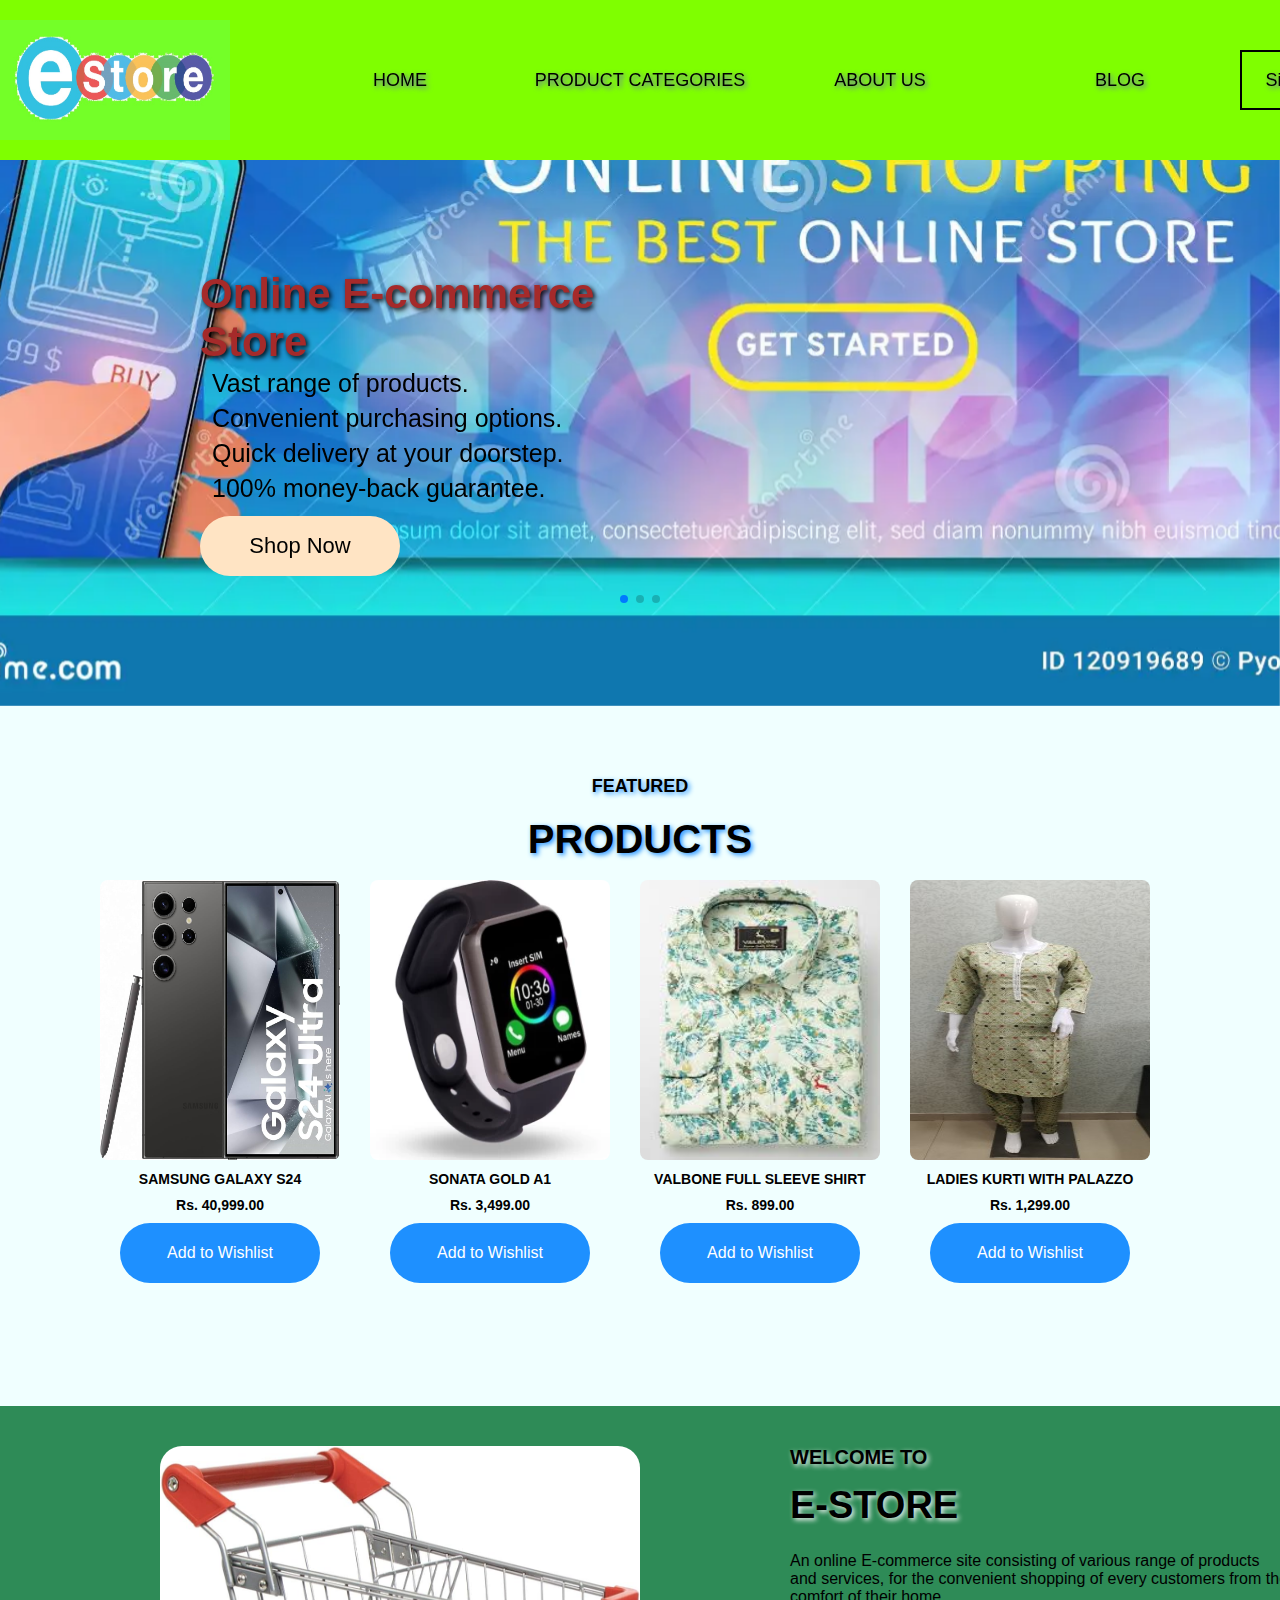
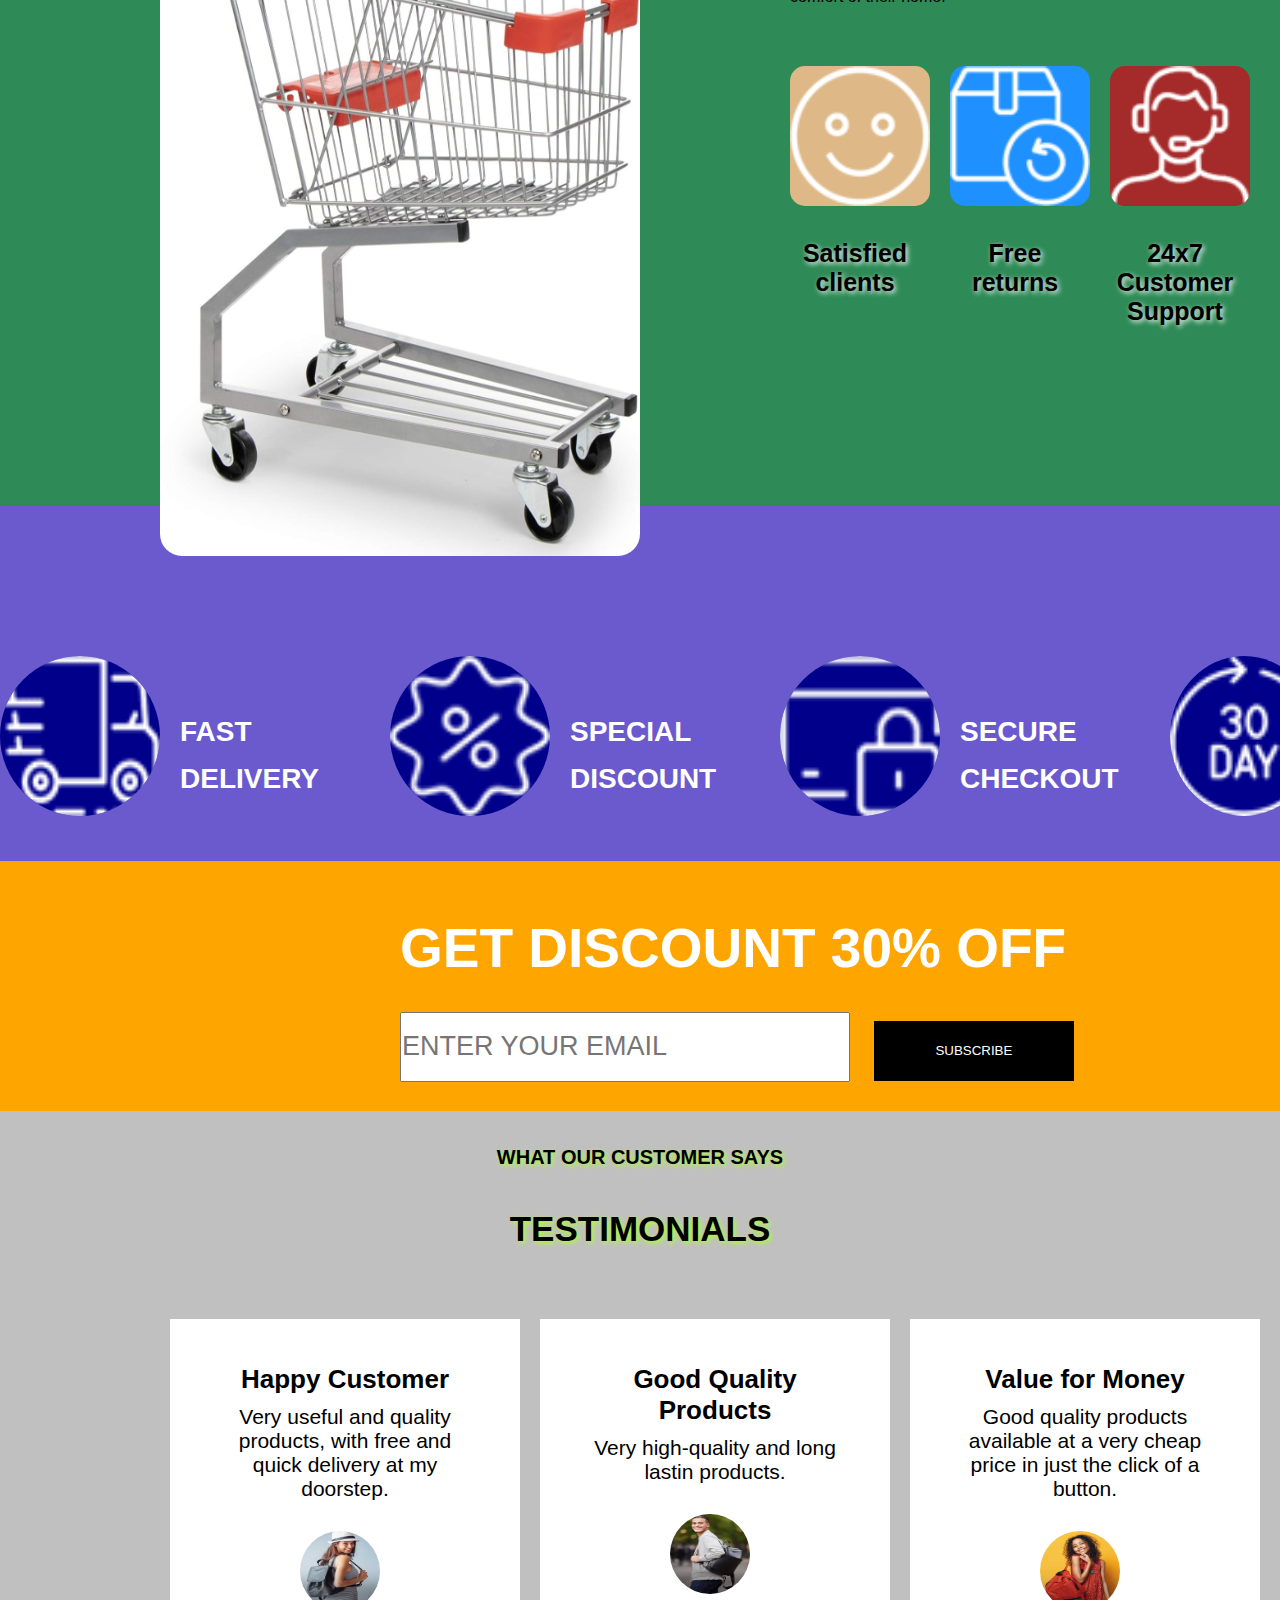
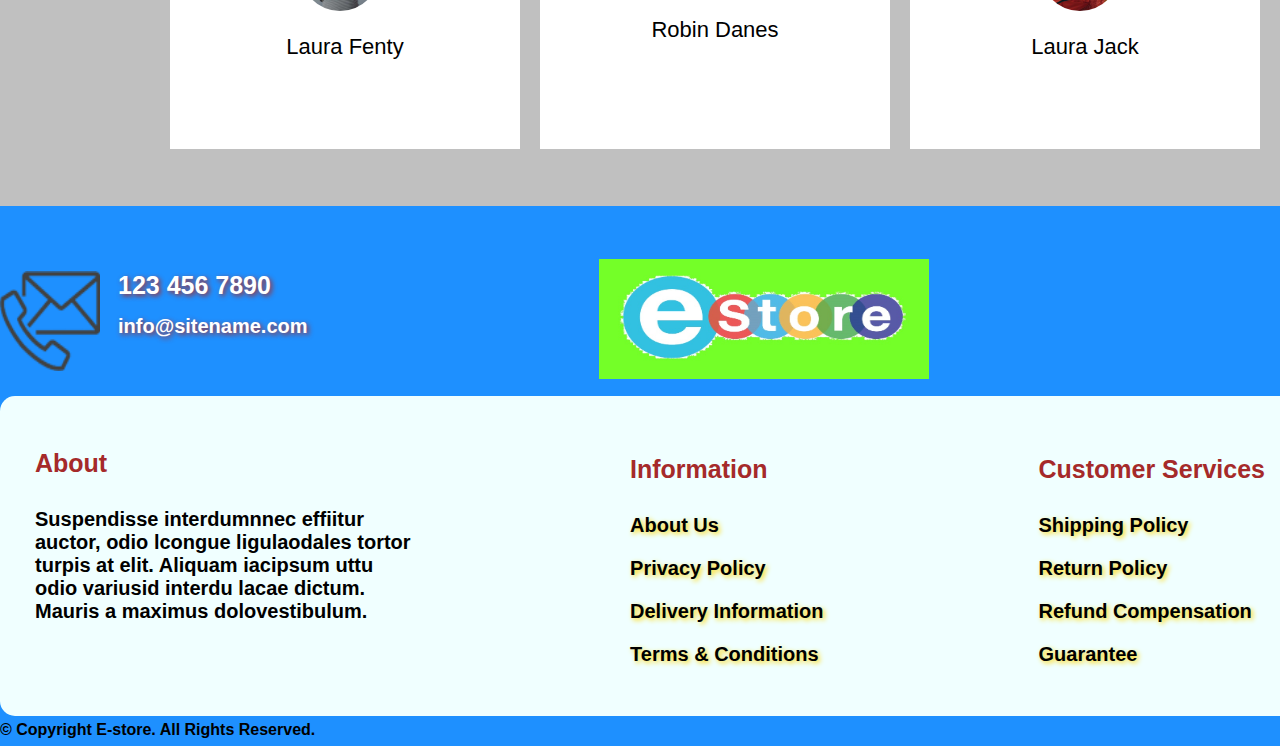
<file: index.html>
<!DOCTYPE html>
<html lang="en">
<head>
    <meta charset="UTF-8">
    <meta name="viewport" content="width=device-width, initial-scale=1.0">
    <!--Swiper CSS Link-->
    <link rel="stylesheet" href="https://cdn.jsdelivr.net/npm/swiper@11/swiper-bundle.min.css" />
    <!--External stylesheet link-->
    <link rel="stylesheet" href="./CSS/style.css">
    <!--Font Awesome CDN Link-->
    <link rel="stylesheet" href="https://cdnjs.cloudflare.com/ajax/libs/font-awesome/6.5.2/css/all.min.css" integrity="sha512-SnH5WK+bZxgPHs44uWIX+LLJAJ9/2PkPKZ5QiAj6Ta86w+fsb2TkcmfRyVX3pBnMFcV7oQPJkl9QevSCWr3W6A==" crossorigin="anonymous" referrerpolicy="no-referrer" />

    <title>E-store</title>
</head>
<body>
    <!--Header section starts-->
    <header class="header-sec">
        <i class="fa-solid fa-bars hamburger"></i>
        <div class="container">
            <nav class="nav-sec">
                <div>
                    <img src="./Images/Logo.jpg" alt="Site_logo" width="230px" height="120px">
                    <ul class="nav-items">
                        <li class="nav-item"><a href="./index.html" class="nav-link">HOME</a></li>
                        <div class="dropdown-1">
                            <li class="nav-item-dropdown">PRODUCT CATEGORIES <i class="fa-solid fa-angle-down arrow-down"></i></li>
                           <div class="dropdown-content">
                            <a href="./mobiles-laptops-computer.html">Mobiles, laptops & Computers</a>
                           </div>
                        </div>   
                        <li class="nav-item"><a href="./about-us.html" class="nav-link">ABOUT US</a></li>
                        <li class="nav-item"><a href="./blog.html" class="nav-link">BLOG</a></li>
                        <div class="dropdown-2">
                           <li class="nav-item-dropdown-reg"><a href="#" class="registration">Sign-Up/Log in</a></li>
                           <div class="sign-up-dropdown">
                              <div><button class="log-in"><a href="./login.html">Login</a></button>
                                <p>New customer?<a href="./sign-up.html"><u>Sign-Up here</u></a></p>
                              </div>
                               
                           </div>
                        </div>
                    </ul>
                    
                </div>
            </nav>
        </div>    
    </header>
    <!--Header section ends-->

    <!--Section-1 starts-->
    <section class="section-1">
        <div class="swiper mySwiper">
            <div class="swiper-wrapper">
              <div class="swiper-slide"><img src="./Images/Carousel-1.webp" alt="" class="carousel-1"></div>
              <div class="swiper-slide"><img src="./Images/Carousel-2.jpg" alt="" class="carousel-2"></div>
              <div class="swiper-slide"><img src="./Images/Carousel-3.jpg" alt="" class="carousel-3"></div>
            </div>
            <div class="swiper-pagination"></div>
          </div>
        
          <div class="sec-1-description">
            <h2>Online E-commerce Store</h2>
            <div class="key-features">
              <ul type="disc" class="features-list">
                <li class="key-feature">Vast range of products.</li>
                <li class="key-feature">Convenient purchasing options.</li>
                <li class="key-feature">Quick delivery at your doorstep.</li>
                <li class="key-feature">100% money-back guarantee.</li>
              </ul>
            </div>
            <button class="shop-now">Shop Now</button>
          </div>
        
        
          <!-- Swiper JS -->
         <script src="https://cdn.jsdelivr.net/npm/swiper@11/swiper-bundle.min.js"></script>
        
          <!-- Initialize Swiper -->
          <script>
            var swiper = new Swiper(".mySwiper", {
              pagination: {
                el: ".swiper-pagination",
              },
            });
          </script>
    </section>
    <!--Section-1 ends-->

    <!--Section-2 starts-->
    <section class="section-2">
      <div class="container">
      <h4 class="heading1">FEATURED</h4>
      <h2 class="heading2">PRODUCTS</h2>
      <div class="featured-products">
        <div class="product-content">
        <div class="product">
           <img src="./Images/Samsung galaxy s24.jpg" alt="Smartphone image" class="product-image">
           <h4 class="product-name">SAMSUNG GALAXY S24</h4>
           <h4 class="product-price">Rs. 40,999.00</h4>
           <button class="wishlist">Add to Wishlist</button>
        </div>

        <div class="product">
          <img src="./Images/sonata smartwatch.webp" alt="Smartwatch image" class="product-image">
           <h4 class="product-name">SONATA GOLD A1</h4>
           <h4 class="product-price">Rs. 3,499.00</h4>
           <button class="wishlist">Add to Wishlist</button>
        </div>

        <div class="product">
          <img src="./Images/men's full sleeve shirt.jpg" alt="Men's dress image" class="product-image">
          <h4 class="product-name">VALBONE FULL SLEEVE SHIRT</h4>
          <h4 class="product-price">Rs. 899.00</h4>
          <button class="wishlist">Add to Wishlist</button>
        </div>

        <div class="product">
          <img src="./Images/ladies-kurti-and-palazzo.jpeg" alt="Women's dress image" class="product-image">
           <h4 class="product-name">LADIES KURTI WITH PALAZZO</h4>
           <h4 class="product-price">Rs. 1,299.00</h4>
           <button class="wishlist">Add to Wishlist</button>
        </div>
        </div>
      </div>
      </div>
    </section>
    <!--Section-2 ends-->

    <!--Section-3 starts-->
   <section class="section-3">
    <div class="container">
      <div class="content-sec-3">
      <div class="left-sec">
        <img src="./Images/cart-image.jpg" alt="Shopping cart image" class="cart">
      </div>

      <div class="right-sec">
        <h4>WELCOME TO</h4>
        <h2>E-STORE</h2>
        <p>An online E-commerce site consisting of various range of products and services, for the convenient shopping of every customers from the comfort of their home.</p>
        <div class="features">
          <div class="feature">
            <div>
             <img src="./Images/satisfied clients.png" alt="Satisfied Clients" class="image-box1">
             <h3>Satisfied clients</h3>
             </div>
          </div>

          <div class="feature">
            <div>
            <img src="./Images/free returns.png" alt="Free Returns" class="image-box2">
             <h3>Free returns</h3>
             </div>
          </div>

          <div class="feature">
            <div>
            <img src="./Images/customer support.png" alt="Customer Support" class="image-box3">
             <h3>24x7 Customer Support</h3>
             </div>
          </div>
        </div>
      </div>
      </div>
      </div>
    </section>
    <!--Section-3 ends-->

    <!--Section-4 starts-->
   <section class="section-4">
      <div class="container">
        <div class="sec-4-features">
          <div class="sec-4-feature">
            <img src="./Images/fast delivery.png" alt="" class="sec-4-image">
            <div class="feature-title">
              <h3 class="line-1">FAST</h3>
              <h3 class="line-2">DELIVERY</h3>
            </div>
          </div>

          <div class="sec-4-feature">
            <img src="./Images/special discount.png" alt="" class="sec-4-image">
            <div class="feature-title">
              <h3 class="line-1">SPECIAL</h3>
              <h3 class="line-2">DISCOUNT</h3>
            </div>
          </div>

          <div class="sec-4-feature">
            <img src="./Images/secure checkout.png" alt="" class="sec-4-image">
            <div class="feature-title">
              <h3 class="line-1">SECURE</h3>
              <h3 class="line-2">CHECKOUT</h3>
            </div>
          </div>
          
          <div class="sec-4-feature">
            <img src="./Images/30 day return.png" alt="" class="sec-4-image">
            <div class="feature-title">
              <h3 class="line-1">30 DAY</h3>
              <h3 class="line-2">RETURN</h3>
            </div>
          </div>
        </div>

        <div class="discount-menu">
          <h1>GET DISCOUNT 30% OFF</h1>
          <input type="email" placeholder="ENTER YOUR EMAIL">
          <button class="subscribe">SUBSCRIBE</button>
        </div>
      </div>
    </section>
    <!--Section-4 ends-->

    <!--Section-5 starts-->
    <section class="section-5">
      <div class="container">
      <h4 class="sec-5-heading1">WHAT OUR CUSTOMER SAYS</h4>
      <h2 class="sec-5-heading2">TESTIMONIALS</h2>
      <div class="customer-reviews">
        <div class="review">
          <div class="review-content">
            <h3 class="review-heading">Happy Customer</h3>
            <p class="review-statement">Very useful and quality products, with free and quick delivery at my doorstep.</p>
            <p class="rating"><i class="fa-solid fa-star"></i> <i class="fa-solid fa-star"></i> <i class="fa-solid fa-star"></i> <i class="fa-solid fa-star"></i> <i class="fa-solid fa-star"></i></p>
            <img src="./Images/Laura Fenty.jpg" alt="Customer-1" class="customer-image">
            <h3 class="customer-name">Laura Fenty</h3>
          </div>
        </div>  
        
        <div class="review">
          <div class="review-content">
            <h3 class="review-heading">Good Quality Products</h3>
            <p class="review-statement">Very high-quality and long lastin products.</p>
            <p class="rating"><i class="fa-solid fa-star"></i> <i class="fa-solid fa-star"></i> <i class="fa-solid fa-star"></i> <i class="fa-solid fa-star"></i> <i class="fa-regular fa-star"></i></i></p>
            <img src="./Images/Robin Danes.jpg" alt="Customer-2" class="customer-image">
            <h3 class="customer-name">Robin Danes</h3>
          </div>
        </div>

        <div class="review">
          <div class="review-content">
            <h3 class="review-heading">Value for Money</h3>
            <p class="review-statement">Good quality products available at a very cheap price in just the click of a button.</p>
            <p class="rating"><i class="fa-solid fa-star"></i> <i class="fa-solid fa-star"></i> <i class="fa-solid fa-star"></i> <i class="fa-solid fa-star"></i> <i class="fa-solid fa-star"></i></p>
            <img src="./Images/Laura Jack.jpg" alt="Customer-3" class="customer-image">
            <h3 class="customer-name">Laura Jack</h3>
          </div>
        </div>
      </div>
      </div>
    </section>
    <!--Section-5 ends-->

    <!--Footer starts-->
    <footer class="footer-sec">
      <div class="container">
       <div class="footer-div-1">
          <div class="contact-info">
              <img src="./Images/footer-contact-icon.png" alt="Contact Info Icon" class="contact-icon">
              <div class="contact">
               <h2>123 456 7890</h2>
               <h4>info@sitename.com</h4>
              </div>
          </div>
 
          <div class="logo">
           <img src="./Images/Logo.jpg" alt="Site_logo" width="330px" height="120px">
          </div>
 
          <div class="social-media-info">
            <ul class="social-media-items">
             <li class="social-media-item"><a href="facebook.com" class="social-media-link"><i class="fa-brands fa-facebook-f social-icon"></i></a></li>
             <li class="social-media-item"><a href="instagram.com" class="social-media-link"><i class="fa-brands fa-instagram social-icon"></i></a></li>
             <li class="social-media-item"><a href="youtube.com" class="social-media-link"><i class="fa-brands fa-youtube social-icon"></i></a></li>
             <li class="social-media-item"><a href="linkedin.com" class="social-media-link"><i class="fa-brands fa-linkedin-in social-icon"></i></a></li>
            </ul>
          </div>
       </div>
 
       <div class="footer-div-2">
        <div class="about">
         <h3>About</h3>
         <p>Suspendisse interdumnnec effiitur auctor, odio lcongue ligulaodales tortor turpis at elit. Aliquam iacipsum uttu odio variusid interdu lacae dictum. Mauris a maximus dolovestibulum.</p>
        </div>
 
        <div class="informations">
         <h3>Information</h3>
         <ul class="info-items">
           <li class="info-item"><a href="./about-us.html"><i class="fa-solid fa-angle-right"></i>  About Us</a></li>
           <li class="info-item"><a href="./privacy-policy.html"><i class="fa-solid fa-angle-right"></i>  Privacy Policy</a></li>
           <li class="info-item"><a href="./delivery-information.html"><i class="fa-solid fa-angle-right"></i>  Delivery Information</a></li>
           <li class="info-item"><a href="./terms-conditions.html"><i class="fa-solid fa-angle-right"></i>  Terms & Conditions</a></li>
         </ul>
        </div>
 
        <div class="customer-services">
         <h3>Customer Services</h3>
         <ul class="customer-services-items">
           <li class="customer-services-item"><a href="./shipping-policy.html"><i class="fa-solid fa-angle-right"></i>  Shipping Policy</a></li>
           <li class="customer-services-item"><a href="./return-policy.html"><i class="fa-solid fa-angle-right"></i>  Return Policy</a></li>
           <li class="customer-services-item"><a href="./refund-compensation.html"><i class="fa-solid fa-angle-right"></i>  Refund Compensation</a></li>
           <li class="customer-services-item"><a href="./guarantee.html"><i class="fa-solid fa-angle-right"></i>  Guarantee</a></li>
         </ul>
        </div>
       </div>
       <p class="copyright-info">© Copyright E-store. All Rights Reserved.</p>
      </div>
     </footer>
     <!--Footer ends-->
    
        <!--Jquery CDN Link-->
        <script src="https://ajax.googleapis.com/ajax/libs/jquery/3.7.1/jquery.min.js"></script> 
        <script src="./Jquery/script.js"></script>
</body>
</html>
</file>
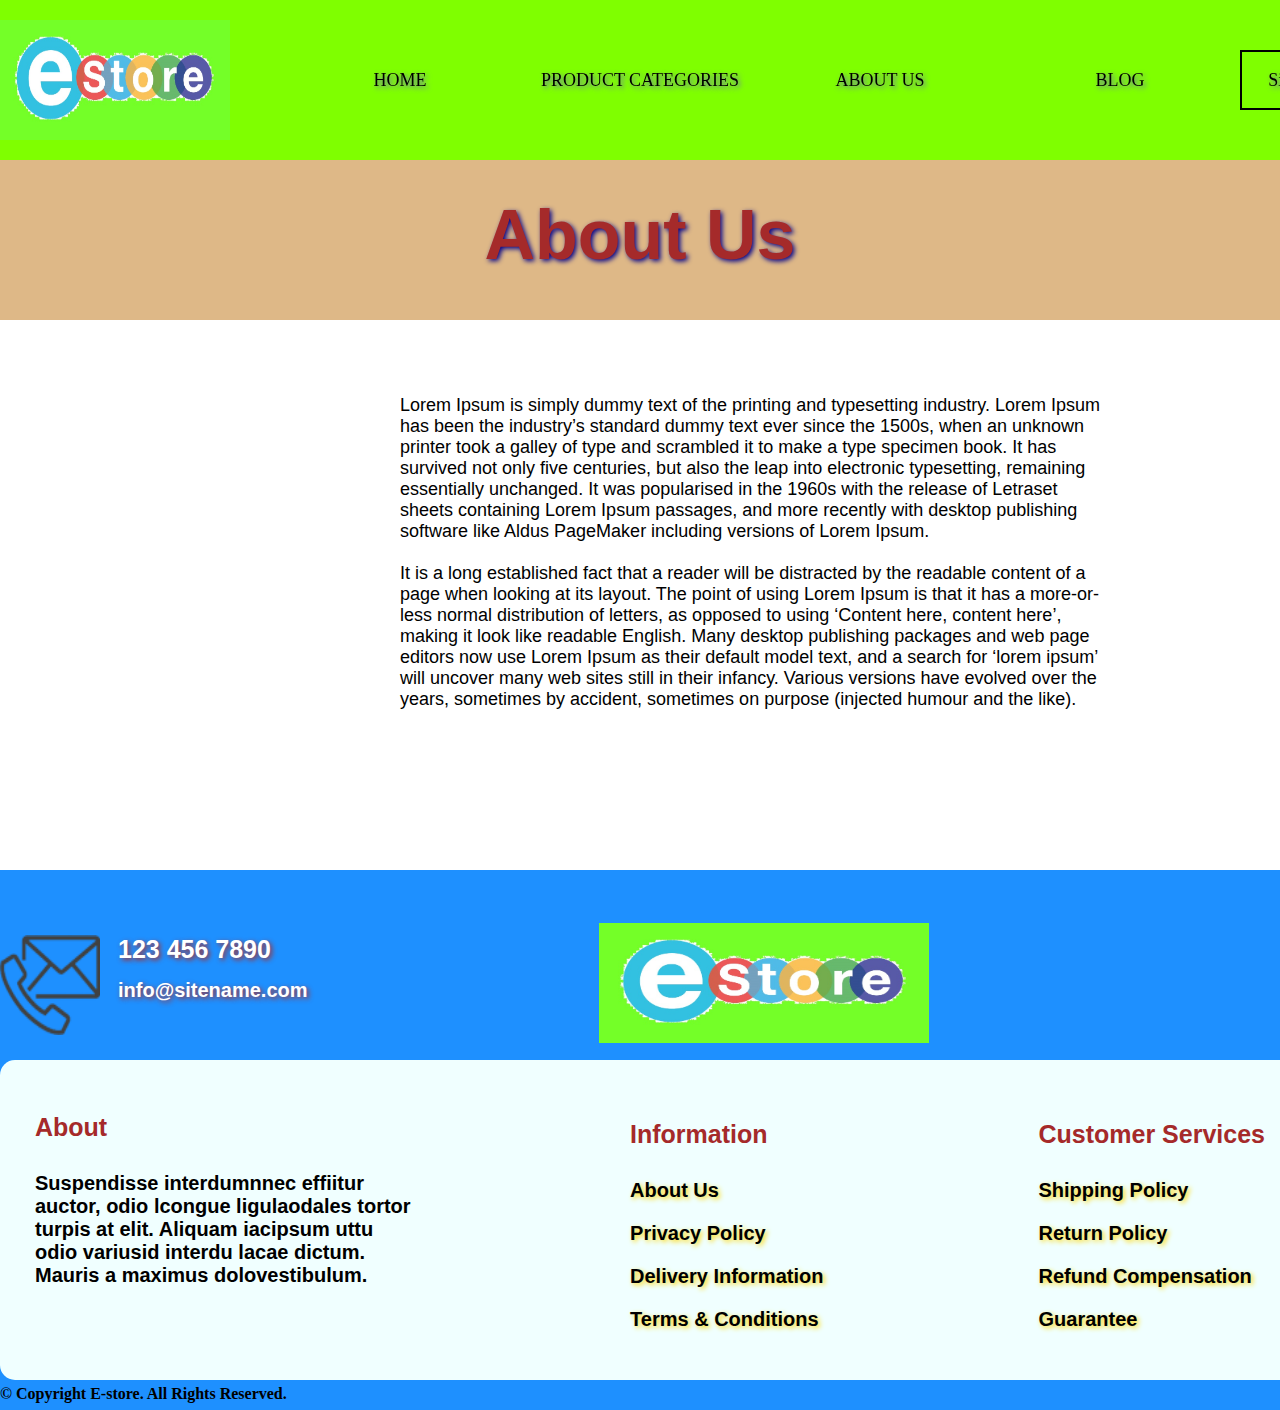
<file: about-us.html>
<!DOCTYPE html>
<html lang="en">
<head>
    <meta charset="UTF-8">
    <meta name="viewport" content="width=device-width, initial-scale=1.0">
    <!--Swiper CSS Link-->
    <link rel="stylesheet" href="https://cdn.jsdelivr.net/npm/swiper@11/swiper-bundle.min.css" />
    <!--External stylesheet link-->
    <link rel="stylesheet" href="./CSS/about-us.css">
    <!--Font Awesome CDN Link-->
    <link rel="stylesheet" href="https://cdnjs.cloudflare.com/ajax/libs/font-awesome/6.5.2/css/all.min.css" integrity="sha512-SnH5WK+bZxgPHs44uWIX+LLJAJ9/2PkPKZ5QiAj6Ta86w+fsb2TkcmfRyVX3pBnMFcV7oQPJkl9QevSCWr3W6A==" crossorigin="anonymous" referrerpolicy="no-referrer" />

    <title>E-store</title>
</head>
<body>
    <!--Header section starts-->
    <header class="header-sec">
        <i class="fa-solid fa-bars hamburger"></i>
        <div class="container">
            <nav class="nav-sec">
                <div>
                    <img src="./Images/Logo.jpg" alt="Site_logo" width="230px" height="120px">
                    <ul class="nav-items">
                        <li class="nav-item"><a href="./index.html" class="nav-link">HOME</a></li>
                        <div class="dropdown-1">
                            <li class="nav-item-dropdown">PRODUCT CATEGORIES <i class="fa-solid fa-angle-down arrow-down"></i></li>
                           <div class="dropdown-content">
                            <a href="./mobiles-laptops-computer.html">Mobiles, laptops & Computers</a>
                           </div>
                        </div>   
                        <li class="nav-item"><a href="./about-us.html" class="nav-link">ABOUT US</a></li>
                        <li class="nav-item"><a href="./blog.html" class="nav-link">BLOG</a></li>
                        <div class="dropdown-2">
                           <li class="nav-item-dropdown-reg"><a href="#" class="registration">Sign-Up/Log in</a></li>
                           <div class="sign-up-dropdown">
                              <div><button class="log-in"><a href="./login.html">Login</a></button>
                                <p>New customer?<a href="./sign-up.html"><u>Sign-Up here</u></a></p>
                              </div>
                               
                           </div>
                        </div>
                    </ul>
                    
                </div>
            </nav>
        </div>    
    </header>
    <!--Header section ends-->

    <!--Page Heading section starts-->
    <section class="page-heading">
        <div class="container">
            <h1>About Us</h1>
        </div>
    </section>
    <!--Page Heading section ends-->

    <!--Text section starts-->
    <section class="text">
        <div class="container">
            <p>Lorem Ipsum is simply dummy text of the printing and typesetting industry. Lorem Ipsum has been the industry’s standard dummy text ever since the 1500s, when an unknown printer took a galley of type and scrambled it to make a type specimen book. It has survived not only five centuries, but also the leap into electronic typesetting, remaining essentially unchanged. It was popularised in the 1960s with the release of Letraset sheets containing Lorem Ipsum passages, and more recently with desktop publishing software like Aldus PageMaker including versions of Lorem Ipsum.<br><br>

               <span class="second-para">It is a long established fact that a reader will be distracted by the readable content of a page when looking at its layout. The point of using Lorem Ipsum is that it has a more-or-less normal distribution of letters, as opposed to using ‘Content here, content here’, making it look like readable English. Many desktop publishing packages and web page editors now use Lorem Ipsum as their default model text, and a search for ‘lorem ipsum’ will uncover many web sites still in their infancy. Various versions have evolved over the years, sometimes by accident, sometimes on purpose (injected humour and the like).</span></p>
        </div>
    </section>
    <!--Text section ends-->

    <!--Footer starts-->
    <footer class="footer-sec">
        <div class="container">
         <div class="footer-div-1">
            <div class="contact-info">
                <img src="./Images/footer-contact-icon.png" alt="Contact Info Icon" class="contact-icon">
                <div class="contact">
                 <h2>123 456 7890</h2>
                 <h4>info@sitename.com</h4>
                </div>
            </div>
   
            <div class="logo">
             <img src="./Images/Logo.jpg" alt="Site_logo" width="330px" height="120px">
            </div>
   
            <div class="social-media-info">
              <ul class="social-media-items">
               <li class="social-media-item"><a href="facebook.com" class="social-media-link"><i class="fa-brands fa-facebook-f social-icon"></i></a></li>
               <li class="social-media-item"><a href="instagram.com" class="social-media-link"><i class="fa-brands fa-instagram social-icon"></i></a></li>
               <li class="social-media-item"><a href="youtube.com" class="social-media-link"><i class="fa-brands fa-youtube social-icon"></i></a></li>
               <li class="social-media-item"><a href="linkedin.com" class="social-media-link"><i class="fa-brands fa-linkedin-in social-icon"></i></a></li>
              </ul>
            </div>
         </div>
   
         <div class="footer-div-2">
          <div class="about">
           <h3>About</h3>
           <p>Suspendisse interdumnnec effiitur auctor, odio lcongue ligulaodales tortor turpis at elit. Aliquam iacipsum uttu odio variusid interdu lacae dictum. Mauris a maximus dolovestibulum.</p>
          </div>
   
          <div class="informations">
           <h3>Information</h3>
           <ul class="info-items">
             <li class="info-item"><a href="./about-us.html"><i class="fa-solid fa-angle-right"></i>  About Us</a></li>
             <li class="info-item"><a href="./privacy-policy.html"><i class="fa-solid fa-angle-right"></i>  Privacy Policy</a></li>
             <li class="info-item"><a href="./delivery-information.html"><i class="fa-solid fa-angle-right"></i>  Delivery Information</a></li>
             <li class="info-item"><a href="./terms-conditions.html"><i class="fa-solid fa-angle-right"></i>  Terms & Conditions</a></li>
           </ul>
          </div>
   
          <div class="customer-services">
           <h3>Customer Services</h3>
           <ul class="customer-services-items">
             <li class="customer-services-item"><a href="./shipping-policy.html"><i class="fa-solid fa-angle-right"></i>  Shipping Policy</a></li>
             <li class="customer-services-item"><a href="./return-policy.html"><i class="fa-solid fa-angle-right"></i>  Return Policy</a></li>
             <li class="customer-services-item"><a href="./refund-compensation.html"><i class="fa-solid fa-angle-right"></i>  Refund Compensation</a></li>
             <li class="customer-services-item"><a href="./guarantee.html"><i class="fa-solid fa-angle-right"></i>  Guarantee</a></li>
           </ul>
          </div>
         </div>
         <p class="copyright-info">© Copyright E-store. All Rights Reserved.</p>
        </div>
       </footer>
       <!--Footer ends-->

          <!--Jquery CDN Link-->
          <script src="https://ajax.googleapis.com/ajax/libs/jquery/3.7.1/jquery.min.js"></script> 
          <script src="./Jquery/script.js"></script>
</body>
</html>
</file>
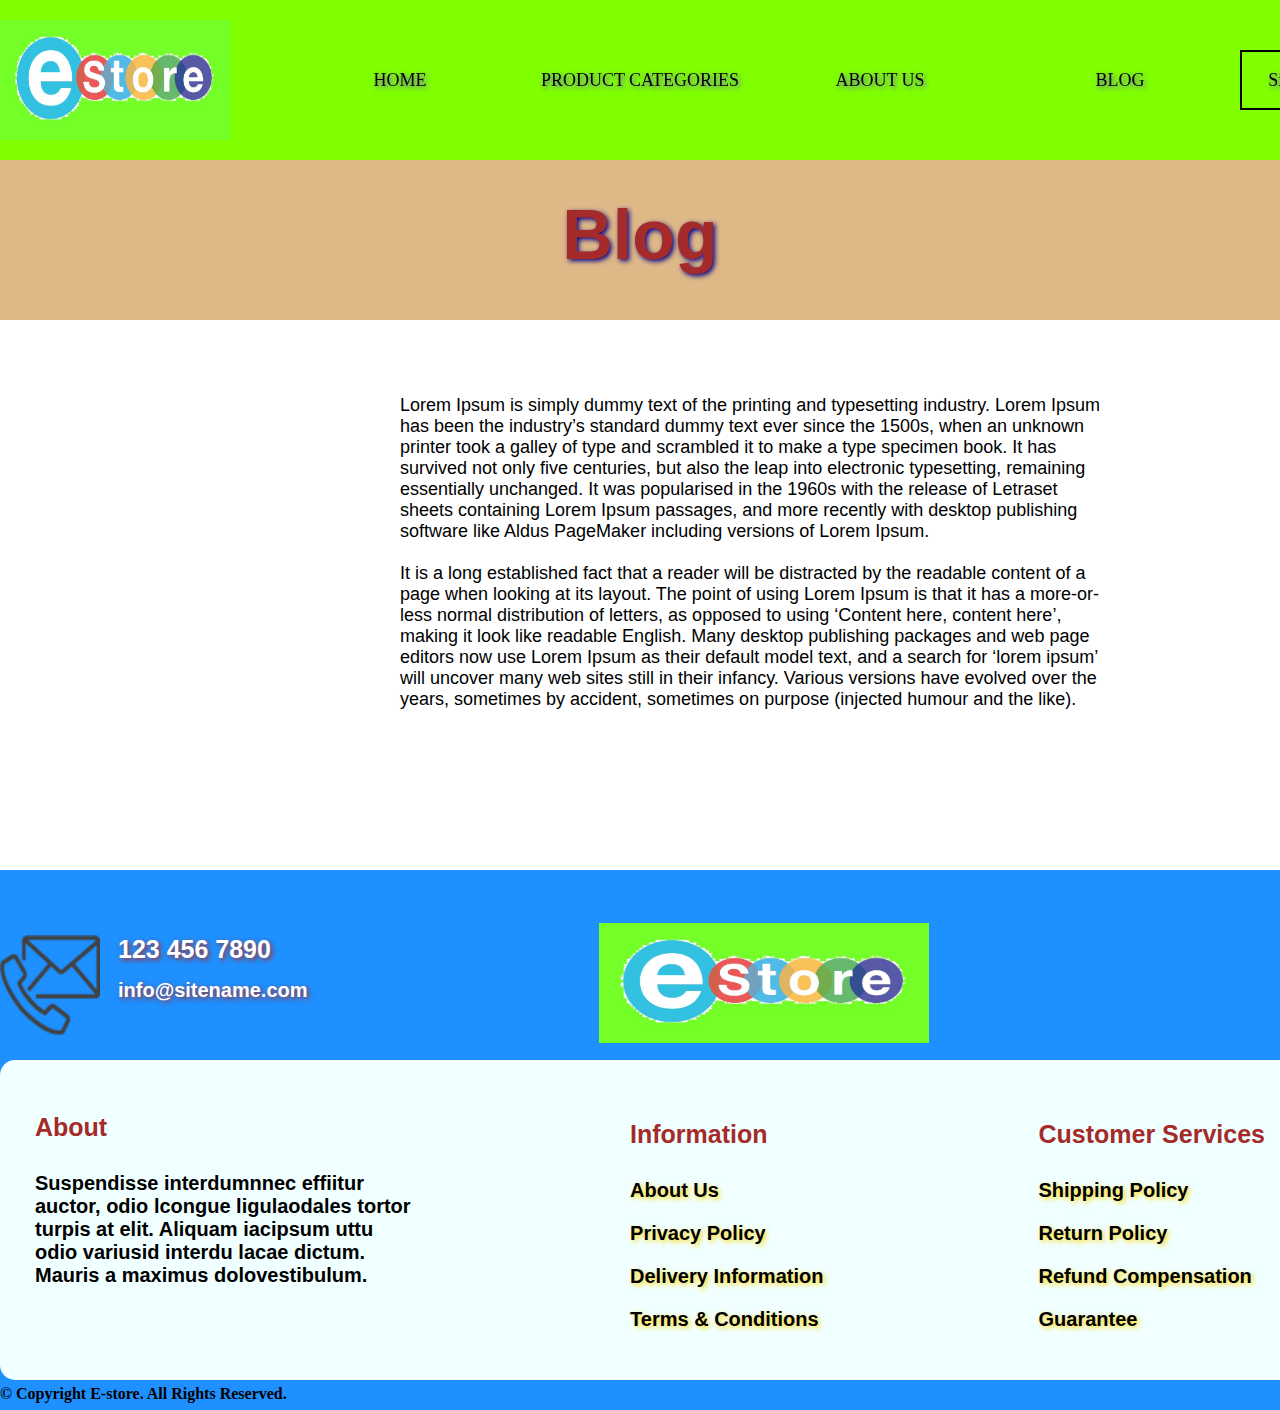
<file: blog.html>
<!DOCTYPE html>
<html lang="en">
<head>
    <meta charset="UTF-8">
    <meta name="viewport" content="width=device-width, initial-scale=1.0">
    <!--Swiper CSS Link-->
    <link rel="stylesheet" href="https://cdn.jsdelivr.net/npm/swiper@11/swiper-bundle.min.css" />
    <!--External stylesheet link-->
    <link rel="stylesheet" href="./CSS/blog.css">
    <!--Font Awesome CDN Link-->
    <link rel="stylesheet" href="https://cdnjs.cloudflare.com/ajax/libs/font-awesome/6.5.2/css/all.min.css" integrity="sha512-SnH5WK+bZxgPHs44uWIX+LLJAJ9/2PkPKZ5QiAj6Ta86w+fsb2TkcmfRyVX3pBnMFcV7oQPJkl9QevSCWr3W6A==" crossorigin="anonymous" referrerpolicy="no-referrer" />

    <title>E-store</title>
</head>
<body>
     <!--Header section starts-->
    <header class="header-sec">
        <i class="fa-solid fa-bars hamburger"></i>
        <div class="container">
            <nav class="nav-sec">
                <div>
                    <img src="./Images/Logo.jpg" alt="Site_logo" width="230px" height="120px">
                    <ul class="nav-items">
                        <li class="nav-item"><a href="./index.html" class="nav-link">HOME</a></li>
                        <div class="dropdown-1">
                            <li class="nav-item-dropdown">PRODUCT CATEGORIES <i class="fa-solid fa-angle-down arrow-down"></i></li>
                           <div class="dropdown-content">
                            <a href="./mobiles-laptops-computer.html">Mobiles, laptops & Computers</a>
                           </div>
                        </div>   
                        <li class="nav-item"><a href="./about-us.html" class="nav-link">ABOUT US</a></li>
                        <li class="nav-item"><a href="./blog.html" class="nav-link">BLOG</a></li>
                        <div class="dropdown-2">
                           <li class="nav-item-dropdown-reg"><a href="#" class="registration">Sign-Up/Log in</a></li>
                           <div class="sign-up-dropdown">
                              <div><button class="log-in"><a href="./login.html">Login</a></button>
                                <p>New customer?<a href="./sign-up.html"><u>Sign-Up here</u></a></p>
                              </div>
                               
                           </div>
                        </div>
                    </ul>
                    
                </div>
            </nav>
        </div>    
    </header>
    <!--Header section ends-->

    <!--Page Heading section starts-->
    <section class="page-heading">
        <div class="container">
            <h1>Blog</h1>
        </div>
    </section>
    <!--Page Heading section ends-->

    <!--Text section starts-->
    <section class="text">
        <div class="container">
            <p>Lorem Ipsum is simply dummy text of the printing and typesetting industry. Lorem Ipsum has been the industry’s standard dummy text ever since the 1500s, when an unknown printer took a galley of type and scrambled it to make a type specimen book. It has survived not only five centuries, but also the leap into electronic typesetting, remaining essentially unchanged. It was popularised in the 1960s with the release of Letraset sheets containing Lorem Ipsum passages, and more recently with desktop publishing software like Aldus PageMaker including versions of Lorem Ipsum.<br><br>

               <span class="second-para">It is a long established fact that a reader will be distracted by the readable content of a page when looking at its layout. The point of using Lorem Ipsum is that it has a more-or-less normal distribution of letters, as opposed to using ‘Content here, content here’, making it look like readable English. Many desktop publishing packages and web page editors now use Lorem Ipsum as their default model text, and a search for ‘lorem ipsum’ will uncover many web sites still in their infancy. Various versions have evolved over the years, sometimes by accident, sometimes on purpose (injected humour and the like).</span></p>
        </div>
    </section>
    <!--Text section ends-->

     <!--Footer starts-->
     <footer class="footer-sec">
        <div class="container">
         <div class="footer-div-1">
            <div class="contact-info">
                <img src="./Images/footer-contact-icon.png" alt="Contact Info Icon" class="contact-icon">
                <div class="contact">
                 <h2>123 456 7890</h2>
                 <h4>info@sitename.com</h4>
                </div>
            </div>
   
            <div class="logo">
             <img src="./Images/Logo.jpg" alt="Site_logo" width="330px" height="120px">
            </div>
   
            <div class="social-media-info">
              <ul class="social-media-items">
               <li class="social-media-item"><a href="facebook.com" class="social-media-link"><i class="fa-brands fa-facebook-f social-icon"></i></a></li>
               <li class="social-media-item"><a href="instagram.com" class="social-media-link"><i class="fa-brands fa-instagram social-icon"></i></a></li>
               <li class="social-media-item"><a href="youtube.com" class="social-media-link"><i class="fa-brands fa-youtube social-icon"></i></a></li>
               <li class="social-media-item"><a href="linkedin.com" class="social-media-link"><i class="fa-brands fa-linkedin-in social-icon"></i></a></li>
              </ul>
            </div>
         </div>
   
         <div class="footer-div-2">
          <div class="about">
           <h3>About</h3>
           <p>Suspendisse interdumnnec effiitur auctor, odio lcongue ligulaodales tortor turpis at elit. Aliquam iacipsum uttu odio variusid interdu lacae dictum. Mauris a maximus dolovestibulum.</p>
          </div>
   
          <div class="informations">
           <h3>Information</h3>
           <ul class="info-items">
             <li class="info-item"><a href="./about-us.html"><i class="fa-solid fa-angle-right"></i>  About Us</a></li>
             <li class="info-item"><a href="./privacy-policy.html"><i class="fa-solid fa-angle-right"></i>  Privacy Policy</a></li>
             <li class="info-item"><a href="./delivery-information.html"><i class="fa-solid fa-angle-right"></i>  Delivery Information</a></li>
             <li class="info-item"><a href="./terms-conditions.html"><i class="fa-solid fa-angle-right"></i>  Terms & Conditions</a></li>
           </ul>
          </div>
   
          <div class="customer-services">
           <h3>Customer Services</h3>
           <ul class="customer-services-items">
             <li class="customer-services-item"><a href="./shipping-policy.html"><i class="fa-solid fa-angle-right"></i>  Shipping Policy</a></li>
             <li class="customer-services-item"><a href="./return-policy.html"><i class="fa-solid fa-angle-right"></i>  Return Policy</a></li>
             <li class="customer-services-item"><a href="./refund-compensation.html"><i class="fa-solid fa-angle-right"></i>  Refund Compensation</a></li>
             <li class="customer-services-item"><a href="./guarantee.html"><i class="fa-solid fa-angle-right"></i>  Guarantee</a></li>
           </ul>
          </div>
         </div>
         <p class="copyright-info">© Copyright E-store. All Rights Reserved.</p>
        </div>
       </footer>
       <!--Footer ends-->
      
          <!--Jquery CDN Link-->
          <script src="https://ajax.googleapis.com/ajax/libs/jquery/3.7.1/jquery.min.js"></script> 
          <script src="./Jquery/script.js"></script>
</body>
</html>
</file>
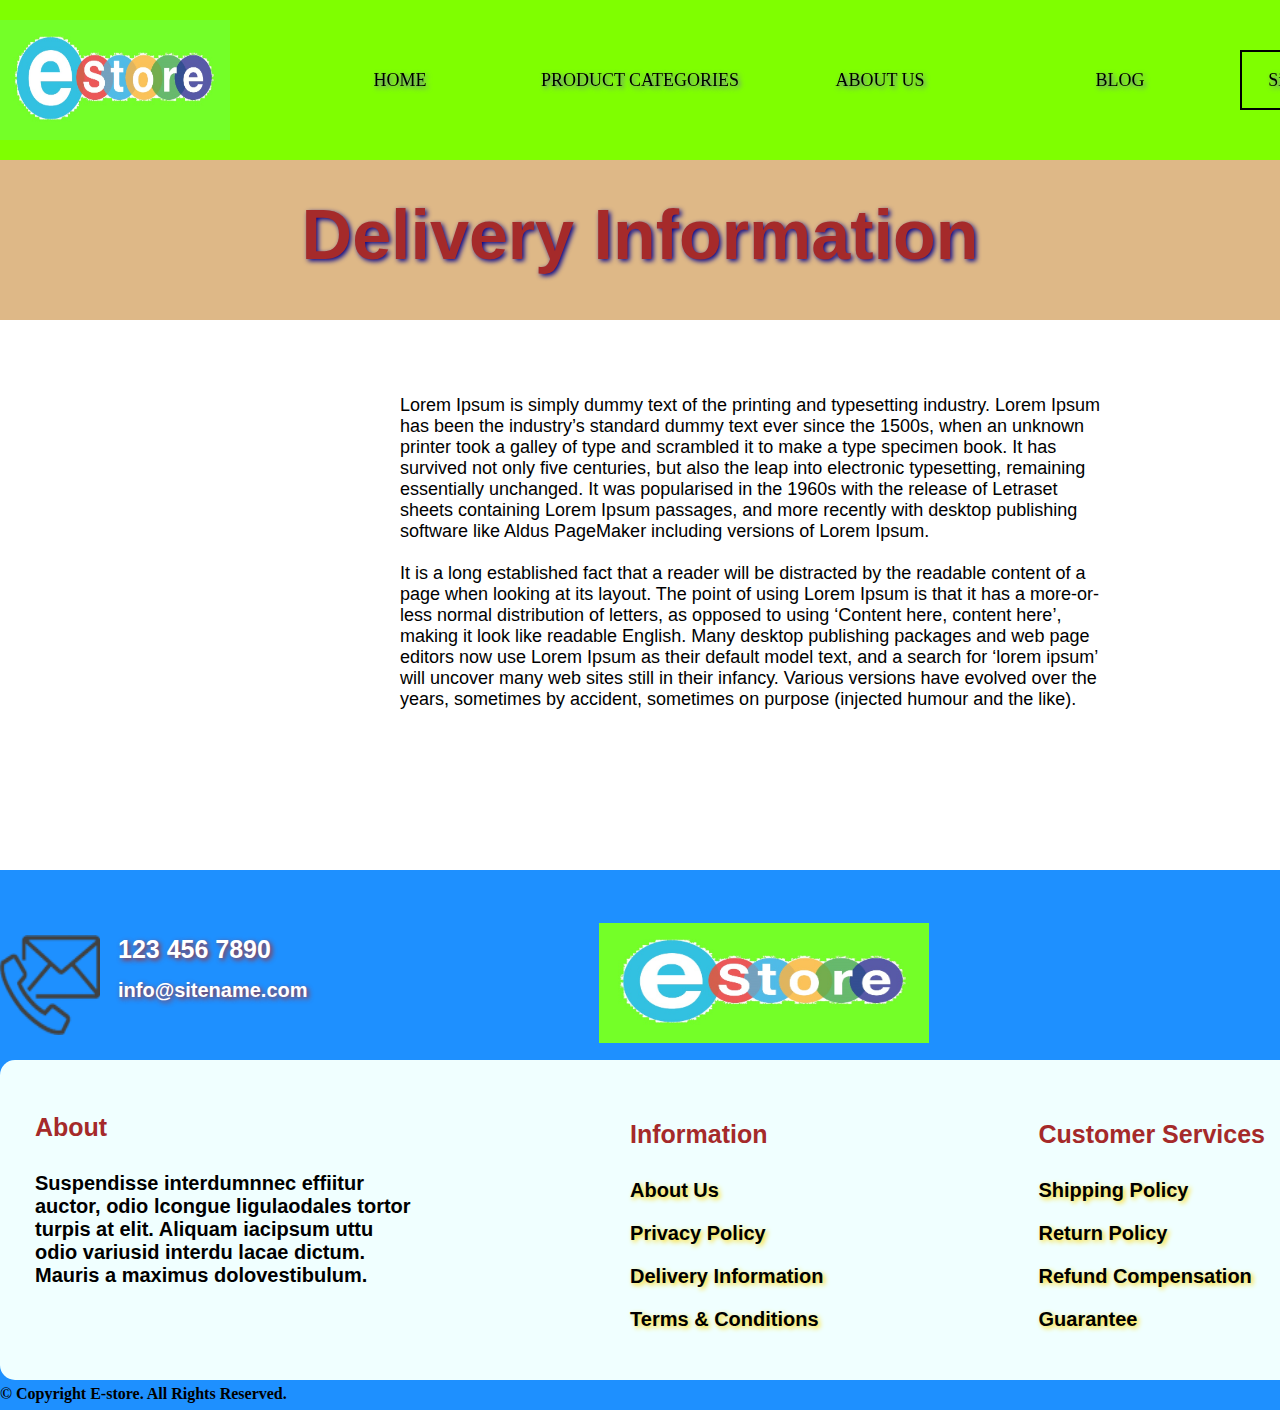
<file: delivery-information.html>
<!DOCTYPE html>
<html lang="en">
<head>
    <meta charset="UTF-8">
    <meta name="viewport" content="width=device-width, initial-scale=1.0">
    <!--Swiper CSS Link-->
    <link rel="stylesheet" href="https://cdn.jsdelivr.net/npm/swiper@11/swiper-bundle.min.css" />
    <!--External stylesheet link-->
    <link rel="stylesheet" href="./CSS/delivery-information.css">
    <!--Font Awesome CDN Link-->
    <link rel="stylesheet" href="https://cdnjs.cloudflare.com/ajax/libs/font-awesome/6.5.2/css/all.min.css" integrity="sha512-SnH5WK+bZxgPHs44uWIX+LLJAJ9/2PkPKZ5QiAj6Ta86w+fsb2TkcmfRyVX3pBnMFcV7oQPJkl9QevSCWr3W6A==" crossorigin="anonymous" referrerpolicy="no-referrer" />

    <title>E-store</title>
</head>
<body>
     <!--Header section starts-->
    <header class="header-sec">
        <i class="fa-solid fa-bars hamburger"></i>
        <div class="container">
            <nav class="nav-sec">
                <div>
                    <img src="./Images/Logo.jpg" alt="Site_logo" width="230px" height="120px">
                    <ul class="nav-items">
                        <li class="nav-item"><a href="./index.html" class="nav-link">HOME</a></li>
                        <div class="dropdown-1">
                            <li class="nav-item-dropdown">PRODUCT CATEGORIES <i class="fa-solid fa-angle-down arrow-down"></i></li>
                           <div class="dropdown-content">
                            <a href="./mobiles-laptops-computer.html">Mobiles, laptops & Computers</a>
                           </div>
                        </div>   
                        <li class="nav-item"><a href="./about-us.html" class="nav-link">ABOUT US</a></li>
                        <li class="nav-item"><a href="./blog.html" class="nav-link">BLOG</a></li>
                        <div class="dropdown-2">
                           <li class="nav-item-dropdown-reg"><a href="#" class="registration">Sign-Up/Log in</a></li>
                           <div class="sign-up-dropdown">
                              <div><button class="log-in"><a href="./login.html">Login</a></button>
                                <p>New customer?<a href="./sign-up.html"><u>Sign-Up here</u></a></p>
                              </div>
                               
                           </div>
                        </div>
                    </ul>
                    
                </div>
            </nav>
        </div>    
    </header>
    <!--Header section ends-->

    <!--Page Heading section starts-->
    <section class="page-heading">
        <div class="container">
            <h1>Delivery Information</h1>
        </div>
    </section>
    <!--Page Heading section ends-->

    <!--Text section starts-->
    <section class="text">
        <div class="container">
            <p>Lorem Ipsum is simply dummy text of the printing and typesetting industry. Lorem Ipsum has been the industry’s standard dummy text ever since the 1500s, when an unknown printer took a galley of type and scrambled it to make a type specimen book. It has survived not only five centuries, but also the leap into electronic typesetting, remaining essentially unchanged. It was popularised in the 1960s with the release of Letraset sheets containing Lorem Ipsum passages, and more recently with desktop publishing software like Aldus PageMaker including versions of Lorem Ipsum.<br><br>

               <span class="second-para">It is a long established fact that a reader will be distracted by the readable content of a page when looking at its layout. The point of using Lorem Ipsum is that it has a more-or-less normal distribution of letters, as opposed to using ‘Content here, content here’, making it look like readable English. Many desktop publishing packages and web page editors now use Lorem Ipsum as their default model text, and a search for ‘lorem ipsum’ will uncover many web sites still in their infancy. Various versions have evolved over the years, sometimes by accident, sometimes on purpose (injected humour and the like).</span></p>
        </div>
    </section>
    <!--Text section ends-->

    <!--Footer starts-->
    <footer class="footer-sec">
        <div class="container">
         <div class="footer-div-1">
            <div class="contact-info">
                <img src="./Images/footer-contact-icon.png" alt="Contact Info Icon" class="contact-icon">
                <div class="contact">
                 <h2>123 456 7890</h2>
                 <h4>info@sitename.com</h4>
                </div>
            </div>
   
            <div class="logo">
             <img src="./Images/Logo.jpg" alt="Site_logo" width="330px" height="120px">
            </div>
   
            <div class="social-media-info">
              <ul class="social-media-items">
               <li class="social-media-item"><a href="facebook.com" class="social-media-link"><i class="fa-brands fa-facebook-f social-icon"></i></a></li>
               <li class="social-media-item"><a href="instagram.com" class="social-media-link"><i class="fa-brands fa-instagram social-icon"></i></a></li>
               <li class="social-media-item"><a href="youtube.com" class="social-media-link"><i class="fa-brands fa-youtube social-icon"></i></a></li>
               <li class="social-media-item"><a href="linkedin.com" class="social-media-link"><i class="fa-brands fa-linkedin-in social-icon"></i></a></li>
              </ul>
            </div>
         </div>
   
         <div class="footer-div-2">
          <div class="about">
           <h3>About</h3>
           <p>Suspendisse interdumnnec effiitur auctor, odio lcongue ligulaodales tortor turpis at elit. Aliquam iacipsum uttu odio variusid interdu lacae dictum. Mauris a maximus dolovestibulum.</p>
          </div>
   
          <div class="informations">
           <h3>Information</h3>
           <ul class="info-items">
             <li class="info-item"><a href="./about-us.html"><i class="fa-solid fa-angle-right"></i>  About Us</a></li>
             <li class="info-item"><a href="./privacy-policy.html"><i class="fa-solid fa-angle-right"></i>  Privacy Policy</a></li>
             <li class="info-item"><a href="./delivery-information.html"><i class="fa-solid fa-angle-right"></i>  Delivery Information</a></li>
             <li class="info-item"><a href="./terms-conditions.html"><i class="fa-solid fa-angle-right"></i>  Terms & Conditions</a></li>
           </ul>
          </div>
   
          <div class="customer-services">
           <h3>Customer Services</h3>
           <ul class="customer-services-items">
             <li class="customer-services-item"><a href="./shipping-policy.html"><i class="fa-solid fa-angle-right"></i>  Shipping Policy</a></li>
             <li class="customer-services-item"><a href="./return-policy.html"><i class="fa-solid fa-angle-right"></i>  Return Policy</a></li>
             <li class="customer-services-item"><a href="./refund-compensation.html"><i class="fa-solid fa-angle-right"></i>  Refund Compensation</a></li>
             <li class="customer-services-item"><a href="./guarantee.html"><i class="fa-solid fa-angle-right"></i>  Guarantee</a></li>
           </ul>
          </div>
         </div>
         <p class="copyright-info">© Copyright E-store. All Rights Reserved.</p>
        </div>
       </footer>
       <!--Footer ends-->
      
          <!--Jquery CDN Link-->
          <script src="https://ajax.googleapis.com/ajax/libs/jquery/3.7.1/jquery.min.js"></script> 
          <script src="./Jquery/script.js"></script>
</body>
</html>
</file>
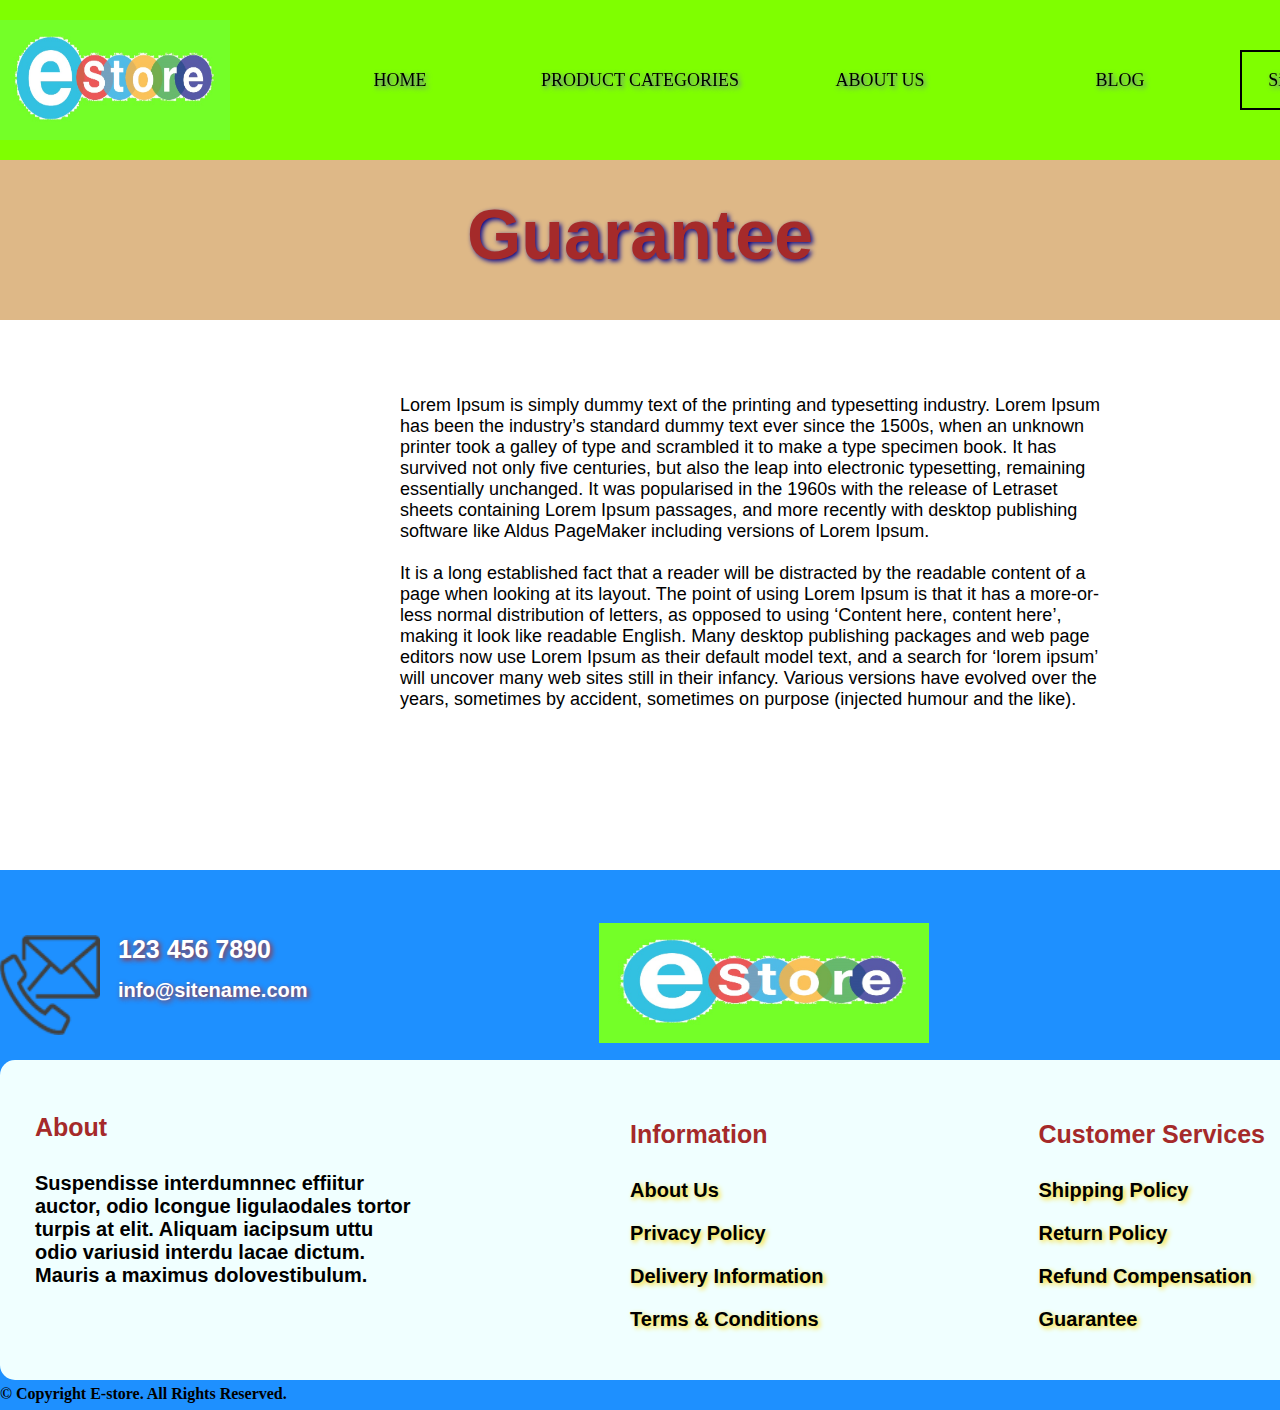
<file: guarantee.html>
<!DOCTYPE html>
<html lang="en">
<head>
    <meta charset="UTF-8">
    <meta name="viewport" content="width=device-width, initial-scale=1.0">
    <!--Swiper CSS Link-->
    <link rel="stylesheet" href="https://cdn.jsdelivr.net/npm/swiper@11/swiper-bundle.min.css" />
    <!--External stylesheet link-->
    <link rel="stylesheet" href="./CSS/guarantee.css">
    <!--Font Awesome CDN Link-->
    <link rel="stylesheet" href="https://cdnjs.cloudflare.com/ajax/libs/font-awesome/6.5.2/css/all.min.css" integrity="sha512-SnH5WK+bZxgPHs44uWIX+LLJAJ9/2PkPKZ5QiAj6Ta86w+fsb2TkcmfRyVX3pBnMFcV7oQPJkl9QevSCWr3W6A==" crossorigin="anonymous" referrerpolicy="no-referrer" />

    <title>E-store</title>
</head>
<body>
    <!--Header section starts-->
    <header class="header-sec">
        <i class="fa-solid fa-bars hamburger"></i>
        <div class="container">
            <nav class="nav-sec">
                <div>
                    <img src="./Images/Logo.jpg" alt="Site_logo" width="230px" height="120px">
                    <ul class="nav-items">
                        <li class="nav-item"><a href="./index.html" class="nav-link">HOME</a></li>
                        <div class="dropdown-1">
                            <li class="nav-item-dropdown">PRODUCT CATEGORIES <i class="fa-solid fa-angle-down arrow-down"></i></li>
                           <div class="dropdown-content">
                            <a href="./mobiles-laptops-computer.html">Mobiles, laptops & Computers</a>
                           </div>
                        </div>   
                        <li class="nav-item"><a href="./about-us.html" class="nav-link">ABOUT US</a></li>
                        <li class="nav-item"><a href="./blog.html" class="nav-link">BLOG</a></li>
                        <div class="dropdown-2">
                           <li class="nav-item-dropdown-reg"><a href="#" class="registration">Sign-Up/Log in</a></li>
                           <div class="sign-up-dropdown">
                              <div><button class="log-in"><a href="./login.html">Login</a></button>
                                <p>New customer?<a href="./sign-up.html"><u>Sign-Up here</u></a></p>
                              </div>
                               
                           </div>
                        </div>
                    </ul>
                    
                </div>
            </nav>
        </div>    
    </header>
    <!--Header section ends-->

    <!--Page Heading section starts-->
    <section class="page-heading">
        <div class="container">
            <h1>Guarantee</h1>
        </div>
    </section>
    <!--Page Heading section ends-->

     <!--Text section starts-->
     <section class="text">
        <div class="container">
            <p>Lorem Ipsum is simply dummy text of the printing and typesetting industry. Lorem Ipsum has been the industry’s standard dummy text ever since the 1500s, when an unknown printer took a galley of type and scrambled it to make a type specimen book. It has survived not only five centuries, but also the leap into electronic typesetting, remaining essentially unchanged. It was popularised in the 1960s with the release of Letraset sheets containing Lorem Ipsum passages, and more recently with desktop publishing software like Aldus PageMaker including versions of Lorem Ipsum.<br><br>

               <span class="second-para">It is a long established fact that a reader will be distracted by the readable content of a page when looking at its layout. The point of using Lorem Ipsum is that it has a more-or-less normal distribution of letters, as opposed to using ‘Content here, content here’, making it look like readable English. Many desktop publishing packages and web page editors now use Lorem Ipsum as their default model text, and a search for ‘lorem ipsum’ will uncover many web sites still in their infancy. Various versions have evolved over the years, sometimes by accident, sometimes on purpose (injected humour and the like).</span></p>
        </div>
    </section>
    <!--Text section ends-->

    

    <!--Footer starts-->
    <footer class="footer-sec">
        <div class="container">
         <div class="footer-div-1">
            <div class="contact-info">
                <img src="./Images/footer-contact-icon.png" alt="Contact Info Icon" class="contact-icon">
                <div class="contact">
                 <h2>123 456 7890</h2>
                 <h4>info@sitename.com</h4>
                </div>
            </div>
   
            <div class="logo">
             <img src="./Images/Logo.jpg" alt="Site_logo" width="330px" height="120px">
            </div>
   
            <div class="social-media-info">
              <ul class="social-media-items">
               <li class="social-media-item"><a href="facebook.com" class="social-media-link"><i class="fa-brands fa-facebook-f social-icon"></i></a></li>
               <li class="social-media-item"><a href="instagram.com" class="social-media-link"><i class="fa-brands fa-instagram social-icon"></i></a></li>
               <li class="social-media-item"><a href="youtube.com" class="social-media-link"><i class="fa-brands fa-youtube social-icon"></i></a></li>
               <li class="social-media-item"><a href="linkedin.com" class="social-media-link"><i class="fa-brands fa-linkedin-in social-icon"></i></a></li>
              </ul>
            </div>
         </div>
   
         <div class="footer-div-2">
          <div class="about">
           <h3>About</h3>
           <p>Suspendisse interdumnnec effiitur auctor, odio lcongue ligulaodales tortor turpis at elit. Aliquam iacipsum uttu odio variusid interdu lacae dictum. Mauris a maximus dolovestibulum.</p>
          </div>
   
          <div class="informations">
           <h3>Information</h3>
           <ul class="info-items">
             <li class="info-item"><a href="./about-us.html"><i class="fa-solid fa-angle-right"></i>  About Us</a></li>
             <li class="info-item"><a href="./privacy-policy.html"><i class="fa-solid fa-angle-right"></i>  Privacy Policy</a></li>
             <li class="info-item"><a href="./delivery-information.html"><i class="fa-solid fa-angle-right"></i>  Delivery Information</a></li>
             <li class="info-item"><a href="./terms-conditions.html"><i class="fa-solid fa-angle-right"></i>  Terms & Conditions</a></li>
           </ul>
          </div>
   
          <div class="customer-services">
           <h3>Customer Services</h3>
           <ul class="customer-services-items">
             <li class="customer-services-item"><a href="./shipping-policy.html"><i class="fa-solid fa-angle-right"></i>  Shipping Policy</a></li>
             <li class="customer-services-item"><a href="./return-policy.html"><i class="fa-solid fa-angle-right"></i>  Return Policy</a></li>
             <li class="customer-services-item"><a href="./refund-compensation.html"><i class="fa-solid fa-angle-right"></i>  Refund Compensation</a></li>
             <li class="customer-services-item"><a href="./guarantee.html"><i class="fa-solid fa-angle-right"></i>  Guarantee</a></li>
           </ul>
          </div>
         </div>
         <p class="copyright-info">© Copyright E-store. All Rights Reserved.</p>
        </div>
       </footer>
       <!--Footer ends-->
  
      <!--Jquery CDN Link-->
      <script src="https://ajax.googleapis.com/ajax/libs/jquery/3.7.1/jquery.min.js"></script> 
      <script src="./Jquery/script.js"></script>
</body>
</html>
</file>
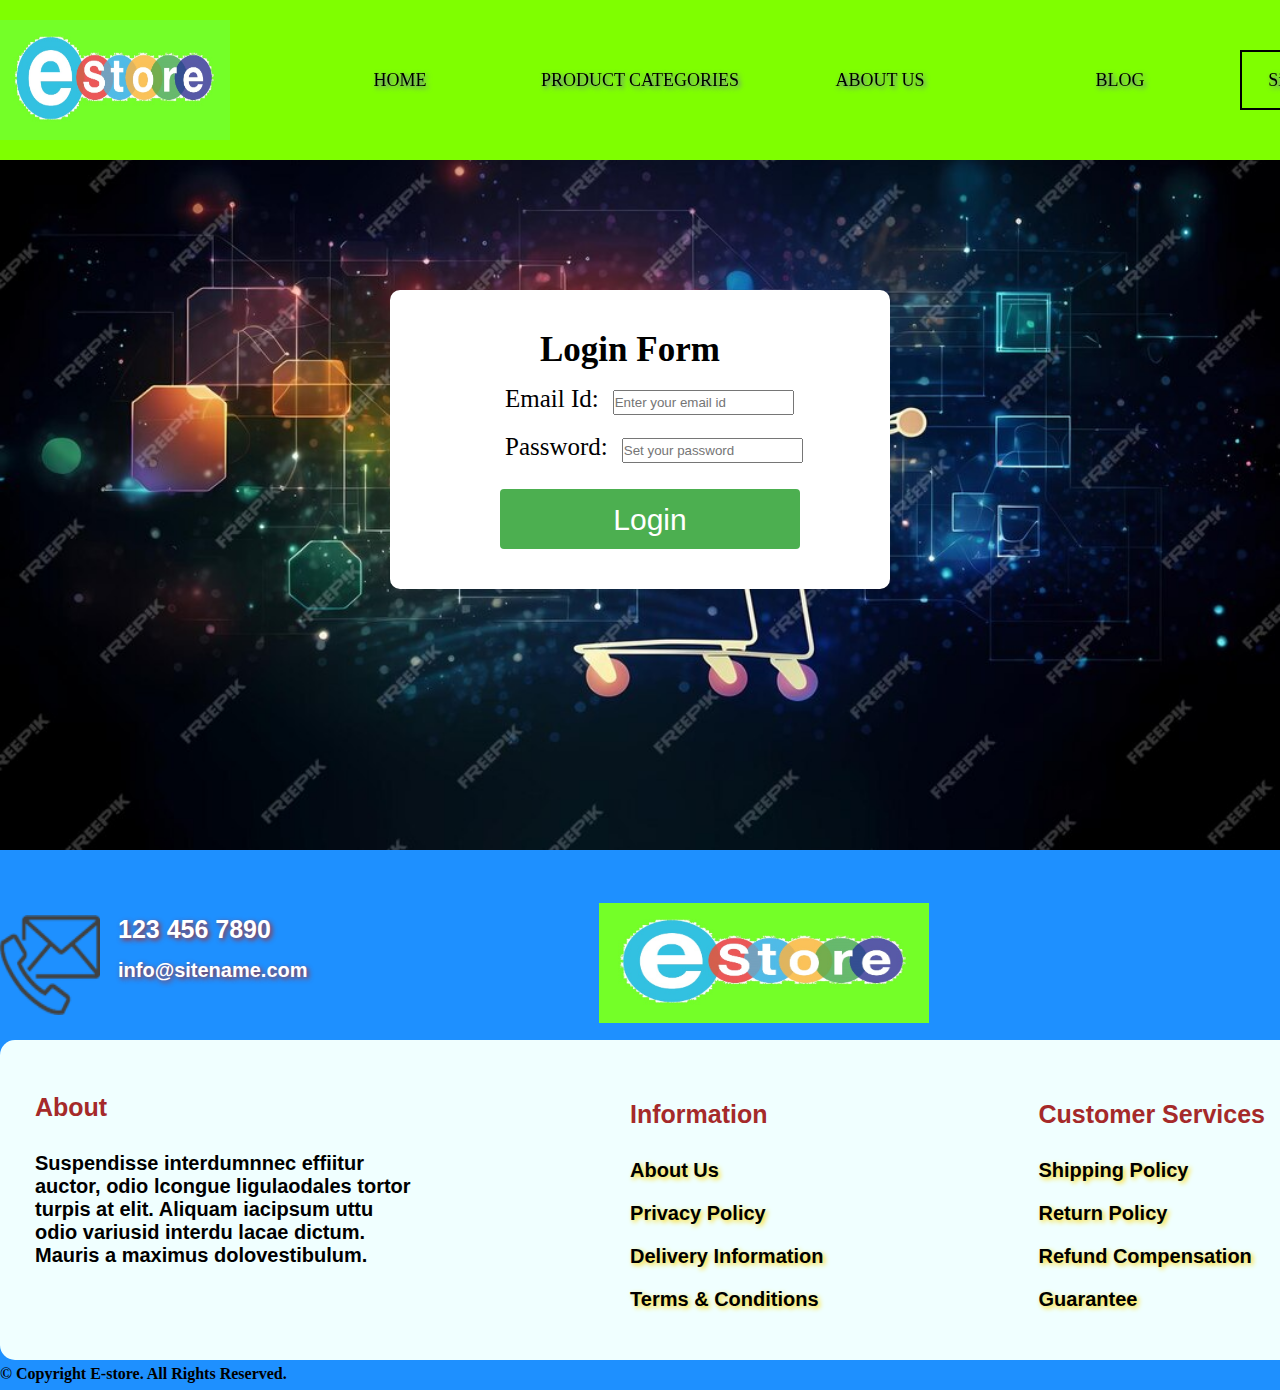
<file: login.html>
<!DOCTYPE html>
<html lang="en">
<head>
    <meta charset="UTF-8">
    <meta name="viewport" content="width=device-width, initial-scale=1.0">
    <!--Swiper CSS Link-->
    <link rel="stylesheet" href="https://cdn.jsdelivr.net/npm/swiper@11/swiper-bundle.min.css" />
    <!--External stylesheet link-->
    <link rel="stylesheet" href="./CSS/login.css">
    <!--Font Awesome CDN Link-->
    <link rel="stylesheet" href="https://cdnjs.cloudflare.com/ajax/libs/font-awesome/6.5.2/css/all.min.css" integrity="sha512-SnH5WK+bZxgPHs44uWIX+LLJAJ9/2PkPKZ5QiAj6Ta86w+fsb2TkcmfRyVX3pBnMFcV7oQPJkl9QevSCWr3W6A==" crossorigin="anonymous" referrerpolicy="no-referrer" />

    <title>E-store</title>
</head>
<body>
    <!--Header section starts-->
    <header class="header-sec">
      <i class="fa-solid fa-bars hamburger"></i>
      <div class="container">
          <nav class="nav-sec">
              <div>
                  <img src="./Images/Logo.jpg" alt="Site_logo" width="230px" height="120px">
                  <ul class="nav-items">
                      <li class="nav-item"><a href="./index.html" class="nav-link">HOME</a></li>
                      <div class="dropdown-1">
                          <li class="nav-item-dropdown">PRODUCT CATEGORIES <i class="fa-solid fa-angle-down arrow-down"></i></li>
                         <div class="dropdown-content">
                          <a href="./mobiles-laptops-computer.html">Mobiles, laptops & Computers</a>
                         </div>
                      </div>   
                      <li class="nav-item"><a href="./about-us.html" class="nav-link">ABOUT US</a></li>
                      <li class="nav-item"><a href="./blog.html" class="nav-link">BLOG</a></li>
                      <div class="dropdown-2">
                         <li class="nav-item-dropdown-reg"><a href="#" class="registration">Sign-Up/Log in</a></li>
                         <div class="sign-up-dropdown">
                            <div><button class="log-in"><a href="./login.html">Login</a></button>
                              <p>New customer?<a href="./sign-up.html"><u>Sign-Up here</u></a></p>
                            </div>
                             
                         </div>
                      </div>
                  </ul>
                  
              </div>
          </nav>
      </div>    
  </header>
  <!--Header section ends-->

    <!--Form section starts-->
    <section class="form-sec">
        <div class="container">
            <form>
                <h2>Login Form</h2>
                <label for="email">Email Id:</label>
                <input type="email" id="email" name="email" placeholder="Enter your email id" required><br><br>
                <label for="pass">Password:</label>
                <input type="password" id="pass" name="pass" placeholder="Set your password" required><br><br>
                <input type="submit" value="Login">
              </form>
        </div>
    </section>
    <!--Form section ends-->


    <!--Footer starts-->
    <footer class="footer-sec">
      <div class="container">
       <div class="footer-div-1">
          <div class="contact-info">
              <img src="./Images/footer-contact-icon.png" alt="Contact Info Icon" class="contact-icon">
              <div class="contact">
               <h2>123 456 7890</h2>
               <h4>info@sitename.com</h4>
              </div>
          </div>
 
          <div class="logo">
           <img src="./Images/Logo.jpg" alt="Site_logo" width="330px" height="120px">
          </div>
 
          <div class="social-media-info">
            <ul class="social-media-items">
             <li class="social-media-item"><a href="facebook.com" class="social-media-link"><i class="fa-brands fa-facebook-f social-icon"></i></a></li>
             <li class="social-media-item"><a href="instagram.com" class="social-media-link"><i class="fa-brands fa-instagram social-icon"></i></a></li>
             <li class="social-media-item"><a href="youtube.com" class="social-media-link"><i class="fa-brands fa-youtube social-icon"></i></a></li>
             <li class="social-media-item"><a href="linkedin.com" class="social-media-link"><i class="fa-brands fa-linkedin-in social-icon"></i></a></li>
            </ul>
          </div>
       </div>
 
       <div class="footer-div-2">
        <div class="about">
         <h3>About</h3>
         <p>Suspendisse interdumnnec effiitur auctor, odio lcongue ligulaodales tortor turpis at elit. Aliquam iacipsum uttu odio variusid interdu lacae dictum. Mauris a maximus dolovestibulum.</p>
        </div>
 
        <div class="informations">
         <h3>Information</h3>
         <ul class="info-items">
           <li class="info-item"><a href="./about-us.html"><i class="fa-solid fa-angle-right"></i>  About Us</a></li>
           <li class="info-item"><a href="./privacy-policy.html"><i class="fa-solid fa-angle-right"></i>  Privacy Policy</a></li>
           <li class="info-item"><a href="./delivery-information.html"><i class="fa-solid fa-angle-right"></i>  Delivery Information</a></li>
           <li class="info-item"><a href="./terms-conditions.html"><i class="fa-solid fa-angle-right"></i>  Terms & Conditions</a></li>
         </ul>
        </div>
 
        <div class="customer-services">
         <h3>Customer Services</h3>
         <ul class="customer-services-items">
           <li class="customer-services-item"><a href="./shipping-policy.html"><i class="fa-solid fa-angle-right"></i>  Shipping Policy</a></li>
           <li class="customer-services-item"><a href="./return-policy.html"><i class="fa-solid fa-angle-right"></i>  Return Policy</a></li>
           <li class="customer-services-item"><a href="./refund-compensation.html"><i class="fa-solid fa-angle-right"></i>  Refund Compensation</a></li>
           <li class="customer-services-item"><a href="./guarantee.html"><i class="fa-solid fa-angle-right"></i>  Guarantee</a></li>
         </ul>
        </div>
       </div>
       <p class="copyright-info">© Copyright E-store. All Rights Reserved.</p>
      </div>
     </footer>
     <!--Footer ends-->
    
        <!--Jquery CDN Link-->
        <script src="https://ajax.googleapis.com/ajax/libs/jquery/3.7.1/jquery.min.js"></script> 
        <script src="./Jquery/script.js"></script>
</body>
</html>
</file>
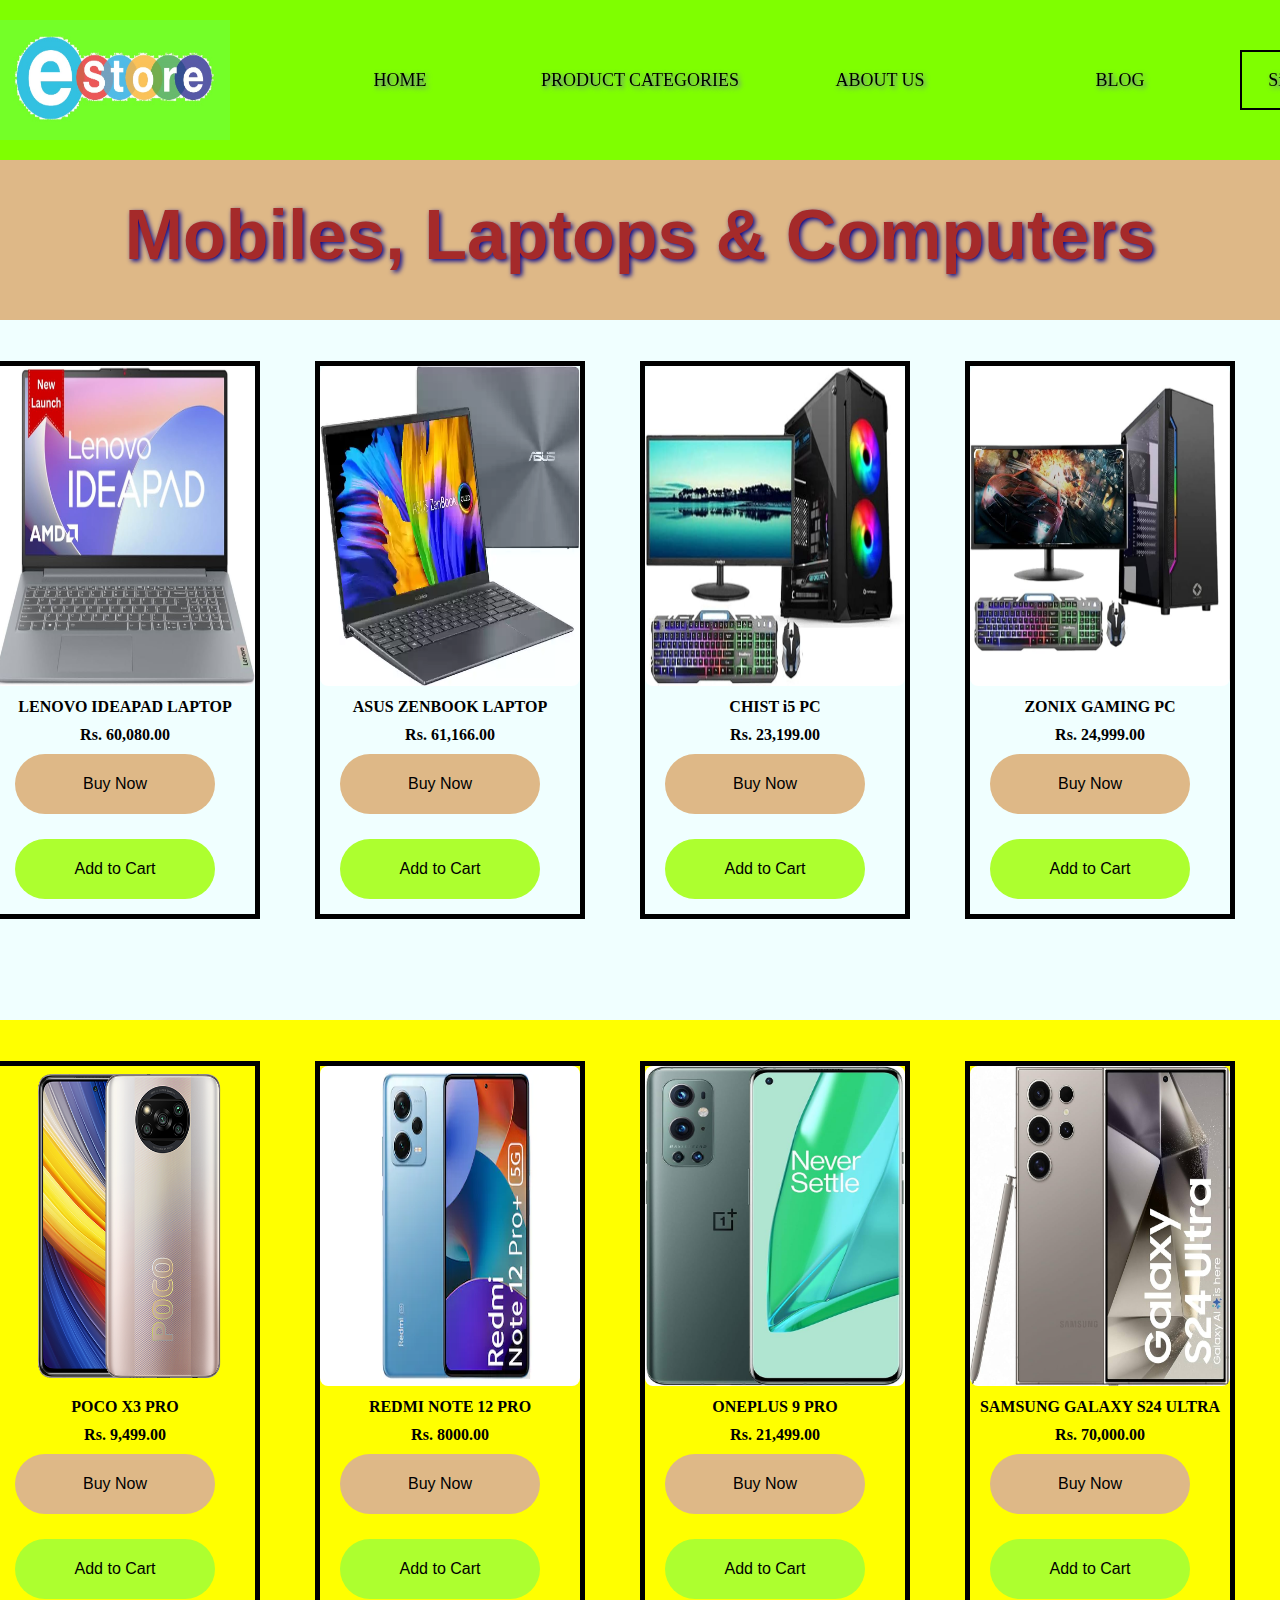
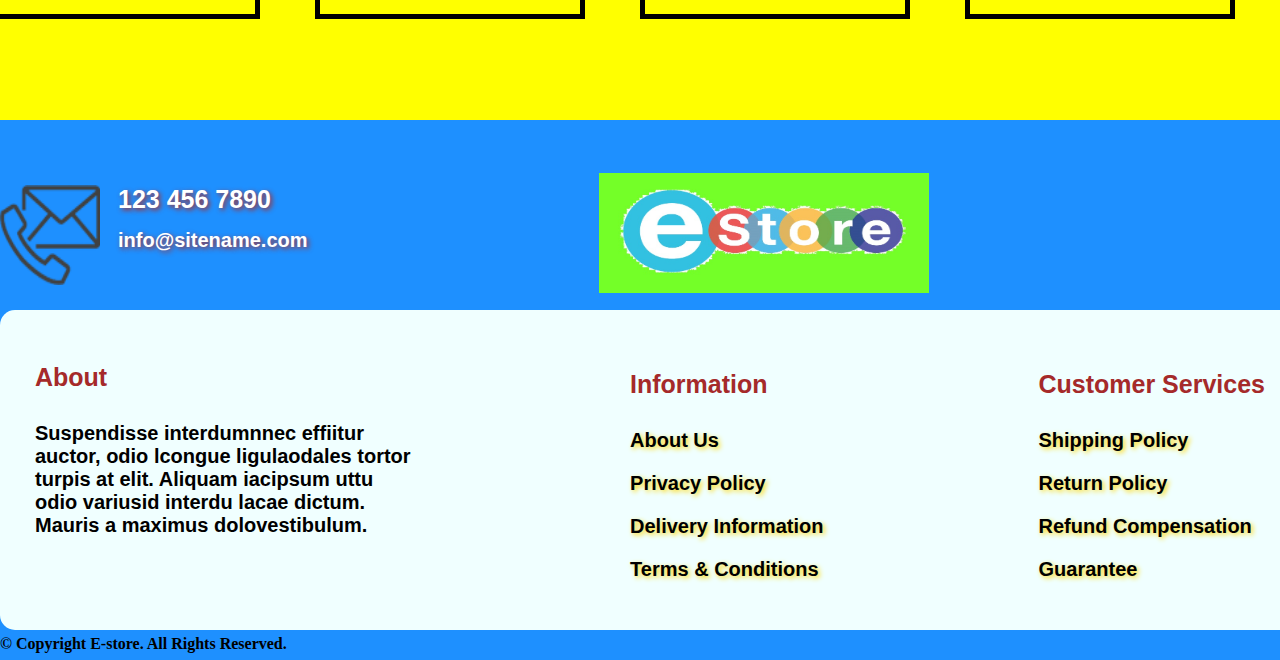
<file: mobiles-laptops-computer.html>
<!DOCTYPE html>
<html lang="en">
<head>
    <meta charset="UTF-8">
    <meta name="viewport" content="width=device-width, initial-scale=1.0">
    <!--Swiper CSS Link-->
    <link rel="stylesheet" href="https://cdn.jsdelivr.net/npm/swiper@11/swiper-bundle.min.css" />
    <!--External stylesheet link-->
    <link rel="stylesheet" href="./CSS/mobiles-laptops-computer.css">
    <!--Font Awesome CDN Link-->
    <link rel="stylesheet" href="https://cdnjs.cloudflare.com/ajax/libs/font-awesome/6.5.2/css/all.min.css" integrity="sha512-SnH5WK+bZxgPHs44uWIX+LLJAJ9/2PkPKZ5QiAj6Ta86w+fsb2TkcmfRyVX3pBnMFcV7oQPJkl9QevSCWr3W6A==" crossorigin="anonymous" referrerpolicy="no-referrer" />

    <title>E-store</title>
</head>
<body>
    <!--Header section starts-->
    <header class="header-sec">
      <i class="fa-solid fa-bars hamburger"></i>
      <div class="container">
          <nav class="nav-sec">
              <div>
                  <img src="./Images/Logo.jpg" alt="Site_logo" width="230px" height="120px">
                  <ul class="nav-items">
                      <li class="nav-item"><a href="./index.html" class="nav-link">HOME</a></li>
                      <div class="dropdown-1">
                          <li class="nav-item-dropdown">PRODUCT CATEGORIES <i class="fa-solid fa-angle-down arrow-down"></i></li>
                         <div class="dropdown-content">
                          <a href="./mobiles-laptops-computer.html">Mobiles, laptops & Computers</a>
                         </div>
                      </div>   
                      <li class="nav-item"><a href="./about-us.html" class="nav-link">ABOUT US</a></li>
                      <li class="nav-item"><a href="./blog.html" class="nav-link">BLOG</a></li>
                      <div class="dropdown-2">
                         <li class="nav-item-dropdown-reg"><a href="#" class="registration">Sign-Up/Log in</a></li>
                         <div class="sign-up-dropdown">
                            <div><button class="log-in"><a href="./login.html">Login</a></button>
                              <p>New customer?<a href="./sign-up.html"><u>Sign-Up here</u></a></p>
                            </div>
                             
                         </div>
                      </div>
                  </ul>
                  
              </div>
          </nav>
      </div>    
  </header>
  <!--Header section ends-->

    <!--Page Heading section starts-->
    <section class="page-heading">
        <div class="container">
            <h1>Mobiles, Laptops & Computers</h1>
        </div>
    </section>
    <!--Page Heading section ends-->
    
     <!--Section-1 starts-->
     <section class="section-1">
        <div class="container">
        <div class="sec-1-products">
          <div class="product-content">
          <div class="product">
             <img src="./Images/mlc-1.jpg" alt="Lenovo Ideapad laptop image" class="product-image">
             <h4 class="product-name">LENOVO IDEAPAD LAPTOP</h4>
             <h4 class="product-price">Rs. 60,080.00</h4>
             <button class="buy-now">Buy Now</button>
             <button class="cart">Add to Cart</button>
          </div>
  
          <div class="product">
            <img src="./Images/mlc-2.webp" alt="Asus Zenbook laptop image" class="product-image">
             <h4 class="product-name">ASUS ZENBOOK LAPTOP</h4>
             <h4 class="product-price">Rs. 61,166.00</h4>
             <button class="buy-now">Buy Now</button>
             <button class="cart">Add to Cart</button>
          </div>
  
          <div class="product">
            <img src="./Images/mlc-3.jpg" alt="CHIST i5 PC image" class="product-image">
            <h4 class="product-name">CHIST i5 PC</h4>
            <h4 class="product-price">Rs. 23,199.00</h4>
            <button class="buy-now">Buy Now</button>
             <button class="cart">Add to Cart</button>
          </div>
  
          <div class="product">
            <img src="./Images/mlc-4.jpg" alt="Zonix Gaming PC image" class="product-image">
             <h4 class="product-name">ZONIX GAMING PC</h4>
             <h4 class="product-price">Rs. 24,999.00</h4>
             <button class="buy-now">Buy Now</button>
             <button class="cart">Add to Cart</button>
          </div>
          </div>
        </div>
        </div>
      </section>
    <!--Section-1 ends-->

    <!--Section-2 starts-->
    <section class="section-2">
      <div class="container">
      <div class="sec-2-products">
        <div class="product-content">
        <div class="product">
           <img src="./Images/mlc-5.png" alt="Poco X3 pro image" class="product-image">
           <h4 class="product-name">POCO X3 PRO</h4>
           <h4 class="product-price">Rs. 9,499.00</h4>
           <button class="buy-now">Buy Now</button>
           <button class="cart">Add to Cart</button>
        </div>

        <div class="product">
          <img src="./Images/mlc-6.webp" alt="Redmi note 12 pro image" class="product-image">
           <h4 class="product-name">REDMI NOTE 12 PRO</h4>
           <h4 class="product-price">Rs. 8000.00</h4>
           <button class="buy-now">Buy Now</button>
           <button class="cart">Add to Cart</button>
        </div>

        <div class="product">
          <img src="./Images/mlc-7.jpg" alt="Oneplus 9 pro image" class="product-image">
          <h4 class="product-name">ONEPLUS 9 PRO</h4>
          <h4 class="product-price">Rs. 21,499.00</h4>
          <button class="buy-now">Buy Now</button>
           <button class="cart">Add to Cart</button>
        </div>

        <div class="product">
          <img src="./Images/mlc-8.jpg" alt="Samsung Galaxy S24 Ultra image" class="product-image">
           <h4 class="product-name">SAMSUNG GALAXY S24 ULTRA</h4>
           <h4 class="product-price">Rs. 70,000.00</h4>
           <button class="buy-now">Buy Now</button>
           <button class="cart">Add to Cart</button>
        </div>
        </div>
      </div>
      </div>
    </section>
    <!--Section-2 ends-->

     <!--Footer starts-->
     <footer class="footer-sec">
      <div class="container">
       <div class="footer-div-1">
          <div class="contact-info">
              <img src="./Images/footer-contact-icon.png" alt="Contact Info Icon" class="contact-icon">
              <div class="contact">
               <h2>123 456 7890</h2>
               <h4>info@sitename.com</h4>
              </div>
          </div>
 
          <div class="logo">
           <img src="./Images/Logo.jpg" alt="Site_logo" width="330px" height="120px">
          </div>
 
          <div class="social-media-info">
            <ul class="social-media-items">
             <li class="social-media-item"><a href="facebook.com" class="social-media-link"><i class="fa-brands fa-facebook-f social-icon"></i></a></li>
             <li class="social-media-item"><a href="instagram.com" class="social-media-link"><i class="fa-brands fa-instagram social-icon"></i></a></li>
             <li class="social-media-item"><a href="youtube.com" class="social-media-link"><i class="fa-brands fa-youtube social-icon"></i></a></li>
             <li class="social-media-item"><a href="linkedin.com" class="social-media-link"><i class="fa-brands fa-linkedin-in social-icon"></i></a></li>
            </ul>
          </div>
       </div>
 
       <div class="footer-div-2">
        <div class="about">
         <h3>About</h3>
         <p>Suspendisse interdumnnec effiitur auctor, odio lcongue ligulaodales tortor turpis at elit. Aliquam iacipsum uttu odio variusid interdu lacae dictum. Mauris a maximus dolovestibulum.</p>
        </div>
 
        <div class="informations">
         <h3>Information</h3>
         <ul class="info-items">
           <li class="info-item"><a href="./about-us.html"><i class="fa-solid fa-angle-right"></i>  About Us</a></li>
           <li class="info-item"><a href="./privacy-policy.html"><i class="fa-solid fa-angle-right"></i>  Privacy Policy</a></li>
           <li class="info-item"><a href="./delivery-information.html"><i class="fa-solid fa-angle-right"></i>  Delivery Information</a></li>
           <li class="info-item"><a href="./terms-conditions.html"><i class="fa-solid fa-angle-right"></i>  Terms & Conditions</a></li>
         </ul>
        </div>
 
        <div class="customer-services">
         <h3>Customer Services</h3>
         <ul class="customer-services-items">
           <li class="customer-services-item"><a href="./shipping-policy.html"><i class="fa-solid fa-angle-right"></i>  Shipping Policy</a></li>
           <li class="customer-services-item"><a href="./return-policy.html"><i class="fa-solid fa-angle-right"></i>  Return Policy</a></li>
           <li class="customer-services-item"><a href="./refund-compensation.html"><i class="fa-solid fa-angle-right"></i>  Refund Compensation</a></li>
           <li class="customer-services-item"><a href="./guarantee.html"><i class="fa-solid fa-angle-right"></i>  Guarantee</a></li>
         </ul>
        </div>
       </div>
       <p class="copyright-info">© Copyright E-store. All Rights Reserved.</p>
      </div>
     </footer>
     <!--Footer ends-->
    
        <!--Jquery CDN Link-->
        <script src="https://ajax.googleapis.com/ajax/libs/jquery/3.7.1/jquery.min.js"></script> 
        <script src="./Jquery/script.js"></script>
</body>
</html>
</file>
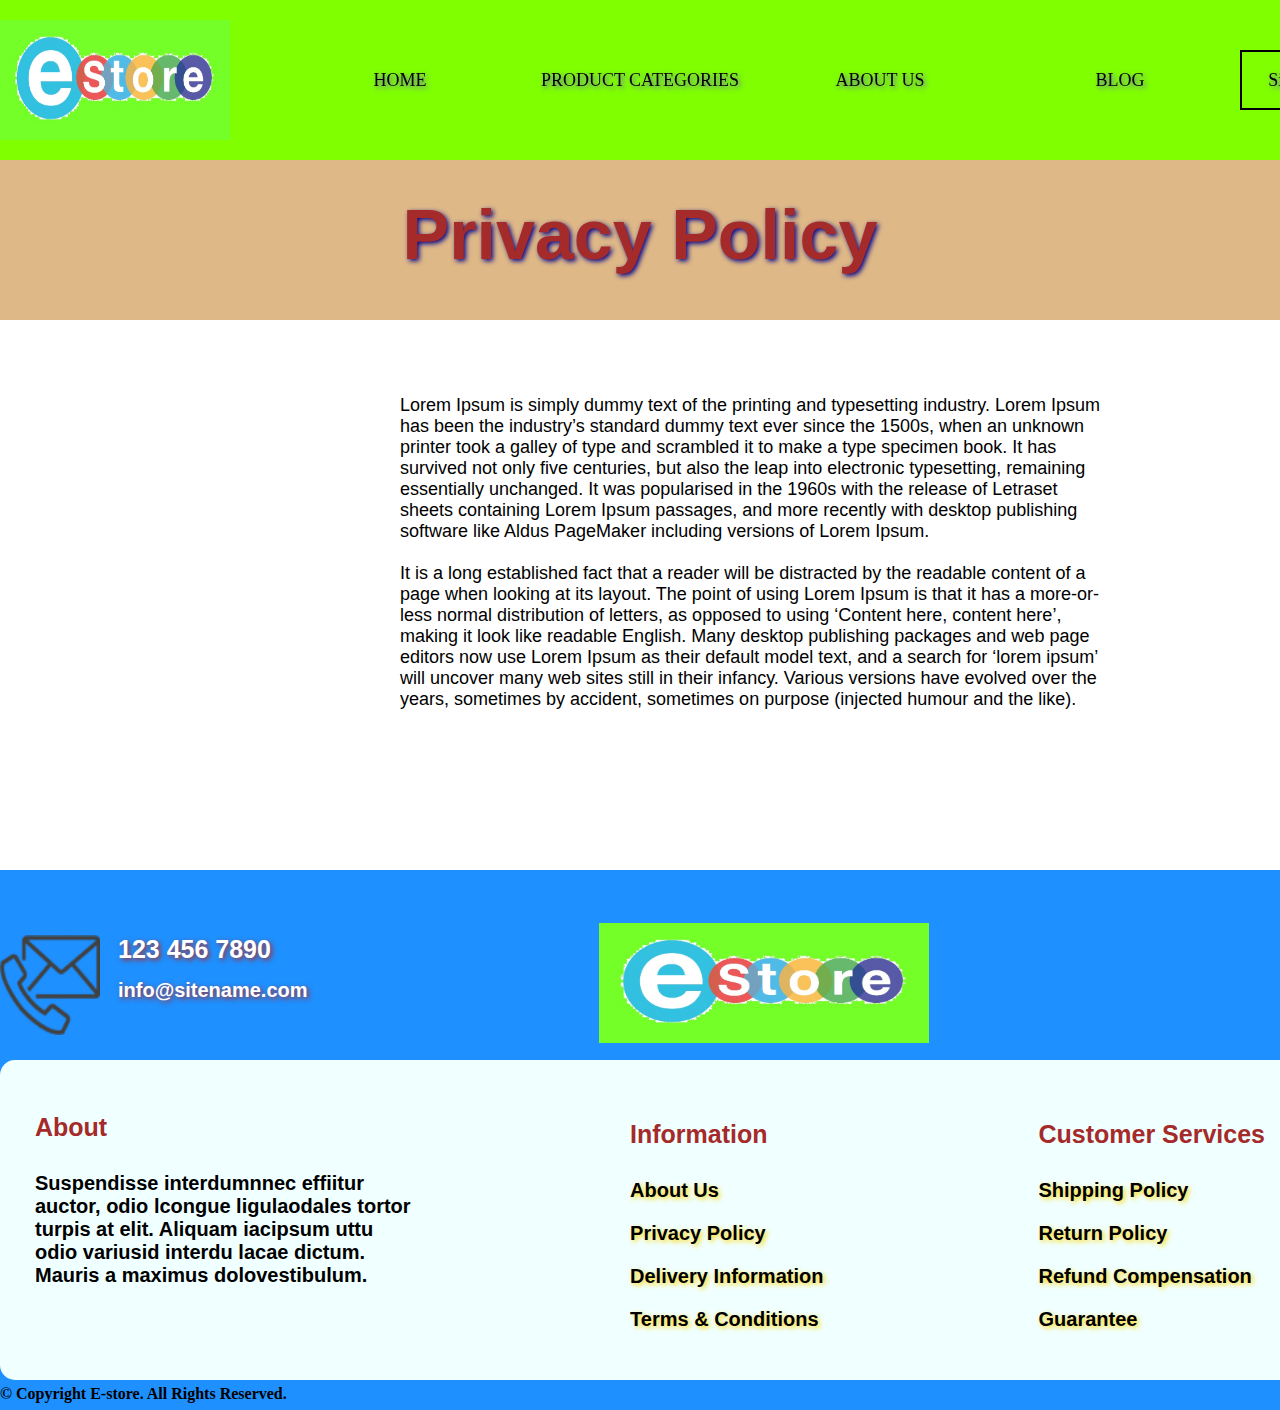
<file: privacy-policy.html>
<!DOCTYPE html>
<html lang="en">
<head>
    <meta charset="UTF-8">
    <meta name="viewport" content="width=device-width, initial-scale=1.0">
    <!--Swiper CSS Link-->
    <link rel="stylesheet" href="https://cdn.jsdelivr.net/npm/swiper@11/swiper-bundle.min.css" />
    <!--External stylesheet link-->
    <link rel="stylesheet" href="./CSS/privacy-policy.css">
    <!--Font Awesome CDN Link-->
    <link rel="stylesheet" href="https://cdnjs.cloudflare.com/ajax/libs/font-awesome/6.5.2/css/all.min.css" integrity="sha512-SnH5WK+bZxgPHs44uWIX+LLJAJ9/2PkPKZ5QiAj6Ta86w+fsb2TkcmfRyVX3pBnMFcV7oQPJkl9QevSCWr3W6A==" crossorigin="anonymous" referrerpolicy="no-referrer" />

    <title>E-store</title>
</head>
<body>
     <!--Header section starts-->
    <header class="header-sec">
        <i class="fa-solid fa-bars hamburger"></i>
        <div class="container">
            <nav class="nav-sec">
                <div>
                    <img src="./Images/Logo.jpg" alt="Site_logo" width="230px" height="120px">
                    <ul class="nav-items">
                        <li class="nav-item"><a href="./index.html" class="nav-link">HOME</a></li>
                        <div class="dropdown-1">
                            <li class="nav-item-dropdown">PRODUCT CATEGORIES <i class="fa-solid fa-angle-down arrow-down"></i></li>
                           <div class="dropdown-content">
                            <a href="./mobiles-laptops-computer.html">Mobiles, laptops & Computers</a>
                           </div>
                        </div>   
                        <li class="nav-item"><a href="./about-us.html" class="nav-link">ABOUT US</a></li>
                        <li class="nav-item"><a href="./blog.html" class="nav-link">BLOG</a></li>
                        <div class="dropdown-2">
                           <li class="nav-item-dropdown-reg"><a href="#" class="registration">Sign-Up/Log in</a></li>
                           <div class="sign-up-dropdown">
                              <div><button class="log-in"><a href="./login.html">Login</a></button>
                                <p>New customer?<a href="./sign-up.html"><u>Sign-Up here</u></a></p>
                              </div>
                               
                           </div>
                        </div>
                    </ul>
                    
                </div>
            </nav>
        </div>    
    </header>
    <!--Header section ends-->

    <!--Page Heading section starts-->
    <section class="page-heading">
        <div class="container">
            <h1>Privacy Policy</h1>
        </div>
    </section>
    <!--Page Heading section ends-->

    <!--Text section starts-->
    <section class="text">
        <div class="container">
            <p>Lorem Ipsum is simply dummy text of the printing and typesetting industry. Lorem Ipsum has been the industry’s standard dummy text ever since the 1500s, when an unknown printer took a galley of type and scrambled it to make a type specimen book. It has survived not only five centuries, but also the leap into electronic typesetting, remaining essentially unchanged. It was popularised in the 1960s with the release of Letraset sheets containing Lorem Ipsum passages, and more recently with desktop publishing software like Aldus PageMaker including versions of Lorem Ipsum.<br><br>

               <span class="second-para">It is a long established fact that a reader will be distracted by the readable content of a page when looking at its layout. The point of using Lorem Ipsum is that it has a more-or-less normal distribution of letters, as opposed to using ‘Content here, content here’, making it look like readable English. Many desktop publishing packages and web page editors now use Lorem Ipsum as their default model text, and a search for ‘lorem ipsum’ will uncover many web sites still in their infancy. Various versions have evolved over the years, sometimes by accident, sometimes on purpose (injected humour and the like).</span></p>
        </div>
    </section>
    <!--Text section ends-->

     <!--Footer starts-->
    <footer class="footer-sec">
      <div class="container">
       <div class="footer-div-1">
          <div class="contact-info">
              <img src="./Images/footer-contact-icon.png" alt="Contact Info Icon" class="contact-icon">
              <div class="contact">
               <h2>123 456 7890</h2>
               <h4>info@sitename.com</h4>
              </div>
          </div>
 
          <div class="logo">
           <img src="./Images/Logo.jpg" alt="Site_logo" width="330px" height="120px">
          </div>
 
          <div class="social-media-info">
            <ul class="social-media-items">
             <li class="social-media-item"><a href="facebook.com" class="social-media-link"><i class="fa-brands fa-facebook-f social-icon"></i></a></li>
             <li class="social-media-item"><a href="instagram.com" class="social-media-link"><i class="fa-brands fa-instagram social-icon"></i></a></li>
             <li class="social-media-item"><a href="youtube.com" class="social-media-link"><i class="fa-brands fa-youtube social-icon"></i></a></li>
             <li class="social-media-item"><a href="linkedin.com" class="social-media-link"><i class="fa-brands fa-linkedin-in social-icon"></i></a></li>
            </ul>
          </div>
       </div>
 
       <div class="footer-div-2">
        <div class="about">
         <h3>About</h3>
         <p>Suspendisse interdumnnec effiitur auctor, odio lcongue ligulaodales tortor turpis at elit. Aliquam iacipsum uttu odio variusid interdu lacae dictum. Mauris a maximus dolovestibulum.</p>
        </div>
 
        <div class="informations">
         <h3>Information</h3>
         <ul class="info-items">
           <li class="info-item"><a href="./about-us.html"><i class="fa-solid fa-angle-right"></i>  About Us</a></li>
           <li class="info-item"><a href="./privacy-policy.html"><i class="fa-solid fa-angle-right"></i>  Privacy Policy</a></li>
           <li class="info-item"><a href="./delivery-information.html"><i class="fa-solid fa-angle-right"></i>  Delivery Information</a></li>
           <li class="info-item"><a href="./terms-conditions.html"><i class="fa-solid fa-angle-right"></i>  Terms & Conditions</a></li>
         </ul>
        </div>
 
        <div class="customer-services">
         <h3>Customer Services</h3>
         <ul class="customer-services-items">
           <li class="customer-services-item"><a href="./shipping-policy.html"><i class="fa-solid fa-angle-right"></i>  Shipping Policy</a></li>
           <li class="customer-services-item"><a href="./return-policy.html"><i class="fa-solid fa-angle-right"></i>  Return Policy</a></li>
           <li class="customer-services-item"><a href="./refund-compensation.html"><i class="fa-solid fa-angle-right"></i>  Refund Compensation</a></li>
           <li class="customer-services-item"><a href="./guarantee.html"><i class="fa-solid fa-angle-right"></i>  Guarantee</a></li>
         </ul>
        </div>
       </div>
       <p class="copyright-info">© Copyright E-store. All Rights Reserved.</p>
      </div>
     </footer>
     <!--Footer ends-->
          <!--Jquery CDN Link-->
          <script src="https://ajax.googleapis.com/ajax/libs/jquery/3.7.1/jquery.min.js"></script> 
          <script src="./Jquery/script.js"></script>
</body>
</html>
</file>
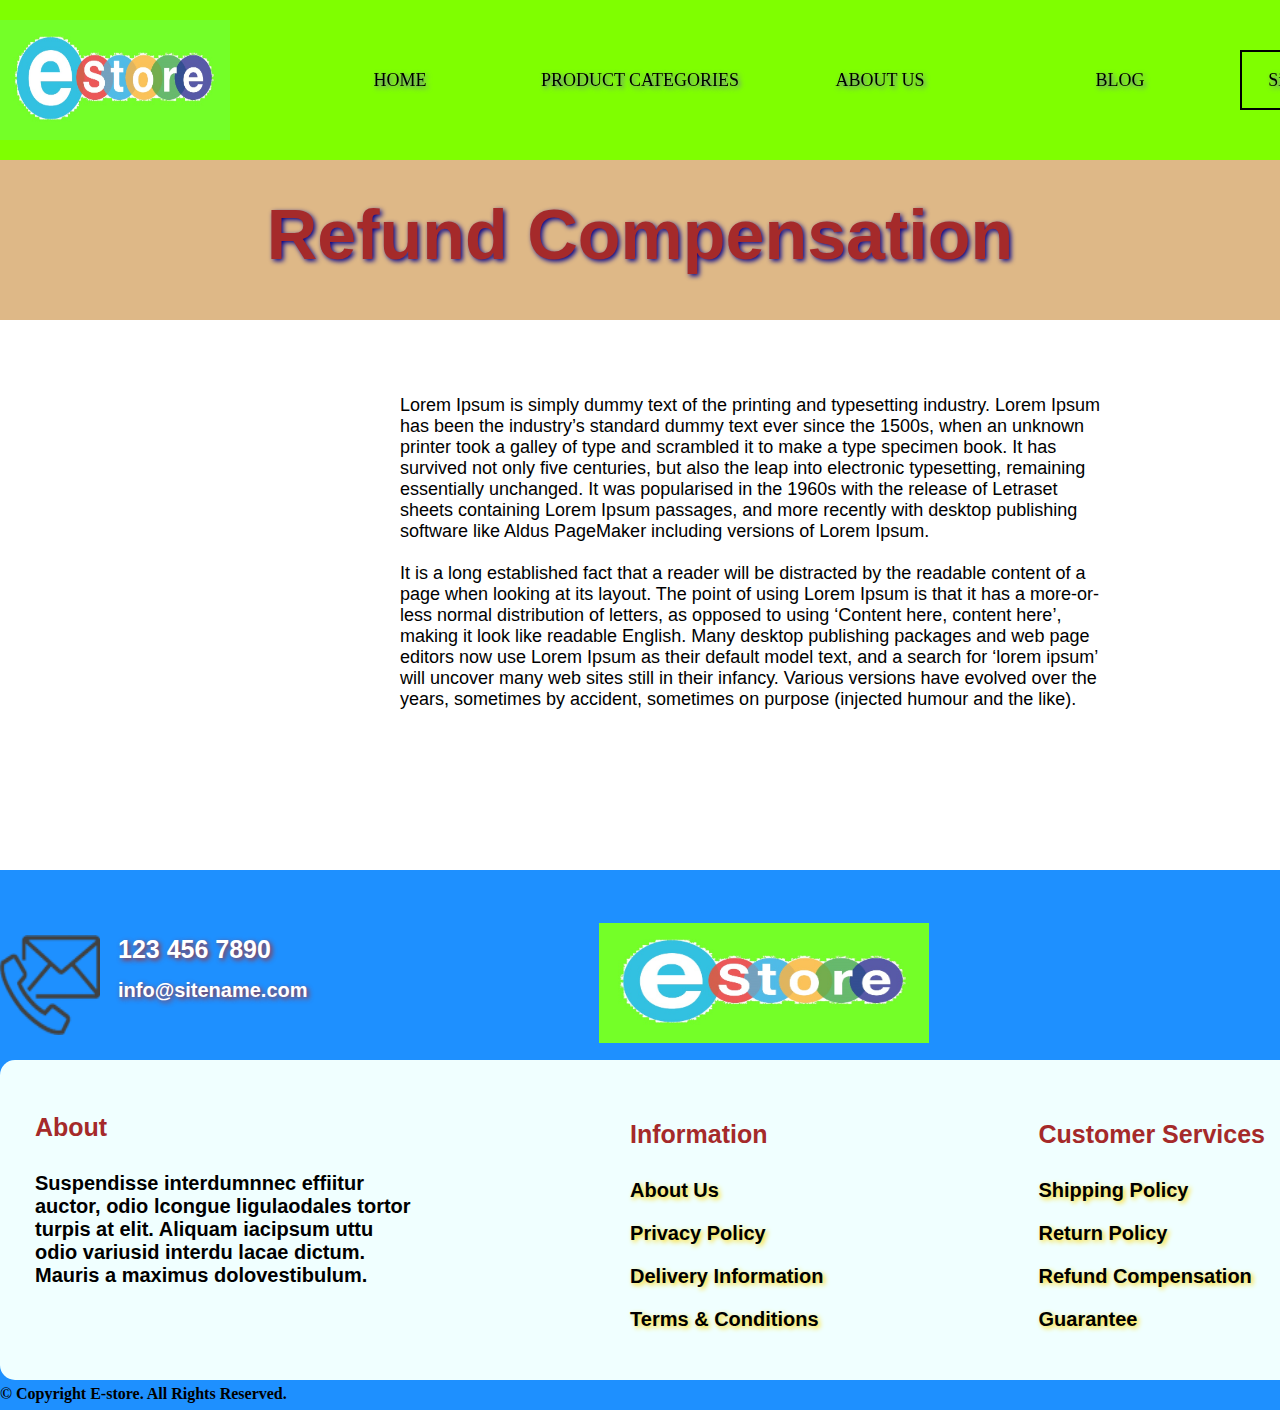
<file: refund-compensation.html>
<!DOCTYPE html>
<html lang="en">
<head>
    <meta charset="UTF-8">
    <meta name="viewport" content="width=device-width, initial-scale=1.0">
    <!--Swiper CSS Link-->
    <link rel="stylesheet" href="https://cdn.jsdelivr.net/npm/swiper@11/swiper-bundle.min.css" />
    <!--External stylesheet link-->
    <link rel="stylesheet" href="./CSS/refund-compensation.css">
    <!--Font Awesome CDN Link-->
    <link rel="stylesheet" href="https://cdnjs.cloudflare.com/ajax/libs/font-awesome/6.5.2/css/all.min.css" integrity="sha512-SnH5WK+bZxgPHs44uWIX+LLJAJ9/2PkPKZ5QiAj6Ta86w+fsb2TkcmfRyVX3pBnMFcV7oQPJkl9QevSCWr3W6A==" crossorigin="anonymous" referrerpolicy="no-referrer" />

    <title>E-store</title>
</head>
<body>
    <!--Header section starts-->
    <header class="header-sec">
        <i class="fa-solid fa-bars hamburger"></i>
        <div class="container">
            <nav class="nav-sec">
                <div>
                    <img src="./Images/Logo.jpg" alt="Site_logo" width="230px" height="120px">
                    <ul class="nav-items">
                        <li class="nav-item"><a href="./index.html" class="nav-link">HOME</a></li>
                        <div class="dropdown-1">
                            <li class="nav-item-dropdown">PRODUCT CATEGORIES <i class="fa-solid fa-angle-down arrow-down"></i></li>
                           <div class="dropdown-content">
                            <a href="./mobiles-laptops-computer.html">Mobiles, laptops & Computers</a>
                           </div>
                        </div>   
                        <li class="nav-item"><a href="./about-us.html" class="nav-link">ABOUT US</a></li>
                        <li class="nav-item"><a href="./blog.html" class="nav-link">BLOG</a></li>
                        <div class="dropdown-2">
                           <li class="nav-item-dropdown-reg"><a href="#" class="registration">Sign-Up/Log in</a></li>
                           <div class="sign-up-dropdown">
                              <div><button class="log-in"><a href="./login.html">Login</a></button>
                                <p>New customer?<a href="./sign-up.html"><u>Sign-Up here</u></a></p>
                              </div>
                               
                           </div>
                        </div>
                    </ul>
                    
                </div>
            </nav>
        </div>    
    </header>
    <!--Header section ends-->

    <!--Page Heading section starts-->
    <section class="page-heading">
        <div class="container">
            <h1>Refund Compensation</h1>
        </div>
    </section>
    <!--Page Heading section ends-->

    <!--Text section starts-->
    <section class="text">
        <div class="container">
            <p>Lorem Ipsum is simply dummy text of the printing and typesetting industry. Lorem Ipsum has been the industry’s standard dummy text ever since the 1500s, when an unknown printer took a galley of type and scrambled it to make a type specimen book. It has survived not only five centuries, but also the leap into electronic typesetting, remaining essentially unchanged. It was popularised in the 1960s with the release of Letraset sheets containing Lorem Ipsum passages, and more recently with desktop publishing software like Aldus PageMaker including versions of Lorem Ipsum.<br><br>

               <span class="second-para">It is a long established fact that a reader will be distracted by the readable content of a page when looking at its layout. The point of using Lorem Ipsum is that it has a more-or-less normal distribution of letters, as opposed to using ‘Content here, content here’, making it look like readable English. Many desktop publishing packages and web page editors now use Lorem Ipsum as their default model text, and a search for ‘lorem ipsum’ will uncover many web sites still in their infancy. Various versions have evolved over the years, sometimes by accident, sometimes on purpose (injected humour and the like).</span></p>
        </div>
    </section>
    <!--Text section ends-->

    <!--Footer starts-->
    <footer class="footer-sec">
        <div class="container">
         <div class="footer-div-1">
            <div class="contact-info">
                <img src="./Images/footer-contact-icon.png" alt="Contact Info Icon" class="contact-icon">
                <div class="contact">
                 <h2>123 456 7890</h2>
                 <h4>info@sitename.com</h4>
                </div>
            </div>
   
            <div class="logo">
             <img src="./Images/Logo.jpg" alt="Site_logo" width="330px" height="120px">
            </div>
   
            <div class="social-media-info">
              <ul class="social-media-items">
               <li class="social-media-item"><a href="facebook.com" class="social-media-link"><i class="fa-brands fa-facebook-f social-icon"></i></a></li>
               <li class="social-media-item"><a href="instagram.com" class="social-media-link"><i class="fa-brands fa-instagram social-icon"></i></a></li>
               <li class="social-media-item"><a href="youtube.com" class="social-media-link"><i class="fa-brands fa-youtube social-icon"></i></a></li>
               <li class="social-media-item"><a href="linkedin.com" class="social-media-link"><i class="fa-brands fa-linkedin-in social-icon"></i></a></li>
              </ul>
            </div>
         </div>
   
         <div class="footer-div-2">
          <div class="about">
           <h3>About</h3>
           <p>Suspendisse interdumnnec effiitur auctor, odio lcongue ligulaodales tortor turpis at elit. Aliquam iacipsum uttu odio variusid interdu lacae dictum. Mauris a maximus dolovestibulum.</p>
          </div>
   
          <div class="informations">
           <h3>Information</h3>
           <ul class="info-items">
             <li class="info-item"><a href="./about-us.html"><i class="fa-solid fa-angle-right"></i>  About Us</a></li>
             <li class="info-item"><a href="./privacy-policy.html"><i class="fa-solid fa-angle-right"></i>  Privacy Policy</a></li>
             <li class="info-item"><a href="./delivery-information.html"><i class="fa-solid fa-angle-right"></i>  Delivery Information</a></li>
             <li class="info-item"><a href="./terms-conditions.html"><i class="fa-solid fa-angle-right"></i>  Terms & Conditions</a></li>
           </ul>
          </div>
   
          <div class="customer-services">
           <h3>Customer Services</h3>
           <ul class="customer-services-items">
             <li class="customer-services-item"><a href="./shipping-policy.html"><i class="fa-solid fa-angle-right"></i>  Shipping Policy</a></li>
             <li class="customer-services-item"><a href="./return-policy.html"><i class="fa-solid fa-angle-right"></i>  Return Policy</a></li>
             <li class="customer-services-item"><a href="./refund-compensation.html"><i class="fa-solid fa-angle-right"></i>  Refund Compensation</a></li>
             <li class="customer-services-item"><a href="./guarantee.html"><i class="fa-solid fa-angle-right"></i>  Guarantee</a></li>
           </ul>
          </div>
         </div>
         <p class="copyright-info">© Copyright E-store. All Rights Reserved.</p>
        </div>
       </footer>
       <!--Footer ends-->
      
          <!--Jquery CDN Link-->
          <script src="https://ajax.googleapis.com/ajax/libs/jquery/3.7.1/jquery.min.js"></script> 
          <script src="./Jquery/script.js"></script>
</body>
</html>
</file>
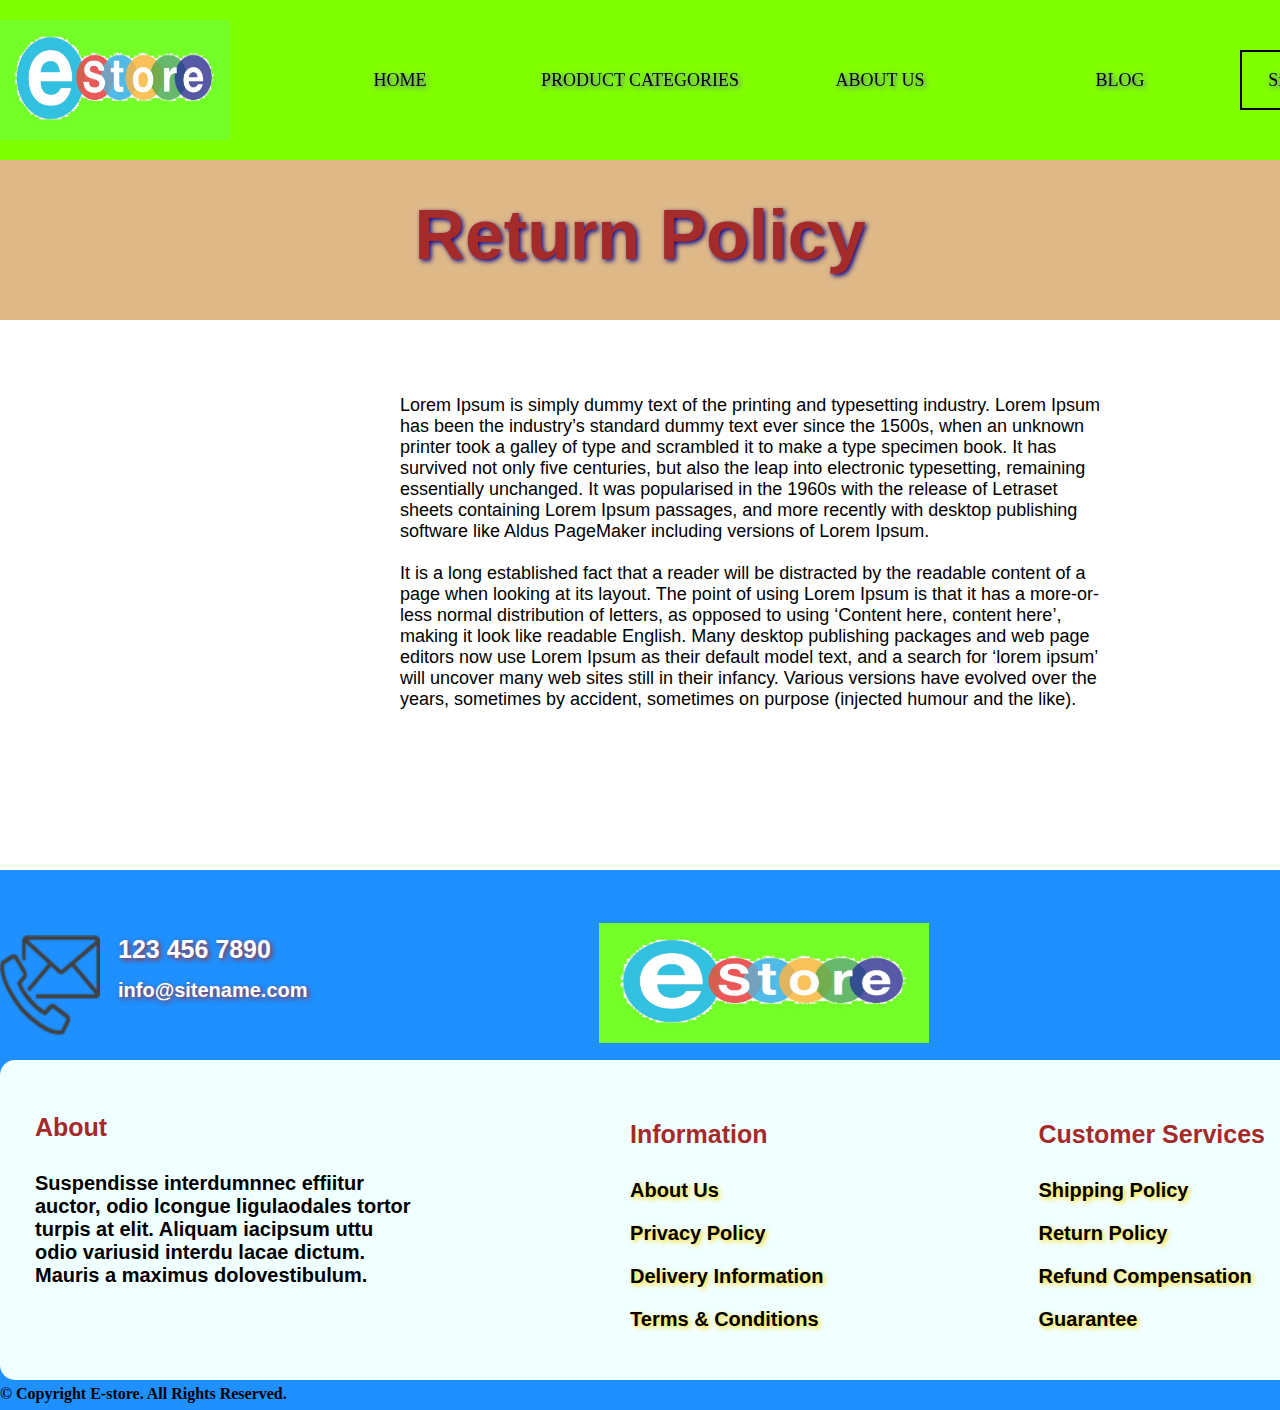
<file: return-policy.html>
<!DOCTYPE html>
<html lang="en">
<head>
    <meta charset="UTF-8">
    <meta name="viewport" content="width=device-width, initial-scale=1.0">
    <!--Swiper CSS Link-->
    <link rel="stylesheet" href="https://cdn.jsdelivr.net/npm/swiper@11/swiper-bundle.min.css" />
    <!--External stylesheet link-->
    <link rel="stylesheet" href="./CSS/return-policy.css">
    <!--Font Awesome CDN Link-->
    <link rel="stylesheet" href="https://cdnjs.cloudflare.com/ajax/libs/font-awesome/6.5.2/css/all.min.css" integrity="sha512-SnH5WK+bZxgPHs44uWIX+LLJAJ9/2PkPKZ5QiAj6Ta86w+fsb2TkcmfRyVX3pBnMFcV7oQPJkl9QevSCWr3W6A==" crossorigin="anonymous" referrerpolicy="no-referrer" />

    <title>E-store</title>
</head>
<body>
     <!--Header section starts-->
    <header class="header-sec">
        <i class="fa-solid fa-bars hamburger"></i>
        <div class="container">
            <nav class="nav-sec">
                <div>
                    <img src="./Images/Logo.jpg" alt="Site_logo" width="230px" height="120px">
                    <ul class="nav-items">
                        <li class="nav-item"><a href="./index.html" class="nav-link">HOME</a></li>
                        <div class="dropdown-1">
                            <li class="nav-item-dropdown">PRODUCT CATEGORIES <i class="fa-solid fa-angle-down arrow-down"></i></li>
                           <div class="dropdown-content">
                            <a href="./mobiles-laptops-computer.html">Mobiles, laptops & Computers</a>
                           </div>
                        </div>   
                        <li class="nav-item"><a href="./about-us.html" class="nav-link">ABOUT US</a></li>
                        <li class="nav-item"><a href="./blog.html" class="nav-link">BLOG</a></li>
                        <div class="dropdown-2">
                           <li class="nav-item-dropdown-reg"><a href="#" class="registration">Sign-Up/Log in</a></li>
                           <div class="sign-up-dropdown">
                              <div><button class="log-in"><a href="./login.html">Login</a></button>
                                <p>New customer?<a href="./sign-up.html"><u>Sign-Up here</u></a></p>
                              </div>
                               
                           </div>
                        </div>
                    </ul>
                    
                </div>
            </nav>
        </div>    
    </header>
    <!--Header section ends-->

    <!--Page Heading section starts-->
    <section class="page-heading">
        <div class="container">
            <h1>Return Policy</h1>
        </div>
    </section>
    <!--Page Heading section ends-->

    <!--Text section starts-->
    <section class="text">
        <div class="container">
            <p>Lorem Ipsum is simply dummy text of the printing and typesetting industry. Lorem Ipsum has been the industry’s standard dummy text ever since the 1500s, when an unknown printer took a galley of type and scrambled it to make a type specimen book. It has survived not only five centuries, but also the leap into electronic typesetting, remaining essentially unchanged. It was popularised in the 1960s with the release of Letraset sheets containing Lorem Ipsum passages, and more recently with desktop publishing software like Aldus PageMaker including versions of Lorem Ipsum.<br><br>

               <span class="second-para">It is a long established fact that a reader will be distracted by the readable content of a page when looking at its layout. The point of using Lorem Ipsum is that it has a more-or-less normal distribution of letters, as opposed to using ‘Content here, content here’, making it look like readable English. Many desktop publishing packages and web page editors now use Lorem Ipsum as their default model text, and a search for ‘lorem ipsum’ will uncover many web sites still in their infancy. Various versions have evolved over the years, sometimes by accident, sometimes on purpose (injected humour and the like).</span></p>
        </div>
    </section>
    <!--Text section ends-->

     <!--Footer starts-->
    <footer class="footer-sec">
      <div class="container">
       <div class="footer-div-1">
          <div class="contact-info">
              <img src="./Images/footer-contact-icon.png" alt="Contact Info Icon" class="contact-icon">
              <div class="contact">
               <h2>123 456 7890</h2>
               <h4>info@sitename.com</h4>
              </div>
          </div>
 
          <div class="logo">
           <img src="./Images/Logo.jpg" alt="Site_logo" width="330px" height="120px">
          </div>
 
          <div class="social-media-info">
            <ul class="social-media-items">
             <li class="social-media-item"><a href="facebook.com" class="social-media-link"><i class="fa-brands fa-facebook-f social-icon"></i></a></li>
             <li class="social-media-item"><a href="instagram.com" class="social-media-link"><i class="fa-brands fa-instagram social-icon"></i></a></li>
             <li class="social-media-item"><a href="youtube.com" class="social-media-link"><i class="fa-brands fa-youtube social-icon"></i></a></li>
             <li class="social-media-item"><a href="linkedin.com" class="social-media-link"><i class="fa-brands fa-linkedin-in social-icon"></i></a></li>
            </ul>
          </div>
       </div>
 
       <div class="footer-div-2">
        <div class="about">
         <h3>About</h3>
         <p>Suspendisse interdumnnec effiitur auctor, odio lcongue ligulaodales tortor turpis at elit. Aliquam iacipsum uttu odio variusid interdu lacae dictum. Mauris a maximus dolovestibulum.</p>
        </div>
 
        <div class="informations">
         <h3>Information</h3>
         <ul class="info-items">
           <li class="info-item"><a href="./about-us.html"><i class="fa-solid fa-angle-right"></i>  About Us</a></li>
           <li class="info-item"><a href="./privacy-policy.html"><i class="fa-solid fa-angle-right"></i>  Privacy Policy</a></li>
           <li class="info-item"><a href="./delivery-information.html"><i class="fa-solid fa-angle-right"></i>  Delivery Information</a></li>
           <li class="info-item"><a href="./terms-conditions.html"><i class="fa-solid fa-angle-right"></i>  Terms & Conditions</a></li>
         </ul>
        </div>
 
        <div class="customer-services">
         <h3>Customer Services</h3>
         <ul class="customer-services-items">
           <li class="customer-services-item"><a href="./shipping-policy.html"><i class="fa-solid fa-angle-right"></i>  Shipping Policy</a></li>
           <li class="customer-services-item"><a href="./return-policy.html"><i class="fa-solid fa-angle-right"></i>  Return Policy</a></li>
           <li class="customer-services-item"><a href="./refund-compensation.html"><i class="fa-solid fa-angle-right"></i>  Refund Compensation</a></li>
           <li class="customer-services-item"><a href="./guarantee.html"><i class="fa-solid fa-angle-right"></i>  Guarantee</a></li>
         </ul>
        </div>
       </div>
       <p class="copyright-info">© Copyright E-store. All Rights Reserved.</p>
      </div>
     </footer>
     <!--Footer ends-->
      
          <!--Jquery CDN Link-->
          <script src="https://ajax.googleapis.com/ajax/libs/jquery/3.7.1/jquery.min.js"></script> 
          <script src="./Jquery/script.js"></script>
</body>
</html>
</file>
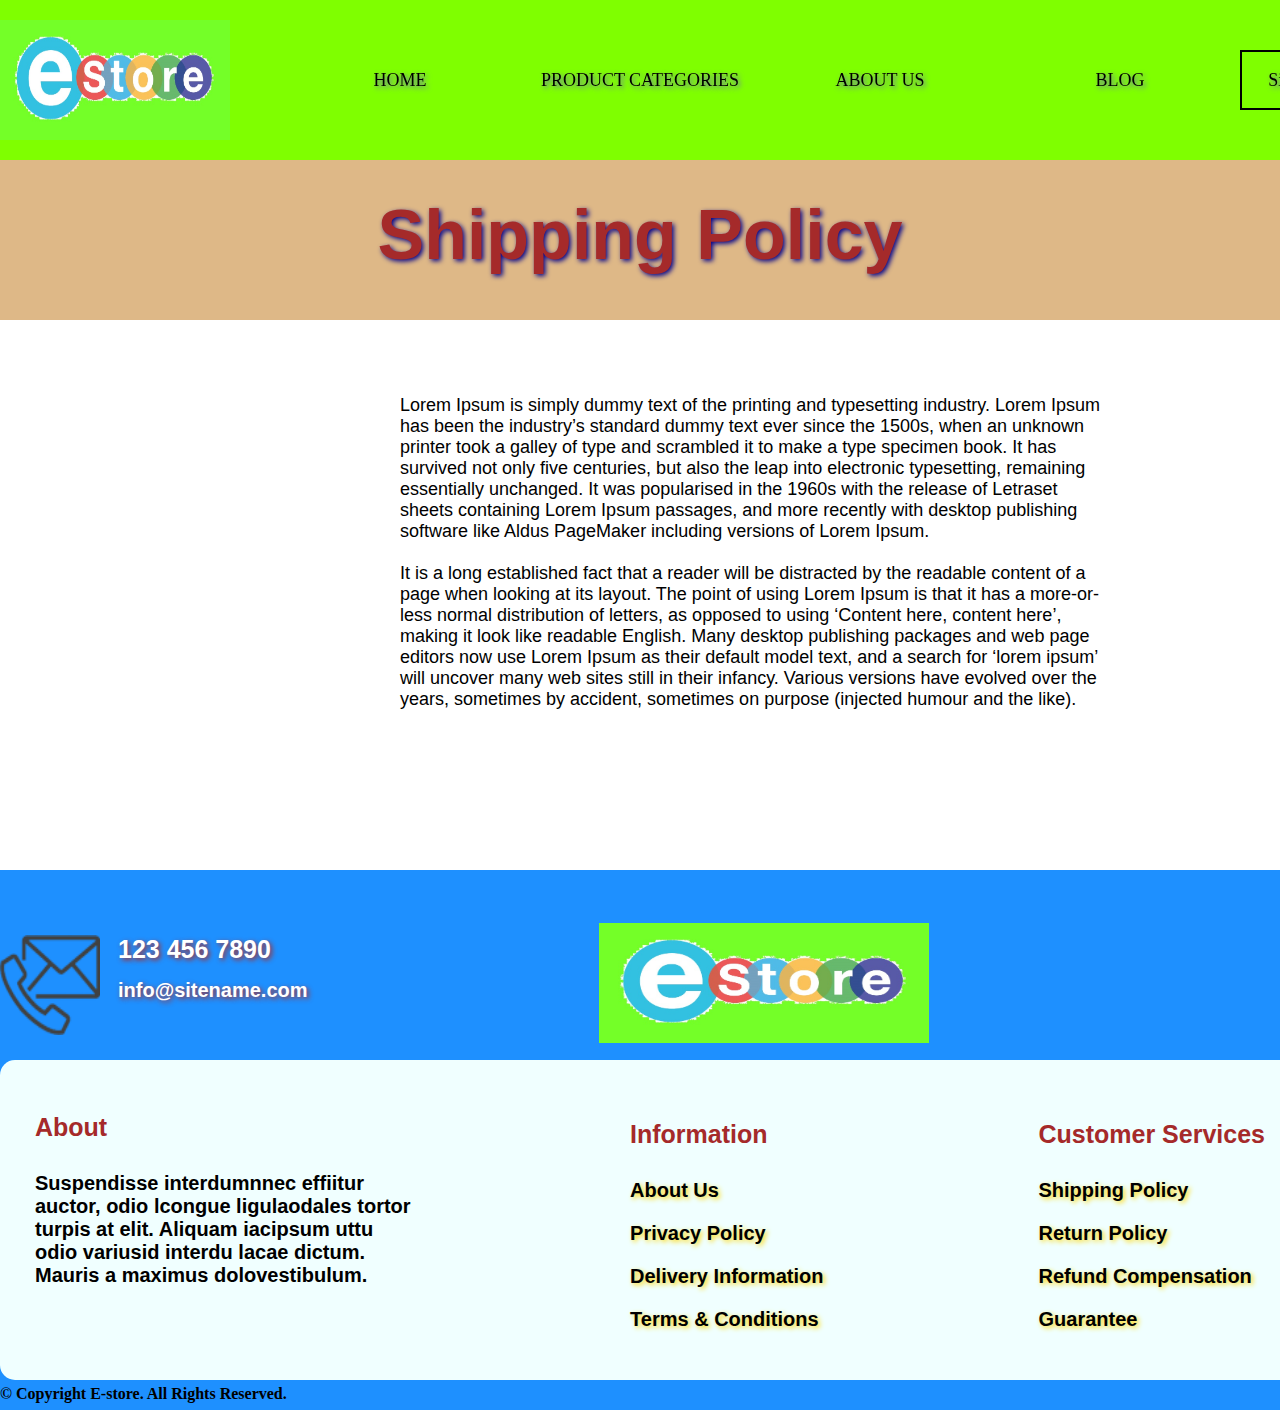
<file: shipping-policy.html>
<!DOCTYPE html>
<html lang="en">
<head>
    <meta charset="UTF-8">
    <meta name="viewport" content="width=device-width, initial-scale=1.0">
    <!--Swiper CSS Link-->
    <link rel="stylesheet" href="https://cdn.jsdelivr.net/npm/swiper@11/swiper-bundle.min.css" />
    <!--External stylesheet link-->
    <link rel="stylesheet" href="./CSS/shipping-policy.css">
    <!--Font Awesome CDN Link-->
    <link rel="stylesheet" href="https://cdnjs.cloudflare.com/ajax/libs/font-awesome/6.5.2/css/all.min.css" integrity="sha512-SnH5WK+bZxgPHs44uWIX+LLJAJ9/2PkPKZ5QiAj6Ta86w+fsb2TkcmfRyVX3pBnMFcV7oQPJkl9QevSCWr3W6A==" crossorigin="anonymous" referrerpolicy="no-referrer" />

    <title>E-store</title>
</head>
<body>
     <!--Header section starts-->
    <header class="header-sec">
        <i class="fa-solid fa-bars hamburger"></i>
        <div class="container">
            <nav class="nav-sec">
                <div>
                    <img src="./Images/Logo.jpg" alt="Site_logo" width="230px" height="120px">
                    <ul class="nav-items">
                        <li class="nav-item"><a href="./index.html" class="nav-link">HOME</a></li>
                        <div class="dropdown-1">
                            <li class="nav-item-dropdown">PRODUCT CATEGORIES <i class="fa-solid fa-angle-down arrow-down"></i></li>
                           <div class="dropdown-content">
                            <a href="./mobiles-laptops-computer.html">Mobiles, laptops & Computers</a>
                           </div>
                        </div>   
                        <li class="nav-item"><a href="./about-us.html" class="nav-link">ABOUT US</a></li>
                        <li class="nav-item"><a href="./blog.html" class="nav-link">BLOG</a></li>
                        <div class="dropdown-2">
                           <li class="nav-item-dropdown-reg"><a href="#" class="registration">Sign-Up/Log in</a></li>
                           <div class="sign-up-dropdown">
                              <div><button class="log-in"><a href="./login.html">Login</a></button>
                                <p>New customer?<a href="./sign-up.html"><u>Sign-Up here</u></a></p>
                              </div>
                               
                           </div>
                        </div>
                    </ul>
                    
                </div>
            </nav>
        </div>    
    </header>
    <!--Header section ends-->

    <!--Page Heading section starts-->
    <section class="page-heading">
        <div class="container">
            <h1>Shipping Policy</h1>
        </div>
    </section>
    <!--Page Heading section ends-->

    <!--Text section starts-->
    <section class="text">
        <div class="container">
            <p>Lorem Ipsum is simply dummy text of the printing and typesetting industry. Lorem Ipsum has been the industry’s standard dummy text ever since the 1500s, when an unknown printer took a galley of type and scrambled it to make a type specimen book. It has survived not only five centuries, but also the leap into electronic typesetting, remaining essentially unchanged. It was popularised in the 1960s with the release of Letraset sheets containing Lorem Ipsum passages, and more recently with desktop publishing software like Aldus PageMaker including versions of Lorem Ipsum.<br><br>

               <span class="second-para">It is a long established fact that a reader will be distracted by the readable content of a page when looking at its layout. The point of using Lorem Ipsum is that it has a more-or-less normal distribution of letters, as opposed to using ‘Content here, content here’, making it look like readable English. Many desktop publishing packages and web page editors now use Lorem Ipsum as their default model text, and a search for ‘lorem ipsum’ will uncover many web sites still in their infancy. Various versions have evolved over the years, sometimes by accident, sometimes on purpose (injected humour and the like).</span></p>
        </div>
    </section>
    <!--Text section ends-->

    <!--Footer starts-->
    <footer class="footer-sec">
        <div class="container">
         <div class="footer-div-1">
            <div class="contact-info">
                <img src="./Images/footer-contact-icon.png" alt="Contact Info Icon" class="contact-icon">
                <div class="contact">
                 <h2>123 456 7890</h2>
                 <h4>info@sitename.com</h4>
                </div>
            </div>
   
            <div class="logo">
             <img src="./Images/Logo.jpg" alt="Site_logo" width="330px" height="120px">
            </div>
   
            <div class="social-media-info">
              <ul class="social-media-items">
               <li class="social-media-item"><a href="facebook.com" class="social-media-link"><i class="fa-brands fa-facebook-f social-icon"></i></a></li>
               <li class="social-media-item"><a href="instagram.com" class="social-media-link"><i class="fa-brands fa-instagram social-icon"></i></a></li>
               <li class="social-media-item"><a href="youtube.com" class="social-media-link"><i class="fa-brands fa-youtube social-icon"></i></a></li>
               <li class="social-media-item"><a href="linkedin.com" class="social-media-link"><i class="fa-brands fa-linkedin-in social-icon"></i></a></li>
              </ul>
            </div>
         </div>
   
         <div class="footer-div-2">
          <div class="about">
           <h3>About</h3>
           <p>Suspendisse interdumnnec effiitur auctor, odio lcongue ligulaodales tortor turpis at elit. Aliquam iacipsum uttu odio variusid interdu lacae dictum. Mauris a maximus dolovestibulum.</p>
          </div>
   
          <div class="informations">
           <h3>Information</h3>
           <ul class="info-items">
             <li class="info-item"><a href="./about-us.html"><i class="fa-solid fa-angle-right"></i>  About Us</a></li>
             <li class="info-item"><a href="./privacy-policy.html"><i class="fa-solid fa-angle-right"></i>  Privacy Policy</a></li>
             <li class="info-item"><a href="./delivery-information.html"><i class="fa-solid fa-angle-right"></i>  Delivery Information</a></li>
             <li class="info-item"><a href="./terms-conditions.html"><i class="fa-solid fa-angle-right"></i>  Terms & Conditions</a></li>
           </ul>
          </div>
   
          <div class="customer-services">
           <h3>Customer Services</h3>
           <ul class="customer-services-items">
             <li class="customer-services-item"><a href="./shipping-policy.html"><i class="fa-solid fa-angle-right"></i>  Shipping Policy</a></li>
             <li class="customer-services-item"><a href="./return-policy.html"><i class="fa-solid fa-angle-right"></i>  Return Policy</a></li>
             <li class="customer-services-item"><a href="./refund-compensation.html"><i class="fa-solid fa-angle-right"></i>  Refund Compensation</a></li>
             <li class="customer-services-item"><a href="./guarantee.html"><i class="fa-solid fa-angle-right"></i>  Guarantee</a></li>
           </ul>
          </div>
         </div>
         <p class="copyright-info">© Copyright E-store. All Rights Reserved.</p>
        </div>
       </footer>
       <!--Footer ends-->
    
        <!--Jquery CDN Link-->
        <script src="https://ajax.googleapis.com/ajax/libs/jquery/3.7.1/jquery.min.js"></script> 
        <script src="./Jquery/script.js"></script>
</body>
</html>
</file>
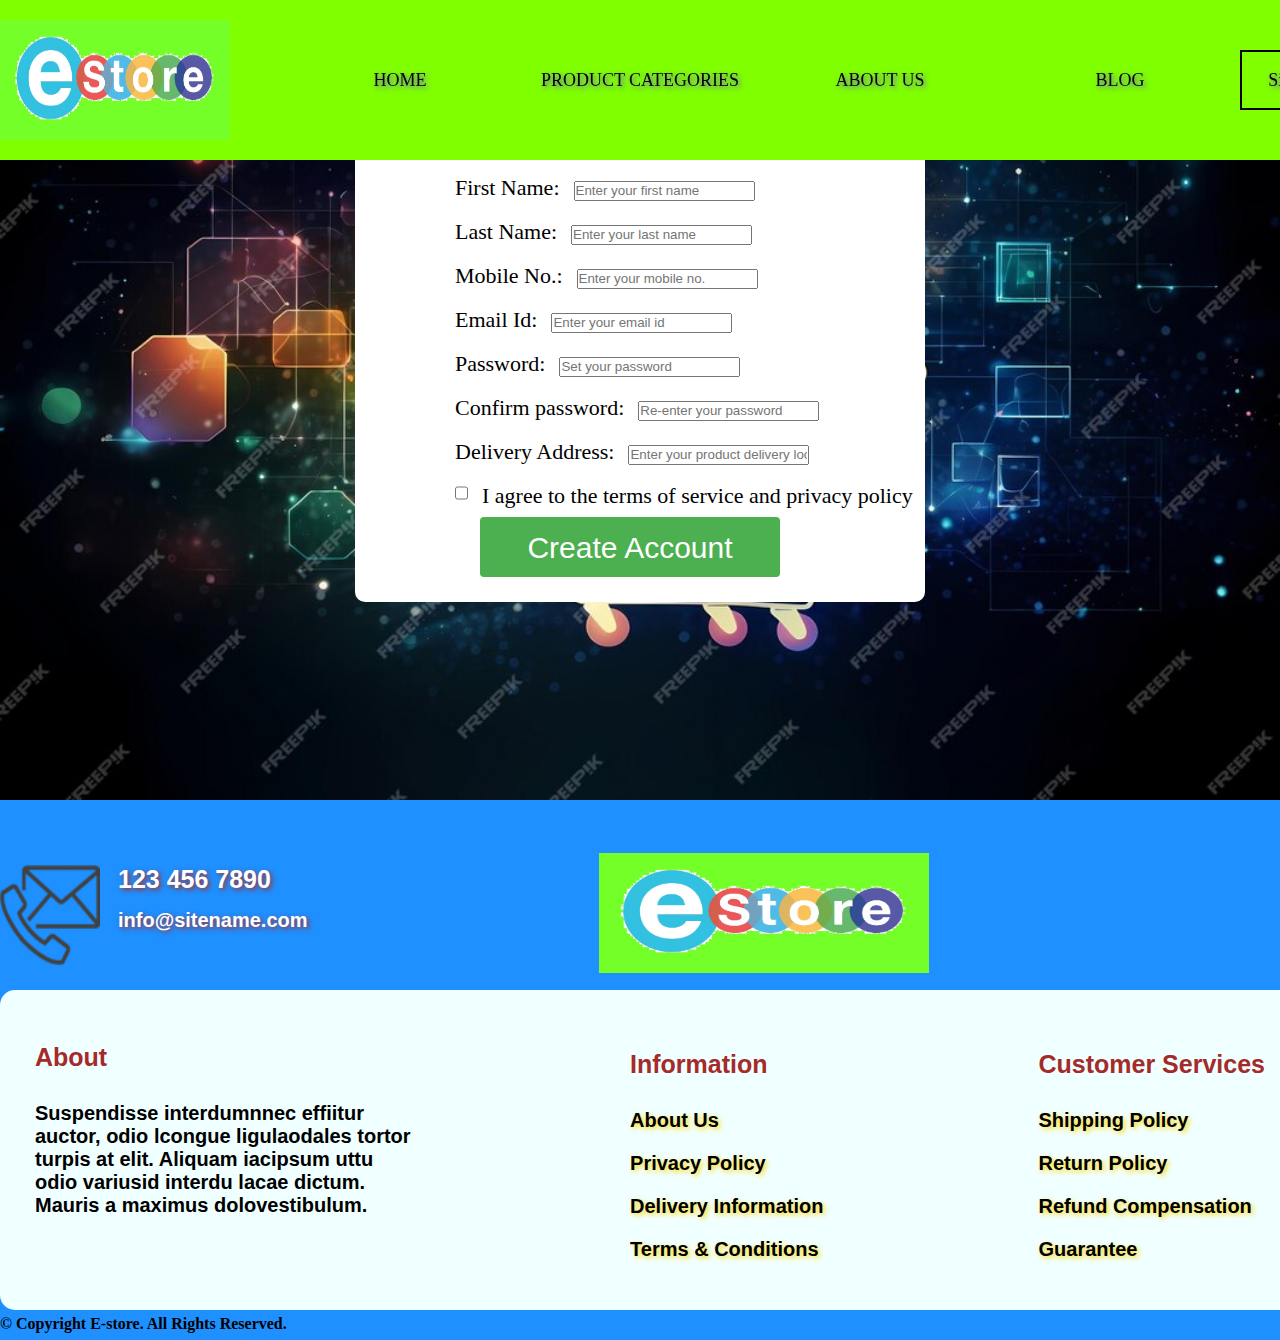
<file: sign-up.html>
<!DOCTYPE html>
<html lang="en">
<head>
    <meta charset="UTF-8">
    <meta name="viewport" content="width=device-width, initial-scale=1.0">
    <!--Swiper CSS Link-->
    <link rel="stylesheet" href="https://cdn.jsdelivr.net/npm/swiper@11/swiper-bundle.min.css" />
    <!--External stylesheet link-->
    <link rel="stylesheet" href="./CSS/sign-up.css">
    <!--Font Awesome CDN Link-->
    <link rel="stylesheet" href="https://cdnjs.cloudflare.com/ajax/libs/font-awesome/6.5.2/css/all.min.css" integrity="sha512-SnH5WK+bZxgPHs44uWIX+LLJAJ9/2PkPKZ5QiAj6Ta86w+fsb2TkcmfRyVX3pBnMFcV7oQPJkl9QevSCWr3W6A==" crossorigin="anonymous" referrerpolicy="no-referrer" />

    <title>E-store</title>
</head>
<body>
    <!--Header section starts-->
    <header class="header-sec">
      <i class="fa-solid fa-bars hamburger"></i>
      <div class="container">
          <nav class="nav-sec">
              <div>
                  <img src="./Images/Logo.jpg" alt="Site_logo" width="230px" height="120px">
                  <ul class="nav-items">
                      <li class="nav-item"><a href="./index.html" class="nav-link">HOME</a></li>
                      <div class="dropdown-1">
                          <li class="nav-item-dropdown">PRODUCT CATEGORIES <i class="fa-solid fa-angle-down arrow-down"></i></li>
                         <div class="dropdown-content">
                          <a href="./mobiles-laptops-computer.html">Mobiles, laptops & Computers</a>
                         </div>
                      </div>   
                      <li class="nav-item"><a href="./about-us.html" class="nav-link">ABOUT US</a></li>
                      <li class="nav-item"><a href="./blog.html" class="nav-link">BLOG</a></li>
                      <div class="dropdown-2">
                         <li class="nav-item-dropdown-reg"><a href="#" class="registration">Sign-Up/Log in</a></li>
                         <div class="sign-up-dropdown">
                            <div><button class="log-in"><a href="./login.html">Login</a></button>
                              <p>New customer?<a href="./sign-up.html"><u>Sign-Up here</u></a></p>
                            </div>
                             
                         </div>
                      </div>
                  </ul>
                  
              </div>
          </nav>
      </div>    
  </header>
  <!--Header section ends-->

    <!--Form section starts-->
    <section class="form-sec">
        <div class="container">
            <form>
                <h2>Sign Up Form</h2>
                <label for="fname">First Name:</label>
                <input type="text" id="fname" name="fname" placeholder="Enter your first name" required><br><br>
                <label for="lname">Last Name:</label>
                <input type="text" id="lname" name="lname" placeholder="Enter your last name" required><br><br>
                <label for="phone">Mobile No.:</label>
                <input type="number" id="phone" name="phone" placeholder="Enter your mobile no." required><br><br>
                <label for="email">Email Id:</label>
                <input type="email" id="email" name="email" placeholder="Enter your email id" required><br><br>
                <label for="pass">Password:</label>
                <input type="password" id="pass" name="pass" placeholder="Set your password" required><br><br>
                <label for="pass">Confirm password:</label>
                <input type="password" id="pass" name="pass" placeholder="Re-enter your password" required><br><br>
                <label for="address">Delivery Address:</label>
                <input type="text" id="address" name="address" placeholder="Enter your product delivery location" required><br><br>
                <input type="checkbox" id="agreement" name="agreement" required>
                <label for="agreement">I agree to the terms of service and privacy policy</label>
                <input type="submit" value="Create Account">
              </form>
        </div>
    </section>
    <!--Form section ends-->

    <!--Footer starts-->
    <footer class="footer-sec">
      <div class="container">
       <div class="footer-div-1">
          <div class="contact-info">
              <img src="./Images/footer-contact-icon.png" alt="Contact Info Icon" class="contact-icon">
              <div class="contact">
               <h2>123 456 7890</h2>
               <h4>info@sitename.com</h4>
              </div>
          </div>
 
          <div class="logo">
           <img src="./Images/Logo.jpg" alt="Site_logo" width="330px" height="120px">
          </div>
 
          <div class="social-media-info">
            <ul class="social-media-items">
             <li class="social-media-item"><a href="facebook.com" class="social-media-link"><i class="fa-brands fa-facebook-f social-icon"></i></a></li>
             <li class="social-media-item"><a href="instagram.com" class="social-media-link"><i class="fa-brands fa-instagram social-icon"></i></a></li>
             <li class="social-media-item"><a href="youtube.com" class="social-media-link"><i class="fa-brands fa-youtube social-icon"></i></a></li>
             <li class="social-media-item"><a href="linkedin.com" class="social-media-link"><i class="fa-brands fa-linkedin-in social-icon"></i></a></li>
            </ul>
          </div>
       </div>
 
       <div class="footer-div-2">
        <div class="about">
         <h3>About</h3>
         <p>Suspendisse interdumnnec effiitur auctor, odio lcongue ligulaodales tortor turpis at elit. Aliquam iacipsum uttu odio variusid interdu lacae dictum. Mauris a maximus dolovestibulum.</p>
        </div>
 
        <div class="informations">
         <h3>Information</h3>
         <ul class="info-items">
           <li class="info-item"><a href="./about-us.html"><i class="fa-solid fa-angle-right"></i>  About Us</a></li>
           <li class="info-item"><a href="./privacy-policy.html"><i class="fa-solid fa-angle-right"></i>  Privacy Policy</a></li>
           <li class="info-item"><a href="./delivery-information.html"><i class="fa-solid fa-angle-right"></i>  Delivery Information</a></li>
           <li class="info-item"><a href="./terms-conditions.html"><i class="fa-solid fa-angle-right"></i>  Terms & Conditions</a></li>
         </ul>
        </div>
 
        <div class="customer-services">
         <h3>Customer Services</h3>
         <ul class="customer-services-items">
           <li class="customer-services-item"><a href="./shipping-policy.html"><i class="fa-solid fa-angle-right"></i>  Shipping Policy</a></li>
           <li class="customer-services-item"><a href="./return-policy.html"><i class="fa-solid fa-angle-right"></i>  Return Policy</a></li>
           <li class="customer-services-item"><a href="./refund-compensation.html"><i class="fa-solid fa-angle-right"></i>  Refund Compensation</a></li>
           <li class="customer-services-item"><a href="./guarantee.html"><i class="fa-solid fa-angle-right"></i>  Guarantee</a></li>
         </ul>
        </div>
       </div>
       <p class="copyright-info">© Copyright E-store. All Rights Reserved.</p>
      </div>
     </footer>
     <!--Footer ends-->
    
        <!--Jquery CDN Link-->
        <script src="https://ajax.googleapis.com/ajax/libs/jquery/3.7.1/jquery.min.js"></script> 
        <script src="./Jquery/script.js"></script>
</body>
</html>
</file>
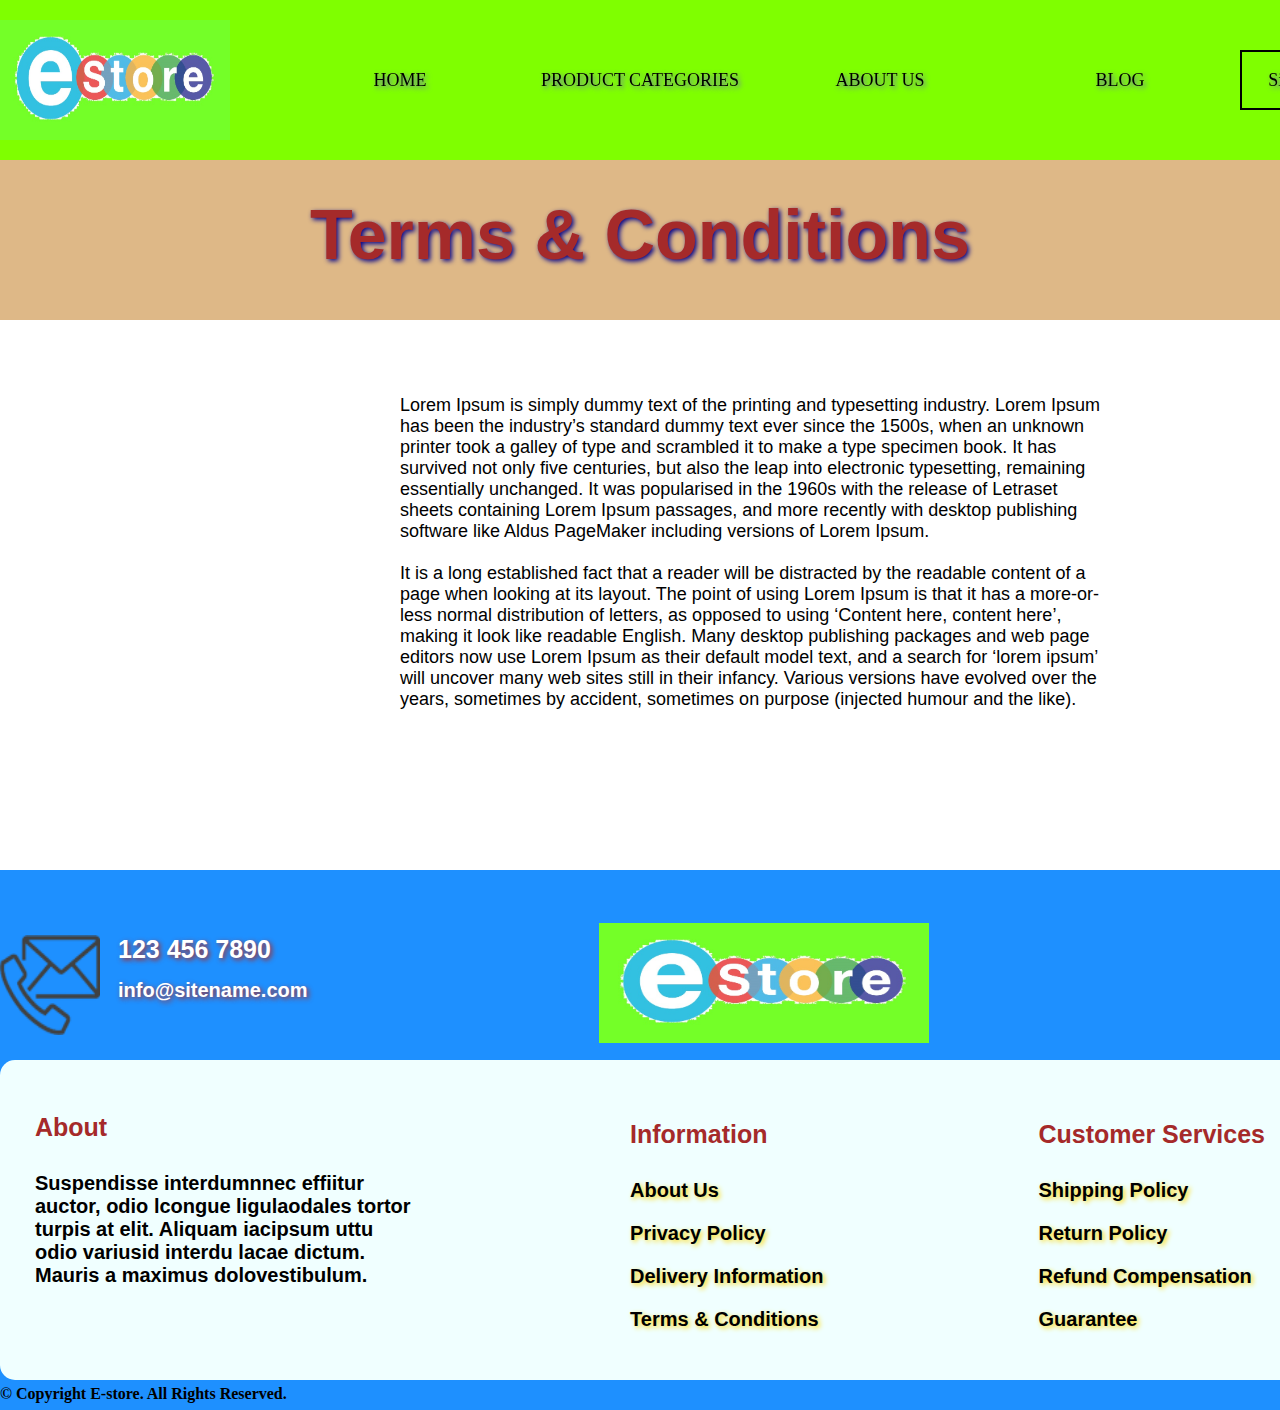
<file: terms-conditions.html>
<!DOCTYPE html>
<html lang="en">
<head>
    <meta charset="UTF-8">
    <meta name="viewport" content="width=device-width, initial-scale=1.0">
    <!--Swiper CSS Link-->
    <link rel="stylesheet" href="https://cdn.jsdelivr.net/npm/swiper@11/swiper-bundle.min.css" />
    <!--External stylesheet link-->
    <link rel="stylesheet" href="./CSS/terms-conditions.css">
    <!--Font Awesome CDN Link-->
    <link rel="stylesheet" href="https://cdnjs.cloudflare.com/ajax/libs/font-awesome/6.5.2/css/all.min.css" integrity="sha512-SnH5WK+bZxgPHs44uWIX+LLJAJ9/2PkPKZ5QiAj6Ta86w+fsb2TkcmfRyVX3pBnMFcV7oQPJkl9QevSCWr3W6A==" crossorigin="anonymous" referrerpolicy="no-referrer" />

    <title>E-store</title>
</head>
<body>
    <!--Header section starts-->
    <header class="header-sec">
        <i class="fa-solid fa-bars hamburger"></i>
        <div class="container">
            <nav class="nav-sec">
                <div>
                    <img src="./Images/Logo.jpg" alt="Site_logo" width="230px" height="120px">
                    <ul class="nav-items">
                        <li class="nav-item"><a href="./index.html" class="nav-link">HOME</a></li>
                        <div class="dropdown-1">
                            <li class="nav-item-dropdown">PRODUCT CATEGORIES <i class="fa-solid fa-angle-down arrow-down"></i></li>
                           <div class="dropdown-content">
                            <a href="./mobiles-laptops-computer.html">Mobiles, laptops & Computers</a>
                           </div>
                        </div>   
                        <li class="nav-item"><a href="./about-us.html" class="nav-link">ABOUT US</a></li>
                        <li class="nav-item"><a href="./blog.html" class="nav-link">BLOG</a></li>
                        <div class="dropdown-2">
                           <li class="nav-item-dropdown-reg"><a href="#" class="registration">Sign-Up/Log in</a></li>
                           <div class="sign-up-dropdown">
                              <div><button class="log-in"><a href="./login.html">Login</a></button>
                                <p>New customer?<a href="./sign-up.html"><u>Sign-Up here</u></a></p>
                              </div>
                               
                           </div>
                        </div>
                    </ul>
                    
                </div>
            </nav>
        </div>    
    </header>
    <!--Header section ends-->

    <!--Page Heading section starts-->
    <section class="page-heading">
        <div class="container">
            <h1>Terms & Conditions</h1>
        </div>
    </section>
    <!--Page Heading section ends-->

    <!--Text section starts-->
    <section class="text">
        <div class="container">
            <p>Lorem Ipsum is simply dummy text of the printing and typesetting industry. Lorem Ipsum has been the industry’s standard dummy text ever since the 1500s, when an unknown printer took a galley of type and scrambled it to make a type specimen book. It has survived not only five centuries, but also the leap into electronic typesetting, remaining essentially unchanged. It was popularised in the 1960s with the release of Letraset sheets containing Lorem Ipsum passages, and more recently with desktop publishing software like Aldus PageMaker including versions of Lorem Ipsum.<br><br>

               <span class="second-para">It is a long established fact that a reader will be distracted by the readable content of a page when looking at its layout. The point of using Lorem Ipsum is that it has a more-or-less normal distribution of letters, as opposed to using ‘Content here, content here’, making it look like readable English. Many desktop publishing packages and web page editors now use Lorem Ipsum as their default model text, and a search for ‘lorem ipsum’ will uncover many web sites still in their infancy. Various versions have evolved over the years, sometimes by accident, sometimes on purpose (injected humour and the like).</span></p>
        </div>
    </section>
    <!--Text section ends-->

    <!--Footer starts-->
    <footer class="footer-sec">
        <div class="container">
         <div class="footer-div-1">
            <div class="contact-info">
                <img src="./Images/footer-contact-icon.png" alt="Contact Info Icon" class="contact-icon">
                <div class="contact">
                 <h2>123 456 7890</h2>
                 <h4>info@sitename.com</h4>
                </div>
            </div>
   
            <div class="logo">
             <img src="./Images/Logo.jpg" alt="Site_logo" width="330px" height="120px">
            </div>
   
            <div class="social-media-info">
              <ul class="social-media-items">
               <li class="social-media-item"><a href="facebook.com" class="social-media-link"><i class="fa-brands fa-facebook-f social-icon"></i></a></li>
               <li class="social-media-item"><a href="instagram.com" class="social-media-link"><i class="fa-brands fa-instagram social-icon"></i></a></li>
               <li class="social-media-item"><a href="youtube.com" class="social-media-link"><i class="fa-brands fa-youtube social-icon"></i></a></li>
               <li class="social-media-item"><a href="linkedin.com" class="social-media-link"><i class="fa-brands fa-linkedin-in social-icon"></i></a></li>
              </ul>
            </div>
         </div>
   
         <div class="footer-div-2">
          <div class="about">
           <h3>About</h3>
           <p>Suspendisse interdumnnec effiitur auctor, odio lcongue ligulaodales tortor turpis at elit. Aliquam iacipsum uttu odio variusid interdu lacae dictum. Mauris a maximus dolovestibulum.</p>
          </div>
   
          <div class="informations">
           <h3>Information</h3>
           <ul class="info-items">
             <li class="info-item"><a href="./about-us.html"><i class="fa-solid fa-angle-right"></i>  About Us</a></li>
             <li class="info-item"><a href="./privacy-policy.html"><i class="fa-solid fa-angle-right"></i>  Privacy Policy</a></li>
             <li class="info-item"><a href="./delivery-information.html"><i class="fa-solid fa-angle-right"></i>  Delivery Information</a></li>
             <li class="info-item"><a href="./terms-conditions.html"><i class="fa-solid fa-angle-right"></i>  Terms & Conditions</a></li>
           </ul>
          </div>
   
          <div class="customer-services">
           <h3>Customer Services</h3>
           <ul class="customer-services-items">
             <li class="customer-services-item"><a href="./shipping-policy.html"><i class="fa-solid fa-angle-right"></i>  Shipping Policy</a></li>
             <li class="customer-services-item"><a href="./return-policy.html"><i class="fa-solid fa-angle-right"></i>  Return Policy</a></li>
             <li class="customer-services-item"><a href="./refund-compensation.html"><i class="fa-solid fa-angle-right"></i>  Refund Compensation</a></li>
             <li class="customer-services-item"><a href="./guarantee.html"><i class="fa-solid fa-angle-right"></i>  Guarantee</a></li>
           </ul>
          </div>
         </div>
         <p class="copyright-info">© Copyright E-store. All Rights Reserved.</p>
        </div>
       </footer>
       <!--Footer ends-->
      
          <!--Jquery CDN Link-->
          <script src="https://ajax.googleapis.com/ajax/libs/jquery/3.7.1/jquery.min.js"></script> 
          <script src="./Jquery/script.js"></script>
</body>
</html>
</file>
<file: CSS/style.css>
*{
    padding: 0px;
    margin: 0px;
    list-style: none;
    text-decoration: none;
    box-sizing: border-box;
}
/* Header section (Extra-large screen) starts*/


.header-sec{
    height: 160px;
    background-color: chartreuse;
    position: fixed;
    width: 100%;
    top: 0px;
    z-index: 5;
}

.container{
    max-width: 1400px;
    margin: 0 auto;
}

.nav-sec{
    width: 1200px;
    height: 160px;
    display: flex;
    justify-content: center;
    align-items: center;
}

.nav-sec>div{
    display: flex;
    width: 1200px;
}

.nav-sec img{
    margin-top: 20px;
}

.nav-items{
    display: flex;
    align-items: center;
    margin-left: 50px;
}

.nav-items a{
    color: black;
    font-size: 18px;
}

.nav-items a:hover{
    color: white;
}

.nav-item-dropdown{
    display: flex;
    justify-content: center;
    align-items: center;
    height: 160px;
    width: 240px;
    font-size: 18px;
    color: black;
    text-shadow: 2px 2px 5px slateblue;

}
.nav-item-dropdown:hover{
    background-color: darkcyan;
    cursor: pointer;
}

.dropdown-1, .dropdown-2{
    display: inline-block;
    position: relative;
}
/* .dropdown-1:hover .dropdown-content{
    display: block;
} */

.dropdown-content{
    position: absolute;
    top: 160px;
    left: 0px;
}

.nav-item{
    display: flex;
    justify-content: center;
    align-items: center;
    height: 160px;
    width: 240px;
}

.nav-item:hover{
    background-color: darkcyan;
    cursor: pointer;
}


.nav-item-dropdown-reg{
    display: flex;
    justify-content: center;
    align-items: center;
    width: 170px;
    height: 60px;
    border: 2px solid black;

}

.nav-item-dropdown-reg:hover{
    color: white;
    background-color: darkcyan;
    cursor: pointer;
}

.nav-link{
    text-shadow: 2px 2px 5px slateblue;
}

.nav-link-dropdown{
    text-shadow: 2px 2px 5px slateblue;
}
.dropdown-content{
    
    display: none;
    position: absolute;
    background-color: #f1f1f1;
    min-width: 450px;
    box-shadow: 0px 8px 16px 0px rgba(0,0,0,0.2);
    z-index: 2;
      
}
.dropdown-content-toggle{
    display: block;
}
.dropdown-content a:hover{
    color: darkblue;
    background-color: grey;
}
.dropdown-content a {
    font-size: 25px;
    color: black;
    text-shadow: 2px 2px 5px gold;
    padding: 12px 16px;
    text-decoration: none;
    display: block;
  }

  .registration{
    text-shadow: 2px 2px 5px slateblue;
  }
  .dropdown-2:hover .sign-up-dropdown{
    display: flex;
    justify-content: center;
    align-items: center;
  }

  .sign-up-dropdown{
    width: 400px;
    height: 130px;
    background-color: white;
    display: none;
    box-shadow: 0px 8px 16px 0px rgba(0,0,0,0.2);
    position: absolute;
    z-index: 2;
     
  }

  .log-in{
    font-size: 22px;
    display: block;
    width: 200px;
    height: 50px;
    background-color: yellow;
    color: black;
    border: none;
    border-radius: 10px;
    margin-bottom: 10px;
  }

  .sign-up-dropdown p{
    font-size: 18px;
    color: black;
  }



  .sign-up-dropdown a:hover{
    color: purple
  }

  .hamburger{
    display: none!important;
  }


/* Header section (Extra-large screen) ends*/

/*Header section (Extra-small screen) starts*/
@media(max-width: 575.98px){
    .header-sec{
        width: 100%;
        height: auto;
        background-color: chartreuse;
    }
    
    .hamburger{
        display: block!important;
        font-size: 25px;
        text-shadow: 2px 2px 5px gold;
        position: absolute;
        top: 20px;
        right: 20px;
        z-index: 2;
    }

    .container{
        max-width: 100%;
        margin: 0px;
    }
    
    .nav-sec{
        width: auto;
        height: auto;
        padding: 0px 0px;
        display: flex;
        justify-content: center;
        align-items: center;
        flex-direction: column;
    }
    
    .nav-link{
        text-shadow: 2px 2px 5px gold;
    }

    .nav-link-dropdown{
        text-shadow: 2px 2px 5px gold;
    }

    .nav-sec>div{
        display: flex;
        flex-direction: column;
        width: auto;
    }
    
    .nav-sec img{
        margin-top: 20px;
    }
    
    .nav-items{
        display: flex;
        align-items: center;
        flex-direction: column;
        height: 100vh;
        background-color: skyblue;
        width: 100%;
        position: absolute;
        top: 0%;
        left:-100%;
        transition: 500ms;
        margin-left: 0px;
    }

    .hamMenu{
        left: 0%;
        top: 0%;
        transition: 500ms;
    }    
    
    .nav-sec ul li a{
        font-size: 30px;
        color: black;
        padding: 0px 0px;
    }

    .nav-items a{
        color: black;
        font-size: 18px;
    }
    
    .nav-items a:hover{
        color: white;
    }
    
    .nav-item-dropdown{
        display: flex;
        justify-content: center;
        align-items: center;
        height: 100px;
        width: auto;
        font-size: 30px;
        color: black;
        text-shadow: 2px 2px 5px gold;
        text-align: center;
    }
    .nav-item-dropdown:hover{
        background-color: darkcyan;
    }
    
    .dropdown-1, .dropdown-2{
        display: inline-block;
        position: relative;
    }
    /* .dropdown-1:hover .dropdown-content{
        display: block;
    }
     */
    .dropdown-content{
        position: absolute;
        top: 160px;
        left: 0px;
    }
    
    .nav-item{
        display: flex;
        justify-content: center;
        align-items: center;
        height: 100px;
        width: auto;
    }
    
    .nav-item:hover{
        background-color: darkcyan;
    }
    
    .registration{
        text-shadow: 2px 2px 5px gold;
    }
    .nav-item-dropdown-reg{
        display: flex;
        justify-content: center;
        align-items: center;
        width: 170px;
        height: 60px;
        border: 2px solid black;
    
    }
    
    .nav-item-dropdown-reg:hover{
        color: white;
        background-color: darkcyan;
    }
    .dropdown-content{
        height: 55px;
        width: 100%;
        background-color: #f1f1f1;
        color: brown;
        position: relative;
        top: 5px;
        left: 0%;
        display: none;
        transition: 500ms;
        padding-left: 45px;
          
    }
    .dropdown-content-toggle{
        display: block;
    }
    .dropdown-content a:hover{
        color: darkblue;
        background-color: grey;
    }
    .dropdown-content a {
        font-size: 25px;
        color: black;
        text-shadow: 2px 2px 5px greenyellow;
        padding: 12px 16px;
        text-decoration: none;
        display: block;
      }
    
      /*.dropdown-2:hover .sign-up-dropdown{
        display: flex;
        justify-content: center;
        align-items: center;
      }*/
    
      .sign-up-dropdown{
        width: 400px;
        height: 130px;
        background-color: white;
        display: none!important;
        box-shadow: 0px 8px 16px 0px rgba(0,0,0,0.2);
        position: absolute;
        left: -105px;
        z-index: 1;
         
      }
      
      .sign-up-toggle{
        display: flex!important;
        justify-content: center!important;
        align-items: center!important;
         
      }
      .log-in{
        font-size: 22px;
        display: block;
        width: 200px;
        height: 50px;
        background-color: yellow;
        color: black;
        border: none;
        border-radius: 10px;
        margin-bottom: 10px;
      }
    
      .sign-up-dropdown p{
        font-size: 18px;
        color: black;
      }
    
    
    
      .sign-up-dropdown a:hover{
        color: purple
      }

      .arrow-down{
        position: relative;
    }

    
}
/*Header section (Extra-small screen) ends*/

/*Header section (Small screen) starts*/
@media(min-width: 576px) and (max-width: 767.98px){
    .header-sec{
        width: 100%;
        height: auto;
        background-color: chartreuse;
    }
    
    .hamburger{
        display: block!important;
        font-size: 30px;
        text-shadow: 2px 2px 5px gold;
        position: absolute;
        top: 20px;
        right: 20px;
        z-index: 2;
    }

    .container{
        max-width: 100%;
        margin: 0px;
    }
    
    .nav-sec{
        width: auto;
        height: auto;
        padding: 0px 0px;
        display: flex;
        justify-content: center;
        align-items: center;
        flex-direction: column;
    }
    
    .nav-sec>div{
        display: flex;
        flex-direction: column;
        width: auto;
    }
    
    .nav-link{
        text-shadow: 2px 2px 5px gold;
    }

    .nav-link-dropdown{
        text-shadow: 2px 2px 5px gold;
    }

    .nav-sec img{
        margin-top: 20px;
    }
    
    .nav-items{
        display: flex;
        align-items: center;
        flex-direction: column;
        height: 100vh;
        background-color: skyblue;
        width: 100%;
        position: absolute;
        top: 0%;
        left:-100%;
        transition: 500ms;
        margin-left: 0px;
    }

    .hamMenu{
        left: 0%;
        top: 0%;
        transition: 500ms;
    }    
    
    .nav-sec ul li a{
        font-size: 30px;
        color: black;
        padding: 0px 0px;
    }

    .nav-items a{
        color: black;
        font-size: 18px;
    }
    
    .nav-items a:hover{
        color: white;
    }
    
    .nav-item-dropdown{
        display: flex;
        justify-content: center;
        align-items: center;
        height: 100px;
        width: auto;
        font-size: 30px;
        color: black;
        text-shadow: 2px 2px 5px gold;
        text-align: center;
    }

   
    .nav-item-dropdown:hover{
        background-color: darkcyan;
    }
    
    .dropdown-1, .dropdown-2{
        display: inline-block;
        position: relative;
    }
    .dropdown-1:hover .dropdown-content{
        display: block;
    }
    
    .dropdown-content{
        position: absolute;
        top: 160px;
        left: 0px;
    }
    
    .nav-item{
        display: flex;
        justify-content: center;
        align-items: center;
        height: 100px;
        width: auto;
    }
    
    .nav-item:hover{
        background-color: darkcyan;
    }
    
    
    .nav-item-dropdown-reg{
        display: flex;
        justify-content: center;
        align-items: center;
        width: 170px;
        height: 60px;
        border: 2px solid black;
    
    }
    
    .nav-item-dropdown-reg:hover{
        color: white;
        background-color: darkcyan;
    }
    .dropdown-content{
        
        height: 55px;
        width: 100%;
        background-color: #f1f1f1;
        color: brown;
        position: relative;
        top: 5px;
        left: 0%;
        display: none!important;
        transition: 500ms;
        padding-left: 45px;  
    }

    .dropdown-content-toggle{
        display: block!important;
    }
    .dropdown-content a:hover{
        color: darkblue;
        background-color: grey;
    }
    .dropdown-content a {
        font-size: 25px;
        color: black;
        text-shadow: 2px 2px 5px greenyellow;
        padding: 12px 16px;
        text-decoration: none;
        display: block;
      }
    
     /* .dropdown-2:hover .sign-up-dropdown{
        display: flex;
        justify-content: center;
        align-items: center;
      }*/
    
      .sign-up-dropdown{
        width: 400px;
        height: 130px;
        background-color: white;
        display: none!important;
        box-shadow: 0px 8px 16px 0px rgba(0,0,0,0.2);
        position: absolute;
        left: -105px;
        z-index: 1;
         
      }
      
      .sign-up-toggle{
        display: flex!important;
        justify-content: center!important;
        align-items: center!important;
      }
    
      .log-in{
        font-size: 22px;
        display: block;
        width: 200px;
        height: 50px;
        background-color: yellow;
        color: black;
        border: none;
        border-radius: 10px;
        margin-bottom: 10px;
      }
    
      .sign-up-dropdown p{
        font-size: 18px;
        color: black;
      }
    
     .registration{
        text-shadow: 2px 2px 5px gold;
    }
    
      .sign-up-dropdown a:hover{
        color: purple
      }

      .arrow-down{
        position: relative;
    }

    
}
/*Header section (Small screen) ends*/

/*Header section (Medium screen) starts*/
@media(min-width: 768px) and (max-width: 991.98px){
    .header-sec{
        width: auto;
        height: auto;
        background-color: chartreuse;
        position: sticky;
        top: 0px;
        z-index: 5;
    }
    
    .hamburger{
        display: block!important;
        font-size: 34px;
        text-shadow: 2px 2px 5px gold;
        position: absolute;
        top: 20px;
        right: 20px;
        z-index: 2;
    }

    .container{
        max-width: 100%;
        margin: 0px;
    }
    
    .nav-sec{
        width: auto;
        height: auto;
        padding: 0px 0px;
        display: flex;
        justify-content: center;
        align-items: center;
        flex-direction: column;
    }
    
    .nav-link{
        text-shadow: 2px 2px 5px gold;
    }

    .nav-link-dropdown{
        text-shadow: 2px 2px 5px gold;
    }

    .nav-sec>div{
        display: flex;
        flex-direction: column;
        width: auto;
    }
    
    .nav-sec img{
        margin-top: 20px;
    }
    
    .nav-items{
        display: flex;
        align-items: center;
        flex-direction: column;
        height: 100vh;
        background-color: skyblue;
        width: 100%;
        position: absolute;
        top: 0%;
        left:-100%;
        transition: 500ms;
        margin-left: 0px;
    }

    .hamMenu{
        left: 0%;
        top: 0%;
        transition: 500ms;
    }    
    
    .nav-sec ul li a{
        font-size: 30px;
        color: black;
        padding: 0px 0px;
    }

    .nav-items a{
        color: black;
        font-size: 18px;
    }
    
    .nav-items a:hover{
        color: white;
    }
    
    .nav-item-dropdown{
        display: flex;
        justify-content: center;
        align-items: center;
        height: 100px;
        width: auto;
        font-size: 30px;
        color: black;
        text-shadow: 2px 2px 5px gold;
        text-align: center;
    }
    .nav-item-dropdown:hover{
        background-color: darkcyan;
    }
    
    .dropdown-1, .dropdown-2{
        display: inline-block;
        position: relative;
    }
    .dropdown-1:hover .dropdown-content{
        display: block;
    }
    
    .dropdown-content{
        position: absolute;
        top: 160px;
        left: 0px;
    }
    
    .nav-item{
        display: flex;
        justify-content: center;
        align-items: center;
        height: 100px;
        width: auto;
    }
    
    .nav-item:hover{
        background-color: darkcyan;
    }
    
    
    .nav-item-dropdown-reg{
        display: flex;
        justify-content: center;
        align-items: center;
        width: 170px;
        height: 60px;
        border: 2px solid black;
    
    }
    
    .nav-item-dropdown-reg:hover{
        color: white;
        background-color: darkcyan;
    }
    .dropdown-content{
        
        height: 55px;
        width: 100%;
        background-color: #f1f1f1;
        color: brown;
        position: relative;
        top: 5px;
        left: 0%;
        display: none!important;
        transition: 500ms;
        padding-left: 45px;  
    }

    .dropdown-content-toggle{
        display: block!important;
    }
    .dropdown-content a:hover{
        color: darkblue;
        background-color: grey;
    }
    .dropdown-content a {
        font-size: 25px;
        color: black;
        text-shadow: 2px 2px 5px greenyellow;
        padding: 12px 16px;
        text-decoration: none;
        display: block;
      }
    
     /* .dropdown-2:hover .sign-up-dropdown{
        display: flex;
        justify-content: center;
        align-items: center;
      }*/
    
      .sign-up-dropdown{
        width: 400px;
        height: 130px;
        background-color: white;
        display: none!important;
        box-shadow: 0px 8px 16px 0px rgba(0,0,0,0.2);
        position: absolute;
        left: -105px;
        z-index: 1;
         
      }
      
      .sign-up-toggle{
        display: flex!important;
        justify-content: center!important;
        align-items: center!important;
      }
    
      .log-in{
        font-size: 22px;
        display: block;
        width: 200px;
        height: 50px;
        background-color: yellow;
        color: black;
        border: none;
        border-radius: 10px;
        margin-bottom: 10px;
      }
    
      .sign-up-dropdown p{
        font-size: 18px;
        color: black;
      }
    
     .registration{
        text-shadow: 2px 2px 5px gold;
    }
    
      .sign-up-dropdown a:hover{
        color: purple
      }

      .arrow-down{
        position: relative;
    }

    
}
/*Header section (Medium screen) ends*/

/*Header section (Large screen) starts*/
@media(min-width: 992px) and (max-width:1199.98px){
    .header-sec{
        width: 1550px;
        height: 160px;
        background-color: chartreuse;
        
    }
    
    .container{
        max-width: 100%;
        margin: 0px;
    }
    
    .nav-sec{
        width: 1200px;
        height: 160px;
        display: flex;
        justify-content: center;
        align-items: center;
    }
    
    .nav-link{
        text-shadow: 2px 2px 5px slateblue;
    }

    .nav-link-dropdown{
        text-shadow: 2px 2px 5px slateblue;
    }

    .nav-sec>div{
        display: flex;
        width: 1200px;
    }
    
    .nav-sec img{
        margin-top: 20px;
    }
    
    .nav-items{
        display: flex;
        align-items: center;
        margin-left: 50px;
    }
    
    .nav-items a{
        color: black;
        font-size: 18px;
    }
    
    .nav-items a:hover{
        color: white;
    }
    
    .nav-item-dropdown{
        display: flex;
        justify-content: center;
        align-items: center;
        height: 160px;
        width: 240px;
        font-size: 18px;
        color: black;
        text-shadow: 2px 2px 5px slateblue;
    }
    .nav-item-dropdown:hover{
        background-color: darkcyan;
    }

  
    
    .dropdown-1, .dropdown-2{
        display: inline-block;
        position: relative;
    }
    .dropdown-1:hover .dropdown-content{
        display: block;
    }
    
   
    .nav-item{
        display: flex;
        justify-content: center;
        align-items: center;
        height: 160px;
        width: 240px;
    }
    
    .nav-item:hover{
        background-color: darkcyan;
    }
    
    
    .nav-item-dropdown-reg{
        display: flex;
        justify-content: center;
        align-items: center;
        width: 170px;
        height: 60px;
        border: 2px solid black;
        
    
    }
    
    .nav-item-dropdown-reg:hover{
        color: white;
        background-color: darkcyan;
    }
    .dropdown-content{
        position: absolute;
        top: 160px;
        left: 0px;
        display: none!important;
        /* position: absolute; */
        background-color: #f1f1f1;
        min-width: 450px;
        box-shadow: 0px 8px 16px 0px rgba(0,0,0,0.2);
        z-index: 1;
          
    }
    .dropdown-content-toggle{
        display: block!important;
    }
    .dropdown-content a:hover{
        color: darkblue;
        background-color: grey;
    }
    .dropdown-content a {
        font-size: 25px;
        color: black;
        text-shadow: 2px 2px 5px gold;
        padding: 12px 16px;
        text-decoration: none;
        display: block;
      }
    .dropdown-2{
        position: relative;
    }
     /* .dropdown-2:hover .sign-up-dropdown{
        display: flex;
        justify-content: center;
        align-items: center;
      }*/
    
      .sign-up-dropdown{
        width: 400px;
        height: 130px;
        background-color: white;
        display: none!important;
        box-shadow: 0px 8px 16px 0px rgba(0,0,0,0.2);
        position: absolute;
        left: -105px;
        z-index: 1;
         
      }
      
      .sign-up-toggle{
        display: flex!important;
        justify-content: center!important;
        align-items: center!important;
      }
    
      .log-in{
        font-size: 22px;
        display: block;
        width: 200px;
        height: 50px;
        background-color: yellow;
        color: black;
        border: none;
        border-radius: 10px;
        margin-bottom: 10px;
      }
    
      .sign-up-dropdown p{
        font-size: 18px;
        color: black;
      }
    
    
    
      .sign-up-dropdown a:hover{
        color: purple
      }
    
      .hamburger{
        display: none!important;
      }
}
/*Header section (Large screen) ends*/


/*Section-1 (Extra-large screen) starts*/
html,
body {

  height: 100%;
}

body {
  background: #eee;
  font-family: Helvetica Neue, Helvetica, Arial, sans-serif;
  font-size: 14px;
  color: #000;
  margin: 0;
  padding: 0;
}

.swiper {
  width: 100%;
  height: 100%;
}

.swiper-slide {
  text-align: center;
  font-size: 18px;
  background: #fff;
  display: flex;
  justify-content: center;
  align-items: center;
}

.swiper-slide img {
  display: block;
  width: 100%;
  height: 100%;
  object-fit: cover;
}

.mySwiper{
    position: relative;
}

.swiper-pagination{
    position: absolute!important;
    bottom: 100px!important;
}
.carousel-1, .carousel-2, .carousel-3{
    width: 100%!important;
    height: 705.5px!important;
}
/*.carousel-2{
    height: 880px!important;
}*/

.sec-1-description{
    height: 350px;
    width: 450px;
    background-color: none;
    position: absolute;
    top: 270px;
    left: 200px;
    z-index: 2;
}

.sec-1-description h2{
    color: brown;
    text-shadow: 2px 2px 5px black;
    font-size: 42px;
}

.key-features{
    width: 450px;
    height: 150px;
    background-color: none;
    padding-left: 12px;
}

.features-list{
    list-style: disc!important;
    color: black;
    font-size: 25px;
    line-height: 35px;
    
}

.key-feature{
    list-style: disc!important;
    display: block!important;
}
.shop-now{
    width: 200px;
    height: 60px;
    background-color: bisque;
    color: black;
    border: none;
    border-radius: 32px;
    font-size: 22px;
}

.shop-now:hover{
    background-color: brown;
    color: whitesmoke;
}
/*Section-1 (Extra-large screen) ends*/

/*Section-1 (Extra-small screen) starts*/
@media(max-width: 575.98px){
    html,
body {
  width: auto;
  height: auto;
}



body {
  background: #eee;
  font-family: Helvetica Neue, Helvetica, Arial, sans-serif;
  font-size: 14px;
  color: #000;
  margin: 0;
  padding: 0;
}

.swiper {
  width: auto;
  height: auto;
}

/*.swiper-wrapper{
    display: flex;
}*/

.swiper-slide {
  text-align: center;
  font-size: 18px;
  background: #fff;
  display: flex;
  justify-content: center;
  align-items: center;
}

.swiper-slide img {
  display: block;
  width: 375px!important;
  height: 527px!important;
  object-fit: fill;
}

.mySwiper{
    position: relative;
}

.swiper-pagination{
    position: absolute!important;
    bottom: 100px!important;
}

.carousel-1, .carousel-2, .carousel-3{
    width: 375px!important;
    height: 527px!important;
}

.sec-1-description{
    height: auto;
    width: auto;
    background-color: none;
    position: absolute;
    top: 190px;
    left: 15px;
    z-index: 2;
}

.sec-1-description h2{
    color: brown;
    text-shadow: 2px 2px 5px black;
    font-size: 30px;
}

.key-features{
    width: auto;
    height: auto;
    background-color: none;
    padding-left: 0px;
}

.features-list{
    list-style: disc!important;
    color: black;
    font-size: 25px;
    line-height: 35px;
    margin-bottom: 20px;
}

.shop-now{
    width: 200px;
    height: 70px;
    background-color: bisque;
    color: black;
    border: none;
    border-radius: 38px;
    font-size: 24px;
}

.shop-now:hover{
    background-color: brown;
    color: whitesmoke;
}
}
/*Section-1 (Extra-small screen) ends*/

/*Section-1 (Small screen) starts*/
@media(min-width: 576px) and (max-width: 767.98px){
    html,
    body {
      width: auto;
      height: auto;
    }
    .container{
        max-width: 100%;
        margin: 0px;
    }
    body {
      background: #eee;
      font-family: Helvetica Neue, Helvetica, Arial, sans-serif;
      font-size: 14px;
      color: #000;
      margin: 0;
      padding: 0;
    }
    
    .swiper {
      width: auto;
      height: auto;
    }
    
    /*.swiper-wrapper{
        display: flex;
    }*/
    
    .swiper-slide {
      text-align: center;
      font-size: 18px;
      background: #fff;
      display: flex;
      justify-content: center;
      align-items: center;
    }
    
    .swiper-slide img {
      display: block;
      width: 600px!important;
      height: 1024px!important;
      object-fit: fill;
    }
    
    .mySwiper{
        position: relative;
    }
    
    .swiper-pagination{
        position: absolute!important;
        bottom: 100px!important;
    }
    
    .carousel-1, .carousel-2, .carousel-3{
        width: 600px!important;
        height: 1024px!important;
    }
    
    .sec-1-description{
        height: 650px;
        width: 590px;
        background-color: none;
        position: absolute;
        top: 160px;
        left: 15px;
        z-index: 2;
    }
    
    .sec-1-description h2{
        color: brown;
        text-shadow: 2px 2px 5px black;
        font-size: 45px;
        margin-top: 25px;
        margin-bottom: 15px;
    }
    
    .key-features{
        width: auto;
        height: auto;
        background-color: none;
        padding-left: 0px;
    }
    
    .features-list{
        list-style: disc!important;
        color: black;
        font-size: 36px;
        line-height: 35px;
        margin-bottom: 20px;
    }

    .key-feature{
        margin-bottom: 20px;
    }
    
    .shop-now{
        width: 380px;
        height: 100px;
        background-color: bisque;
        color: black;
        border: none;
        border-radius: 54px;
        font-size: 30px;
    }
    
    .shop-now:hover{
        background-color: brown;
        color: whitesmoke;
    }
}
/*Section-1 (Small screen) ends*/

/*Section-1 (Medium screen) starts*/
@media(min-width: 768px) and (max-width: 991.98px){
    html,
    body {
      width: auto;
      height: auto;
    }
    
    body {
      background: #eee;
      font-family: Helvetica Neue, Helvetica, Arial, sans-serif;
      font-size: 14px;
      color: #000;
      margin: 0;
      padding: 0;
    }
    
    .swiper {
      width: auto;
      height: auto;
    }
    
    /*.swiper-wrapper{
        display: flex;
    }*/
    
    .swiper-slide {
      text-align: center;
      font-size: 18px;
      background: #fff;
      display: flex;
      justify-content: center;
      align-items: center;
    }
    
    .swiper-slide img {
      display: block;
      width: 768px!important;
      height: 1024px!important;
      object-fit: fill;
    }
    
    .mySwiper{
        position: relative;
    }
    
    .swiper-pagination{
        position: absolute!important;
        bottom: 100px!important;
    }
    
    .carousel-1, .carousel-2, .carousel-3{
        width: 768px!important;
        height: 1024px!important;
    }
    
    .sec-1-description{
        height: auto;
        width: auto;
        background-color: none;
        position: absolute;
        top: 160px;
        left: 15px;
        z-index: 2;
    }
    
    .sec-1-description h2{
        color: brown;
        text-shadow: 2px 2px 5px black;
        font-size: 50px;
        margin-top: 35px;
        margin-bottom: 25px;
    }
    
    .key-features{
        width: auto;
        height: auto;
        background-color: none;
        padding-left: 0px;
    }
    
    .features-list{
        list-style: disc!important;
        color: black;
        font-size: 38px;
        line-height: 35px;
        margin-bottom: 20px;
    }

    .key-feature{
        margin-bottom: 20px;
    }
    
    .shop-now{
        width: 450px;
        height: 100px;
        background-color: bisque;
        color: black;
        border: none;
        border-radius: 54px;
        font-size: 38px;
    }
    
    .shop-now:hover{
        background-color: brown;
        color: whitesmoke;
    }
}

/*Section-1 (Medium screen) ends*/

/*Section-1 (Large screen) starts*/
@media(min-width: 992px) and (max-width: 1199.98px){
    html,
body {

  height: 100%;
}

.container{
    max-width: 100%;
    margin: 0px;
}

body {
  background: #eee;
  font-family: Helvetica Neue, Helvetica, Arial, sans-serif;
  font-size: 14px;
  color: #000;
  margin: 0;
  padding: 0;
}

.swiper {
  width: 100%;
  height: 100%;
}

.swiper-slide {
  text-align: center;
  font-size: 18px;
  background: #fff;
  display: flex;
  justify-content: center;
  align-items: center;
}

.swiper-slide img {
  display: block;
  width: 1550px!important;
  height: 790px!important;
  object-fit: fill;
}

.mySwiper{
    position: relative;
    width: 1550px;
    height: 790px;
}

.swiper-pagination{
    position: absolute!important;
    bottom: 100px!important;
}
.carousel-1, .carousel-2, .carousel-3{
    width: 1550px!important;
    height: 790px!important;
}
/*.carousel-2{
    height: 880px!important;
}*/

.sec-1-description{
    height: 700px;
    width: 850px;
    background-color: none;
    position: absolute;
    top: 250px;
    left: 200px;
    z-index: 2;
}

.sec-1-description h2{
    color: brown;
    text-shadow: 2px 2px 5px black;
    font-size: 42px;
    margin-bottom: 30px;
}

.key-features{
    width: 450px;
    height: 150px;
    background-color: none;
    padding-left: 12px;
}

.features-list{
    list-style: disc!important;
    color: black;
    font-size: 30px;
    line-height: 35px;
    
}

.key-feature{
    list-style: disc!important;
    display: block!important;
    margin-bottom: 24px;
}
.shop-now{
    width: 350px;
    height: 80px;
    background-color: bisque;
    color: black;
    border: none;
    border-radius: 44px;
    font-size: 38px;
    margin-top: 78px;
}

.shop-now:hover{
    background-color: brown;
    color: whitesmoke;
}
}
/*Section-1 (Large screen) ends*/

/*Section-2 (Extra-large screen) starts*/
.section-2{
    height: 700px;
    background-color: azure;
    padding-top: 70px;
    padding-bottom: 60px;
}

.heading1{
    font-size: 18px;
    text-shadow: 2px 2px 5px dodgerblue;
    text-align: center!important;
    font-family: 'Lucida Sans', 'Lucida Sans Regular', 'Lucida Grande', 'Lucida Sans Unicode', Geneva, Verdana, sans-serif;
    font-weight: 700;
    margin-bottom: 20px;
}

.heading2{
    font-size: 40px;
    text-shadow: 2px 2px 5px dodgerblue;
    text-align: center!important;
    font-family: 'Lucida Sans', 'Lucida Sans Regular', 'Lucida Grande', 'Lucida Sans Unicode', Geneva, Verdana, sans-serif;
    font-weight: 700;
    margin-bottom: 40px;
}

.featured-products{
    
    height: 360px;
    display: flex;
    justify-content: center;
    align-items: center;
}

.product-content{
    width: 1000px;
    display: flex;
    justify-content: center;
    align-items: center;
}

.product-image{
    height: 280px;
    width: 240px;
    border-radius: 8px;
    margin-bottom: 8px;
}


.product{
  margin-right: 30px;
}

.product h4{
    text-align: center;
    margin-bottom: 10px;
}

.wishlist{
    font-size: 16px;
    width: 200px;
    height: 60px;
    color: white;
    background-color: dodgerblue;
    border: none;
    border-radius: 34px;
    margin-left: 20px;
    cursor: pointer;
}

.wishlist:hover{
    background-color: black;
}
/*Section-2 (Extra-large screen) ends*/

/*Section-2 (Extra-small screen) starts*/
@media(max-width:575.98px){
.container{
    max-width: 100%;
    margin: 0px;
}
.section-2{
    height: auto;
    background-color: azure;
    padding-top: 70px;
    padding-bottom: 60px;
}

.heading1{
    font-size: 18px;
    text-shadow: 2px 2px 5px dodgerblue;
    text-align: center!important;
    font-family: 'Lucida Sans', 'Lucida Sans Regular', 'Lucida Grande', 'Lucida Sans Unicode', Geneva, Verdana, sans-serif;
    font-weight: 700;
    margin-bottom: 20px;
}

.heading2{
    font-size: 40px;
    text-shadow: 2px 2px 5px dodgerblue;
    text-align: center!important;
    font-family: 'Lucida Sans', 'Lucida Sans Regular', 'Lucida Grande', 'Lucida Sans Unicode', Geneva, Verdana, sans-serif;
    font-weight: 700;
    margin-bottom: 40px;
}

.featured-products{
    
    height: auto;
    display: flex;
    flex-direction: column;
    justify-content: center;
    align-items: center;
}

.product-content{
    width: auto;
    display: flex;
    flex-direction: column;
    justify-content: center;
    align-items: center;
}

.product-image{
    height: 280px;
    width: 240px;
    border-radius: 8px;
    margin-bottom: 8px;
}


.product{
  margin-right: 0px;
  margin-bottom: 15px;
}

.product h4{
    text-align: center;
    margin-bottom: 10px;
}

.wishlist{
    width: 200px;
    height: 60px;
    color: white;
    background-color: dodgerblue;
    border: none;
    border-radius: 34px;
    margin-left: 20px;
    cursor: pointer;
}

.wishlist:hover{
    background-color: black;
}
}
/*Section-2 (Extra-small screen) ends*/

/*Section-2 (Small screen) starts*/
@media(min-width: 576px) and (max-width: 767.98px){
    .container{
        max-width: 100%;
        margin: 0px;
    }
    .section-2{
        height: auto;
        background-color: azure;
        padding-top: 70px;
        padding-bottom: 60px;
    }
    
    .heading1{
        font-size: 18px;
        text-shadow: 2px 2px 5px dodgerblue;
        text-align: center!important;
        font-family: 'Lucida Sans', 'Lucida Sans Regular', 'Lucida Grande', 'Lucida Sans Unicode', Geneva, Verdana, sans-serif;
        font-weight: 700;
        margin-bottom: 20px;
    }
    
    .heading2{
        font-size: 40px;
        text-shadow: 2px 2px 5px dodgerblue;
        text-align: center!important;
        font-family: 'Lucida Sans', 'Lucida Sans Regular', 'Lucida Grande', 'Lucida Sans Unicode', Geneva, Verdana, sans-serif;
        font-weight: 700;
        margin-bottom: 40px;
    }
    
    .featured-products{
        
        height: auto;
        display: flex;
        flex-direction: column;
        justify-content: center;
        align-items: center;
    }
    
    .product-content{
        width: auto;
        display: flex;
        flex-direction: column;
        justify-content: center;
        align-items: center;
    }
    
    .product-image{
        height: 350px;
        width: 270px;
        border-radius: 8px;
        margin-bottom: 8px;
    }
    
    
    .product{
      margin-right: 0px;
      margin-bottom: 15px;
    }
    
    .product h4{
        text-align: center;
        margin-bottom: 10px;
    }
    
    .wishlist{
        width: 200px;
        height: 60px;
        color: white;
        background-color: dodgerblue;
        border: none;
        border-radius: 34px;
        margin-left: 20px;
        cursor: pointer;
    }
    
    .wishlist:hover{
        background-color: black;
    }
}
/*Section-2 (Small screen) ends*/

/*Section-2 (Medium screen) starts*/
@media(min-width: 768px) and (max-width: 991.98px){
    .container{
        max-width: 100%;
        margin: 0px;
    }
    .section-2{
        height: auto;
        background-color: azure;
        padding-top: 70px;
        padding-bottom: 60px;
    }
    
    .heading1{
        font-size: 23px;
        text-shadow: 2px 2px 5px dodgerblue;
        text-align: center!important;
        font-family: 'Lucida Sans', 'Lucida Sans Regular', 'Lucida Grande', 'Lucida Sans Unicode', Geneva, Verdana, sans-serif;
        font-weight: 700;
        margin-bottom: 20px;
    }
    
    .heading2{
        font-size: 48px;
        text-shadow: 2px 2px 5px dodgerblue;
        text-align: center!important;
        font-family: 'Lucida Sans', 'Lucida Sans Regular', 'Lucida Grande', 'Lucida Sans Unicode', Geneva, Verdana, sans-serif;
        font-weight: 700;
        margin-bottom: 40px;
    }
    
    .featured-products{
        
        height: auto;
        display: flex;
        flex-direction: column;
        justify-content: center;
        align-items: center;
    }
    
    .product-content{
        width: auto;
        display: flex;
        flex-direction: column;
        justify-content: center;
        align-items: center;
    }
    
    .product-image{
        height: 400px;
        width: 300px;
        border-radius: 8px;
        margin-bottom: 8px;
    }
    
    
    .product{
      margin-right: 0px;
      margin-bottom: 15px;
    }
    
    .product h4{
        text-align: center;
        margin-bottom: 10px;
    }
    
    .wishlist{
        width: 200px;
        height: 60px;
        color: white;
        background-color: dodgerblue;
        border: none;
        border-radius: 34px;
        margin-left: 20px;
        cursor: pointer;
    }
    
    .wishlist:hover{
        background-color: black;
    }
}
/*Section-2 (Medium screen) ends*/

/*Section-2 (Large screen) starts*/
@media(min-width: 992px) and (max-width: 1199.98px){
    .section-2{
        width: 1550px;
        height: auto;
        background-color: azure;
        padding-top: 70px;
        padding-bottom: 60px;
    }

    .container{
        width: 1490px;
        margin: 0px;
    }
    
    .heading1{
        font-size: 22px;
        text-shadow: 2px 2px 5px dodgerblue;
        text-align: center!important;
        font-family: 'Lucida Sans', 'Lucida Sans Regular', 'Lucida Grande', 'Lucida Sans Unicode', Geneva, Verdana, sans-serif;
        font-weight: 700;
        margin-bottom: 20px;
    }
    
    .heading2{
        font-size: 48px;
        text-shadow: 2px 2px 5px dodgerblue;
        text-align: center!important;
        font-family: 'Lucida Sans', 'Lucida Sans Regular', 'Lucida Grande', 'Lucida Sans Unicode', Geneva, Verdana, sans-serif;
        font-weight: 700;
        margin-bottom: 40px;
    }
    
    .featured-products{
        
        height: 360px;
        display: flex;
        justify-content: center;
        align-items: center;
    }
    
    .product-content{
        width: 1430px;
        display: flex;
        justify-content: center;
        align-items: center;
    }
    
    .product-image{
        height: 280px;
        width: 240px;
        border-radius: 8px;
        margin-bottom: 8px;
    }
    
    
    .product{
      margin-right: 30px;
    }
    
    .product h4{
        text-align: center;
        margin-bottom: 10px;
    }
    
    .wishlist{
        width: 200px;
        height: 60px;
        color: white;
        background-color: dodgerblue;
        border: none;
        border-radius: 34px;
        margin-left: 20px;
        cursor: pointer;
        font-size: 21px;
    }
    
    .wishlist:hover{
        background-color: black;
    }
}
/*Section-2 (Large screen) ends*/

/*Section-3 (Extra-large screen) starts*/
.section-3{
    height: 700px;
    background-color: seagreen;
    padding-top: 40px;
}

.content-sec-3{
    width: 1300px;
    display: flex;
    justify-content: center;

}

.left-sec{
    margin-right: 150px;
    margin-left: 150px;
}

.right-sec{
    width: 500px;
    height: 600px;
}

.cart{
    width: 480px;
    height: 710px;
    border-radius: 22px;
}

.right-sec h4{
    font-size: 20px;
    text-shadow: 2px 2px 5px whitesmoke;
    font-family: 'Lucida Sans', 'Lucida Sans Regular', 'Lucida Grande', 'Lucida Sans Unicode', Geneva, Verdana, sans-serif;
    font-weight: 700;
    margin-bottom: 15px;
}

.right-sec h2{
    font-size: 38px;
    text-shadow: 2px 2px 5px whitesmoke;
    font-family: 'Lucida Sans', 'Lucida Sans Regular', 'Lucida Grande', 'Lucida Sans Unicode', Geneva, Verdana, sans-serif;
    font-weight: 700;
    margin-bottom: 25px;
}

.right-sec p{
    font-size: 16px;
}
.features{
    margin-top: 60px;
    display: flex; 
}

.feature{
    width: 130px;
    height: 160px;
    margin-right: 30px;
}

.image-box1{
    width: 140px;
    height: 140px;
    border-radius: 15px;
    background-color: burlywood;
    margin-bottom: 30px;
}

.image-box2{
    width: 140px;
    height: 140px;
    border-radius: 15px;
    background-color: dodgerblue;
    margin-bottom: 30px;
}

.image-box3{
    width: 140px;
    height: 140px;
    border-radius: 15px;
    background-color: brown;
    margin-bottom: 30px;
}

.feature h3{
    color: black;
    font-size: 25px;
    text-shadow: 2px 2px 5px whitesmoke;
    text-align: center;
}

/*Section-3 (Extra-large screen) ends*/

/*Section-3 (Extra-small screen) starts*/
@media(max-width: 575.98px){
    .container{
        max-width: 100%;
        margin: 0px;
    }

    .section-3{
        height: auto;
        background-color: seagreen;
        padding-top: 40px;
    }
    
    .content-sec-3{
        width: auto;
        display: flex;
        flex-direction: column;
        justify-content: center;
    
    }
    
    .left-sec{
        margin-right: 0px;
        margin-left: 0px;
        margin-bottom: 25px;
        display: flex;
        justify-content: center;
        align-items: center;
    }
    
    .right-sec{
        width: auto;
        height: auto;
    }
    
    .cart{
        width: 360px;
        height: auto;
        border-radius: 22px;
    }
    
    .right-sec h4{
        font-size: 20px;
        text-shadow: 2px 2px 5px whitesmoke;
        font-family: 'Lucida Sans', 'Lucida Sans Regular', 'Lucida Grande', 'Lucida Sans Unicode', Geneva, Verdana, sans-serif;
        font-weight: 700;
        margin-bottom: 15px;
        text-align: center;
    }
    
    .right-sec h2{
        font-size: 38px;
        text-shadow: 2px 2px 5px whitesmoke;
        font-family: 'Lucida Sans', 'Lucida Sans Regular', 'Lucida Grande', 'Lucida Sans Unicode', Geneva, Verdana, sans-serif;
        font-weight: 700;
        margin-bottom: 25px;
        text-align: center;
    }
    
    .right-sec p{
        font-size: 20px;
    }

    .features{
        margin-top: 60px;
        display: flex; 
        flex-direction: column;
        justify-content: center;
    }
    
    .feature{
        width: auto;
        height: auto;
        margin-right: 0px;
        display: flex;
        justify-content: center;
        align-items: center;
    }
    
    .image-box1{
        width: 340px;
        height: 340px;
        border-radius: 15px;
        background-color: burlywood;
        margin-bottom: 30px;
    }
    
    .image-box2{
        width: 340px;
        height: 340px;
        border-radius: 15px;
        background-color: dodgerblue;
        margin-bottom: 30px;
    }
    
    .image-box3{
        width: 340px;
        height: 340px;
        border-radius: 15px;
        background-color: brown;
        margin-bottom: 30px;
    }
    
    .feature h3{
        font-size: 30px;
        color: black;
        text-shadow: 2px 2px 5px whitesmoke;
        text-align: center;
    }
    
}
/*Section-3 (Extra-small screen) ends*/

/*Section-3 (Small screen) starts*/
@media(min-width: 576px) and (max-width: 767.98px){
    .container{
        max-width: 100%;
        margin: 0px;
    }

    .section-3{
        height: auto;
        background-color: seagreen;
        padding-top: 40px;
        padding-left: 50px;
        padding-right: 50px;
    }
    
    .content-sec-3{
        width: auto;
        display: flex;
        flex-direction: column;
        justify-content: center;
    
    }
    
    .left-sec{
        margin-right: 0px;
        margin-left: 0px;
        margin-bottom: 25px;
        display: flex;
        justify-content: center;
        align-items: center;
    }
    
    .right-sec{
        width: auto;
        height: auto;
    }
    
    .cart{
        width: 360px;
        height: auto;
        border-radius: 22px;
    }
    
    .right-sec h4{
        font-size: 20px;
        text-shadow: 2px 2px 5px whitesmoke;
        font-family: 'Lucida Sans', 'Lucida Sans Regular', 'Lucida Grande', 'Lucida Sans Unicode', Geneva, Verdana, sans-serif;
        font-weight: 700;
        margin-bottom: 15px;
        text-align: center;
    }
    
    .right-sec h2{
        font-size: 38px;
        text-shadow: 2px 2px 5px whitesmoke;
        font-family: 'Lucida Sans', 'Lucida Sans Regular', 'Lucida Grande', 'Lucida Sans Unicode', Geneva, Verdana, sans-serif;
        font-weight: 700;
        margin-bottom: 25px;
        text-align: center;
    }
    
    .right-sec p{
        font-size: 20px;
    
    }

    .features{
        margin-top: 60px;
        display: flex; 
        flex-direction: column;
        justify-content: center;
    }
    
    .feature{
        width: auto;
        height: auto;
        margin-right: 0px;
        display: flex;
        justify-content: center;
        align-items: center;
    }

    .feature>div{
        width: 400px;
    }
    
    .image-box1{
        width: 340px;
        height: 340px;
        border-radius: 15px;
        background-color: burlywood;
        margin-bottom: 30px;
    }
    
    .image-box2{
        width: 340px;
        height: 340px;
        border-radius: 15px;
        background-color: dodgerblue;
        margin-bottom: 30px;
    }
    
    .image-box3{
        width: 340px;
        height: 340px;
        border-radius: 15px;
        background-color: brown;
        margin-bottom: 30px;
    }
    
    .feature h3{
        font-size: 30px;
        color: black;
        text-shadow: 2px 2px 5px whitesmoke;
        text-align: center;
    }
    
}
/*Section-3 (Small screen) ends*/

/*Section-3 (Medium screen) starts*/
@media(min-width: 768px) and (max-width: 991.98px){
    .container{
        max-width: 100%;
        margin: 0px;
    }

    .section-3{
        height: auto;
        background-color: seagreen;
        padding-top: 40px;
        padding-left: 50px;
        padding-right: 50px;
    }
    
    .content-sec-3{
        width: auto;
        display: flex;
        flex-direction: column;
        justify-content: center;
    
    }
    
    .left-sec{
        margin-right: 0px;
        margin-left: 0px;
        margin-bottom: 25px;
        display: flex;
        justify-content: center;
        align-items: center;
    }
    
    .right-sec{
        width: auto;
        height: auto;
    }
    
    .cart{
        width: 360px;
        height: auto;
        border-radius: 22px;
    }
    
    .right-sec h4{
        font-size: 22px;
        text-shadow: 2px 2px 5px whitesmoke;
        font-family: 'Lucida Sans', 'Lucida Sans Regular', 'Lucida Grande', 'Lucida Sans Unicode', Geneva, Verdana, sans-serif;
        font-weight: 700;
        margin-bottom: 15px;
        text-align: center;
    }
    
    .right-sec h2{
        font-size: 40px;
        text-shadow: 2px 2px 5px whitesmoke;
        font-family: 'Lucida Sans', 'Lucida Sans Regular', 'Lucida Grande', 'Lucida Sans Unicode', Geneva, Verdana, sans-serif;
        font-weight: 700;
        margin-bottom: 25px;
        text-align: center;
    }
    
    .right-sec p{
        font-size: 24px;
    
    }

    .features{
        margin-top: 60px;
        display: flex; 
        flex-direction: column;
        justify-content: center;
    }
    
    .feature{
        width: auto;
        height: auto;
        margin-right: 0px;
        display: flex;
        justify-content: center;
        align-items: center;
    }

    .feature>div{
        width: 500px;
    }
    
    
    .image-box1{
        width: 340px;
        height: 340px;
        border-radius: 15px;
        background-color: burlywood;
        margin-bottom: 30px;
    }
    
    .image-box2{
        width: 340px;
        height: 340px;
        border-radius: 15px;
        background-color: dodgerblue;
        margin-bottom: 30px;
    }
    
    .image-box3{
        width: 340px;
        height: 340px;
        border-radius: 15px;
        background-color: brown;
        margin-bottom: 30px;
    }
    
    .feature h3{
        font-size: 32px;
        color: black;
        text-shadow: 2px 2px 5px whitesmoke;
        text-align: center;
    }
    
}
/*Section-3 (Medium screen) ends*/

/*Section-3 (Large screen) starts*/
@media(min-width: 992px) and (max-width: 1199.98px){
    .section-3{
        width: 1550px;
        height: 720px;
        background-color: seagreen;
        padding-top: 40px;
    }
    .container{
        max-width: 100%;
        margin: 0px;
    }
    .content-sec-3{
        width: 1300px;
        display: flex;
        justify-content: center;
    
    }
    
    .left-sec{
        margin-right: 150px;
        margin-left: 150px;
    }
    
    .right-sec{
        width: 550px;
        height: 650px;
    }
    
    .cart{
        width: 480px;
        height: 710px;
        border-radius: 22px;
    }
    
    .right-sec h4{
        font-size: 26px;
        text-shadow: 2px 2px 5px whitesmoke;
        font-family: 'Lucida Sans', 'Lucida Sans Regular', 'Lucida Grande', 'Lucida Sans Unicode', Geneva, Verdana, sans-serif;
        font-weight: 700;
        margin-bottom: 15px;
    }
    
    .right-sec h2{
        font-size: 41px;
        text-shadow: 2px 2px 5px whitesmoke;
        font-family: 'Lucida Sans', 'Lucida Sans Regular', 'Lucida Grande', 'Lucida Sans Unicode', Geneva, Verdana, sans-serif;
        font-weight: 700;
        margin-bottom: 25px;
    }
    
    .right-sec p{
        font-size: 22px;
        font-family: 'Lucida Sans', 'Lucida Sans Regular', 'Lucida Grande', 'Lucida Sans Unicode', Geneva, Verdana, sans-serif;
        font-weight: 700;
        margin-bottom: 50px;
    }
    .features{
        margin-top: 60px;
        display: flex; 
    }
    
    .feature{
        width: 130px;
        height: 160px;
        margin-right: 30px;
    }
    
    .image-box1{
        width: 140px;
        height: 140px;
        border-radius: 15px;
        background-color: burlywood;
        margin-bottom: 30px;
    }
    
    .image-box2{
        width: 140px;
        height: 140px;
        border-radius: 15px;
        background-color: dodgerblue;
        margin-bottom: 30px;
    }
    
    .image-box3{
        width: 140px;
        height: 140px;
        border-radius: 15px;
        background-color: brown;
        margin-bottom: 30px;
    }
    
    .feature h3{
        color: black;
        text-shadow: 2px 2px 5px whitesmoke;
        text-align: center;
        font-size: 25px;
    }
}
/*Section-3 (Large screen) ends*/

/*Section-4 (Extra-large screen) starts*/
.section-4{
    height: 550px;
    background-color: slateblue;
    padding-top: 140px;
}

.sec-4-features{
    width: 1470px;
    display: flex;
    justify-content: space-between;
    align-items: center;
    margin-bottom: 35px;
    position: relative;
}

.sec-4-feature{
    width: 300px;
    height: 180px;
    display: flex;
    justify-content: space-between;
    align-items: center;
}

.sec-4-image{
    width: 160px;
    height: 160px;
    background-color: darkblue;
    border-radius: 50%;
    margin-right: 20px;
}

.feature-title{
    width: 1200px;
    height: 100px;
    padding-top: 30px;
    padding-bottom: 30px;
}

.feature-title h3{
    margin-bottom: 15px;
    color: white;
    font-size: 28px;
    font-family: 'Lucida Sans', 'Lucida Sans Regular', 'Lucida Grande', 'Lucida Sans Unicode', Geneva, Verdana, sans-serif;
    font-weight: 700;
}

.discount-menu{
    width: 1470px;
    height: 250px;
    background-color: orange;
    padding-top: 55px;
    padding-left: 400px;
    position: absolute;
    z-index: 4;

}

.discount-menu h1{
    font-size: 55px;
    color: white;
    margin-bottom: 32px;
}

.discount-menu input{
    width: 450px;
    height: 70px;
    margin-right: 20px;
    font-size: 27px;
}

.subscribe{
    width: 200px;
    height: 60px;
    color: white;
    background-color: black;
    border: none;
    cursor: pointer;

}

.subscribe:hover{
    background-color: skyblue;
}
/*Section-4 (Extra-large screen) ends*/

/*Section-4 (Extra-small screen) starts*/
@media(max-width: 575.98px){
    .section-4{
        height: auto;
        background-color: slateblue;
        padding-top: 140px;
    }
    
    .sec-4-features{
        width: auto;
        display: flex;
        flex-direction: column;
        justify-content: space-between;
        align-items: center;
        margin-bottom: 35px;
    }
    
    .sec-4-feature{
        width: auto;
        height: auto;
        display: flex;
        flex-direction: column;
        justify-content: space-between;
        align-items: center;
        margin-bottom: 20px;
    }
    
    .sec-4-image{
        width: 160px;
        height: 160px;
        background-color: darkblue;
        border-radius: 50%;
        margin-right: 0px;
    }
    
    .feature-title{
        width: auto;
        height: 100px;
        padding-top: 30px;
        padding-bottom: 30px;
    }
    
    .feature-title h3{
        margin-bottom: 15px;
        color: white;
        font-size: 28px;
        font-family: 'Lucida Sans', 'Lucida Sans Regular', 'Lucida Grande', 'Lucida Sans Unicode', Geneva, Verdana, sans-serif;
        font-weight: 700;
    }
    
    .discount-menu{
        width: auto;
        height: auto;
        background-color: orange;
        padding-top: 55px;
        
        padding-left: 0px;
        padding-bottom: 40px;
    
    }
    
    .discount-menu h1{
        font-size: 55px;
        color: white;
        margin-bottom: 32px;
        text-align: center;
    }
    
    .discount-menu input{
        width: auto;
        height: 70px;
        margin-right: 0px;
        font-size: 27px;
    }
    
    .subscribe{
        width: 200px;
        height: 60px;
        color: white;
        background-color: black;
        border: none;
    
    }
    
    .subscribe:hover{
        background-color: skyblue;
    }
}
/*Section-4 (Extra-small screen) ends*/

/*Section-4 (Small screen) starts*/
@media(min-width: 576px) and (max-width: 767.98px){
    .section-4{
        height: auto;
        background-color: slateblue;
        padding-top: 140px;
    }
    
    .sec-4-features{
        width: auto;
        display: flex;
        flex-direction: column;
        justify-content: space-between;
        align-items: center;
        margin-bottom: 35px;
    }
    
    .sec-4-feature{
        width: auto;
        height: auto;
        display: flex;
        flex-direction: column;
        justify-content: space-between;
        align-items: center;
        margin-bottom: 20px;
    }
    
    .sec-4-image{
        width: 160px;
        height: 160px;
        background-color: darkblue;
        border-radius: 50%;
        margin-right: 0px;
    }
    
    .feature-title{
        width: auto;
        height: 100px;
        padding-top: 30px;
        padding-bottom: 30px;
    }
    
    .feature-title h3{
        margin-bottom: 15px;
        color: white;
        font-size: 28px;
        font-family: 'Lucida Sans', 'Lucida Sans Regular', 'Lucida Grande', 'Lucida Sans Unicode', Geneva, Verdana, sans-serif;
        font-weight: 700;
    }
    
    .discount-menu{
        width: auto;
        height: auto;
        background-color: orange;
        padding-top: 55px;
        padding-bottom: 40px;
        padding-left: 0px;
    
    }
    
    .discount-menu h1{
        font-size: 55px;
        color: white;
        margin-bottom: 32px;
        text-align: center;
    }
    
    .discount-menu input{
        width: auto;
        height: 70px;
        margin-right: 0px;
        font-size: 27px;
    }
    
    .subscribe{
        width: 200px;
        height: 60px;
        color: white;
        background-color: black;
        border: none;
    
    }
    
    .subscribe:hover{
        background-color: skyblue;
    }
}
/*Section-4 (Small screen) ends*/

/*Section-4 (Medium screen) starts*/
@media(min-width: 768px) and (max-width: 991.98px){
    .section-4{
        height: auto;
        background-color: slateblue;
        padding-top: 140px;
    }
    
    .sec-4-features{
        width: auto;
        display: flex;
        flex-direction: column;
        justify-content: space-between;
        align-items: center;
        margin-bottom: 35px;
    }
    
    .sec-4-feature{
        width: auto;
        height: auto;
        display: flex;
        flex-direction: column;
        justify-content: space-between;
        align-items: center;
        margin-bottom: 20px;
    }
    
    .sec-4-image{
        width: 160px;
        height: 160px;
        background-color: darkblue;
        border-radius: 50%;
        margin-right: 0px;
    }
    
    .feature-title{
        width: auto;
        height: 100px;
        padding-top: 30px;
        padding-bottom: 30px;
    }
    
    .feature-title h3{
        margin-bottom: 15px;
        color: white;
        font-size: 28px;
        font-family: 'Lucida Sans', 'Lucida Sans Regular', 'Lucida Grande', 'Lucida Sans Unicode', Geneva, Verdana, sans-serif;
        font-weight: 700;
    }
    
    .discount-menu{
        width: auto;
        height: auto;
        background-color: orange;
        padding-top: 55px;
        padding-bottom: 40px;
        padding-left: 0px;
        z-index: ;
    
    }
    
    .discount-menu h1{
        font-size: 55px;
        color: white;
        margin-bottom: 32px;
        text-align: center;
    }
    
    .discount-menu input{
        width: auto;
        height: 70px;
        margin-right: 0px;
        font-size: 27px;
    }
    
    .subscribe{
        width: 200px;
        height: 60px;
        color: white;
        background-color: black;
        border: none;
    
    }
    
    .subscribe:hover{
        background-color: skyblue;
    }
}
/*Section-4 (Medium screen) ends*/

/*Section-4 (Large screen) starts*/
@media(min-width: 992px) and (max-width: 1199.98px){
    .section-4{
        width: 1550px;
        height: 600px;
        background-color: slateblue;
        padding-top: 140px;
    }
    
    .container{
        max-width: 100%;
        margin: 0px;
    }
    .sec-4-features{
        width: 1470px;
        display: flex;
        justify-content: space-between;
        align-items: center;
        margin-bottom: 35px;
        position: relative;
    }
    
    .sec-4-feature{
        width: 300px;
        height: 180px;
        display: flex;
        justify-content: space-between;
        align-items: center;
    }
    
    .sec-4-image{
        width: 160px;
        height: 160px;
        background-color: darkblue;
        border-radius: 50%;
        margin-right: 20px;
    }
    
    .feature-title{
        width: 1200px;
        height: 100px;
        padding-top: 30px;
        padding-bottom: 30px;
    }
    
    .feature-title h3{
        margin-bottom: 15px;
        color: white;
        font-size: 28px;
        font-family: 'Lucida Sans', 'Lucida Sans Regular', 'Lucida Grande', 'Lucida Sans Unicode', Geneva, Verdana, sans-serif;
        font-weight: 700;
    }
    
    .discount-menu{
        width: 1370px;
        height: 300px;
        background-color: orange;
        padding-top: 55px;
        padding-left: 400px;
        position: absolute;
        left: 50px;
        z-index: 4;
    
    }
    
    .discount-menu h1{
        font-size: 55px;
        color: white;
        margin-bottom: 32px;
    }
    
    .discount-menu input{
        width: 450px;
        height: 70px;
        margin-right: 20px;
        font-size: 27px;
    }
    
    .subscribe{
        width: 200px;
        height: 60px;
        color: white;
        background-color: black;
        border: none;
        cursor: pointer;
    
    }
    
    .subscribe:hover{
        background-color: skyblue;
    }
}
/*Section-4 (Large screen) ends*/

/*Section-5 (Extra-large screen) starts*/
.section-5{
    height: 750px;
    background-color: silver;
    padding-top: 90px;
    padding-bottom: 100px;
}

.sec-5-heading1{
    text-align: center;
    text-shadow: 2px 2px 5px greenyellow;
    font-size: 20px;
    font-family: 'Lucida Sans', 'Lucida Sans Regular', 'Lucida Grande', 'Lucida Sans Unicode', Geneva, Verdana, sans-serif;
    font-weight: 700;
    margin-bottom: 40px;
}

.sec-5-heading2{
    text-align: center;
    text-shadow: 2px 2px 5px greenyellow;
    font-size: 35px;
    font-family: 'Lucida Sans', 'Lucida Sans Regular', 'Lucida Grande', 'Lucida Sans Unicode', Geneva, Verdana, sans-serif;
    font-weight: 700;
    margin-bottom: 70px;
}

.customer-reviews{
    width: 1450px;
    display: flex;
    justify-content: center;
    align-items: center;
}

.review{
    width: 350px;
    height: 430px;
    background-color: white;
    padding: 80px 50px;
    display: flex;
    justify-content: center;
    align-items: center;
    margin-right: 20px;
}

.review-content{
    width: 270px;
    height: 340px;
}

.review-heading{
    text-align: center;
    font-size: 26px;
    font-family: 'Lucida Sans', 'Lucida Sans Regular', 'Lucida Grande', 'Lucida Sans Unicode', Geneva, Verdana, sans-serif;
    font-weight: 700;
    margin-bottom: 10px;
}

.review-statement{
    text-align: center;
    font-size: 21px;
    font-family: 'Lucida Sans', 'Lucida Sans Regular', 'Lucida Grande', 'Lucida Sans Unicode', Geneva, Verdana, sans-serif;
    font-weight: 300;
    margin-bottom: 10px;
}

.rating{
    text-align: center;
    font-size: 18px;
    margin-bottom: 10px;
}

.fa-star{
    color: burlywood;
    font-size: 18px;
}

.customer-image{
    width: 80px;
    height: 80px;
    border-radius: 50%;
    margin-top: 20px;
    margin-left: 80px;

}

.customer-name{
    text-align: center;
    font-size: 22px;
    font-family: 'Lucida Sans', 'Lucida Sans Regular', 'Lucida Grande', 'Lucida Sans Unicode', Geneva, Verdana, sans-serif;
    font-weight: 500;
    margin-top: 20px;
}
/*Section-5 (Extra-large screen) ends*/

/*Section-5 (Extra-small screen) starts*/
@media(max-width: 575.98px){

    .container{
        max-width: 100%;
        margin: 0px;
    }
    .section-5{
        height: auto;
        background-color: silver;
        padding-top: 490px;
        padding-bottom: 100px;
        margin-top: 100px;
    }
    
    .sec-5-heading1{
        text-align: center;
        text-shadow: 2px 2px 5px greenyellow;
        font-size: 20px;
        font-family: 'Lucida Sans', 'Lucida Sans Regular', 'Lucida Grande', 'Lucida Sans Unicode', Geneva, Verdana, sans-serif;
        font-weight: 700;
        margin-bottom: 40px;
    }
    
    .sec-5-heading2{
        text-align: center;
        text-shadow: 2px 2px 5px greenyellow;
        font-size: 35px;
        font-family: 'Lucida Sans', 'Lucida Sans Regular', 'Lucida Grande', 'Lucida Sans Unicode', Geneva, Verdana, sans-serif;
        font-weight: 700;
        margin-bottom: 70px;
    }
    
    .customer-reviews{
        width: auto;
        display: flex;
        flex-direction: column;
        justify-content: center;
        align-items: center;
    }
    
    .review{
        width: 350px;
        height: auto;
        background-color: white;
        padding: 80px 50px;
        display: flex;
        justify-content: center;
        align-items: center;
        margin-right: 0px;
        margin-bottom: 20px;
    }
    
    .review-content{
        width: auto;
        height: auto;
    }
    
    .review-heading{
        text-align: center;
        font-size: 26px;
        font-family: 'Lucida Sans', 'Lucida Sans Regular', 'Lucida Grande', 'Lucida Sans Unicode', Geneva, Verdana, sans-serif;
        font-weight: 700;
        margin-bottom: 10px;
    }
    
    .review-statement{
        text-align: center;
        font-size: 21px;
        font-family: 'Lucida Sans', 'Lucida Sans Regular', 'Lucida Grande', 'Lucida Sans Unicode', Geneva, Verdana, sans-serif;
        font-weight: 300;
        margin-bottom: 10px;
    }
    
    .rating{
        text-align: center;
        font-size: 18px;
        margin-bottom: 10px;
    }
    
    .fa-star{
        color: burlywood;
        font-size: 18px;
    }
    
    .customer-image{
        width: 80px;
        height: 80px;
        border-radius: 50%;
        margin-top: 20px;
        margin-left: 80px;
    
    }
    
    .customer-name{
        text-align: center;
        font-size: 22px;
        font-family: 'Lucida Sans', 'Lucida Sans Regular', 'Lucida Grande', 'Lucida Sans Unicode', Geneva, Verdana, sans-serif;
        font-weight: 500;
        margin-top: 20px;
    }
}
/*Section-5 (Extra-small screen) ends*/

/*Section-5 (Small screen) starts*/
@media(min-width: 576px) and (max-width: 767.98px){
    .container{
        max-width: 100%;
        margin: 0px;
    }
    .section-5{
        height: auto;
        background-color: silver;
        padding-top: 490px;
        padding-bottom: 100px;
        margin-top: 100px;
    }
    
    .sec-5-heading1{
        text-align: center;
        text-shadow: 2px 2px 5px greenyellow;
        font-size: 25px;
        font-family: 'Lucida Sans', 'Lucida Sans Regular', 'Lucida Grande', 'Lucida Sans Unicode', Geneva, Verdana, sans-serif;
        font-weight: 700;
        margin-bottom: 40px;
    }
    
    .sec-5-heading2{
        text-align: center;
        text-shadow: 2px 2px 5px greenyellow;
        font-size: 42px;
        font-family: 'Lucida Sans', 'Lucida Sans Regular', 'Lucida Grande', 'Lucida Sans Unicode', Geneva, Verdana, sans-serif;
        font-weight: 700;
        margin-bottom: 70px;
    }
    
    .customer-reviews{
        width: auto;
        display: flex;
        flex-direction: column;
        justify-content: center;
        align-items: center;
    }
    
    .review{
        width: 350px;
        height: auto;
        background-color: white;
        padding: 80px 50px;
        display: flex;
        justify-content: center;
        align-items: center;
        margin-right: 0px;
        margin-bottom: 20px;
    }
    
    .review-content{
        width: auto;
        height: auto;
    }
    
    .review-heading{
        text-align: center;
        font-size: 26px;
        font-family: 'Lucida Sans', 'Lucida Sans Regular', 'Lucida Grande', 'Lucida Sans Unicode', Geneva, Verdana, sans-serif;
        font-weight: 700;
        margin-bottom: 10px;
    }
    
    .review-statement{
        text-align: center;
        font-size: 21px;
        font-family: 'Lucida Sans', 'Lucida Sans Regular', 'Lucida Grande', 'Lucida Sans Unicode', Geneva, Verdana, sans-serif;
        font-weight: 300;
        margin-bottom: 10px;
    }
    
    .rating{
        text-align: center;
        font-size: 18px;
        margin-bottom: 10px;
    }
    
    .fa-star{
        color: burlywood;
        font-size: 18px;
    }
    
    .customer-image{
        width: 80px;
        height: 80px;
        border-radius: 50%;
        margin-top: 20px;
        margin-left: 80px;
    
    }
    
    .customer-name{
        text-align: center;
        font-size: 22px;
        font-family: 'Lucida Sans', 'Lucida Sans Regular', 'Lucida Grande', 'Lucida Sans Unicode', Geneva, Verdana, sans-serif;
        font-weight: 500;
        margin-top: 20px;
    }
}
/*Section-5 (Small screen) ends*/

/*Section-5 (Medium screen) starts*/
@media(min-width: 768px) and (max-width: 991.98px){
    .container{
        max-width: 100%;
        margin: 0px;
    }
    .section-5{
        height: auto;
        background-color: silver;
        padding-top: 490px;
        padding-bottom: 100px;
        margin-top: 100px;
    }
    
    .sec-5-heading1{
        text-align: center;
        text-shadow: 2px 2px 5px greenyellow;
        font-size: 25px;
        font-family: 'Lucida Sans', 'Lucida Sans Regular', 'Lucida Grande', 'Lucida Sans Unicode', Geneva, Verdana, sans-serif;
        font-weight: 700;
        margin-bottom: 40px;
    }
    
    .sec-5-heading2{
        text-align: center;
        text-shadow: 2px 2px 5px greenyellow;
        font-size: 42px;
        font-family: 'Lucida Sans', 'Lucida Sans Regular', 'Lucida Grande', 'Lucida Sans Unicode', Geneva, Verdana, sans-serif;
        font-weight: 700;
        margin-bottom: 70px;
    }
    
    .customer-reviews{
        width: auto;
        display: flex;
        flex-direction: column;
        justify-content: center;
        align-items: center;
    }
    
    .review{
        width: 350px;
        height: auto;
        background-color: white;
        padding: 80px 50px;
        display: flex;
        justify-content: center;
        align-items: center;
        margin-right: 0px;
        margin-bottom: 20px;
    }
    
    .review-content{
        width: auto;
        height: auto;
    }
    
    .review-heading{
        text-align: center;
        font-size: 26px;
        font-family: 'Lucida Sans', 'Lucida Sans Regular', 'Lucida Grande', 'Lucida Sans Unicode', Geneva, Verdana, sans-serif;
        font-weight: 700;
        margin-bottom: 10px;
    }
    
    .review-statement{
        text-align: center;
        font-size: 21px;
        font-family: 'Lucida Sans', 'Lucida Sans Regular', 'Lucida Grande', 'Lucida Sans Unicode', Geneva, Verdana, sans-serif;
        font-weight: 300;
        margin-bottom: 10px;
    }
    
    .rating{
        text-align: center;
        font-size: 18px;
        margin-bottom: 10px;
    }
    
    .fa-star{
        color: burlywood;
        font-size: 18px;
    }
    
    .customer-image{
        width: 80px;
        height: 80px;
        border-radius: 50%;
        margin-top: 20px;
        margin-left: 80px;
    
    }
    
    .customer-name{
        text-align: center;
        font-size: 22px;
        font-family: 'Lucida Sans', 'Lucida Sans Regular', 'Lucida Grande', 'Lucida Sans Unicode', Geneva, Verdana, sans-serif;
        font-weight: 500;
        margin-top: 20px;
    }
}
/*Section-5 (Medium screen) ends*/

/*Section-5 (Large screen) starts*/
@media(min-width: 992px) and (max-width: 1199.98px){
    .section-5{
        width: 1550px;
        height: 750px;
        background-color: silver;
        padding-top: 90px;
        padding-bottom: 100px;
    }
    
    .sec-5-heading1{
        text-align: center;
        text-shadow: 2px 2px 5px greenyellow;
        font-size: 23px;
        font-family: 'Lucida Sans', 'Lucida Sans Regular', 'Lucida Grande', 'Lucida Sans Unicode', Geneva, Verdana, sans-serif;
        font-weight: 700;
        margin-bottom: 40px;
    }
    
    .sec-5-heading2{
        text-align: center;
        text-shadow: 2px 2px 5px greenyellow;
        font-size: 41px;
        font-family: 'Lucida Sans', 'Lucida Sans Regular', 'Lucida Grande', 'Lucida Sans Unicode', Geneva, Verdana, sans-serif;
        font-weight: 700;
        margin-bottom: 70px;
    }
    
    .customer-reviews{
        width: 1450px;
        display: flex;
        justify-content: center;
        align-items: center;
    }
    
    .review{
        width: 350px;
        height: 430px;
        background-color: white;
        padding: 80px 50px;
        display: flex;
        justify-content: center;
        align-items: center;
        margin-right: 20px;
    }
    
    .review-content{
        width: 270px;
        height: 340px;
    }
    
    .review-heading{
        text-align: center;
        font-size: 26px;
        font-family: 'Lucida Sans', 'Lucida Sans Regular', 'Lucida Grande', 'Lucida Sans Unicode', Geneva, Verdana, sans-serif;
        font-weight: 700;
        margin-bottom: 10px;
    }
    
    .review-statement{
        text-align: center;
        font-size: 21px;
        font-family: 'Lucida Sans', 'Lucida Sans Regular', 'Lucida Grande', 'Lucida Sans Unicode', Geneva, Verdana, sans-serif;
        font-weight: 300;
        margin-bottom: 10px;
    }
    
    .rating{
        text-align: center;
        font-size: 18px;
        margin-bottom: 10px;
    }
    
    .fa-star{
        color: burlywood;
        font-size: 18px;
    }
    
    .customer-image{
        width: 80px;
        height: 80px;
        border-radius: 50%;
        margin-top: 20px;
        margin-left: 80px;
    
    }
    
    .customer-name{
        text-align: center;
        font-size: 22px;
        font-family: 'Lucida Sans', 'Lucida Sans Regular', 'Lucida Grande', 'Lucida Sans Unicode', Geneva, Verdana, sans-serif;
        font-weight: 500;
        margin-top: 20px;
    }
}
/*Section-5 (large screen) ends*/

/*Footer Section (Extra-large screen) starts*/
.footer-sec{
    height: 540px;
    background-color: dodgerblue;
    padding-top: 50px;
}

.footer-div-1{
    width: 1300px;
    height: 130px;
    display: flex;
    justify-content: space-between;
    align-items: center;
    margin-bottom: 10px;
}

.contact-info{
    display: flex;
}

.contact-icon{
    width: 100px;
    height: 100px;
    margin-right: 18px;
}

.contact h2{
    font-size: 25px;
    font-family: 'Lucida Sans', 'Lucida Sans Regular', 'Lucida Grande', 'Lucida Sans Unicode', Geneva, Verdana, sans-serif;
    text-shadow: 2px 2px 5px brown;
    font-weight: 700;
    color: white;
    margin-bottom: 15px;
}

.contact h4{
    font-size: 20px;
    font-family: 'Lucida Sans', 'Lucida Sans Regular', 'Lucida Grande', 'Lucida Sans Unicode', Geneva, Verdana, sans-serif;
    font-weight: 700;
    text-shadow: 2px 2px 5px brown;
    color: white;
}

.social-media-info{
    display: flex;
    justify-content: center;
    align-items: center;
}

.social-media-items{
    display: flex;
    justify-content: center;
    align-items: center;
}

.social-media-item{
    margin-right: 20px;
}
.social-icon{
    color: white;
    font-size: 32px;
}

.footer-div-2{
    width: 1300px;
    height: 320px;
    display: flex;
    justify-content: space-between;
    align-items: center;
    background-color: azure;
    border-radius: 15px;
    padding-top: 30px;
    padding-left: 35px;
    padding-right: 35px;
    margin-bottom: 5px;
}


.about{
    width: 380px;
    height: 320px;
}

.footer-div-2 h3{
    
    font-size: 25px;
    color: brown;
    font-family: 'Lucida Sans', 'Lucida Sans Regular', 'Lucida Grande', 'Lucida Sans Unicode', Geneva, Verdana, sans-serif;
    font-weight: 700;
    margin-bottom: 30px;
}

.about h3{
    margin-top: 38px;
}
.about p{
    color: black;
    font-size: 20px;
    font-family: 'Lucida Sans', 'Lucida Sans Regular', 'Lucida Grande', 'Lucida Sans Unicode', Geneva, Verdana, sans-serif;
    font-weight: 700;
}

.info-item{
    margin-bottom: 20px;
}

.info-item a{
    font-size: 20px;
    color: black;
    font-family: 'Lucida Sans', 'Lucida Sans Regular', 'Lucida Grande', 'Lucida Sans Unicode', Geneva, Verdana, sans-serif;
    font-weight: 700;
    text-shadow: 2px 2px 5px gold;
}

.customer-services-item{
    margin-bottom: 20px;
}

.customer-services-item a{
    font-size: 20px;
    color: black;
    font-family: 'Lucida Sans', 'Lucida Sans Regular', 'Lucida Grande', 'Lucida Sans Unicode', Geneva, Verdana, sans-serif;
    font-weight: 700;
    text-shadow: 2px 2px 5px gold;
}

.copyright-info{
    font-size: 16px;
    font-weight: 700;
}
/*Footer Section (Extra-large screen) ends*/

/*Footer Section (Extra-small screen) starts*/
@media(max-width: 575.98px){
    .footer-sec{
        height: auto;
        background-color: dodgerblue;
        padding-top: 30px;
    }
    
    .container{
        max-width: 100%;
        margin: 0px;
        padding: 0px 15px;
    }

    .footer-div-1{
        width: auto;
        height: auto;
        display: flex;
        flex-direction: column;
        justify-content: center;
        align-items: center;
        margin-bottom: 10px;
    }
    
    .footer-div-1 div{
        margin-bottom: 15px;
    }
    .contact-info{
        display: flex;
    }
    
    .contact-icon{
        width: 100px;
        height: 100px;
        margin-right: 18px;
    }
    
    .contact h2{
        font-size: 25px;
        font-family: 'Lucida Sans', 'Lucida Sans Regular', 'Lucida Grande', 'Lucida Sans Unicode', Geneva, Verdana, sans-serif;
        text-shadow: 2px 2px 5px brown;
        font-weight: 700;
        color: white;
        margin-bottom: 15px;
    }
    
    .contact h4{
        font-size: 20px;
        font-family: 'Lucida Sans', 'Lucida Sans Regular', 'Lucida Grande', 'Lucida Sans Unicode', Geneva, Verdana, sans-serif;
        font-weight: 700;
        text-shadow: 2px 2px 5px brown;
        color: white;
    }
    
    .social-media-info{
        display: flex;
        justify-content: center;
        align-items: center;
    }
    
    .social-media-items{
        display: flex;
        justify-content: center;
        align-items: center;
    }
    
    .social-media-item{
        margin-right: 20px;
    }
    .social-icon{
        color: white;
        font-size: 32px;
    }
    
    .footer-div-2{
        width: auto;
        height: auto;
        display: flex;
        flex-direction: column;
        justify-content: center;
        align-items: space-between;
        background-color: azure;
        border-radius: 15px;
        padding-top: 30px;
        padding-left: 0px;
        padding-right: 0px;
        margin-bottom: 5px;
    }
    
    
    .about{
        width: 240px;
        height: auto;
    }
    
    .footer-div-2 h3{
        
        font-size: 25px;
        color: brown;
        font-family: 'Lucida Sans', 'Lucida Sans Regular', 'Lucida Grande', 'Lucida Sans Unicode', Geneva, Verdana, sans-serif;
        font-weight: 700;
        margin-bottom: 23px;
    }
    
    .footer-div-2 div{
        margin-bottom: 15px;
    }
    .about h3{
        margin-top: 20px;
    }
    .about p{
        color: black;
        font-size: 20px;
        font-family: 'Lucida Sans', 'Lucida Sans Regular', 'Lucida Grande', 'Lucida Sans Unicode', Geneva, Verdana, sans-serif;
        font-weight: 700;
    }
    
    .info-item{
        margin-bottom: 20px;
    }
    
    .info-item a{
        font-size: 20px;
        color: black;
        font-family: 'Lucida Sans', 'Lucida Sans Regular', 'Lucida Grande', 'Lucida Sans Unicode', Geneva, Verdana, sans-serif;
        font-weight: 700;
        text-shadow: 2px 2px 5px gold;
    }
    
    .customer-services-item{
        margin-bottom: 20px;
    }
    
    .customer-services-item a{
        font-size: 20px;
        color: black;
        font-family: 'Lucida Sans', 'Lucida Sans Regular', 'Lucida Grande', 'Lucida Sans Unicode', Geneva, Verdana, sans-serif;
        font-weight: 700;
        text-shadow: 2px 2px 5px gold;
    }
    
    .copyright-info{
        font-size: 16px;
        font-weight: 700;
    }
}

/*Footer Section (Extra-small screen) ends*/

/*Footer Section (Small screen) starts*/
@media(min-width: 576px) and (max-width: 767.98px){
    .footer-sec{
        height: auto;
        background-color: dodgerblue;
        padding-top: 30px;
    }
    
    .container{
        max-width: 100%;
        margin: 0px;
        padding: 0px 15px;
    }

    .footer-div-1{
        width: auto;
        height: auto;
        display: flex;
        flex-direction: column;
        justify-content: center;
        align-items: center;
        margin-bottom: 10px;
    }
    
    .footer-div-1 div{
        margin-bottom: 15px;
    }
    .contact-info{
        display: flex;
    }
    
    .contact-icon{
        width: 100px;
        height: 100px;
        margin-right: 18px;
    }
    
    .contact h2{
        font-size: 25px;
        font-family: 'Lucida Sans', 'Lucida Sans Regular', 'Lucida Grande', 'Lucida Sans Unicode', Geneva, Verdana, sans-serif;
        text-shadow: 2px 2px 5px brown;
        font-weight: 700;
        color: white;
        margin-bottom: 15px;
    }
    
    .contact h4{
        font-size: 20px;
        font-family: 'Lucida Sans', 'Lucida Sans Regular', 'Lucida Grande', 'Lucida Sans Unicode', Geneva, Verdana, sans-serif;
        font-weight: 700;
        text-shadow: 2px 2px 5px brown;
        color: white;
    }
    
    .social-media-info{
        display: flex;
        justify-content: center;
        align-items: center;
    }
    
    .social-media-items{
        display: flex;
        justify-content: center;
        align-items: center;
    }
    
    .social-media-item{
        margin-right: 20px;
    }
    .social-icon{
        color: white;
        font-size: 32px;
    }
    
    .footer-div-2{
        width: auto;
        height: auto;
        display: flex;
        flex-direction: column;
        justify-content: left;
        align-items: center;
        background-color: azure;
        border-radius: 15px;
        padding-top: 30px;
        padding-left: 50px;
        padding-right: 50px;
        margin-bottom: 5px;
    }
    

    .about{
        width: auto;
        height: auto;
    }
    
    .footer-div-2 h3{
        text-align: left;
        font-size: 35px;
        color: brown;
        font-family: 'Lucida Sans', 'Lucida Sans Regular', 'Lucida Grande', 'Lucida Sans Unicode', Geneva, Verdana, sans-serif;
        font-weight: 700;
        margin-bottom: 23px;
    }
    
    .footer-div-2 div{
        width: auto;
        margin-bottom: 15px;
    }
    .about h3{
        margin-top: 20px;
    }
    .about p{
        color: black;
        font-size: 20px;
        font-family: 'Lucida Sans', 'Lucida Sans Regular', 'Lucida Grande', 'Lucida Sans Unicode', Geneva, Verdana, sans-serif;
        font-weight: 700;
    }
    
    .informations{
        padding-right: 230px;
    }
     .customer-services{
        padding-right: 150px;
    }
    .info-item{
        margin-bottom: 20px;
    }
    
    .info-item a{
        font-size: 20px;
        color: black;
        font-family: 'Lucida Sans', 'Lucida Sans Regular', 'Lucida Grande', 'Lucida Sans Unicode', Geneva, Verdana, sans-serif;
        font-weight: 700;
        text-shadow: 2px 2px 5px gold;
    }
    
    .customer-services-item{
        margin-bottom: 20px;
    }
    
    .customer-services-item a{
        font-size: 20px;
        color: black;
        font-family: 'Lucida Sans', 'Lucida Sans Regular', 'Lucida Grande', 'Lucida Sans Unicode', Geneva, Verdana, sans-serif;
        font-weight: 700;
        text-shadow: 2px 2px 5px gold;
    }
    
    .copyright-info{
        font-size: 16px;
        font-weight: 700;
    }
}

/*Footer Section (Small screen) ends*/

/*Footer Section (Medium screen) starts*/
@media(min-width: 768px) and (max-width: 991.98px){
    .footer-sec{
        height: auto;
        background-color: dodgerblue;
        padding-top: 30px;
    }
    
    .container{
        max-width: 100%;
        margin: 0px;
        padding: 0px 15px;
    }

    .footer-div-1{
        width: auto;
        height: auto;
        display: flex;
        flex-direction: column;
        justify-content: center;
        align-items: center;
        margin-bottom: 10px;
    }
    
    .footer-div-1 div{
        margin-bottom: 15px;
    }
    .contact-info{
        display: flex;
    }
    
    .contact-icon{
        width: 100px;
        height: 100px;
        margin-right: 18px;
    }
    
    .contact h2{
        font-size: 25px;
        font-family: 'Lucida Sans', 'Lucida Sans Regular', 'Lucida Grande', 'Lucida Sans Unicode', Geneva, Verdana, sans-serif;
        text-shadow: 2px 2px 5px brown;
        font-weight: 700;
        color: white;
        margin-bottom: 15px;
    }
    
    .contact h4{
        font-size: 20px;
        font-family: 'Lucida Sans', 'Lucida Sans Regular', 'Lucida Grande', 'Lucida Sans Unicode', Geneva, Verdana, sans-serif;
        font-weight: 700;
        text-shadow: 2px 2px 5px brown;
        color: white;
    }
    
    .social-media-info{
        display: flex;
        justify-content: center;
        align-items: center;
    }
    
    .social-media-items{
        display: flex;
        justify-content: center;
        align-items: center;
    }
    
    .social-media-item{
        margin-right: 20px;
    }
    .social-icon{
        color: white;
        font-size: 32px;
    }
    
    .footer-div-2{
        width: auto;
        height: auto;
        display: flex;
        flex-direction: column;
        justify-content: left;
        align-items: center;
        background-color: azure;
        border-radius: 15px;
        padding-top: 30px;
        padding-left: 50px;
        padding-right: 50px;
        margin-bottom: 5px;
    }
    

    .about{
        width: 470px!important;
        height: auto;
    }
    
    .footer-div-2 h3{
        text-align: left;
        font-size: 35px;
        color: brown;
        font-family: 'Lucida Sans', 'Lucida Sans Regular', 'Lucida Grande', 'Lucida Sans Unicode', Geneva, Verdana, sans-serif;
        font-weight: 700;
        margin-bottom: 23px;
    }
    
    .footer-div-2 div{
        width: auto;
        margin-bottom: 15px;
    }
    .about h3{
        margin-top: 20px;
    }
    .about p{
        color: black;
        font-size: 20px;
        font-family: 'Lucida Sans', 'Lucida Sans Regular', 'Lucida Grande', 'Lucida Sans Unicode', Geneva, Verdana, sans-serif;
        font-weight: 700;
    }
    
    .informations{
        padding-right: 230px;
    }
     .customer-services{
        padding-right: 150px;
    }
    .info-item{
        margin-bottom: 20px;
    }
    
    .info-item a{
        font-size: 20px;
        color: black;
        font-family: 'Lucida Sans', 'Lucida Sans Regular', 'Lucida Grande', 'Lucida Sans Unicode', Geneva, Verdana, sans-serif;
        font-weight: 700;
        text-shadow: 2px 2px 5px gold;
    }
    
    .customer-services-item{
        margin-bottom: 20px;
    }
    
    .customer-services-item a{
        font-size: 20px;
        color: black;
        font-family: 'Lucida Sans', 'Lucida Sans Regular', 'Lucida Grande', 'Lucida Sans Unicode', Geneva, Verdana, sans-serif;
        font-weight: 700;
        text-shadow: 2px 2px 5px gold;
    }
    
    .copyright-info{
        font-size: 16px;
        font-weight: 700;
    }
}
/*Footer Section (Medium screen) ends*/

/*Footer Section (Large screen) starts*/
@media(min-width: 992px) and (max-width: 1199.98px){
    .footer-sec{
        width: 1550px;
        height: 540px;
        background-color: dodgerblue;
        padding-top: 50px;
    }
    
    .container{
        max-width: 1410px;
        margin: 0px;
        margin-left: 80px;
    }
    .footer-div-1{
        width: 1300px;
        height: 130px;
        display: flex;
        justify-content: space-between;
        align-items: center;
        margin-bottom: 10px;
    }
    
    .contact-info{
        display: flex;
    }
    
    .contact-icon{
        width: 100px;
        height: 100px;
        margin-right: 18px;
    }
    
    .contact h2{
        font-size: 25px;
        font-family: 'Lucida Sans', 'Lucida Sans Regular', 'Lucida Grande', 'Lucida Sans Unicode', Geneva, Verdana, sans-serif;
        text-shadow: 2px 2px 5px brown;
        font-weight: 700;
        color: white;
        margin-bottom: 15px;
    }
    
    .contact h4{
        font-size: 20px;
        font-family: 'Lucida Sans', 'Lucida Sans Regular', 'Lucida Grande', 'Lucida Sans Unicode', Geneva, Verdana, sans-serif;
        font-weight: 700;
        text-shadow: 2px 2px 5px brown;
        color: white;
    }
    
    .social-media-info{
        display: flex;
        justify-content: center;
        align-items: center;
    }
    
    .social-media-items{
        display: flex;
        justify-content: center;
        align-items: center;
    }
    
    .social-media-item{
        margin-right: 20px;
    }
    .social-icon{
        color: white;
        font-size: 32px;
    }
    
    .footer-div-2{
        width: 1300px;
        height: 320px;
        display: flex;
        justify-content: space-between;
        align-items: center;
        background-color: azure;
        border-radius: 15px;
        padding-top: 30px;
        padding-left: 35px;
        padding-right: 35px;
        margin-bottom: 5px;
    }
    
    
    .about{
        width: 380px;
        height: 320px;
    }
    
    .footer-div-2 h3{
        
        font-size: 25px;
        color: brown;
        font-family: 'Lucida Sans', 'Lucida Sans Regular', 'Lucida Grande', 'Lucida Sans Unicode', Geneva, Verdana, sans-serif;
        font-weight: 700;
        margin-bottom: 30px;
    }
    
    .about h3{
        margin-top: 38px;
    }
    .about p{
        color: black;
        font-size: 20px;
        font-family: 'Lucida Sans', 'Lucida Sans Regular', 'Lucida Grande', 'Lucida Sans Unicode', Geneva, Verdana, sans-serif;
        font-weight: 700;
    }
    
    .info-item{
        margin-bottom: 20px;
    }
    
    .info-item a{
        font-size: 20px;
        color: black;
        font-family: 'Lucida Sans', 'Lucida Sans Regular', 'Lucida Grande', 'Lucida Sans Unicode', Geneva, Verdana, sans-serif;
        font-weight: 700;
        text-shadow: 2px 2px 5px gold;
    }
    
    .customer-services-item{
        margin-bottom: 20px;
    }
    
    .customer-services-item a{
        font-size: 20px;
        color: black;
        font-family: 'Lucida Sans', 'Lucida Sans Regular', 'Lucida Grande', 'Lucida Sans Unicode', Geneva, Verdana, sans-serif;
        font-weight: 700;
        text-shadow: 2px 2px 5px gold;
    }
    
    .copyright-info{
        font-size: 16px;
        font-weight: 700;
    }
}
/*Footer Section (Large screen) ends*/
</file>
<file: CSS/about-us.css>
*{
    padding: 0px;
    margin: 0px;
    list-style: none;
    text-decoration: none;
    box-sizing: border-box;
}
/* Header section (Extra-large screen) starts*/


.header-sec{
    height: 160px;
    background-color: chartreuse;
    position: fixed;
    width: 100%;
    top: 0px;
    z-index: 5;
}

.container{
    max-width: 1400px;
    margin: 0 auto;
}

.nav-sec{
    width: 1200px;
    height: 160px;
    display: flex;
    justify-content: center;
    align-items: center;
}

.nav-sec>div{
    display: flex;
    width: 1200px;
}

.nav-sec img{
    margin-top: 20px;
}

.nav-items{
    display: flex;
    align-items: center;
    margin-left: 50px;
}

.nav-items a{
    color: black;
    font-size: 18px;
}

.nav-items a:hover{
    color: white;
}

.nav-item-dropdown{
    display: flex;
    justify-content: center;
    align-items: center;
    height: 160px;
    width: 240px;
    font-size: 18px;
    color: black;
    text-shadow: 2px 2px 5px slateblue;

}
.nav-item-dropdown:hover{
    background-color: darkcyan;
    cursor: pointer;
}

.dropdown-1, .dropdown-2{
    display: inline-block;
    position: relative;
}
/* .dropdown-1:hover .dropdown-content{
    display: block;
} */

.dropdown-content{
    position: absolute;
    top: 160px;
    left: 0px;
}

.nav-item{
    display: flex;
    justify-content: center;
    align-items: center;
    height: 160px;
    width: 240px;
}

.nav-item:hover{
    background-color: darkcyan;
    cursor: pointer;
}


.nav-item-dropdown-reg{
    display: flex;
    justify-content: center;
    align-items: center;
    width: 170px;
    height: 60px;
    border: 2px solid black;

}

.nav-item-dropdown-reg:hover{
    color: white;
    background-color: darkcyan;
    cursor: pointer;
}

.nav-link{
    text-shadow: 2px 2px 5px slateblue;
}

.nav-link-dropdown{
    text-shadow: 2px 2px 5px slateblue;
}
.dropdown-content{
    
    display: none;
    position: absolute;
    background-color: #f1f1f1;
    min-width: 450px;
    box-shadow: 0px 8px 16px 0px rgba(0,0,0,0.2);
    z-index: 2;
      
}
.dropdown-content-toggle{
    display: block;
}
.dropdown-content a:hover{
    color: darkblue;
    background-color: grey;
}
.dropdown-content a {
    font-size: 25px;
    color: black;
    text-shadow: 2px 2px 5px gold;
    padding: 12px 16px;
    text-decoration: none;
    display: block;
  }

  .registration{
    text-shadow: 2px 2px 5px slateblue;
  }
  .dropdown-2:hover .sign-up-dropdown{
    display: flex;
    justify-content: center;
    align-items: center;
  }

  .sign-up-dropdown{
    width: 400px;
    height: 130px;
    background-color: white;
    display: none;
    box-shadow: 0px 8px 16px 0px rgba(0,0,0,0.2);
    position: absolute;
    z-index: 2;
     
  }

  .log-in{
    font-size: 22px;
    display: block;
    width: 200px;
    height: 50px;
    background-color: yellow;
    color: black;
    border: none;
    border-radius: 10px;
    margin-bottom: 10px;
  }

  .sign-up-dropdown p{
    font-size: 18px;
    color: black;
  }



  .sign-up-dropdown a:hover{
    color: purple
  }

  .hamburger{
    display: none!important;
  }


/* Header section (Extra-large screen) ends*/

/*Header section (Extra-small screen) starts*/
@media(max-width: 575.98px){
    .header-sec{
        width: 100%;
        height: auto;
        background-color: chartreuse;
    }
    
    .hamburger{
        display: block!important;
        font-size: 25px;
        text-shadow: 2px 2px 5px gold;
        position: absolute;
        top: 20px;
        right: 20px;
        z-index: 2;
    }

    .container{
        max-width: 100%;
        margin: 0px;
    }
    
    .nav-sec{
        width: auto;
        height: auto;
        padding: 0px 0px;
        display: flex;
        justify-content: center;
        align-items: center;
        flex-direction: column;
    }
    
    .nav-link{
        text-shadow: 2px 2px 5px gold;
    }

    .nav-link-dropdown{
        text-shadow: 2px 2px 5px gold;
    }

    .nav-sec>div{
        display: flex;
        flex-direction: column;
        width: auto;
    }
    
    .nav-sec img{
        margin-top: 20px;
    }
    
    .nav-items{
        display: flex;
        align-items: center;
        flex-direction: column;
        height: 100vh;
        background-color: skyblue;
        width: 100%;
        position: absolute;
        top: 0%;
        left:-100%;
        transition: 500ms;
        margin-left: 0px;
    }

    .hamMenu{
        left: 0%;
        top: 0%;
        transition: 500ms;
    }    
    
    .nav-sec ul li a{
        font-size: 30px;
        color: black;
        padding: 0px 0px;
    }

    .nav-items a{
        color: black;
        font-size: 18px;
    }
    
    .nav-items a:hover{
        color: white;
    }
    
    .nav-item-dropdown{
        display: flex;
        justify-content: center;
        align-items: center;
        height: 100px;
        width: auto;
        font-size: 30px;
        color: black;
        text-shadow: 2px 2px 5px gold;
        text-align: center;
    }
    .nav-item-dropdown:hover{
        background-color: darkcyan;
    }
    
    .dropdown-1, .dropdown-2{
        display: inline-block;
        position: relative;
    }
    /* .dropdown-1:hover .dropdown-content{
        display: block;
    }
     */
    .dropdown-content{
        position: absolute;
        top: 160px;
        left: 0px;
    }
    
    .nav-item{
        display: flex;
        justify-content: center;
        align-items: center;
        height: 100px;
        width: auto;
    }
    
    .nav-item:hover{
        background-color: darkcyan;
    }
    
    .registration{
        text-shadow: 2px 2px 5px gold;
    }
    .nav-item-dropdown-reg{
        display: flex;
        justify-content: center;
        align-items: center;
        width: 170px;
        height: 60px;
        border: 2px solid black;
    
    }
    
    .nav-item-dropdown-reg:hover{
        color: white;
        background-color: darkcyan;
    }
    .dropdown-content{
        height: 55px;
        width: 100%;
        background-color: #f1f1f1;
        color: brown;
        position: relative;
        top: 5px;
        left: 0%;
        display: none;
        transition: 500ms;
        padding-left: 45px;
          
    }
    .dropdown-content-toggle{
        display: block;
    }
    .dropdown-content a:hover{
        color: darkblue;
        background-color: grey;
    }
    .dropdown-content a {
        font-size: 25px;
        color: black;
        text-shadow: 2px 2px 5px greenyellow;
        padding: 12px 16px;
        text-decoration: none;
        display: block;
      }
    
      /*.dropdown-2:hover .sign-up-dropdown{
        display: flex;
        justify-content: center;
        align-items: center;
      }*/
    
      .sign-up-dropdown{
        width: 400px;
        height: 130px;
        background-color: white;
        display: none!important;
        box-shadow: 0px 8px 16px 0px rgba(0,0,0,0.2);
        position: absolute;
        left: -105px;
        z-index: 1;
         
      }
      
      .sign-up-toggle{
        display: flex!important;
        justify-content: center!important;
        align-items: center!important;
         
      }
      .log-in{
        font-size: 22px;
        display: block;
        width: 200px;
        height: 50px;
        background-color: yellow;
        color: black;
        border: none;
        border-radius: 10px;
        margin-bottom: 10px;
      }
    
      .sign-up-dropdown p{
        font-size: 18px;
        color: black;
      }
    
    
    
      .sign-up-dropdown a:hover{
        color: purple
      }

      .arrow-down{
        position: relative;
    }

    
}
/*Header section (Extra-small screen) ends*/

/*Header section (Small screen) starts*/
@media(min-width: 576px) and (max-width: 767.98px){
    .header-sec{
        width: 100%;
        height: auto;
        background-color: chartreuse;
    }
    
    .hamburger{
        display: block!important;
        font-size: 30px;
        text-shadow: 2px 2px 5px gold;
        position: absolute;
        top: 20px;
        right: 20px;
        z-index: 2;
    }

    .container{
        max-width: 100%;
        margin: 0px;
    }
    
    .nav-sec{
        width: auto;
        height: auto;
        padding: 0px 0px;
        display: flex;
        justify-content: center;
        align-items: center;
        flex-direction: column;
    }
    
    .nav-sec>div{
        display: flex;
        flex-direction: column;
        width: auto;
    }
    
    .nav-link{
        text-shadow: 2px 2px 5px gold;
    }

    .nav-link-dropdown{
        text-shadow: 2px 2px 5px gold;
    }

    .nav-sec img{
        margin-top: 20px;
    }
    
    .nav-items{
        display: flex;
        align-items: center;
        flex-direction: column;
        height: 100vh;
        background-color: skyblue;
        width: 100%;
        position: absolute;
        top: 0%;
        left:-100%;
        transition: 500ms;
        margin-left: 0px;
    }

    .hamMenu{
        left: 0%;
        top: 0%;
        transition: 500ms;
    }    
    
    .nav-sec ul li a{
        font-size: 30px;
        color: black;
        padding: 0px 0px;
    }

    .nav-items a{
        color: black;
        font-size: 18px;
    }
    
    .nav-items a:hover{
        color: white;
    }
    
    .nav-item-dropdown{
        display: flex;
        justify-content: center;
        align-items: center;
        height: 100px;
        width: auto;
        font-size: 30px;
        color: black;
        text-shadow: 2px 2px 5px gold;
        text-align: center;
    }

   
    .nav-item-dropdown:hover{
        background-color: darkcyan;
    }
    
    .dropdown-1, .dropdown-2{
        display: inline-block;
        position: relative;
    }
    .dropdown-1:hover .dropdown-content{
        display: block;
    }
    
    .dropdown-content{
        position: absolute;
        top: 160px;
        left: 0px;
    }
    
    .nav-item{
        display: flex;
        justify-content: center;
        align-items: center;
        height: 100px;
        width: auto;
    }
    
    .nav-item:hover{
        background-color: darkcyan;
    }
    
    
    .nav-item-dropdown-reg{
        display: flex;
        justify-content: center;
        align-items: center;
        width: 170px;
        height: 60px;
        border: 2px solid black;
    
    }
    
    .nav-item-dropdown-reg:hover{
        color: white;
        background-color: darkcyan;
    }
    .dropdown-content{
        
        height: 55px;
        width: 100%;
        background-color: #f1f1f1;
        color: brown;
        position: relative;
        top: 5px;
        left: 0%;
        display: none!important;
        transition: 500ms;
        padding-left: 45px;  
    }

    .dropdown-content-toggle{
        display: block!important;
    }
    .dropdown-content a:hover{
        color: darkblue;
        background-color: grey;
    }
    .dropdown-content a {
        font-size: 25px;
        color: black;
        text-shadow: 2px 2px 5px greenyellow;
        padding: 12px 16px;
        text-decoration: none;
        display: block;
      }
    
     /* .dropdown-2:hover .sign-up-dropdown{
        display: flex;
        justify-content: center;
        align-items: center;
      }*/
    
      .sign-up-dropdown{
        width: 400px;
        height: 130px;
        background-color: white;
        display: none!important;
        box-shadow: 0px 8px 16px 0px rgba(0,0,0,0.2);
        position: absolute;
        left: -105px;
        z-index: 1;
         
      }
      
      .sign-up-toggle{
        display: flex!important;
        justify-content: center!important;
        align-items: center!important;
      }
    
      .log-in{
        font-size: 22px;
        display: block;
        width: 200px;
        height: 50px;
        background-color: yellow;
        color: black;
        border: none;
        border-radius: 10px;
        margin-bottom: 10px;
      }
    
      .sign-up-dropdown p{
        font-size: 18px;
        color: black;
      }
    
     .registration{
        text-shadow: 2px 2px 5px gold;
    }
    
      .sign-up-dropdown a:hover{
        color: purple
      }

      .arrow-down{
        position: relative;
    }

    
}
/*Header section (Small screen) ends*/

/*Header section (Medium screen) starts*/
@media(min-width: 768px) and (max-width: 991.98px){
    .header-sec{
        width: auto;
        height: auto;
        background-color: chartreuse;
        position: sticky;
        top: 0px;
        z-index: 5;
    }
    
    .hamburger{
        display: block!important;
        font-size: 34px;
        text-shadow: 2px 2px 5px gold;
        position: absolute;
        top: 20px;
        right: 20px;
        z-index: 2;
    }

    .container{
        max-width: 100%;
        margin: 0px;
    }
    
    .nav-sec{
        width: auto;
        height: auto;
        padding: 0px 0px;
        display: flex;
        justify-content: center;
        align-items: center;
        flex-direction: column;
    }
    
    .nav-link{
        text-shadow: 2px 2px 5px gold;
    }

    .nav-link-dropdown{
        text-shadow: 2px 2px 5px gold;
    }

    .nav-sec>div{
        display: flex;
        flex-direction: column;
        width: auto;
    }
    
    .nav-sec img{
        margin-top: 20px;
    }
    
    .nav-items{
        display: flex;
        align-items: center;
        flex-direction: column;
        height: 100vh;
        background-color: skyblue;
        width: 100%;
        position: absolute;
        top: 0%;
        left:-100%;
        transition: 500ms;
        margin-left: 0px;
    }

    .hamMenu{
        left: 0%;
        top: 0%;
        transition: 500ms;
    }    
    
    .nav-sec ul li a{
        font-size: 30px;
        color: black;
        padding: 0px 0px;
    }

    .nav-items a{
        color: black;
        font-size: 18px;
    }
    
    .nav-items a:hover{
        color: white;
    }
    
    .nav-item-dropdown{
        display: flex;
        justify-content: center;
        align-items: center;
        height: 100px;
        width: auto;
        font-size: 30px;
        color: black;
        text-shadow: 2px 2px 5px gold;
        text-align: center;
    }
    .nav-item-dropdown:hover{
        background-color: darkcyan;
    }
    
    .dropdown-1, .dropdown-2{
        display: inline-block;
        position: relative;
    }
    .dropdown-1:hover .dropdown-content{
        display: block;
    }
    
    .dropdown-content{
        position: absolute;
        top: 160px;
        left: 0px;
    }
    
    .nav-item{
        display: flex;
        justify-content: center;
        align-items: center;
        height: 100px;
        width: auto;
    }
    
    .nav-item:hover{
        background-color: darkcyan;
    }
    
    
    .nav-item-dropdown-reg{
        display: flex;
        justify-content: center;
        align-items: center;
        width: 170px;
        height: 60px;
        border: 2px solid black;
    
    }
    
    .nav-item-dropdown-reg:hover{
        color: white;
        background-color: darkcyan;
    }
    .dropdown-content{
        
        height: 55px;
        width: 100%;
        background-color: #f1f1f1;
        color: brown;
        position: relative;
        top: 5px;
        left: 0%;
        display: none!important;
        transition: 500ms;
        padding-left: 45px;  
    }

    .dropdown-content-toggle{
        display: block!important;
    }
    .dropdown-content a:hover{
        color: darkblue;
        background-color: grey;
    }
    .dropdown-content a {
        font-size: 25px;
        color: black;
        text-shadow: 2px 2px 5px greenyellow;
        padding: 12px 16px;
        text-decoration: none;
        display: block;
      }
    
     /* .dropdown-2:hover .sign-up-dropdown{
        display: flex;
        justify-content: center;
        align-items: center;
      }*/
    
      .sign-up-dropdown{
        width: 400px;
        height: 130px;
        background-color: white;
        display: none!important;
        box-shadow: 0px 8px 16px 0px rgba(0,0,0,0.2);
        position: absolute;
        left: -105px;
        z-index: 1;
         
      }
      
      .sign-up-toggle{
        display: flex!important;
        justify-content: center!important;
        align-items: center!important;
      }
    
      .log-in{
        font-size: 22px;
        display: block;
        width: 200px;
        height: 50px;
        background-color: yellow;
        color: black;
        border: none;
        border-radius: 10px;
        margin-bottom: 10px;
      }
    
      .sign-up-dropdown p{
        font-size: 18px;
        color: black;
      }
    
     .registration{
        text-shadow: 2px 2px 5px gold;
    }
    
      .sign-up-dropdown a:hover{
        color: purple
      }

      .arrow-down{
        position: relative;
    }

    
}
/*Header section (Medium screen) ends*/

/*Header section (Large screen) starts*/
@media(min-width: 992px) and (max-width:1199.98px){
    .header-sec{
        width: 1550px;
        height: 160px;
        background-color: chartreuse;
        
    }
    
    .container{
        max-width: 100%;
        margin: 0px;
    }
    
    .nav-sec{
        width: 1200px;
        height: 160px;
        display: flex;
        justify-content: center;
        align-items: center;
    }
    
    .nav-link{
        text-shadow: 2px 2px 5px slateblue;
    }

    .nav-link-dropdown{
        text-shadow: 2px 2px 5px slateblue;
    }

    .nav-sec>div{
        display: flex;
        width: 1200px;
    }
    
    .nav-sec img{
        margin-top: 20px;
    }
    
    .nav-items{
        display: flex;
        align-items: center;
        margin-left: 50px;
    }
    
    .nav-items a{
        color: black;
        font-size: 18px;
    }
    
    .nav-items a:hover{
        color: white;
    }
    
    .nav-item-dropdown{
        display: flex;
        justify-content: center;
        align-items: center;
        height: 160px;
        width: 240px;
        font-size: 18px;
        color: black;
        text-shadow: 2px 2px 5px slateblue;
    }
    .nav-item-dropdown:hover{
        background-color: darkcyan;
    }

  
    
    .dropdown-1, .dropdown-2{
        display: inline-block;
        position: relative;
    }
    .dropdown-1:hover .dropdown-content{
        display: block;
    }
    
   
    .nav-item{
        display: flex;
        justify-content: center;
        align-items: center;
        height: 160px;
        width: 240px;
    }
    
    .nav-item:hover{
        background-color: darkcyan;
    }
    
    
    .nav-item-dropdown-reg{
        display: flex;
        justify-content: center;
        align-items: center;
        width: 170px;
        height: 60px;
        border: 2px solid black;
        
    
    }
    
    .nav-item-dropdown-reg:hover{
        color: white;
        background-color: darkcyan;
    }
    .dropdown-content{
        position: absolute;
        top: 160px;
        left: 0px;
        display: none!important;
        /* position: absolute; */
        background-color: #f1f1f1;
        min-width: 450px;
        box-shadow: 0px 8px 16px 0px rgba(0,0,0,0.2);
        z-index: 1;
          
    }
    .dropdown-content-toggle{
        display: block!important;
    }
    .dropdown-content a:hover{
        color: darkblue;
        background-color: grey;
    }
    .dropdown-content a {
        font-size: 25px;
        color: black;
        text-shadow: 2px 2px 5px gold;
        padding: 12px 16px;
        text-decoration: none;
        display: block;
      }
    .dropdown-2{
        position: relative;
    }
     /* .dropdown-2:hover .sign-up-dropdown{
        display: flex;
        justify-content: center;
        align-items: center;
      }*/
    
      .sign-up-dropdown{
        width: 400px;
        height: 130px;
        background-color: white;
        display: none!important;
        box-shadow: 0px 8px 16px 0px rgba(0,0,0,0.2);
        position: absolute;
        left: -105px;
        z-index: 1;
         
      }
      
      .sign-up-toggle{
        display: flex!important;
        justify-content: center!important;
        align-items: center!important;
      }
    
      .log-in{
        font-size: 22px;
        display: block;
        width: 200px;
        height: 50px;
        background-color: yellow;
        color: black;
        border: none;
        border-radius: 10px;
        margin-bottom: 10px;
      }
    
      .sign-up-dropdown p{
        font-size: 18px;
        color: black;
      }
    
    
    
      .sign-up-dropdown a:hover{
        color: purple
      }
    
      .hamburger{
        display: none!important;
      }
}
/*Header section (Large screen) ends*/



/*Page Heading section (Extra-large screen) starts*/
.page-heading{
    height: 200px;
    background-color: burlywood;
    padding-top: 75px;
    margin-top: 120px;
}

.page-heading h1{
    color: brown;
    text-align: center;
    font-size: 70px;
    font-family: 'Lucida Sans', 'Lucida Sans Regular', 'Lucida Grande', 'Lucida Sans Unicode', Geneva, Verdana, sans-serif;
    font-weight: 800;
    text-shadow: 2px 2px 5px darkblue;
}
/*Page Heading section (Extra-large screen) ends*/


/*Page Heading section (Extra-small screen) starts*/
@media(max-width: 575.98px){
    .page-heading{
        width: auto;
        height: 200px;
        background-color: burlywood;
        padding-top: 85px;
    }
    
    .container{
        max-width: 100%;
        padding: 0px;
        margin: 0px;
        
    }
    .page-heading h1{
        color: brown;
        text-align: center;
        font-size: 20px;
        margin: 0px;
        font-family: 'Lucida Sans', 'Lucida Sans Regular', 'Lucida Grande', 'Lucida Sans Unicode', Geneva, Verdana, sans-serif;
        font-weight: 800;
        text-shadow: 2px 2px 5px darkblue;
    }
}
/*Page Heading section (Extra-small screen) ends*/

/*Page Heading section (Small screen) starts*/
@media(min-width: 576px) and (max-width: 767.98px){
    .page-heading{
        width: auto;
        height: 200px;
        background-color: burlywood;
        padding-top: 85px;
    }
    
    .container{
        max-width: 100%;
        padding: 0px;
        margin: 0px;
        
    }
    .page-heading h1{
        color: brown;
        text-align: center;
        font-size: 30px;
        margin: 0px;
        font-family: 'Lucida Sans', 'Lucida Sans Regular', 'Lucida Grande', 'Lucida Sans Unicode', Geneva, Verdana, sans-serif;
        font-weight: 800;
        text-shadow: 2px 2px 5px darkblue;
    }
}
/*Page Heading section (Small screen) ends*/


/*Page Heading section (Medium screen) starts*/
@media(min-width: 768px) and (max-width: 991.98px){
    .page-heading{
        width: auto;
        height: 200px;
        background-color: burlywood;
        padding-top: 85px;
        margin-top: 0px;
    }
    
    .container{
        max-width: 100%;
        padding: 0px;
        margin: 0px;
        
    }
    .page-heading h1{
        color: brown;
        text-align: center;
        font-size: 40px;
        margin: 0px;
        font-family: 'Lucida Sans', 'Lucida Sans Regular', 'Lucida Grande', 'Lucida Sans Unicode', Geneva, Verdana, sans-serif;
        font-weight: 800;
        text-shadow: 2px 2px 5px darkblue;
    }
}
/*Page Heading section (Medium screen) ends*/

/*Page Heading section (Large screen) starts*/
@media(min-width: 992px) and (max-width: 1199.98px){
    .page-heading{
        width: 1550px;
        height: 200px;
        background-color: burlywood;
        padding-top: 75px;
    }
    
    .container{
        max-width: 100%;
        padding: 0px;
        margin: 0px;
    }
    .page-heading h1{
        color: brown;
        text-align: center;
        font-size: 70px;
        font-family: 'Lucida Sans', 'Lucida Sans Regular', 'Lucida Grande', 'Lucida Sans Unicode', Geneva, Verdana, sans-serif;
        font-weight: 800;
        text-shadow: 2px 2px 5px darkblue;
    }
}
/*Page Heading section (Large screen) ends*/

/*Text section (Extra-large screen) starts*/
.text{
    height: 550px;
    background-color: white;
    padding-top: 75px;
}

.text p{
    color: black;
    font-size: 18px;
    font-family: 'Lucida Sans', 'Lucida Sans Regular', 'Lucida Grande', 'Lucida Sans Unicode', Geneva, Verdana, sans-serif;
    font-weight: 500;
    width: 700px;
    margin-left: 400px;
}

.second-para{
    margin-top: 25px;
}
/*Text section (Extra-large screen) ends*/

/*Text section (Extra-small screen) starts*/
@media(max-width: 575.98px){
    .text{
        width: auto;
        height: auto;
        background-color: white;
        padding-top: 50px;
        padding-bottom: 50px;
    }
    
    .container{
        max-width: 100%;
        padding: 0px;
        margin: 0px;
    }
    .text p{
        color: black;
        font-size: 18px;
        font-family: 'Lucida Sans', 'Lucida Sans Regular', 'Lucida Grande', 'Lucida Sans Unicode', Geneva, Verdana, sans-serif;
        font-weight: 500;
        width: auto;
        margin-left: 0px;
    }
    
    .second-para{
        margin-top: 25px;
    }
}
/*Text section (Extra-small screen) ends*/

/*Text section (Small screen) starts*/
@media(min-width: 576px) and (max-width: 767.98px){
    .text{
        width: auto;
        height: auto;
        background-color: white;
        padding-top: 50px;
        padding-bottom: 50px;
    }
    
    .container{
        max-width: 100%;
        padding: 0px;
        margin: 0px;
    }
    .text p{
        color: black;
        font-size: 18px;
        font-family: 'Lucida Sans', 'Lucida Sans Regular', 'Lucida Grande', 'Lucida Sans Unicode', Geneva, Verdana, sans-serif;
        font-weight: 500;
        width: auto;
        margin-left: 0px;
    }
    
    .second-para{
        margin-top: 25px;
    }
}
/*Text section (Small screen) ends*/

/*Text section (Medium screen) starts*/
@media(min-width: 768px) and (max-width: 991.98px){
    .text{
        width: auto;
        height: auto;
        background-color: white;
        padding-top: 50px;
        padding-bottom: 50px;
    }
    
    .container{
        max-width: 100%;
        padding: 0px;
        margin: 0px;
    }
    .text p{
        color: black;
        font-size: 18px;
        font-family: 'Lucida Sans', 'Lucida Sans Regular', 'Lucida Grande', 'Lucida Sans Unicode', Geneva, Verdana, sans-serif;
        font-weight: 500;
        width: auto;
        margin-left: 0px;
    }
    
    .second-para{
        margin-top: 25px;
    }
}
/*Text section (Medium screen) ends*/

/*Text section (Large screen) starts*/
@media(min-width: 992px) and (max-width: 1199.98px){
    .text{
        width: 1550px;
        height: 550px;
        background-color: white;
        padding-top: 75px;
    }
    
    .container{
        max-width: 100%;
        padding: 0px;
        margin: 0px;
    }
    
    .text p{
        color: black;
        font-size: 18px;
        font-family: 'Lucida Sans', 'Lucida Sans Regular', 'Lucida Grande', 'Lucida Sans Unicode', Geneva, Verdana, sans-serif;
        font-weight: 500;
        width: 700px;
        margin-left: 400px;
    }
    
    .second-para{
        margin-top: 25px;
    }
}
/*Text section (Large screen) ends*/




/*Footer Section (Extra-large screen) starts*/
.footer-sec{
    height: 540px;
    background-color: dodgerblue;
    padding-top: 50px;
}

.footer-div-1{
    width: 1300px;
    height: 130px;
    display: flex;
    justify-content: space-between;
    align-items: center;
    margin-bottom: 10px;
}

.contact-info{
    display: flex;
}

.contact-icon{
    width: 100px;
    height: 100px;
    margin-right: 18px;
}

.contact h2{
    font-size: 25px;
    font-family: 'Lucida Sans', 'Lucida Sans Regular', 'Lucida Grande', 'Lucida Sans Unicode', Geneva, Verdana, sans-serif;
    text-shadow: 2px 2px 5px brown;
    font-weight: 700;
    color: white;
    margin-bottom: 15px;
}

.contact h4{
    font-size: 20px;
    font-family: 'Lucida Sans', 'Lucida Sans Regular', 'Lucida Grande', 'Lucida Sans Unicode', Geneva, Verdana, sans-serif;
    font-weight: 700;
    text-shadow: 2px 2px 5px brown;
    color: white;
}

.social-media-info{
    display: flex;
    justify-content: center;
    align-items: center;
}

.social-media-items{
    display: flex;
    justify-content: center;
    align-items: center;
}

.social-media-item{
    margin-right: 20px;
}
.social-icon{
    color: white;
    font-size: 32px;
}

.footer-div-2{
    width: 1300px;
    height: 320px;
    display: flex;
    justify-content: space-between;
    align-items: center;
    background-color: azure;
    border-radius: 15px;
    padding-top: 30px;
    padding-left: 35px;
    padding-right: 35px;
    margin-bottom: 5px;
}


.about{
    width: 380px;
    height: 320px;
}

.footer-div-2 h3{
    
    font-size: 25px;
    color: brown;
    font-family: 'Lucida Sans', 'Lucida Sans Regular', 'Lucida Grande', 'Lucida Sans Unicode', Geneva, Verdana, sans-serif;
    font-weight: 700;
    margin-bottom: 30px;
}

.about h3{
    margin-top: 38px;
}
.about p{
    color: black;
    font-size: 20px;
    font-family: 'Lucida Sans', 'Lucida Sans Regular', 'Lucida Grande', 'Lucida Sans Unicode', Geneva, Verdana, sans-serif;
    font-weight: 700;
}

.info-item{
    margin-bottom: 20px;
}

.info-item a{
    font-size: 20px;
    color: black;
    font-family: 'Lucida Sans', 'Lucida Sans Regular', 'Lucida Grande', 'Lucida Sans Unicode', Geneva, Verdana, sans-serif;
    font-weight: 700;
    text-shadow: 2px 2px 5px gold;
}

.customer-services-item{
    margin-bottom: 20px;
}

.customer-services-item a{
    font-size: 20px;
    color: black;
    font-family: 'Lucida Sans', 'Lucida Sans Regular', 'Lucida Grande', 'Lucida Sans Unicode', Geneva, Verdana, sans-serif;
    font-weight: 700;
    text-shadow: 2px 2px 5px gold;
}

.copyright-info{
    font-size: 16px;
    font-weight: 700;
}
/*Footer Section (Extra-large screen) ends*/

/*Footer Section (Extra-small screen) starts*/
@media(max-width: 575.98px){
    .footer-sec{
        height: auto;
        background-color: dodgerblue;
        padding-top: 30px;
    }
    
    .container{
        max-width: 100%;
        margin: 0px;
        padding: 0px 15px;
    }

    .footer-div-1{
        width: auto;
        height: auto;
        display: flex;
        flex-direction: column;
        justify-content: center;
        align-items: center;
        margin-bottom: 10px;
    }
    
    .footer-div-1 div{
        margin-bottom: 15px;
    }
    .contact-info{
        display: flex;
    }
    
    .contact-icon{
        width: 100px;
        height: 100px;
        margin-right: 18px;
    }
    
    .contact h2{
        font-size: 25px;
        font-family: 'Lucida Sans', 'Lucida Sans Regular', 'Lucida Grande', 'Lucida Sans Unicode', Geneva, Verdana, sans-serif;
        text-shadow: 2px 2px 5px brown;
        font-weight: 700;
        color: white;
        margin-bottom: 15px;
    }
    
    .contact h4{
        font-size: 20px;
        font-family: 'Lucida Sans', 'Lucida Sans Regular', 'Lucida Grande', 'Lucida Sans Unicode', Geneva, Verdana, sans-serif;
        font-weight: 700;
        text-shadow: 2px 2px 5px brown;
        color: white;
    }
    
    .social-media-info{
        display: flex;
        justify-content: center;
        align-items: center;
    }
    
    .social-media-items{
        display: flex;
        justify-content: center;
        align-items: center;
    }
    
    .social-media-item{
        margin-right: 20px;
    }
    .social-icon{
        color: white;
        font-size: 32px;
    }
    
    .footer-div-2{
        width: auto;
        height: auto;
        display: flex;
        flex-direction: column;
        justify-content: center;
        align-items: space-between;
        background-color: azure;
        border-radius: 15px;
        padding-top: 30px;
        padding-left: 0px;
        padding-right: 0px;
        margin-bottom: 5px;
    }
    
    
    .about{
        width: 240px;
        height: auto;
    }
    
    .footer-div-2 h3{
        
        font-size: 25px;
        color: brown;
        font-family: 'Lucida Sans', 'Lucida Sans Regular', 'Lucida Grande', 'Lucida Sans Unicode', Geneva, Verdana, sans-serif;
        font-weight: 700;
        margin-bottom: 23px;
    }
    
    .footer-div-2 div{
        margin-bottom: 15px;
    }
    .about h3{
        margin-top: 20px;
    }
    .about p{
        color: black;
        font-size: 20px;
        font-family: 'Lucida Sans', 'Lucida Sans Regular', 'Lucida Grande', 'Lucida Sans Unicode', Geneva, Verdana, sans-serif;
        font-weight: 700;
    }
    
    .info-item{
        margin-bottom: 20px;
    }
    
    .info-item a{
        font-size: 20px;
        color: black;
        font-family: 'Lucida Sans', 'Lucida Sans Regular', 'Lucida Grande', 'Lucida Sans Unicode', Geneva, Verdana, sans-serif;
        font-weight: 700;
        text-shadow: 2px 2px 5px gold;
    }
    
    .customer-services-item{
        margin-bottom: 20px;
    }
    
    .customer-services-item a{
        font-size: 20px;
        color: black;
        font-family: 'Lucida Sans', 'Lucida Sans Regular', 'Lucida Grande', 'Lucida Sans Unicode', Geneva, Verdana, sans-serif;
        font-weight: 700;
        text-shadow: 2px 2px 5px gold;
    }
    
    .copyright-info{
        font-size: 16px;
        font-weight: 700;
    }
}

/*Footer Section (Extra-small screen) ends*/

/*Footer Section (Small screen) starts*/
@media(min-width: 576px) and (max-width: 767.98px){
    .footer-sec{
        height: auto;
        background-color: dodgerblue;
        padding-top: 30px;
    }
    
    .container{
        max-width: 100%;
        margin: 0px;
        padding: 0px 15px;
    }

    .footer-div-1{
        width: auto;
        height: auto;
        display: flex;
        flex-direction: column;
        justify-content: center;
        align-items: center;
        margin-bottom: 10px;
    }
    
    .footer-div-1 div{
        margin-bottom: 15px;
    }
    .contact-info{
        display: flex;
    }
    
    .contact-icon{
        width: 100px;
        height: 100px;
        margin-right: 18px;
    }
    
    .contact h2{
        font-size: 25px;
        font-family: 'Lucida Sans', 'Lucida Sans Regular', 'Lucida Grande', 'Lucida Sans Unicode', Geneva, Verdana, sans-serif;
        text-shadow: 2px 2px 5px brown;
        font-weight: 700;
        color: white;
        margin-bottom: 15px;
    }
    
    .contact h4{
        font-size: 20px;
        font-family: 'Lucida Sans', 'Lucida Sans Regular', 'Lucida Grande', 'Lucida Sans Unicode', Geneva, Verdana, sans-serif;
        font-weight: 700;
        text-shadow: 2px 2px 5px brown;
        color: white;
    }
    
    .social-media-info{
        display: flex;
        justify-content: center;
        align-items: center;
    }
    
    .social-media-items{
        display: flex;
        justify-content: center;
        align-items: center;
    }
    
    .social-media-item{
        margin-right: 20px;
    }
    .social-icon{
        color: white;
        font-size: 32px;
    }
    
    .footer-div-2{
        width: auto;
        height: auto;
        display: flex;
        flex-direction: column;
        justify-content: left;
        align-items: center;
        background-color: azure;
        border-radius: 15px;
        padding-top: 30px;
        padding-left: 50px;
        padding-right: 50px;
        margin-bottom: 5px;
    }
    

    .about{
        width: auto;
        height: auto;
    }
    
    .footer-div-2 h3{
        text-align: left;
        font-size: 35px;
        color: brown;
        font-family: 'Lucida Sans', 'Lucida Sans Regular', 'Lucida Grande', 'Lucida Sans Unicode', Geneva, Verdana, sans-serif;
        font-weight: 700;
        margin-bottom: 23px;
    }
    
    .footer-div-2 div{
        width: auto;
        margin-bottom: 15px;
    }
    .about h3{
        margin-top: 20px;
    }
    .about p{
        color: black;
        font-size: 20px;
        font-family: 'Lucida Sans', 'Lucida Sans Regular', 'Lucida Grande', 'Lucida Sans Unicode', Geneva, Verdana, sans-serif;
        font-weight: 700;
    }
    
    .informations{
        padding-right: 230px;
    }
     .customer-services{
        padding-right: 150px;
    }
    .info-item{
        margin-bottom: 20px;
    }
    
    .info-item a{
        font-size: 20px;
        color: black;
        font-family: 'Lucida Sans', 'Lucida Sans Regular', 'Lucida Grande', 'Lucida Sans Unicode', Geneva, Verdana, sans-serif;
        font-weight: 700;
        text-shadow: 2px 2px 5px gold;
    }
    
    .customer-services-item{
        margin-bottom: 20px;
    }
    
    .customer-services-item a{
        font-size: 20px;
        color: black;
        font-family: 'Lucida Sans', 'Lucida Sans Regular', 'Lucida Grande', 'Lucida Sans Unicode', Geneva, Verdana, sans-serif;
        font-weight: 700;
        text-shadow: 2px 2px 5px gold;
    }
    
    .copyright-info{
        font-size: 16px;
        font-weight: 700;
    }
}

/*Footer Section (Small screen) ends*/

/*Footer Section (Medium screen) starts*/
@media(min-width: 768px) and (max-width: 991.98px){
    .footer-sec{
        height: auto;
        background-color: dodgerblue;
        padding-top: 30px;
    }
    
    .container{
        max-width: 100%;
        margin: 0px;
        padding: 0px 15px;
    }

    .footer-div-1{
        width: auto;
        height: auto;
        display: flex;
        flex-direction: column;
        justify-content: center;
        align-items: center;
        margin-bottom: 10px;
    }
    
    .footer-div-1 div{
        margin-bottom: 15px;
    }
    .contact-info{
        display: flex;
    }
    
    .contact-icon{
        width: 100px;
        height: 100px;
        margin-right: 18px;
    }
    
    .contact h2{
        font-size: 25px;
        font-family: 'Lucida Sans', 'Lucida Sans Regular', 'Lucida Grande', 'Lucida Sans Unicode', Geneva, Verdana, sans-serif;
        text-shadow: 2px 2px 5px brown;
        font-weight: 700;
        color: white;
        margin-bottom: 15px;
    }
    
    .contact h4{
        font-size: 20px;
        font-family: 'Lucida Sans', 'Lucida Sans Regular', 'Lucida Grande', 'Lucida Sans Unicode', Geneva, Verdana, sans-serif;
        font-weight: 700;
        text-shadow: 2px 2px 5px brown;
        color: white;
    }
    
    .social-media-info{
        display: flex;
        justify-content: center;
        align-items: center;
    }
    
    .social-media-items{
        display: flex;
        justify-content: center;
        align-items: center;
    }
    
    .social-media-item{
        margin-right: 20px;
    }
    .social-icon{
        color: white;
        font-size: 32px;
    }
    
    .footer-div-2{
        width: auto;
        height: auto;
        display: flex;
        flex-direction: column;
        justify-content: left;
        align-items: center;
        background-color: azure;
        border-radius: 15px;
        padding-top: 30px;
        padding-left: 50px;
        padding-right: 50px;
        margin-bottom: 5px;
    }
    

    .about{
        width: 470px!important;
        height: auto;
    }
    
    .footer-div-2 h3{
        text-align: left;
        font-size: 35px;
        color: brown;
        font-family: 'Lucida Sans', 'Lucida Sans Regular', 'Lucida Grande', 'Lucida Sans Unicode', Geneva, Verdana, sans-serif;
        font-weight: 700;
        margin-bottom: 23px;
    }
    
    .footer-div-2 div{
        width: auto;
        margin-bottom: 15px;
    }
    .about h3{
        margin-top: 20px;
    }
    .about p{
        color: black;
        font-size: 20px;
        font-family: 'Lucida Sans', 'Lucida Sans Regular', 'Lucida Grande', 'Lucida Sans Unicode', Geneva, Verdana, sans-serif;
        font-weight: 700;
    }
    
    .informations{
        padding-right: 230px;
    }
     .customer-services{
        padding-right: 150px;
    }
    .info-item{
        margin-bottom: 20px;
    }
    
    .info-item a{
        font-size: 20px;
        color: black;
        font-family: 'Lucida Sans', 'Lucida Sans Regular', 'Lucida Grande', 'Lucida Sans Unicode', Geneva, Verdana, sans-serif;
        font-weight: 700;
        text-shadow: 2px 2px 5px gold;
    }
    
    .customer-services-item{
        margin-bottom: 20px;
    }
    
    .customer-services-item a{
        font-size: 20px;
        color: black;
        font-family: 'Lucida Sans', 'Lucida Sans Regular', 'Lucida Grande', 'Lucida Sans Unicode', Geneva, Verdana, sans-serif;
        font-weight: 700;
        text-shadow: 2px 2px 5px gold;
    }
    
    .copyright-info{
        font-size: 16px;
        font-weight: 700;
    }
}
/*Footer Section (Medium screen) ends*/

/*Footer Section (Large screen) starts*/
@media(min-width: 992px) and (max-width: 1199.98px){
    .footer-sec{
        width: 1550px;
        height: 540px;
        background-color: dodgerblue;
        padding-top: 50px;
    }
    
    .container{
        max-width: 1410px;
        margin: 0px;
        margin-left: 80px;
    }
    .footer-div-1{
        width: 1300px;
        height: 130px;
        display: flex;
        justify-content: space-between;
        align-items: center;
        margin-bottom: 10px;
    }
    
    .contact-info{
        display: flex;
    }
    
    .contact-icon{
        width: 100px;
        height: 100px;
        margin-right: 18px;
    }
    
    .contact h2{
        font-size: 25px;
        font-family: 'Lucida Sans', 'Lucida Sans Regular', 'Lucida Grande', 'Lucida Sans Unicode', Geneva, Verdana, sans-serif;
        text-shadow: 2px 2px 5px brown;
        font-weight: 700;
        color: white;
        margin-bottom: 15px;
    }
    
    .contact h4{
        font-size: 20px;
        font-family: 'Lucida Sans', 'Lucida Sans Regular', 'Lucida Grande', 'Lucida Sans Unicode', Geneva, Verdana, sans-serif;
        font-weight: 700;
        text-shadow: 2px 2px 5px brown;
        color: white;
    }
    
    .social-media-info{
        display: flex;
        justify-content: center;
        align-items: center;
    }
    
    .social-media-items{
        display: flex;
        justify-content: center;
        align-items: center;
    }
    
    .social-media-item{
        margin-right: 20px;
    }
    .social-icon{
        color: white;
        font-size: 32px;
    }
    
    .footer-div-2{
        width: 1300px;
        height: 320px;
        display: flex;
        justify-content: space-between;
        align-items: center;
        background-color: azure;
        border-radius: 15px;
        padding-top: 30px;
        padding-left: 35px;
        padding-right: 35px;
        margin-bottom: 5px;
    }
    
    
    .about{
        width: 380px;
        height: 320px;
    }
    
    .footer-div-2 h3{
        
        font-size: 25px;
        color: brown;
        font-family: 'Lucida Sans', 'Lucida Sans Regular', 'Lucida Grande', 'Lucida Sans Unicode', Geneva, Verdana, sans-serif;
        font-weight: 700;
        margin-bottom: 30px;
    }
    
    .about h3{
        margin-top: 38px;
    }
    .about p{
        color: black;
        font-size: 20px;
        font-family: 'Lucida Sans', 'Lucida Sans Regular', 'Lucida Grande', 'Lucida Sans Unicode', Geneva, Verdana, sans-serif;
        font-weight: 700;
    }
    
    .info-item{
        margin-bottom: 20px;
    }
    
    .info-item a{
        font-size: 20px;
        color: black;
        font-family: 'Lucida Sans', 'Lucida Sans Regular', 'Lucida Grande', 'Lucida Sans Unicode', Geneva, Verdana, sans-serif;
        font-weight: 700;
        text-shadow: 2px 2px 5px gold;
    }
    
    .customer-services-item{
        margin-bottom: 20px;
    }
    
    .customer-services-item a{
        font-size: 20px;
        color: black;
        font-family: 'Lucida Sans', 'Lucida Sans Regular', 'Lucida Grande', 'Lucida Sans Unicode', Geneva, Verdana, sans-serif;
        font-weight: 700;
        text-shadow: 2px 2px 5px gold;
    }
    
    .copyright-info{
        font-size: 16px;
        font-weight: 700;
    }
}
/*Footer Section (Large screen) ends*/
</file>
<file: CSS/blog.css>
*{
    padding: 0px;
    margin: 0px;
    list-style: none;
    text-decoration: none;
    box-sizing: border-box;
}
/* Header section (Extra-large screen) starts*/


.header-sec{
    height: 160px;
    background-color: chartreuse;
    position: fixed;
    width: 100%;
    top: 0px;
    z-index: 5;
}

.container{
    max-width: 1400px;
    margin: 0 auto;
}

.nav-sec{
    width: 1200px;
    height: 160px;
    display: flex;
    justify-content: center;
    align-items: center;
}

.nav-sec>div{
    display: flex;
    width: 1200px;
}

.nav-sec img{
    margin-top: 20px;
}

.nav-items{
    display: flex;
    align-items: center;
    margin-left: 50px;
}

.nav-items a{
    color: black;
    font-size: 18px;
}

.nav-items a:hover{
    color: white;
}

.nav-item-dropdown{
    display: flex;
    justify-content: center;
    align-items: center;
    height: 160px;
    width: 240px;
    font-size: 18px;
    color: black;
    text-shadow: 2px 2px 5px slateblue;

}
.nav-item-dropdown:hover{
    background-color: darkcyan;
    cursor: pointer;
}

.dropdown-1, .dropdown-2{
    display: inline-block;
    position: relative;
}
/* .dropdown-1:hover .dropdown-content{
    display: block;
} */

.dropdown-content{
    position: absolute;
    top: 160px;
    left: 0px;
}

.nav-item{
    display: flex;
    justify-content: center;
    align-items: center;
    height: 160px;
    width: 240px;
}

.nav-item:hover{
    background-color: darkcyan;
    cursor: pointer;
}


.nav-item-dropdown-reg{
    display: flex;
    justify-content: center;
    align-items: center;
    width: 170px;
    height: 60px;
    border: 2px solid black;

}

.nav-item-dropdown-reg:hover{
    color: white;
    background-color: darkcyan;
    cursor: pointer;
}

.nav-link{
    text-shadow: 2px 2px 5px slateblue;
}

.nav-link-dropdown{
    text-shadow: 2px 2px 5px slateblue;
}
.dropdown-content{
    
    display: none;
    position: absolute;
    background-color: #f1f1f1;
    min-width: 450px;
    box-shadow: 0px 8px 16px 0px rgba(0,0,0,0.2);
    z-index: 2;
      
}
.dropdown-content-toggle{
    display: block;
}
.dropdown-content a:hover{
    color: darkblue;
    background-color: grey;
}
.dropdown-content a {
    font-size: 25px;
    color: black;
    text-shadow: 2px 2px 5px gold;
    padding: 12px 16px;
    text-decoration: none;
    display: block;
  }

  .registration{
    text-shadow: 2px 2px 5px slateblue;
  }
  .dropdown-2:hover .sign-up-dropdown{
    display: flex;
    justify-content: center;
    align-items: center;
  }

  .sign-up-dropdown{
    width: 400px;
    height: 130px;
    background-color: white;
    display: none;
    box-shadow: 0px 8px 16px 0px rgba(0,0,0,0.2);
    position: absolute;
    z-index: 2;
     
  }

  .log-in{
    font-size: 22px;
    display: block;
    width: 200px;
    height: 50px;
    background-color: yellow;
    color: black;
    border: none;
    border-radius: 10px;
    margin-bottom: 10px;
  }

  .sign-up-dropdown p{
    font-size: 18px;
    color: black;
  }



  .sign-up-dropdown a:hover{
    color: purple
  }

  .hamburger{
    display: none!important;
  }


/* Header section (Extra-large screen) ends*/

/*Header section (Extra-small screen) starts*/
@media(max-width: 575.98px){
    .header-sec{
        width: 100%;
        height: auto;
        background-color: chartreuse;
    }
    
    .hamburger{
        display: block!important;
        font-size: 25px;
        text-shadow: 2px 2px 5px gold;
        position: absolute;
        top: 20px;
        right: 20px;
        z-index: 2;
    }

    .container{
        max-width: 100%;
        margin: 0px;
    }
    
    .nav-sec{
        width: auto;
        height: auto;
        padding: 0px 0px;
        display: flex;
        justify-content: center;
        align-items: center;
        flex-direction: column;
    }
    
    .nav-link{
        text-shadow: 2px 2px 5px gold;
    }

    .nav-link-dropdown{
        text-shadow: 2px 2px 5px gold;
    }

    .nav-sec>div{
        display: flex;
        flex-direction: column;
        width: auto;
    }
    
    .nav-sec img{
        margin-top: 20px;
    }
    
    .nav-items{
        display: flex;
        align-items: center;
        flex-direction: column;
        height: 100vh;
        background-color: skyblue;
        width: 100%;
        position: absolute;
        top: 0%;
        left:-100%;
        transition: 500ms;
        margin-left: 0px;
    }

    .hamMenu{
        left: 0%;
        top: 0%;
        transition: 500ms;
    }    
    
    .nav-sec ul li a{
        font-size: 30px;
        color: black;
        padding: 0px 0px;
    }

    .nav-items a{
        color: black;
        font-size: 18px;
    }
    
    .nav-items a:hover{
        color: white;
    }
    
    .nav-item-dropdown{
        display: flex;
        justify-content: center;
        align-items: center;
        height: 100px;
        width: auto;
        font-size: 30px;
        color: black;
        text-shadow: 2px 2px 5px gold;
        text-align: center;
    }
    .nav-item-dropdown:hover{
        background-color: darkcyan;
    }
    
    .dropdown-1, .dropdown-2{
        display: inline-block;
        position: relative;
    }
    /* .dropdown-1:hover .dropdown-content{
        display: block;
    }
     */
    .dropdown-content{
        position: absolute;
        top: 160px;
        left: 0px;
    }
    
    .nav-item{
        display: flex;
        justify-content: center;
        align-items: center;
        height: 100px;
        width: auto;
    }
    
    .nav-item:hover{
        background-color: darkcyan;
    }
    
    .registration{
        text-shadow: 2px 2px 5px gold;
    }
    .nav-item-dropdown-reg{
        display: flex;
        justify-content: center;
        align-items: center;
        width: 170px;
        height: 60px;
        border: 2px solid black;
    
    }
    
    .nav-item-dropdown-reg:hover{
        color: white;
        background-color: darkcyan;
    }
    .dropdown-content{
        height: 55px;
        width: 100%;
        background-color: #f1f1f1;
        color: brown;
        position: relative;
        top: 5px;
        left: 0%;
        display: none;
        transition: 500ms;
        padding-left: 45px;
          
    }
    .dropdown-content-toggle{
        display: block;
    }
    .dropdown-content a:hover{
        color: darkblue;
        background-color: grey;
    }
    .dropdown-content a {
        font-size: 25px;
        color: black;
        text-shadow: 2px 2px 5px greenyellow;
        padding: 12px 16px;
        text-decoration: none;
        display: block;
      }
    
      /*.dropdown-2:hover .sign-up-dropdown{
        display: flex;
        justify-content: center;
        align-items: center;
      }*/
    
      .sign-up-dropdown{
        width: 400px;
        height: 130px;
        background-color: white;
        display: none!important;
        box-shadow: 0px 8px 16px 0px rgba(0,0,0,0.2);
        position: absolute;
        left: -105px;
        z-index: 1;
         
      }
      
      .sign-up-toggle{
        display: flex!important;
        justify-content: center!important;
        align-items: center!important;
         
      }
      .log-in{
        font-size: 22px;
        display: block;
        width: 200px;
        height: 50px;
        background-color: yellow;
        color: black;
        border: none;
        border-radius: 10px;
        margin-bottom: 10px;
      }
    
      .sign-up-dropdown p{
        font-size: 18px;
        color: black;
      }
    
    
    
      .sign-up-dropdown a:hover{
        color: purple
      }

      .arrow-down{
        position: relative;
    }

    
}
/*Header section (Extra-small screen) ends*/

/*Header section (Small screen) starts*/
@media(min-width: 576px) and (max-width: 767.98px){
    .header-sec{
        width: 100%;
        height: auto;
        background-color: chartreuse;
    }
    
    .hamburger{
        display: block!important;
        font-size: 30px;
        text-shadow: 2px 2px 5px gold;
        position: absolute;
        top: 20px;
        right: 20px;
        z-index: 2;
    }

    .container{
        max-width: 100%;
        margin: 0px;
    }
    
    .nav-sec{
        width: auto;
        height: auto;
        padding: 0px 0px;
        display: flex;
        justify-content: center;
        align-items: center;
        flex-direction: column;
    }
    
    .nav-sec>div{
        display: flex;
        flex-direction: column;
        width: auto;
    }
    
    .nav-link{
        text-shadow: 2px 2px 5px gold;
    }

    .nav-link-dropdown{
        text-shadow: 2px 2px 5px gold;
    }

    .nav-sec img{
        margin-top: 20px;
    }
    
    .nav-items{
        display: flex;
        align-items: center;
        flex-direction: column;
        height: 100vh;
        background-color: skyblue;
        width: 100%;
        position: absolute;
        top: 0%;
        left:-100%;
        transition: 500ms;
        margin-left: 0px;
    }

    .hamMenu{
        left: 0%;
        top: 0%;
        transition: 500ms;
    }    
    
    .nav-sec ul li a{
        font-size: 30px;
        color: black;
        padding: 0px 0px;
    }

    .nav-items a{
        color: black;
        font-size: 18px;
    }
    
    .nav-items a:hover{
        color: white;
    }
    
    .nav-item-dropdown{
        display: flex;
        justify-content: center;
        align-items: center;
        height: 100px;
        width: auto;
        font-size: 30px;
        color: black;
        text-shadow: 2px 2px 5px gold;
        text-align: center;
    }

   
    .nav-item-dropdown:hover{
        background-color: darkcyan;
    }
    
    .dropdown-1, .dropdown-2{
        display: inline-block;
        position: relative;
    }
    .dropdown-1:hover .dropdown-content{
        display: block;
    }
    
    .dropdown-content{
        position: absolute;
        top: 160px;
        left: 0px;
    }
    
    .nav-item{
        display: flex;
        justify-content: center;
        align-items: center;
        height: 100px;
        width: auto;
    }
    
    .nav-item:hover{
        background-color: darkcyan;
    }
    
    
    .nav-item-dropdown-reg{
        display: flex;
        justify-content: center;
        align-items: center;
        width: 170px;
        height: 60px;
        border: 2px solid black;
    
    }
    
    .nav-item-dropdown-reg:hover{
        color: white;
        background-color: darkcyan;
    }
    .dropdown-content{
        
        height: 55px;
        width: 100%;
        background-color: #f1f1f1;
        color: brown;
        position: relative;
        top: 5px;
        left: 0%;
        display: none!important;
        transition: 500ms;
        padding-left: 45px;  
    }

    .dropdown-content-toggle{
        display: block!important;
    }
    .dropdown-content a:hover{
        color: darkblue;
        background-color: grey;
    }
    .dropdown-content a {
        font-size: 25px;
        color: black;
        text-shadow: 2px 2px 5px greenyellow;
        padding: 12px 16px;
        text-decoration: none;
        display: block;
      }
    
     /* .dropdown-2:hover .sign-up-dropdown{
        display: flex;
        justify-content: center;
        align-items: center;
      }*/
    
      .sign-up-dropdown{
        width: 400px;
        height: 130px;
        background-color: white;
        display: none!important;
        box-shadow: 0px 8px 16px 0px rgba(0,0,0,0.2);
        position: absolute;
        left: -105px;
        z-index: 1;
         
      }
      
      .sign-up-toggle{
        display: flex!important;
        justify-content: center!important;
        align-items: center!important;
      }
    
      .log-in{
        font-size: 22px;
        display: block;
        width: 200px;
        height: 50px;
        background-color: yellow;
        color: black;
        border: none;
        border-radius: 10px;
        margin-bottom: 10px;
      }
    
      .sign-up-dropdown p{
        font-size: 18px;
        color: black;
      }
    
     .registration{
        text-shadow: 2px 2px 5px gold;
    }
    
      .sign-up-dropdown a:hover{
        color: purple
      }

      .arrow-down{
        position: relative;
    }

    
}
/*Header section (Small screen) ends*/

/*Header section (Medium screen) starts*/
@media(min-width: 768px) and (max-width: 991.98px){
    .header-sec{
        width: auto;
        height: auto;
        background-color: chartreuse;
        position: sticky;
        top: 0px;
        z-index: 5;
    }
    
    .hamburger{
        display: block!important;
        font-size: 34px;
        text-shadow: 2px 2px 5px gold;
        position: absolute;
        top: 20px;
        right: 20px;
        z-index: 2;
    }

    .container{
        max-width: 100%;
        margin: 0px;
    }
    
    .nav-sec{
        width: auto;
        height: auto;
        padding: 0px 0px;
        display: flex;
        justify-content: center;
        align-items: center;
        flex-direction: column;
    }
    
    .nav-link{
        text-shadow: 2px 2px 5px gold;
    }

    .nav-link-dropdown{
        text-shadow: 2px 2px 5px gold;
    }

    .nav-sec>div{
        display: flex;
        flex-direction: column;
        width: auto;
    }
    
    .nav-sec img{
        margin-top: 20px;
    }
    
    .nav-items{
        display: flex;
        align-items: center;
        flex-direction: column;
        height: 100vh;
        background-color: skyblue;
        width: 100%;
        position: absolute;
        top: 0%;
        left:-100%;
        transition: 500ms;
        margin-left: 0px;
    }

    .hamMenu{
        left: 0%;
        top: 0%;
        transition: 500ms;
    }    
    
    .nav-sec ul li a{
        font-size: 30px;
        color: black;
        padding: 0px 0px;
    }

    .nav-items a{
        color: black;
        font-size: 18px;
    }
    
    .nav-items a:hover{
        color: white;
    }
    
    .nav-item-dropdown{
        display: flex;
        justify-content: center;
        align-items: center;
        height: 100px;
        width: auto;
        font-size: 30px;
        color: black;
        text-shadow: 2px 2px 5px gold;
        text-align: center;
    }
    .nav-item-dropdown:hover{
        background-color: darkcyan;
    }
    
    .dropdown-1, .dropdown-2{
        display: inline-block;
        position: relative;
    }
    .dropdown-1:hover .dropdown-content{
        display: block;
    }
    
    .dropdown-content{
        position: absolute;
        top: 160px;
        left: 0px;
    }
    
    .nav-item{
        display: flex;
        justify-content: center;
        align-items: center;
        height: 100px;
        width: auto;
    }
    
    .nav-item:hover{
        background-color: darkcyan;
    }
    
    
    .nav-item-dropdown-reg{
        display: flex;
        justify-content: center;
        align-items: center;
        width: 170px;
        height: 60px;
        border: 2px solid black;
    
    }
    
    .nav-item-dropdown-reg:hover{
        color: white;
        background-color: darkcyan;
    }
    .dropdown-content{
        
        height: 55px;
        width: 100%;
        background-color: #f1f1f1;
        color: brown;
        position: relative;
        top: 5px;
        left: 0%;
        display: none!important;
        transition: 500ms;
        padding-left: 45px;  
    }

    .dropdown-content-toggle{
        display: block!important;
    }
    .dropdown-content a:hover{
        color: darkblue;
        background-color: grey;
    }
    .dropdown-content a {
        font-size: 25px;
        color: black;
        text-shadow: 2px 2px 5px greenyellow;
        padding: 12px 16px;
        text-decoration: none;
        display: block;
      }
    
     /* .dropdown-2:hover .sign-up-dropdown{
        display: flex;
        justify-content: center;
        align-items: center;
      }*/
    
      .sign-up-dropdown{
        width: 400px;
        height: 130px;
        background-color: white;
        display: none!important;
        box-shadow: 0px 8px 16px 0px rgba(0,0,0,0.2);
        position: absolute;
        left: -105px;
        z-index: 1;
         
      }
      
      .sign-up-toggle{
        display: flex!important;
        justify-content: center!important;
        align-items: center!important;
      }
    
      .log-in{
        font-size: 22px;
        display: block;
        width: 200px;
        height: 50px;
        background-color: yellow;
        color: black;
        border: none;
        border-radius: 10px;
        margin-bottom: 10px;
      }
    
      .sign-up-dropdown p{
        font-size: 18px;
        color: black;
      }
    
     .registration{
        text-shadow: 2px 2px 5px gold;
    }
    
      .sign-up-dropdown a:hover{
        color: purple
      }

      .arrow-down{
        position: relative;
    }

    
}
/*Header section (Medium screen) ends*/

/*Header section (Large screen) starts*/
@media(min-width: 992px) and (max-width:1199.98px){
    .header-sec{
        width: 1550px;
        height: 160px;
        background-color: chartreuse;
        
    }
    
    .container{
        max-width: 100%;
        margin: 0px;
    }
    
    .nav-sec{
        width: 1200px;
        height: 160px;
        display: flex;
        justify-content: center;
        align-items: center;
    }
    
    .nav-link{
        text-shadow: 2px 2px 5px slateblue;
    }

    .nav-link-dropdown{
        text-shadow: 2px 2px 5px slateblue;
    }

    .nav-sec>div{
        display: flex;
        width: 1200px;
    }
    
    .nav-sec img{
        margin-top: 20px;
    }
    
    .nav-items{
        display: flex;
        align-items: center;
        margin-left: 50px;
    }
    
    .nav-items a{
        color: black;
        font-size: 18px;
    }
    
    .nav-items a:hover{
        color: white;
    }
    
    .nav-item-dropdown{
        display: flex;
        justify-content: center;
        align-items: center;
        height: 160px;
        width: 240px;
        font-size: 18px;
        color: black;
        text-shadow: 2px 2px 5px slateblue;
    }
    .nav-item-dropdown:hover{
        background-color: darkcyan;
    }

  
    
    .dropdown-1, .dropdown-2{
        display: inline-block;
        position: relative;
    }
    .dropdown-1:hover .dropdown-content{
        display: block;
    }
    
   
    .nav-item{
        display: flex;
        justify-content: center;
        align-items: center;
        height: 160px;
        width: 240px;
    }
    
    .nav-item:hover{
        background-color: darkcyan;
    }
    
    
    .nav-item-dropdown-reg{
        display: flex;
        justify-content: center;
        align-items: center;
        width: 170px;
        height: 60px;
        border: 2px solid black;
        
    
    }
    
    .nav-item-dropdown-reg:hover{
        color: white;
        background-color: darkcyan;
    }
    .dropdown-content{
        position: absolute;
        top: 160px;
        left: 0px;
        display: none!important;
        /* position: absolute; */
        background-color: #f1f1f1;
        min-width: 450px;
        box-shadow: 0px 8px 16px 0px rgba(0,0,0,0.2);
        z-index: 1;
          
    }
    .dropdown-content-toggle{
        display: block!important;
    }
    .dropdown-content a:hover{
        color: darkblue;
        background-color: grey;
    }
    .dropdown-content a {
        font-size: 25px;
        color: black;
        text-shadow: 2px 2px 5px gold;
        padding: 12px 16px;
        text-decoration: none;
        display: block;
      }
    .dropdown-2{
        position: relative;
    }
     /* .dropdown-2:hover .sign-up-dropdown{
        display: flex;
        justify-content: center;
        align-items: center;
      }*/
    
      .sign-up-dropdown{
        width: 400px;
        height: 130px;
        background-color: white;
        display: none!important;
        box-shadow: 0px 8px 16px 0px rgba(0,0,0,0.2);
        position: absolute;
        left: -105px;
        z-index: 1;
         
      }
      
      .sign-up-toggle{
        display: flex!important;
        justify-content: center!important;
        align-items: center!important;
      }
    
      .log-in{
        font-size: 22px;
        display: block;
        width: 200px;
        height: 50px;
        background-color: yellow;
        color: black;
        border: none;
        border-radius: 10px;
        margin-bottom: 10px;
      }
    
      .sign-up-dropdown p{
        font-size: 18px;
        color: black;
      }
    
    
    
      .sign-up-dropdown a:hover{
        color: purple
      }
    
      .hamburger{
        display: none!important;
      }
}
/*Header section (Large screen) ends*/



/*Page Heading section (Extra-large screen) starts*/
.page-heading{
    height: 200px;
    background-color: burlywood;
    padding-top: 75px;
    margin-top: 120px;
}

.page-heading h1{
    color: brown;
    text-align: center;
    font-size: 70px;
    font-family: 'Lucida Sans', 'Lucida Sans Regular', 'Lucida Grande', 'Lucida Sans Unicode', Geneva, Verdana, sans-serif;
    font-weight: 800;
    text-shadow: 2px 2px 5px darkblue;
}
/*Page Heading section (Extra-large screen) ends*/


/*Page Heading section (Extra-small screen) starts*/
@media(max-width: 575.98px){
    .page-heading{
        width: auto;
        height: 200px;
        background-color: burlywood;
        padding-top: 85px;
    }
    
    .container{
        max-width: 100%;
        padding: 0px;
        margin: 0px;
        
    }
    .page-heading h1{
        color: brown;
        text-align: center;
        font-size: 20px;
        margin: 0px;
        font-family: 'Lucida Sans', 'Lucida Sans Regular', 'Lucida Grande', 'Lucida Sans Unicode', Geneva, Verdana, sans-serif;
        font-weight: 800;
        text-shadow: 2px 2px 5px darkblue;
    }
}
/*Page Heading section (Extra-small screen) ends*/

/*Page Heading section (Small screen) starts*/
@media(min-width: 576px) and (max-width: 767.98px){
    .page-heading{
        width: auto;
        height: 200px;
        background-color: burlywood;
        padding-top: 85px;
    }
    
    .container{
        max-width: 100%;
        padding: 0px;
        margin: 0px;
        
    }
    .page-heading h1{
        color: brown;
        text-align: center;
        font-size: 30px;
        margin: 0px;
        font-family: 'Lucida Sans', 'Lucida Sans Regular', 'Lucida Grande', 'Lucida Sans Unicode', Geneva, Verdana, sans-serif;
        font-weight: 800;
        text-shadow: 2px 2px 5px darkblue;
    }
}
/*Page Heading section (Small screen) ends*/


/*Page Heading section (Medium screen) starts*/
@media(min-width: 768px) and (max-width: 991.98px){
    .page-heading{
        width: auto;
        height: 200px;
        background-color: burlywood;
        padding-top: 85px;
        margin-top: 0px;
    }
    
    .container{
        max-width: 100%;
        padding: 0px;
        margin: 0px;
        
    }
    .page-heading h1{
        color: brown;
        text-align: center;
        font-size: 40px;
        margin: 0px;
        font-family: 'Lucida Sans', 'Lucida Sans Regular', 'Lucida Grande', 'Lucida Sans Unicode', Geneva, Verdana, sans-serif;
        font-weight: 800;
        text-shadow: 2px 2px 5px darkblue;
    }
}
/*Page Heading section (Medium screen) ends*/

/*Page Heading section (Large screen) starts*/
@media(min-width: 992px) and (max-width: 1199.98px){
    .page-heading{
        width: 1550px;
        height: 200px;
        background-color: burlywood;
        padding-top: 75px;
    }
    
    .container{
        max-width: 100%;
        padding: 0px;
        margin: 0px;
    }
    .page-heading h1{
        color: brown;
        text-align: center;
        font-size: 70px;
        font-family: 'Lucida Sans', 'Lucida Sans Regular', 'Lucida Grande', 'Lucida Sans Unicode', Geneva, Verdana, sans-serif;
        font-weight: 800;
        text-shadow: 2px 2px 5px darkblue;
    }
}
/*Page Heading section (Large screen) ends*/

/*Text section (Extra-large screen) starts*/
.text{
    height: 550px;
    background-color: white;
    padding-top: 75px;
}

.text p{
    color: black;
    font-size: 18px;
    font-family: 'Lucida Sans', 'Lucida Sans Regular', 'Lucida Grande', 'Lucida Sans Unicode', Geneva, Verdana, sans-serif;
    font-weight: 500;
    width: 700px;
    margin-left: 400px;
}

.second-para{
    margin-top: 25px;
}
/*Text section (Extra-large screen) ends*/

/*Text section (Extra-small screen) starts*/
@media(max-width: 575.98px){
    .text{
        width: auto;
        height: auto;
        background-color: white;
        padding-top: 50px;
        padding-bottom: 50px;
    }
    
    .container{
        max-width: 100%;
        padding: 0px;
        margin: 0px;
    }
    .text p{
        color: black;
        font-size: 18px;
        font-family: 'Lucida Sans', 'Lucida Sans Regular', 'Lucida Grande', 'Lucida Sans Unicode', Geneva, Verdana, sans-serif;
        font-weight: 500;
        width: auto;
        margin-left: 0px;
    }
    
    .second-para{
        margin-top: 25px;
    }
}
/*Text section (Extra-small screen) ends*/

/*Text section (Small screen) starts*/
@media(min-width: 576px) and (max-width: 767.98px){
    .text{
        width: auto;
        height: auto;
        background-color: white;
        padding-top: 50px;
        padding-bottom: 50px;
    }
    
    .container{
        max-width: 100%;
        padding: 0px;
        margin: 0px;
    }
    .text p{
        color: black;
        font-size: 18px;
        font-family: 'Lucida Sans', 'Lucida Sans Regular', 'Lucida Grande', 'Lucida Sans Unicode', Geneva, Verdana, sans-serif;
        font-weight: 500;
        width: auto;
        margin-left: 0px;
    }
    
    .second-para{
        margin-top: 25px;
    }
}
/*Text section (Small screen) ends*/

/*Text section (Medium screen) starts*/
@media(min-width: 768px) and (max-width: 991.98px){
    .text{
        width: auto;
        height: auto;
        background-color: white;
        padding-top: 50px;
        padding-bottom: 50px;
    }
    
    .container{
        max-width: 100%;
        padding: 0px;
        margin: 0px;
    }
    .text p{
        color: black;
        font-size: 18px;
        font-family: 'Lucida Sans', 'Lucida Sans Regular', 'Lucida Grande', 'Lucida Sans Unicode', Geneva, Verdana, sans-serif;
        font-weight: 500;
        width: auto;
        margin-left: 0px;
    }
    
    .second-para{
        margin-top: 25px;
    }
}
/*Text section (Medium screen) ends*/

/*Text section (Large screen) starts*/
@media(min-width: 992px) and (max-width: 1199.98px){
    .text{
        width: 1550px;
        height: 550px;
        background-color: white;
        padding-top: 75px;
    }
    
    .container{
        max-width: 100%;
        padding: 0px;
        margin: 0px;
    }
    
    .text p{
        color: black;
        font-size: 18px;
        font-family: 'Lucida Sans', 'Lucida Sans Regular', 'Lucida Grande', 'Lucida Sans Unicode', Geneva, Verdana, sans-serif;
        font-weight: 500;
        width: 700px;
        margin-left: 400px;
    }
    
    .second-para{
        margin-top: 25px;
    }
}
/*Text section (Large screen) ends*/




/*Footer Section (Extra-large screen) starts*/
.footer-sec{
    height: 540px;
    background-color: dodgerblue;
    padding-top: 50px;
}

.footer-div-1{
    width: 1300px;
    height: 130px;
    display: flex;
    justify-content: space-between;
    align-items: center;
    margin-bottom: 10px;
}

.contact-info{
    display: flex;
}

.contact-icon{
    width: 100px;
    height: 100px;
    margin-right: 18px;
}

.contact h2{
    font-size: 25px;
    font-family: 'Lucida Sans', 'Lucida Sans Regular', 'Lucida Grande', 'Lucida Sans Unicode', Geneva, Verdana, sans-serif;
    text-shadow: 2px 2px 5px brown;
    font-weight: 700;
    color: white;
    margin-bottom: 15px;
}

.contact h4{
    font-size: 20px;
    font-family: 'Lucida Sans', 'Lucida Sans Regular', 'Lucida Grande', 'Lucida Sans Unicode', Geneva, Verdana, sans-serif;
    font-weight: 700;
    text-shadow: 2px 2px 5px brown;
    color: white;
}

.social-media-info{
    display: flex;
    justify-content: center;
    align-items: center;
}

.social-media-items{
    display: flex;
    justify-content: center;
    align-items: center;
}

.social-media-item{
    margin-right: 20px;
}
.social-icon{
    color: white;
    font-size: 32px;
}

.footer-div-2{
    width: 1300px;
    height: 320px;
    display: flex;
    justify-content: space-between;
    align-items: center;
    background-color: azure;
    border-radius: 15px;
    padding-top: 30px;
    padding-left: 35px;
    padding-right: 35px;
    margin-bottom: 5px;
}


.about{
    width: 380px;
    height: 320px;
}

.footer-div-2 h3{
    
    font-size: 25px;
    color: brown;
    font-family: 'Lucida Sans', 'Lucida Sans Regular', 'Lucida Grande', 'Lucida Sans Unicode', Geneva, Verdana, sans-serif;
    font-weight: 700;
    margin-bottom: 30px;
}

.about h3{
    margin-top: 38px;
}
.about p{
    color: black;
    font-size: 20px;
    font-family: 'Lucida Sans', 'Lucida Sans Regular', 'Lucida Grande', 'Lucida Sans Unicode', Geneva, Verdana, sans-serif;
    font-weight: 700;
}

.info-item{
    margin-bottom: 20px;
}

.info-item a{
    font-size: 20px;
    color: black;
    font-family: 'Lucida Sans', 'Lucida Sans Regular', 'Lucida Grande', 'Lucida Sans Unicode', Geneva, Verdana, sans-serif;
    font-weight: 700;
    text-shadow: 2px 2px 5px gold;
}

.customer-services-item{
    margin-bottom: 20px;
}

.customer-services-item a{
    font-size: 20px;
    color: black;
    font-family: 'Lucida Sans', 'Lucida Sans Regular', 'Lucida Grande', 'Lucida Sans Unicode', Geneva, Verdana, sans-serif;
    font-weight: 700;
    text-shadow: 2px 2px 5px gold;
}

.copyright-info{
    font-size: 16px;
    font-weight: 700;
}
/*Footer Section (Extra-large screen) ends*/

/*Footer Section (Extra-small screen) starts*/
@media(max-width: 575.98px){
    .footer-sec{
        height: auto;
        background-color: dodgerblue;
        padding-top: 30px;
    }
    
    .container{
        max-width: 100%;
        margin: 0px;
        padding: 0px 15px;
    }

    .footer-div-1{
        width: auto;
        height: auto;
        display: flex;
        flex-direction: column;
        justify-content: center;
        align-items: center;
        margin-bottom: 10px;
    }
    
    .footer-div-1 div{
        margin-bottom: 15px;
    }
    .contact-info{
        display: flex;
    }
    
    .contact-icon{
        width: 100px;
        height: 100px;
        margin-right: 18px;
    }
    
    .contact h2{
        font-size: 25px;
        font-family: 'Lucida Sans', 'Lucida Sans Regular', 'Lucida Grande', 'Lucida Sans Unicode', Geneva, Verdana, sans-serif;
        text-shadow: 2px 2px 5px brown;
        font-weight: 700;
        color: white;
        margin-bottom: 15px;
    }
    
    .contact h4{
        font-size: 20px;
        font-family: 'Lucida Sans', 'Lucida Sans Regular', 'Lucida Grande', 'Lucida Sans Unicode', Geneva, Verdana, sans-serif;
        font-weight: 700;
        text-shadow: 2px 2px 5px brown;
        color: white;
    }
    
    .social-media-info{
        display: flex;
        justify-content: center;
        align-items: center;
    }
    
    .social-media-items{
        display: flex;
        justify-content: center;
        align-items: center;
    }
    
    .social-media-item{
        margin-right: 20px;
    }
    .social-icon{
        color: white;
        font-size: 32px;
    }
    
    .footer-div-2{
        width: auto;
        height: auto;
        display: flex;
        flex-direction: column;
        justify-content: center;
        align-items: space-between;
        background-color: azure;
        border-radius: 15px;
        padding-top: 30px;
        padding-left: 0px;
        padding-right: 0px;
        margin-bottom: 5px;
    }
    
    
    .about{
        width: 240px;
        height: auto;
    }
    
    .footer-div-2 h3{
        
        font-size: 25px;
        color: brown;
        font-family: 'Lucida Sans', 'Lucida Sans Regular', 'Lucida Grande', 'Lucida Sans Unicode', Geneva, Verdana, sans-serif;
        font-weight: 700;
        margin-bottom: 23px;
    }
    
    .footer-div-2 div{
        margin-bottom: 15px;
    }
    .about h3{
        margin-top: 20px;
    }
    .about p{
        color: black;
        font-size: 20px;
        font-family: 'Lucida Sans', 'Lucida Sans Regular', 'Lucida Grande', 'Lucida Sans Unicode', Geneva, Verdana, sans-serif;
        font-weight: 700;
    }
    
    .info-item{
        margin-bottom: 20px;
    }
    
    .info-item a{
        font-size: 20px;
        color: black;
        font-family: 'Lucida Sans', 'Lucida Sans Regular', 'Lucida Grande', 'Lucida Sans Unicode', Geneva, Verdana, sans-serif;
        font-weight: 700;
        text-shadow: 2px 2px 5px gold;
    }
    
    .customer-services-item{
        margin-bottom: 20px;
    }
    
    .customer-services-item a{
        font-size: 20px;
        color: black;
        font-family: 'Lucida Sans', 'Lucida Sans Regular', 'Lucida Grande', 'Lucida Sans Unicode', Geneva, Verdana, sans-serif;
        font-weight: 700;
        text-shadow: 2px 2px 5px gold;
    }
    
    .copyright-info{
        font-size: 16px;
        font-weight: 700;
    }
}

/*Footer Section (Extra-small screen) ends*/

/*Footer Section (Small screen) starts*/
@media(min-width: 576px) and (max-width: 767.98px){
    .footer-sec{
        height: auto;
        background-color: dodgerblue;
        padding-top: 30px;
    }
    
    .container{
        max-width: 100%;
        margin: 0px;
        padding: 0px 15px;
    }

    .footer-div-1{
        width: auto;
        height: auto;
        display: flex;
        flex-direction: column;
        justify-content: center;
        align-items: center;
        margin-bottom: 10px;
    }
    
    .footer-div-1 div{
        margin-bottom: 15px;
    }
    .contact-info{
        display: flex;
    }
    
    .contact-icon{
        width: 100px;
        height: 100px;
        margin-right: 18px;
    }
    
    .contact h2{
        font-size: 25px;
        font-family: 'Lucida Sans', 'Lucida Sans Regular', 'Lucida Grande', 'Lucida Sans Unicode', Geneva, Verdana, sans-serif;
        text-shadow: 2px 2px 5px brown;
        font-weight: 700;
        color: white;
        margin-bottom: 15px;
    }
    
    .contact h4{
        font-size: 20px;
        font-family: 'Lucida Sans', 'Lucida Sans Regular', 'Lucida Grande', 'Lucida Sans Unicode', Geneva, Verdana, sans-serif;
        font-weight: 700;
        text-shadow: 2px 2px 5px brown;
        color: white;
    }
    
    .social-media-info{
        display: flex;
        justify-content: center;
        align-items: center;
    }
    
    .social-media-items{
        display: flex;
        justify-content: center;
        align-items: center;
    }
    
    .social-media-item{
        margin-right: 20px;
    }
    .social-icon{
        color: white;
        font-size: 32px;
    }
    
    .footer-div-2{
        width: auto;
        height: auto;
        display: flex;
        flex-direction: column;
        justify-content: left;
        align-items: center;
        background-color: azure;
        border-radius: 15px;
        padding-top: 30px;
        padding-left: 50px;
        padding-right: 50px;
        margin-bottom: 5px;
    }
    

    .about{
        width: auto;
        height: auto;
    }
    
    .footer-div-2 h3{
        text-align: left;
        font-size: 35px;
        color: brown;
        font-family: 'Lucida Sans', 'Lucida Sans Regular', 'Lucida Grande', 'Lucida Sans Unicode', Geneva, Verdana, sans-serif;
        font-weight: 700;
        margin-bottom: 23px;
    }
    
    .footer-div-2 div{
        width: auto;
        margin-bottom: 15px;
    }
    .about h3{
        margin-top: 20px;
    }
    .about p{
        color: black;
        font-size: 20px;
        font-family: 'Lucida Sans', 'Lucida Sans Regular', 'Lucida Grande', 'Lucida Sans Unicode', Geneva, Verdana, sans-serif;
        font-weight: 700;
    }
    
    .informations{
        padding-right: 230px;
    }
     .customer-services{
        padding-right: 150px;
    }
    .info-item{
        margin-bottom: 20px;
    }
    
    .info-item a{
        font-size: 20px;
        color: black;
        font-family: 'Lucida Sans', 'Lucida Sans Regular', 'Lucida Grande', 'Lucida Sans Unicode', Geneva, Verdana, sans-serif;
        font-weight: 700;
        text-shadow: 2px 2px 5px gold;
    }
    
    .customer-services-item{
        margin-bottom: 20px;
    }
    
    .customer-services-item a{
        font-size: 20px;
        color: black;
        font-family: 'Lucida Sans', 'Lucida Sans Regular', 'Lucida Grande', 'Lucida Sans Unicode', Geneva, Verdana, sans-serif;
        font-weight: 700;
        text-shadow: 2px 2px 5px gold;
    }
    
    .copyright-info{
        font-size: 16px;
        font-weight: 700;
    }
}

/*Footer Section (Small screen) ends*/

/*Footer Section (Medium screen) starts*/
@media(min-width: 768px) and (max-width: 991.98px){
    .footer-sec{
        height: auto;
        background-color: dodgerblue;
        padding-top: 30px;
    }
    
    .container{
        max-width: 100%;
        margin: 0px;
        padding: 0px 15px;
    }

    .footer-div-1{
        width: auto;
        height: auto;
        display: flex;
        flex-direction: column;
        justify-content: center;
        align-items: center;
        margin-bottom: 10px;
    }
    
    .footer-div-1 div{
        margin-bottom: 15px;
    }
    .contact-info{
        display: flex;
    }
    
    .contact-icon{
        width: 100px;
        height: 100px;
        margin-right: 18px;
    }
    
    .contact h2{
        font-size: 25px;
        font-family: 'Lucida Sans', 'Lucida Sans Regular', 'Lucida Grande', 'Lucida Sans Unicode', Geneva, Verdana, sans-serif;
        text-shadow: 2px 2px 5px brown;
        font-weight: 700;
        color: white;
        margin-bottom: 15px;
    }
    
    .contact h4{
        font-size: 20px;
        font-family: 'Lucida Sans', 'Lucida Sans Regular', 'Lucida Grande', 'Lucida Sans Unicode', Geneva, Verdana, sans-serif;
        font-weight: 700;
        text-shadow: 2px 2px 5px brown;
        color: white;
    }
    
    .social-media-info{
        display: flex;
        justify-content: center;
        align-items: center;
    }
    
    .social-media-items{
        display: flex;
        justify-content: center;
        align-items: center;
    }
    
    .social-media-item{
        margin-right: 20px;
    }
    .social-icon{
        color: white;
        font-size: 32px;
    }
    
    .footer-div-2{
        width: auto;
        height: auto;
        display: flex;
        flex-direction: column;
        justify-content: left;
        align-items: center;
        background-color: azure;
        border-radius: 15px;
        padding-top: 30px;
        padding-left: 50px;
        padding-right: 50px;
        margin-bottom: 5px;
    }
    

    .about{
        width: 470px!important;
        height: auto;
    }
    
    .footer-div-2 h3{
        text-align: left;
        font-size: 35px;
        color: brown;
        font-family: 'Lucida Sans', 'Lucida Sans Regular', 'Lucida Grande', 'Lucida Sans Unicode', Geneva, Verdana, sans-serif;
        font-weight: 700;
        margin-bottom: 23px;
    }
    
    .footer-div-2 div{
        width: auto;
        margin-bottom: 15px;
    }
    .about h3{
        margin-top: 20px;
    }
    .about p{
        color: black;
        font-size: 20px;
        font-family: 'Lucida Sans', 'Lucida Sans Regular', 'Lucida Grande', 'Lucida Sans Unicode', Geneva, Verdana, sans-serif;
        font-weight: 700;
    }
    
    .informations{
        padding-right: 230px;
    }
     .customer-services{
        padding-right: 150px;
    }
    .info-item{
        margin-bottom: 20px;
    }
    
    .info-item a{
        font-size: 20px;
        color: black;
        font-family: 'Lucida Sans', 'Lucida Sans Regular', 'Lucida Grande', 'Lucida Sans Unicode', Geneva, Verdana, sans-serif;
        font-weight: 700;
        text-shadow: 2px 2px 5px gold;
    }
    
    .customer-services-item{
        margin-bottom: 20px;
    }
    
    .customer-services-item a{
        font-size: 20px;
        color: black;
        font-family: 'Lucida Sans', 'Lucida Sans Regular', 'Lucida Grande', 'Lucida Sans Unicode', Geneva, Verdana, sans-serif;
        font-weight: 700;
        text-shadow: 2px 2px 5px gold;
    }
    
    .copyright-info{
        font-size: 16px;
        font-weight: 700;
    }
}
/*Footer Section (Medium screen) ends*/

/*Footer Section (Large screen) starts*/
@media(min-width: 992px) and (max-width: 1199.98px){
    .footer-sec{
        width: 1550px;
        height: 540px;
        background-color: dodgerblue;
        padding-top: 50px;
    }
    
    .container{
        max-width: 1410px;
        margin: 0px;
        margin-left: 80px;
    }
    .footer-div-1{
        width: 1300px;
        height: 130px;
        display: flex;
        justify-content: space-between;
        align-items: center;
        margin-bottom: 10px;
    }
    
    .contact-info{
        display: flex;
    }
    
    .contact-icon{
        width: 100px;
        height: 100px;
        margin-right: 18px;
    }
    
    .contact h2{
        font-size: 25px;
        font-family: 'Lucida Sans', 'Lucida Sans Regular', 'Lucida Grande', 'Lucida Sans Unicode', Geneva, Verdana, sans-serif;
        text-shadow: 2px 2px 5px brown;
        font-weight: 700;
        color: white;
        margin-bottom: 15px;
    }
    
    .contact h4{
        font-size: 20px;
        font-family: 'Lucida Sans', 'Lucida Sans Regular', 'Lucida Grande', 'Lucida Sans Unicode', Geneva, Verdana, sans-serif;
        font-weight: 700;
        text-shadow: 2px 2px 5px brown;
        color: white;
    }
    
    .social-media-info{
        display: flex;
        justify-content: center;
        align-items: center;
    }
    
    .social-media-items{
        display: flex;
        justify-content: center;
        align-items: center;
    }
    
    .social-media-item{
        margin-right: 20px;
    }
    .social-icon{
        color: white;
        font-size: 32px;
    }
    
    .footer-div-2{
        width: 1300px;
        height: 320px;
        display: flex;
        justify-content: space-between;
        align-items: center;
        background-color: azure;
        border-radius: 15px;
        padding-top: 30px;
        padding-left: 35px;
        padding-right: 35px;
        margin-bottom: 5px;
    }
    
    
    .about{
        width: 380px;
        height: 320px;
    }
    
    .footer-div-2 h3{
        
        font-size: 25px;
        color: brown;
        font-family: 'Lucida Sans', 'Lucida Sans Regular', 'Lucida Grande', 'Lucida Sans Unicode', Geneva, Verdana, sans-serif;
        font-weight: 700;
        margin-bottom: 30px;
    }
    
    .about h3{
        margin-top: 38px;
    }
    .about p{
        color: black;
        font-size: 20px;
        font-family: 'Lucida Sans', 'Lucida Sans Regular', 'Lucida Grande', 'Lucida Sans Unicode', Geneva, Verdana, sans-serif;
        font-weight: 700;
    }
    
    .info-item{
        margin-bottom: 20px;
    }
    
    .info-item a{
        font-size: 20px;
        color: black;
        font-family: 'Lucida Sans', 'Lucida Sans Regular', 'Lucida Grande', 'Lucida Sans Unicode', Geneva, Verdana, sans-serif;
        font-weight: 700;
        text-shadow: 2px 2px 5px gold;
    }
    
    .customer-services-item{
        margin-bottom: 20px;
    }
    
    .customer-services-item a{
        font-size: 20px;
        color: black;
        font-family: 'Lucida Sans', 'Lucida Sans Regular', 'Lucida Grande', 'Lucida Sans Unicode', Geneva, Verdana, sans-serif;
        font-weight: 700;
        text-shadow: 2px 2px 5px gold;
    }
    
    .copyright-info{
        font-size: 16px;
        font-weight: 700;
    }
}
/*Footer Section (Large screen) ends*/
</file>
<file: CSS/delivery-information.css>
*{
    padding: 0px;
    margin: 0px;
    list-style: none;
    text-decoration: none;
    box-sizing: border-box;
}
/* Header section (Extra-large screen) starts*/


.header-sec{
    height: 160px;
    background-color: chartreuse;
    position: fixed;
    width: 100%;
    top: 0px;
    z-index: 5;
}

.container{
    max-width: 1400px;
    margin: 0 auto;
}

.nav-sec{
    width: 1200px;
    height: 160px;
    display: flex;
    justify-content: center;
    align-items: center;
}

.nav-sec>div{
    display: flex;
    width: 1200px;
}

.nav-sec img{
    margin-top: 20px;
}

.nav-items{
    display: flex;
    align-items: center;
    margin-left: 50px;
}

.nav-items a{
    color: black;
    font-size: 18px;
}

.nav-items a:hover{
    color: white;
}

.nav-item-dropdown{
    display: flex;
    justify-content: center;
    align-items: center;
    height: 160px;
    width: 240px;
    font-size: 18px;
    color: black;
    text-shadow: 2px 2px 5px slateblue;

}
.nav-item-dropdown:hover{
    background-color: darkcyan;
    cursor: pointer;
}

.dropdown-1, .dropdown-2{
    display: inline-block;
    position: relative;
}
/* .dropdown-1:hover .dropdown-content{
    display: block;
} */

.dropdown-content{
    position: absolute;
    top: 160px;
    left: 0px;
}

.nav-item{
    display: flex;
    justify-content: center;
    align-items: center;
    height: 160px;
    width: 240px;
}

.nav-item:hover{
    background-color: darkcyan;
    cursor: pointer;
}


.nav-item-dropdown-reg{
    display: flex;
    justify-content: center;
    align-items: center;
    width: 170px;
    height: 60px;
    border: 2px solid black;

}

.nav-item-dropdown-reg:hover{
    color: white;
    background-color: darkcyan;
    cursor: pointer;
}

.nav-link{
    text-shadow: 2px 2px 5px slateblue;
}

.nav-link-dropdown{
    text-shadow: 2px 2px 5px slateblue;
}
.dropdown-content{
    
    display: none;
    position: absolute;
    background-color: #f1f1f1;
    min-width: 450px;
    box-shadow: 0px 8px 16px 0px rgba(0,0,0,0.2);
    z-index: 2;
      
}
.dropdown-content-toggle{
    display: block;
}
.dropdown-content a:hover{
    color: darkblue;
    background-color: grey;
}
.dropdown-content a {
    font-size: 25px;
    color: black;
    text-shadow: 2px 2px 5px gold;
    padding: 12px 16px;
    text-decoration: none;
    display: block;
  }

  .registration{
    text-shadow: 2px 2px 5px slateblue;
  }
  .dropdown-2:hover .sign-up-dropdown{
    display: flex;
    justify-content: center;
    align-items: center;
  }

  .sign-up-dropdown{
    width: 400px;
    height: 130px;
    background-color: white;
    display: none;
    box-shadow: 0px 8px 16px 0px rgba(0,0,0,0.2);
    position: absolute;
    z-index: 2;
     
  }

  .log-in{
    font-size: 22px;
    display: block;
    width: 200px;
    height: 50px;
    background-color: yellow;
    color: black;
    border: none;
    border-radius: 10px;
    margin-bottom: 10px;
  }

  .sign-up-dropdown p{
    font-size: 18px;
    color: black;
  }



  .sign-up-dropdown a:hover{
    color: purple
  }

  .hamburger{
    display: none!important;
  }


/* Header section (Extra-large screen) ends*/

/*Header section (Extra-small screen) starts*/
@media(max-width: 575.98px){
    .header-sec{
        width: 100%;
        height: auto;
        background-color: chartreuse;
    }
    
    .hamburger{
        display: block!important;
        font-size: 25px;
        text-shadow: 2px 2px 5px gold;
        position: absolute;
        top: 20px;
        right: 20px;
        z-index: 2;
    }

    .container{
        max-width: 100%;
        margin: 0px;
    }
    
    .nav-sec{
        width: auto;
        height: auto;
        padding: 0px 0px;
        display: flex;
        justify-content: center;
        align-items: center;
        flex-direction: column;
    }
    
    .nav-link{
        text-shadow: 2px 2px 5px gold;
    }

    .nav-link-dropdown{
        text-shadow: 2px 2px 5px gold;
    }

    .nav-sec>div{
        display: flex;
        flex-direction: column;
        width: auto;
    }
    
    .nav-sec img{
        margin-top: 20px;
    }
    
    .nav-items{
        display: flex;
        align-items: center;
        flex-direction: column;
        height: 100vh;
        background-color: skyblue;
        width: 100%;
        position: absolute;
        top: 0%;
        left:-100%;
        transition: 500ms;
        margin-left: 0px;
    }

    .hamMenu{
        left: 0%;
        top: 0%;
        transition: 500ms;
    }    
    
    .nav-sec ul li a{
        font-size: 30px;
        color: black;
        padding: 0px 0px;
    }

    .nav-items a{
        color: black;
        font-size: 18px;
    }
    
    .nav-items a:hover{
        color: white;
    }
    
    .nav-item-dropdown{
        display: flex;
        justify-content: center;
        align-items: center;
        height: 100px;
        width: auto;
        font-size: 30px;
        color: black;
        text-shadow: 2px 2px 5px gold;
        text-align: center;
    }
    .nav-item-dropdown:hover{
        background-color: darkcyan;
    }
    
    .dropdown-1, .dropdown-2{
        display: inline-block;
        position: relative;
    }
    /* .dropdown-1:hover .dropdown-content{
        display: block;
    }
     */
    .dropdown-content{
        position: absolute;
        top: 160px;
        left: 0px;
    }
    
    .nav-item{
        display: flex;
        justify-content: center;
        align-items: center;
        height: 100px;
        width: auto;
    }
    
    .nav-item:hover{
        background-color: darkcyan;
    }
    
    .registration{
        text-shadow: 2px 2px 5px gold;
    }
    .nav-item-dropdown-reg{
        display: flex;
        justify-content: center;
        align-items: center;
        width: 170px;
        height: 60px;
        border: 2px solid black;
    
    }
    
    .nav-item-dropdown-reg:hover{
        color: white;
        background-color: darkcyan;
    }
    .dropdown-content{
        height: 55px;
        width: 100%;
        background-color: #f1f1f1;
        color: brown;
        position: relative;
        top: 5px;
        left: 0%;
        display: none;
        transition: 500ms;
        padding-left: 45px;
          
    }
    .dropdown-content-toggle{
        display: block;
    }
    .dropdown-content a:hover{
        color: darkblue;
        background-color: grey;
    }
    .dropdown-content a {
        font-size: 25px;
        color: black;
        text-shadow: 2px 2px 5px greenyellow;
        padding: 12px 16px;
        text-decoration: none;
        display: block;
      }
    
      /*.dropdown-2:hover .sign-up-dropdown{
        display: flex;
        justify-content: center;
        align-items: center;
      }*/
    
      .sign-up-dropdown{
        width: 400px;
        height: 130px;
        background-color: white;
        display: none!important;
        box-shadow: 0px 8px 16px 0px rgba(0,0,0,0.2);
        position: absolute;
        left: -105px;
        z-index: 1;
         
      }
      
      .sign-up-toggle{
        display: flex!important;
        justify-content: center!important;
        align-items: center!important;
         
      }
      .log-in{
        font-size: 22px;
        display: block;
        width: 200px;
        height: 50px;
        background-color: yellow;
        color: black;
        border: none;
        border-radius: 10px;
        margin-bottom: 10px;
      }
    
      .sign-up-dropdown p{
        font-size: 18px;
        color: black;
      }
    
    
    
      .sign-up-dropdown a:hover{
        color: purple
      }

      .arrow-down{
        position: relative;
    }

    
}
/*Header section (Extra-small screen) ends*/

/*Header section (Small screen) starts*/
@media(min-width: 576px) and (max-width: 767.98px){
    .header-sec{
        width: 100%;
        height: auto;
        background-color: chartreuse;
    }
    
    .hamburger{
        display: block!important;
        font-size: 30px;
        text-shadow: 2px 2px 5px gold;
        position: absolute;
        top: 20px;
        right: 20px;
        z-index: 2;
    }

    .container{
        max-width: 100%;
        margin: 0px;
    }
    
    .nav-sec{
        width: auto;
        height: auto;
        padding: 0px 0px;
        display: flex;
        justify-content: center;
        align-items: center;
        flex-direction: column;
    }
    
    .nav-sec>div{
        display: flex;
        flex-direction: column;
        width: auto;
    }
    
    .nav-link{
        text-shadow: 2px 2px 5px gold;
    }

    .nav-link-dropdown{
        text-shadow: 2px 2px 5px gold;
    }

    .nav-sec img{
        margin-top: 20px;
    }
    
    .nav-items{
        display: flex;
        align-items: center;
        flex-direction: column;
        height: 100vh;
        background-color: skyblue;
        width: 100%;
        position: absolute;
        top: 0%;
        left:-100%;
        transition: 500ms;
        margin-left: 0px;
    }

    .hamMenu{
        left: 0%;
        top: 0%;
        transition: 500ms;
    }    
    
    .nav-sec ul li a{
        font-size: 30px;
        color: black;
        padding: 0px 0px;
    }

    .nav-items a{
        color: black;
        font-size: 18px;
    }
    
    .nav-items a:hover{
        color: white;
    }
    
    .nav-item-dropdown{
        display: flex;
        justify-content: center;
        align-items: center;
        height: 100px;
        width: auto;
        font-size: 30px;
        color: black;
        text-shadow: 2px 2px 5px gold;
        text-align: center;
    }

   
    .nav-item-dropdown:hover{
        background-color: darkcyan;
    }
    
    .dropdown-1, .dropdown-2{
        display: inline-block;
        position: relative;
    }
    .dropdown-1:hover .dropdown-content{
        display: block;
    }
    
    .dropdown-content{
        position: absolute;
        top: 160px;
        left: 0px;
    }
    
    .nav-item{
        display: flex;
        justify-content: center;
        align-items: center;
        height: 100px;
        width: auto;
    }
    
    .nav-item:hover{
        background-color: darkcyan;
    }
    
    
    .nav-item-dropdown-reg{
        display: flex;
        justify-content: center;
        align-items: center;
        width: 170px;
        height: 60px;
        border: 2px solid black;
    
    }
    
    .nav-item-dropdown-reg:hover{
        color: white;
        background-color: darkcyan;
    }
    .dropdown-content{
        
        height: 55px;
        width: 100%;
        background-color: #f1f1f1;
        color: brown;
        position: relative;
        top: 5px;
        left: 0%;
        display: none!important;
        transition: 500ms;
        padding-left: 45px;  
    }

    .dropdown-content-toggle{
        display: block!important;
    }
    .dropdown-content a:hover{
        color: darkblue;
        background-color: grey;
    }
    .dropdown-content a {
        font-size: 25px;
        color: black;
        text-shadow: 2px 2px 5px greenyellow;
        padding: 12px 16px;
        text-decoration: none;
        display: block;
      }
    
     /* .dropdown-2:hover .sign-up-dropdown{
        display: flex;
        justify-content: center;
        align-items: center;
      }*/
    
      .sign-up-dropdown{
        width: 400px;
        height: 130px;
        background-color: white;
        display: none!important;
        box-shadow: 0px 8px 16px 0px rgba(0,0,0,0.2);
        position: absolute;
        left: -105px;
        z-index: 1;
         
      }
      
      .sign-up-toggle{
        display: flex!important;
        justify-content: center!important;
        align-items: center!important;
      }
    
      .log-in{
        font-size: 22px;
        display: block;
        width: 200px;
        height: 50px;
        background-color: yellow;
        color: black;
        border: none;
        border-radius: 10px;
        margin-bottom: 10px;
      }
    
      .sign-up-dropdown p{
        font-size: 18px;
        color: black;
      }
    
     .registration{
        text-shadow: 2px 2px 5px gold;
    }
    
      .sign-up-dropdown a:hover{
        color: purple
      }

      .arrow-down{
        position: relative;
    }

    
}
/*Header section (Small screen) ends*/

/*Header section (Medium screen) starts*/
@media(min-width: 768px) and (max-width: 991.98px){
    .header-sec{
        width: auto;
        height: auto;
        background-color: chartreuse;
        position: sticky;
        top: 0px;
        z-index: 5;
    }
    
    .hamburger{
        display: block!important;
        font-size: 34px;
        text-shadow: 2px 2px 5px gold;
        position: absolute;
        top: 20px;
        right: 20px;
        z-index: 2;
    }

    .container{
        max-width: 100%;
        margin: 0px;
    }
    
    .nav-sec{
        width: auto;
        height: auto;
        padding: 0px 0px;
        display: flex;
        justify-content: center;
        align-items: center;
        flex-direction: column;
    }
    
    .nav-link{
        text-shadow: 2px 2px 5px gold;
    }

    .nav-link-dropdown{
        text-shadow: 2px 2px 5px gold;
    }

    .nav-sec>div{
        display: flex;
        flex-direction: column;
        width: auto;
    }
    
    .nav-sec img{
        margin-top: 20px;
    }
    
    .nav-items{
        display: flex;
        align-items: center;
        flex-direction: column;
        height: 100vh;
        background-color: skyblue;
        width: 100%;
        position: absolute;
        top: 0%;
        left:-100%;
        transition: 500ms;
        margin-left: 0px;
    }

    .hamMenu{
        left: 0%;
        top: 0%;
        transition: 500ms;
    }    
    
    .nav-sec ul li a{
        font-size: 30px;
        color: black;
        padding: 0px 0px;
    }

    .nav-items a{
        color: black;
        font-size: 18px;
    }
    
    .nav-items a:hover{
        color: white;
    }
    
    .nav-item-dropdown{
        display: flex;
        justify-content: center;
        align-items: center;
        height: 100px;
        width: auto;
        font-size: 30px;
        color: black;
        text-shadow: 2px 2px 5px gold;
        text-align: center;
    }
    .nav-item-dropdown:hover{
        background-color: darkcyan;
    }
    
    .dropdown-1, .dropdown-2{
        display: inline-block;
        position: relative;
    }
    .dropdown-1:hover .dropdown-content{
        display: block;
    }
    
    .dropdown-content{
        position: absolute;
        top: 160px;
        left: 0px;
    }
    
    .nav-item{
        display: flex;
        justify-content: center;
        align-items: center;
        height: 100px;
        width: auto;
    }
    
    .nav-item:hover{
        background-color: darkcyan;
    }
    
    
    .nav-item-dropdown-reg{
        display: flex;
        justify-content: center;
        align-items: center;
        width: 170px;
        height: 60px;
        border: 2px solid black;
    
    }
    
    .nav-item-dropdown-reg:hover{
        color: white;
        background-color: darkcyan;
    }
    .dropdown-content{
        
        height: 55px;
        width: 100%;
        background-color: #f1f1f1;
        color: brown;
        position: relative;
        top: 5px;
        left: 0%;
        display: none!important;
        transition: 500ms;
        padding-left: 45px;  
    }

    .dropdown-content-toggle{
        display: block!important;
    }
    .dropdown-content a:hover{
        color: darkblue;
        background-color: grey;
    }
    .dropdown-content a {
        font-size: 25px;
        color: black;
        text-shadow: 2px 2px 5px greenyellow;
        padding: 12px 16px;
        text-decoration: none;
        display: block;
      }
    
     /* .dropdown-2:hover .sign-up-dropdown{
        display: flex;
        justify-content: center;
        align-items: center;
      }*/
    
      .sign-up-dropdown{
        width: 400px;
        height: 130px;
        background-color: white;
        display: none!important;
        box-shadow: 0px 8px 16px 0px rgba(0,0,0,0.2);
        position: absolute;
        left: -105px;
        z-index: 1;
         
      }
      
      .sign-up-toggle{
        display: flex!important;
        justify-content: center!important;
        align-items: center!important;
      }
    
      .log-in{
        font-size: 22px;
        display: block;
        width: 200px;
        height: 50px;
        background-color: yellow;
        color: black;
        border: none;
        border-radius: 10px;
        margin-bottom: 10px;
      }
    
      .sign-up-dropdown p{
        font-size: 18px;
        color: black;
      }
    
     .registration{
        text-shadow: 2px 2px 5px gold;
    }
    
      .sign-up-dropdown a:hover{
        color: purple
      }

      .arrow-down{
        position: relative;
    }

    
}
/*Header section (Medium screen) ends*/

/*Header section (Large screen) starts*/
@media(min-width: 992px) and (max-width:1199.98px){
    .header-sec{
        width: 1550px;
        height: 160px;
        background-color: chartreuse;
        
    }
    
    .container{
        max-width: 100%;
        margin: 0px;
    }
    
    .nav-sec{
        width: 1200px;
        height: 160px;
        display: flex;
        justify-content: center;
        align-items: center;
    }
    
    .nav-link{
        text-shadow: 2px 2px 5px slateblue;
    }

    .nav-link-dropdown{
        text-shadow: 2px 2px 5px slateblue;
    }

    .nav-sec>div{
        display: flex;
        width: 1200px;
    }
    
    .nav-sec img{
        margin-top: 20px;
    }
    
    .nav-items{
        display: flex;
        align-items: center;
        margin-left: 50px;
    }
    
    .nav-items a{
        color: black;
        font-size: 18px;
    }
    
    .nav-items a:hover{
        color: white;
    }
    
    .nav-item-dropdown{
        display: flex;
        justify-content: center;
        align-items: center;
        height: 160px;
        width: 240px;
        font-size: 18px;
        color: black;
        text-shadow: 2px 2px 5px slateblue;
    }
    .nav-item-dropdown:hover{
        background-color: darkcyan;
    }

  
    
    .dropdown-1, .dropdown-2{
        display: inline-block;
        position: relative;
    }
    .dropdown-1:hover .dropdown-content{
        display: block;
    }
    
   
    .nav-item{
        display: flex;
        justify-content: center;
        align-items: center;
        height: 160px;
        width: 240px;
    }
    
    .nav-item:hover{
        background-color: darkcyan;
    }
    
    
    .nav-item-dropdown-reg{
        display: flex;
        justify-content: center;
        align-items: center;
        width: 170px;
        height: 60px;
        border: 2px solid black;
        
    
    }
    
    .nav-item-dropdown-reg:hover{
        color: white;
        background-color: darkcyan;
    }
    .dropdown-content{
        position: absolute;
        top: 160px;
        left: 0px;
        display: none!important;
        /* position: absolute; */
        background-color: #f1f1f1;
        min-width: 450px;
        box-shadow: 0px 8px 16px 0px rgba(0,0,0,0.2);
        z-index: 1;
          
    }
    .dropdown-content-toggle{
        display: block!important;
    }
    .dropdown-content a:hover{
        color: darkblue;
        background-color: grey;
    }
    .dropdown-content a {
        font-size: 25px;
        color: black;
        text-shadow: 2px 2px 5px gold;
        padding: 12px 16px;
        text-decoration: none;
        display: block;
      }
    .dropdown-2{
        position: relative;
    }
     /* .dropdown-2:hover .sign-up-dropdown{
        display: flex;
        justify-content: center;
        align-items: center;
      }*/
    
      .sign-up-dropdown{
        width: 400px;
        height: 130px;
        background-color: white;
        display: none!important;
        box-shadow: 0px 8px 16px 0px rgba(0,0,0,0.2);
        position: absolute;
        left: -105px;
        z-index: 1;
         
      }
      
      .sign-up-toggle{
        display: flex!important;
        justify-content: center!important;
        align-items: center!important;
      }
    
      .log-in{
        font-size: 22px;
        display: block;
        width: 200px;
        height: 50px;
        background-color: yellow;
        color: black;
        border: none;
        border-radius: 10px;
        margin-bottom: 10px;
      }
    
      .sign-up-dropdown p{
        font-size: 18px;
        color: black;
      }
    
    
    
      .sign-up-dropdown a:hover{
        color: purple
      }
    
      .hamburger{
        display: none!important;
      }
}
/*Header section (Large screen) ends*/




/*Page Heading section (Extra-large screen) starts*/
.page-heading{
    height: 200px;
    background-color: burlywood;
    padding-top: 75px;
    margin-top: 120px;
}

.page-heading h1{
    color: brown;
    text-align: center;
    font-size: 70px;
    font-family: 'Lucida Sans', 'Lucida Sans Regular', 'Lucida Grande', 'Lucida Sans Unicode', Geneva, Verdana, sans-serif;
    font-weight: 800;
    text-shadow: 2px 2px 5px darkblue;
}
/*Page Heading section (Extra-large screen) ends*/


/*Page Heading section (Extra-small screen) starts*/
@media(max-width: 575.98px){
    .page-heading{
        width: auto;
        height: 200px;
        background-color: burlywood;
        padding-top: 85px;
    }
    
    .container{
        max-width: 100%;
        padding: 0px;
        margin: 0px;
        
    }
    .page-heading h1{
        color: brown;
        text-align: center;
        font-size: 20px;
        margin: 0px;
        font-family: 'Lucida Sans', 'Lucida Sans Regular', 'Lucida Grande', 'Lucida Sans Unicode', Geneva, Verdana, sans-serif;
        font-weight: 800;
        text-shadow: 2px 2px 5px darkblue;
    }
}
/*Page Heading section (Extra-small screen) ends*/

/*Page Heading section (Small screen) starts*/
@media(min-width: 576px) and (max-width: 767.98px){
    .page-heading{
        width: auto;
        height: 200px;
        background-color: burlywood;
        padding-top: 85px;
    }
    
    .container{
        max-width: 100%;
        padding: 0px;
        margin: 0px;
        
    }
    .page-heading h1{
        color: brown;
        text-align: center;
        font-size: 30px;
        margin: 0px;
        font-family: 'Lucida Sans', 'Lucida Sans Regular', 'Lucida Grande', 'Lucida Sans Unicode', Geneva, Verdana, sans-serif;
        font-weight: 800;
        text-shadow: 2px 2px 5px darkblue;
    }
}
/*Page Heading section (Small screen) ends*/


/*Page Heading section (Medium screen) starts*/
@media(min-width: 768px) and (max-width: 991.98px){
    .page-heading{
        width: auto;
        height: 200px;
        background-color: burlywood;
        padding-top: 85px;
        margin-top: 0px;
    }
    
    .container{
        max-width: 100%;
        padding: 0px;
        margin: 0px;
        
    }
    .page-heading h1{
        color: brown;
        text-align: center;
        font-size: 40px;
        margin: 0px;
        font-family: 'Lucida Sans', 'Lucida Sans Regular', 'Lucida Grande', 'Lucida Sans Unicode', Geneva, Verdana, sans-serif;
        font-weight: 800;
        text-shadow: 2px 2px 5px darkblue;
    }
}
/*Page Heading section (Medium screen) ends*/

/*Page Heading section (Large screen) starts*/
@media(min-width: 992px) and (max-width: 1199.98px){
    .page-heading{
        width: 1550px;
        height: 200px;
        background-color: burlywood;
        padding-top: 75px;
    }
    
    .container{
        max-width: 100%;
        padding: 0px;
        margin: 0px;
    }
    .page-heading h1{
        color: brown;
        text-align: center;
        font-size: 70px;
        font-family: 'Lucida Sans', 'Lucida Sans Regular', 'Lucida Grande', 'Lucida Sans Unicode', Geneva, Verdana, sans-serif;
        font-weight: 800;
        text-shadow: 2px 2px 5px darkblue;
    }
}
/*Page Heading section (Large screen) ends*/
/*Text section (Extra-large screen) starts*/
.text{
    height: 550px;
    background-color: white;
    padding-top: 75px;
}

.text p{
    color: black;
    font-size: 18px;
    font-family: 'Lucida Sans', 'Lucida Sans Regular', 'Lucida Grande', 'Lucida Sans Unicode', Geneva, Verdana, sans-serif;
    font-weight: 500;
    width: 700px;
    margin-left: 400px;
}

.second-para{
    margin-top: 25px;
}
/*Text section (Extra-large screen) ends*/

/*Text section (Extra-small screen) starts*/
@media(max-width: 575.98px){
    .text{
        width: auto;
        height: auto;
        background-color: white;
        padding-top: 50px;
        padding-bottom: 50px;
    }
    
    .container{
        max-width: 100%;
        padding: 0px;
        margin: 0px;
    }
    .text p{
        color: black;
        font-size: 18px;
        font-family: 'Lucida Sans', 'Lucida Sans Regular', 'Lucida Grande', 'Lucida Sans Unicode', Geneva, Verdana, sans-serif;
        font-weight: 500;
        width: auto;
        margin-left: 0px;
    }
    
    .second-para{
        margin-top: 25px;
    }
}
/*Text section (Extra-small screen) ends*/

/*Text section (Small screen) starts*/
@media(min-width: 576px) and (max-width: 767.98px){
    .text{
        width: auto;
        height: auto;
        background-color: white;
        padding-top: 50px;
        padding-bottom: 50px;
    }
    
    .container{
        max-width: 100%;
        padding: 0px;
        margin: 0px;
    }
    .text p{
        color: black;
        font-size: 18px;
        font-family: 'Lucida Sans', 'Lucida Sans Regular', 'Lucida Grande', 'Lucida Sans Unicode', Geneva, Verdana, sans-serif;
        font-weight: 500;
        width: auto;
        margin-left: 0px;
    }
    
    .second-para{
        margin-top: 25px;
    }
}
/*Text section (Small screen) ends*/

/*Text section (Medium screen) starts*/
@media(min-width: 768px) and (max-width: 991.98px){
    .text{
        width: auto;
        height: auto;
        background-color: white;
        padding-top: 50px;
        padding-bottom: 50px;
    }
    
    .container{
        max-width: 100%;
        padding: 0px;
        margin: 0px;
    }
    .text p{
        color: black;
        font-size: 18px;
        font-family: 'Lucida Sans', 'Lucida Sans Regular', 'Lucida Grande', 'Lucida Sans Unicode', Geneva, Verdana, sans-serif;
        font-weight: 500;
        width: auto;
        margin-left: 0px;
    }
    
    .second-para{
        margin-top: 25px;
    }
}
/*Text section (Medium screen) ends*/

/*Text section (Large screen) starts*/
@media(min-width: 992px) and (max-width: 1199.98px){
    .text{
        width: 1550px;
        height: 550px;
        background-color: white;
        padding-top: 75px;
    }
    
    .container{
        max-width: 100%;
        padding: 0px;
        margin: 0px;
    }
    
    .text p{
        color: black;
        font-size: 18px;
        font-family: 'Lucida Sans', 'Lucida Sans Regular', 'Lucida Grande', 'Lucida Sans Unicode', Geneva, Verdana, sans-serif;
        font-weight: 500;
        width: 700px;
        margin-left: 400px;
    }
    
    .second-para{
        margin-top: 25px;
    }
}
/*Text section (Large screen) ends*/




/*Footer Section (Extra-large screen) starts*/
.footer-sec{
    height: 540px;
    background-color: dodgerblue;
    padding-top: 50px;
}

.footer-div-1{
    width: 1300px;
    height: 130px;
    display: flex;
    justify-content: space-between;
    align-items: center;
    margin-bottom: 10px;
}

.contact-info{
    display: flex;
}

.contact-icon{
    width: 100px;
    height: 100px;
    margin-right: 18px;
}

.contact h2{
    font-size: 25px;
    font-family: 'Lucida Sans', 'Lucida Sans Regular', 'Lucida Grande', 'Lucida Sans Unicode', Geneva, Verdana, sans-serif;
    text-shadow: 2px 2px 5px brown;
    font-weight: 700;
    color: white;
    margin-bottom: 15px;
}

.contact h4{
    font-size: 20px;
    font-family: 'Lucida Sans', 'Lucida Sans Regular', 'Lucida Grande', 'Lucida Sans Unicode', Geneva, Verdana, sans-serif;
    font-weight: 700;
    text-shadow: 2px 2px 5px brown;
    color: white;
}

.social-media-info{
    display: flex;
    justify-content: center;
    align-items: center;
}

.social-media-items{
    display: flex;
    justify-content: center;
    align-items: center;
}

.social-media-item{
    margin-right: 20px;
}
.social-icon{
    color: white;
    font-size: 32px;
}

.footer-div-2{
    width: 1300px;
    height: 320px;
    display: flex;
    justify-content: space-between;
    align-items: center;
    background-color: azure;
    border-radius: 15px;
    padding-top: 30px;
    padding-left: 35px;
    padding-right: 35px;
    margin-bottom: 5px;
}


.about{
    width: 380px;
    height: 320px;
}

.footer-div-2 h3{
    
    font-size: 25px;
    color: brown;
    font-family: 'Lucida Sans', 'Lucida Sans Regular', 'Lucida Grande', 'Lucida Sans Unicode', Geneva, Verdana, sans-serif;
    font-weight: 700;
    margin-bottom: 30px;
}

.about h3{
    margin-top: 38px;
}
.about p{
    color: black;
    font-size: 20px;
    font-family: 'Lucida Sans', 'Lucida Sans Regular', 'Lucida Grande', 'Lucida Sans Unicode', Geneva, Verdana, sans-serif;
    font-weight: 700;
}

.info-item{
    margin-bottom: 20px;
}

.info-item a{
    font-size: 20px;
    color: black;
    font-family: 'Lucida Sans', 'Lucida Sans Regular', 'Lucida Grande', 'Lucida Sans Unicode', Geneva, Verdana, sans-serif;
    font-weight: 700;
    text-shadow: 2px 2px 5px gold;
}

.customer-services-item{
    margin-bottom: 20px;
}

.customer-services-item a{
    font-size: 20px;
    color: black;
    font-family: 'Lucida Sans', 'Lucida Sans Regular', 'Lucida Grande', 'Lucida Sans Unicode', Geneva, Verdana, sans-serif;
    font-weight: 700;
    text-shadow: 2px 2px 5px gold;
}

.copyright-info{
    font-size: 16px;
    font-weight: 700;
}
/*Footer Section (Extra-large screen) ends*/

/*Footer Section (Extra-small screen) starts*/
@media(max-width: 575.98px){
    .footer-sec{
        height: auto;
        background-color: dodgerblue;
        padding-top: 30px;
    }
    
    .container{
        max-width: 100%;
        margin: 0px;
        padding: 0px 15px;
    }

    .footer-div-1{
        width: auto;
        height: auto;
        display: flex;
        flex-direction: column;
        justify-content: center;
        align-items: center;
        margin-bottom: 10px;
    }
    
    .footer-div-1 div{
        margin-bottom: 15px;
    }
    .contact-info{
        display: flex;
    }
    
    .contact-icon{
        width: 100px;
        height: 100px;
        margin-right: 18px;
    }
    
    .contact h2{
        font-size: 25px;
        font-family: 'Lucida Sans', 'Lucida Sans Regular', 'Lucida Grande', 'Lucida Sans Unicode', Geneva, Verdana, sans-serif;
        text-shadow: 2px 2px 5px brown;
        font-weight: 700;
        color: white;
        margin-bottom: 15px;
    }
    
    .contact h4{
        font-size: 20px;
        font-family: 'Lucida Sans', 'Lucida Sans Regular', 'Lucida Grande', 'Lucida Sans Unicode', Geneva, Verdana, sans-serif;
        font-weight: 700;
        text-shadow: 2px 2px 5px brown;
        color: white;
    }
    
    .social-media-info{
        display: flex;
        justify-content: center;
        align-items: center;
    }
    
    .social-media-items{
        display: flex;
        justify-content: center;
        align-items: center;
    }
    
    .social-media-item{
        margin-right: 20px;
    }
    .social-icon{
        color: white;
        font-size: 32px;
    }
    
    .footer-div-2{
        width: auto;
        height: auto;
        display: flex;
        flex-direction: column;
        justify-content: center;
        align-items: space-between;
        background-color: azure;
        border-radius: 15px;
        padding-top: 30px;
        padding-left: 0px;
        padding-right: 0px;
        margin-bottom: 5px;
    }
    
    
    .about{
        width: 240px;
        height: auto;
    }
    
    .footer-div-2 h3{
        
        font-size: 25px;
        color: brown;
        font-family: 'Lucida Sans', 'Lucida Sans Regular', 'Lucida Grande', 'Lucida Sans Unicode', Geneva, Verdana, sans-serif;
        font-weight: 700;
        margin-bottom: 23px;
    }
    
    .footer-div-2 div{
        margin-bottom: 15px;
    }
    .about h3{
        margin-top: 20px;
    }
    .about p{
        color: black;
        font-size: 20px;
        font-family: 'Lucida Sans', 'Lucida Sans Regular', 'Lucida Grande', 'Lucida Sans Unicode', Geneva, Verdana, sans-serif;
        font-weight: 700;
    }
    
    .info-item{
        margin-bottom: 20px;
    }
    
    .info-item a{
        font-size: 20px;
        color: black;
        font-family: 'Lucida Sans', 'Lucida Sans Regular', 'Lucida Grande', 'Lucida Sans Unicode', Geneva, Verdana, sans-serif;
        font-weight: 700;
        text-shadow: 2px 2px 5px gold;
    }
    
    .customer-services-item{
        margin-bottom: 20px;
    }
    
    .customer-services-item a{
        font-size: 20px;
        color: black;
        font-family: 'Lucida Sans', 'Lucida Sans Regular', 'Lucida Grande', 'Lucida Sans Unicode', Geneva, Verdana, sans-serif;
        font-weight: 700;
        text-shadow: 2px 2px 5px gold;
    }
    
    .copyright-info{
        font-size: 16px;
        font-weight: 700;
    }
}

/*Footer Section (Extra-small screen) ends*/

/*Footer Section (Small screen) starts*/
@media(min-width: 576px) and (max-width: 767.98px){
    .footer-sec{
        height: auto;
        background-color: dodgerblue;
        padding-top: 30px;
    }
    
    .container{
        max-width: 100%;
        margin: 0px;
        padding: 0px 15px;
    }

    .footer-div-1{
        width: auto;
        height: auto;
        display: flex;
        flex-direction: column;
        justify-content: center;
        align-items: center;
        margin-bottom: 10px;
    }
    
    .footer-div-1 div{
        margin-bottom: 15px;
    }
    .contact-info{
        display: flex;
    }
    
    .contact-icon{
        width: 100px;
        height: 100px;
        margin-right: 18px;
    }
    
    .contact h2{
        font-size: 25px;
        font-family: 'Lucida Sans', 'Lucida Sans Regular', 'Lucida Grande', 'Lucida Sans Unicode', Geneva, Verdana, sans-serif;
        text-shadow: 2px 2px 5px brown;
        font-weight: 700;
        color: white;
        margin-bottom: 15px;
    }
    
    .contact h4{
        font-size: 20px;
        font-family: 'Lucida Sans', 'Lucida Sans Regular', 'Lucida Grande', 'Lucida Sans Unicode', Geneva, Verdana, sans-serif;
        font-weight: 700;
        text-shadow: 2px 2px 5px brown;
        color: white;
    }
    
    .social-media-info{
        display: flex;
        justify-content: center;
        align-items: center;
    }
    
    .social-media-items{
        display: flex;
        justify-content: center;
        align-items: center;
    }
    
    .social-media-item{
        margin-right: 20px;
    }
    .social-icon{
        color: white;
        font-size: 32px;
    }
    
    .footer-div-2{
        width: auto;
        height: auto;
        display: flex;
        flex-direction: column;
        justify-content: left;
        align-items: center;
        background-color: azure;
        border-radius: 15px;
        padding-top: 30px;
        padding-left: 50px;
        padding-right: 50px;
        margin-bottom: 5px;
    }
    

    .about{
        width: auto;
        height: auto;
    }
    
    .footer-div-2 h3{
        text-align: left;
        font-size: 35px;
        color: brown;
        font-family: 'Lucida Sans', 'Lucida Sans Regular', 'Lucida Grande', 'Lucida Sans Unicode', Geneva, Verdana, sans-serif;
        font-weight: 700;
        margin-bottom: 23px;
    }
    
    .footer-div-2 div{
        width: auto;
        margin-bottom: 15px;
    }
    .about h3{
        margin-top: 20px;
    }
    .about p{
        color: black;
        font-size: 20px;
        font-family: 'Lucida Sans', 'Lucida Sans Regular', 'Lucida Grande', 'Lucida Sans Unicode', Geneva, Verdana, sans-serif;
        font-weight: 700;
    }
    
    .informations{
        padding-right: 230px;
    }
     .customer-services{
        padding-right: 150px;
    }
    .info-item{
        margin-bottom: 20px;
    }
    
    .info-item a{
        font-size: 20px;
        color: black;
        font-family: 'Lucida Sans', 'Lucida Sans Regular', 'Lucida Grande', 'Lucida Sans Unicode', Geneva, Verdana, sans-serif;
        font-weight: 700;
        text-shadow: 2px 2px 5px gold;
    }
    
    .customer-services-item{
        margin-bottom: 20px;
    }
    
    .customer-services-item a{
        font-size: 20px;
        color: black;
        font-family: 'Lucida Sans', 'Lucida Sans Regular', 'Lucida Grande', 'Lucida Sans Unicode', Geneva, Verdana, sans-serif;
        font-weight: 700;
        text-shadow: 2px 2px 5px gold;
    }
    
    .copyright-info{
        font-size: 16px;
        font-weight: 700;
    }
}

/*Footer Section (Small screen) ends*/

/*Footer Section (Medium screen) starts*/
@media(min-width: 768px) and (max-width: 991.98px){
    .footer-sec{
        height: auto;
        background-color: dodgerblue;
        padding-top: 30px;
    }
    
    .container{
        max-width: 100%;
        margin: 0px;
        padding: 0px 15px;
    }

    .footer-div-1{
        width: auto;
        height: auto;
        display: flex;
        flex-direction: column;
        justify-content: center;
        align-items: center;
        margin-bottom: 10px;
    }
    
    .footer-div-1 div{
        margin-bottom: 15px;
    }
    .contact-info{
        display: flex;
    }
    
    .contact-icon{
        width: 100px;
        height: 100px;
        margin-right: 18px;
    }
    
    .contact h2{
        font-size: 25px;
        font-family: 'Lucida Sans', 'Lucida Sans Regular', 'Lucida Grande', 'Lucida Sans Unicode', Geneva, Verdana, sans-serif;
        text-shadow: 2px 2px 5px brown;
        font-weight: 700;
        color: white;
        margin-bottom: 15px;
    }
    
    .contact h4{
        font-size: 20px;
        font-family: 'Lucida Sans', 'Lucida Sans Regular', 'Lucida Grande', 'Lucida Sans Unicode', Geneva, Verdana, sans-serif;
        font-weight: 700;
        text-shadow: 2px 2px 5px brown;
        color: white;
    }
    
    .social-media-info{
        display: flex;
        justify-content: center;
        align-items: center;
    }
    
    .social-media-items{
        display: flex;
        justify-content: center;
        align-items: center;
    }
    
    .social-media-item{
        margin-right: 20px;
    }
    .social-icon{
        color: white;
        font-size: 32px;
    }
    
    .footer-div-2{
        width: auto;
        height: auto;
        display: flex;
        flex-direction: column;
        justify-content: left;
        align-items: center;
        background-color: azure;
        border-radius: 15px;
        padding-top: 30px;
        padding-left: 50px;
        padding-right: 50px;
        margin-bottom: 5px;
    }
    

    .about{
        width: 470px!important;
        height: auto;
    }
    
    .footer-div-2 h3{
        text-align: left;
        font-size: 35px;
        color: brown;
        font-family: 'Lucida Sans', 'Lucida Sans Regular', 'Lucida Grande', 'Lucida Sans Unicode', Geneva, Verdana, sans-serif;
        font-weight: 700;
        margin-bottom: 23px;
    }
    
    .footer-div-2 div{
        width: auto;
        margin-bottom: 15px;
    }
    .about h3{
        margin-top: 20px;
    }
    .about p{
        color: black;
        font-size: 20px;
        font-family: 'Lucida Sans', 'Lucida Sans Regular', 'Lucida Grande', 'Lucida Sans Unicode', Geneva, Verdana, sans-serif;
        font-weight: 700;
    }
    
    .informations{
        padding-right: 230px;
    }
     .customer-services{
        padding-right: 150px;
    }
    .info-item{
        margin-bottom: 20px;
    }
    
    .info-item a{
        font-size: 20px;
        color: black;
        font-family: 'Lucida Sans', 'Lucida Sans Regular', 'Lucida Grande', 'Lucida Sans Unicode', Geneva, Verdana, sans-serif;
        font-weight: 700;
        text-shadow: 2px 2px 5px gold;
    }
    
    .customer-services-item{
        margin-bottom: 20px;
    }
    
    .customer-services-item a{
        font-size: 20px;
        color: black;
        font-family: 'Lucida Sans', 'Lucida Sans Regular', 'Lucida Grande', 'Lucida Sans Unicode', Geneva, Verdana, sans-serif;
        font-weight: 700;
        text-shadow: 2px 2px 5px gold;
    }
    
    .copyright-info{
        font-size: 16px;
        font-weight: 700;
    }
}
/*Footer Section (Medium screen) ends*/

/*Footer Section (Large screen) starts*/
@media(min-width: 992px) and (max-width: 1199.98px){
    .footer-sec{
        width: 1550px;
        height: 540px;
        background-color: dodgerblue;
        padding-top: 50px;
    }
    
    .container{
        max-width: 1410px;
        margin: 0px;
        margin-left: 80px;
    }
    .footer-div-1{
        width: 1300px;
        height: 130px;
        display: flex;
        justify-content: space-between;
        align-items: center;
        margin-bottom: 10px;
    }
    
    .contact-info{
        display: flex;
    }
    
    .contact-icon{
        width: 100px;
        height: 100px;
        margin-right: 18px;
    }
    
    .contact h2{
        font-size: 25px;
        font-family: 'Lucida Sans', 'Lucida Sans Regular', 'Lucida Grande', 'Lucida Sans Unicode', Geneva, Verdana, sans-serif;
        text-shadow: 2px 2px 5px brown;
        font-weight: 700;
        color: white;
        margin-bottom: 15px;
    }
    
    .contact h4{
        font-size: 20px;
        font-family: 'Lucida Sans', 'Lucida Sans Regular', 'Lucida Grande', 'Lucida Sans Unicode', Geneva, Verdana, sans-serif;
        font-weight: 700;
        text-shadow: 2px 2px 5px brown;
        color: white;
    }
    
    .social-media-info{
        display: flex;
        justify-content: center;
        align-items: center;
    }
    
    .social-media-items{
        display: flex;
        justify-content: center;
        align-items: center;
    }
    
    .social-media-item{
        margin-right: 20px;
    }
    .social-icon{
        color: white;
        font-size: 32px;
    }
    
    .footer-div-2{
        width: 1300px;
        height: 320px;
        display: flex;
        justify-content: space-between;
        align-items: center;
        background-color: azure;
        border-radius: 15px;
        padding-top: 30px;
        padding-left: 35px;
        padding-right: 35px;
        margin-bottom: 5px;
    }
    
    
    .about{
        width: 380px;
        height: 320px;
    }
    
    .footer-div-2 h3{
        
        font-size: 25px;
        color: brown;
        font-family: 'Lucida Sans', 'Lucida Sans Regular', 'Lucida Grande', 'Lucida Sans Unicode', Geneva, Verdana, sans-serif;
        font-weight: 700;
        margin-bottom: 30px;
    }
    
    .about h3{
        margin-top: 38px;
    }
    .about p{
        color: black;
        font-size: 20px;
        font-family: 'Lucida Sans', 'Lucida Sans Regular', 'Lucida Grande', 'Lucida Sans Unicode', Geneva, Verdana, sans-serif;
        font-weight: 700;
    }
    
    .info-item{
        margin-bottom: 20px;
    }
    
    .info-item a{
        font-size: 20px;
        color: black;
        font-family: 'Lucida Sans', 'Lucida Sans Regular', 'Lucida Grande', 'Lucida Sans Unicode', Geneva, Verdana, sans-serif;
        font-weight: 700;
        text-shadow: 2px 2px 5px gold;
    }
    
    .customer-services-item{
        margin-bottom: 20px;
    }
    
    .customer-services-item a{
        font-size: 20px;
        color: black;
        font-family: 'Lucida Sans', 'Lucida Sans Regular', 'Lucida Grande', 'Lucida Sans Unicode', Geneva, Verdana, sans-serif;
        font-weight: 700;
        text-shadow: 2px 2px 5px gold;
    }
    
    .copyright-info{
        font-size: 16px;
        font-weight: 700;
    }
}
/*Footer Section (Large screen) ends*/
</file>
<file: CSS/guarantee.css>
*{
    padding: 0px;
    margin: 0px;
    list-style: none;
    text-decoration: none;
    box-sizing: border-box;
}
/* Header section (Extra-large screen) starts*/


.header-sec{
    height: 160px;
    background-color: chartreuse;
    position: fixed;
    width: 100%;
    top: 0px;
    z-index: 5;
}

.container{
    max-width: 1400px;
    margin: 0 auto;
}

.nav-sec{
    width: 1200px;
    height: 160px;
    display: flex;
    justify-content: center;
    align-items: center;
}

.nav-sec>div{
    display: flex;
    width: 1200px;
}

.nav-sec img{
    margin-top: 20px;
}

.nav-items{
    display: flex;
    align-items: center;
    margin-left: 50px;
}

.nav-items a{
    color: black;
    font-size: 18px;
}

.nav-items a:hover{
    color: white;
}

.nav-item-dropdown{
    display: flex;
    justify-content: center;
    align-items: center;
    height: 160px;
    width: 240px;
    font-size: 18px;
    color: black;
    text-shadow: 2px 2px 5px slateblue;

}
.nav-item-dropdown:hover{
    background-color: darkcyan;
    cursor: pointer;
}

.dropdown-1, .dropdown-2{
    display: inline-block;
    position: relative;
}
/* .dropdown-1:hover .dropdown-content{
    display: block;
} */

.dropdown-content{
    position: absolute;
    top: 160px;
    left: 0px;
}

.nav-item{
    display: flex;
    justify-content: center;
    align-items: center;
    height: 160px;
    width: 240px;
}

.nav-item:hover{
    background-color: darkcyan;
    cursor: pointer;
}


.nav-item-dropdown-reg{
    display: flex;
    justify-content: center;
    align-items: center;
    width: 170px;
    height: 60px;
    border: 2px solid black;

}

.nav-item-dropdown-reg:hover{
    color: white;
    background-color: darkcyan;
    cursor: pointer;
}

.nav-link{
    text-shadow: 2px 2px 5px slateblue;
}

.nav-link-dropdown{
    text-shadow: 2px 2px 5px slateblue;
}
.dropdown-content{
    
    display: none;
    position: absolute;
    background-color: #f1f1f1;
    min-width: 450px;
    box-shadow: 0px 8px 16px 0px rgba(0,0,0,0.2);
    z-index: 2;
      
}
.dropdown-content-toggle{
    display: block;
}
.dropdown-content a:hover{
    color: darkblue;
    background-color: grey;
}
.dropdown-content a {
    font-size: 25px;
    color: black;
    text-shadow: 2px 2px 5px gold;
    padding: 12px 16px;
    text-decoration: none;
    display: block;
  }

  .registration{
    text-shadow: 2px 2px 5px slateblue;
  }
  .dropdown-2:hover .sign-up-dropdown{
    display: flex;
    justify-content: center;
    align-items: center;
  }

  .sign-up-dropdown{
    width: 400px;
    height: 130px;
    background-color: white;
    display: none;
    box-shadow: 0px 8px 16px 0px rgba(0,0,0,0.2);
    position: absolute;
    z-index: 2;
     
  }

  .log-in{
    font-size: 22px;
    display: block;
    width: 200px;
    height: 50px;
    background-color: yellow;
    color: black;
    border: none;
    border-radius: 10px;
    margin-bottom: 10px;
  }

  .sign-up-dropdown p{
    font-size: 18px;
    color: black;
  }



  .sign-up-dropdown a:hover{
    color: purple
  }

  .hamburger{
    display: none!important;
  }


/* Header section (Extra-large screen) ends*/

/*Header section (Extra-small screen) starts*/
@media(max-width: 575.98px){
    .header-sec{
        width: 100%;
        height: auto;
        background-color: chartreuse;
    }
    
    .hamburger{
        display: block!important;
        font-size: 25px;
        text-shadow: 2px 2px 5px gold;
        position: absolute;
        top: 20px;
        right: 20px;
        z-index: 2;
    }

    .container{
        max-width: 100%;
        margin: 0px;
    }
    
    .nav-sec{
        width: auto;
        height: auto;
        padding: 0px 0px;
        display: flex;
        justify-content: center;
        align-items: center;
        flex-direction: column;
    }
    
    .nav-link{
        text-shadow: 2px 2px 5px gold;
    }

    .nav-link-dropdown{
        text-shadow: 2px 2px 5px gold;
    }

    .nav-sec>div{
        display: flex;
        flex-direction: column;
        width: auto;
    }
    
    .nav-sec img{
        margin-top: 20px;
    }
    
    .nav-items{
        display: flex;
        align-items: center;
        flex-direction: column;
        height: 100vh;
        background-color: skyblue;
        width: 100%;
        position: absolute;
        top: 0%;
        left:-100%;
        transition: 500ms;
        margin-left: 0px;
    }

    .hamMenu{
        left: 0%;
        top: 0%;
        transition: 500ms;
    }    
    
    .nav-sec ul li a{
        font-size: 30px;
        color: black;
        padding: 0px 0px;
    }

    .nav-items a{
        color: black;
        font-size: 18px;
    }
    
    .nav-items a:hover{
        color: white;
    }
    
    .nav-item-dropdown{
        display: flex;
        justify-content: center;
        align-items: center;
        height: 100px;
        width: auto;
        font-size: 30px;
        color: black;
        text-shadow: 2px 2px 5px gold;
        text-align: center;
    }
    .nav-item-dropdown:hover{
        background-color: darkcyan;
    }
    
    .dropdown-1, .dropdown-2{
        display: inline-block;
        position: relative;
    }
    /* .dropdown-1:hover .dropdown-content{
        display: block;
    }
     */
    .dropdown-content{
        position: absolute;
        top: 160px;
        left: 0px;
    }
    
    .nav-item{
        display: flex;
        justify-content: center;
        align-items: center;
        height: 100px;
        width: auto;
    }
    
    .nav-item:hover{
        background-color: darkcyan;
    }
    
    .registration{
        text-shadow: 2px 2px 5px gold;
    }
    .nav-item-dropdown-reg{
        display: flex;
        justify-content: center;
        align-items: center;
        width: 170px;
        height: 60px;
        border: 2px solid black;
    
    }
    
    .nav-item-dropdown-reg:hover{
        color: white;
        background-color: darkcyan;
    }
    .dropdown-content{
        height: 55px;
        width: 100%;
        background-color: #f1f1f1;
        color: brown;
        position: relative;
        top: 5px;
        left: 0%;
        display: none;
        transition: 500ms;
        padding-left: 45px;
          
    }
    .dropdown-content-toggle{
        display: block;
    }
    .dropdown-content a:hover{
        color: darkblue;
        background-color: grey;
    }
    .dropdown-content a {
        font-size: 25px;
        color: black;
        text-shadow: 2px 2px 5px greenyellow;
        padding: 12px 16px;
        text-decoration: none;
        display: block;
      }
    
      /*.dropdown-2:hover .sign-up-dropdown{
        display: flex;
        justify-content: center;
        align-items: center;
      }*/
    
      .sign-up-dropdown{
        width: 400px;
        height: 130px;
        background-color: white;
        display: none!important;
        box-shadow: 0px 8px 16px 0px rgba(0,0,0,0.2);
        position: absolute;
        left: -105px;
        z-index: 1;
         
      }
      
      .sign-up-toggle{
        display: flex!important;
        justify-content: center!important;
        align-items: center!important;
         
      }
      .log-in{
        font-size: 22px;
        display: block;
        width: 200px;
        height: 50px;
        background-color: yellow;
        color: black;
        border: none;
        border-radius: 10px;
        margin-bottom: 10px;
      }
    
      .sign-up-dropdown p{
        font-size: 18px;
        color: black;
      }
    
    
    
      .sign-up-dropdown a:hover{
        color: purple
      }

      .arrow-down{
        position: relative;
    }

    
}
/*Header section (Extra-small screen) ends*/

/*Header section (Small screen) starts*/
@media(min-width: 576px) and (max-width: 767.98px){
    .header-sec{
        width: 100%;
        height: auto;
        background-color: chartreuse;
    }
    
    .hamburger{
        display: block!important;
        font-size: 30px;
        text-shadow: 2px 2px 5px gold;
        position: absolute;
        top: 20px;
        right: 20px;
        z-index: 2;
    }

    .container{
        max-width: 100%;
        margin: 0px;
    }
    
    .nav-sec{
        width: auto;
        height: auto;
        padding: 0px 0px;
        display: flex;
        justify-content: center;
        align-items: center;
        flex-direction: column;
    }
    
    .nav-sec>div{
        display: flex;
        flex-direction: column;
        width: auto;
    }
    
    .nav-link{
        text-shadow: 2px 2px 5px gold;
    }

    .nav-link-dropdown{
        text-shadow: 2px 2px 5px gold;
    }

    .nav-sec img{
        margin-top: 20px;
    }
    
    .nav-items{
        display: flex;
        align-items: center;
        flex-direction: column;
        height: 100vh;
        background-color: skyblue;
        width: 100%;
        position: absolute;
        top: 0%;
        left:-100%;
        transition: 500ms;
        margin-left: 0px;
    }

    .hamMenu{
        left: 0%;
        top: 0%;
        transition: 500ms;
    }    
    
    .nav-sec ul li a{
        font-size: 30px;
        color: black;
        padding: 0px 0px;
    }

    .nav-items a{
        color: black;
        font-size: 18px;
    }
    
    .nav-items a:hover{
        color: white;
    }
    
    .nav-item-dropdown{
        display: flex;
        justify-content: center;
        align-items: center;
        height: 100px;
        width: auto;
        font-size: 30px;
        color: black;
        text-shadow: 2px 2px 5px gold;
        text-align: center;
    }

   
    .nav-item-dropdown:hover{
        background-color: darkcyan;
    }
    
    .dropdown-1, .dropdown-2{
        display: inline-block;
        position: relative;
    }
    .dropdown-1:hover .dropdown-content{
        display: block;
    }
    
    .dropdown-content{
        position: absolute;
        top: 160px;
        left: 0px;
    }
    
    .nav-item{
        display: flex;
        justify-content: center;
        align-items: center;
        height: 100px;
        width: auto;
    }
    
    .nav-item:hover{
        background-color: darkcyan;
    }
    
    
    .nav-item-dropdown-reg{
        display: flex;
        justify-content: center;
        align-items: center;
        width: 170px;
        height: 60px;
        border: 2px solid black;
    
    }
    
    .nav-item-dropdown-reg:hover{
        color: white;
        background-color: darkcyan;
    }
    .dropdown-content{
        
        height: 55px;
        width: 100%;
        background-color: #f1f1f1;
        color: brown;
        position: relative;
        top: 5px;
        left: 0%;
        display: none!important;
        transition: 500ms;
        padding-left: 45px;  
    }

    .dropdown-content-toggle{
        display: block!important;
    }
    .dropdown-content a:hover{
        color: darkblue;
        background-color: grey;
    }
    .dropdown-content a {
        font-size: 25px;
        color: black;
        text-shadow: 2px 2px 5px greenyellow;
        padding: 12px 16px;
        text-decoration: none;
        display: block;
      }
    
     /* .dropdown-2:hover .sign-up-dropdown{
        display: flex;
        justify-content: center;
        align-items: center;
      }*/
    
      .sign-up-dropdown{
        width: 400px;
        height: 130px;
        background-color: white;
        display: none!important;
        box-shadow: 0px 8px 16px 0px rgba(0,0,0,0.2);
        position: absolute;
        left: -105px;
        z-index: 1;
         
      }
      
      .sign-up-toggle{
        display: flex!important;
        justify-content: center!important;
        align-items: center!important;
      }
    
      .log-in{
        font-size: 22px;
        display: block;
        width: 200px;
        height: 50px;
        background-color: yellow;
        color: black;
        border: none;
        border-radius: 10px;
        margin-bottom: 10px;
      }
    
      .sign-up-dropdown p{
        font-size: 18px;
        color: black;
      }
    
     .registration{
        text-shadow: 2px 2px 5px gold;
    }
    
      .sign-up-dropdown a:hover{
        color: purple
      }

      .arrow-down{
        position: relative;
    }

    
}
/*Header section (Small screen) ends*/

/*Header section (Medium screen) starts*/
@media(min-width: 768px) and (max-width: 991.98px){
    .header-sec{
        width: auto;
        height: auto;
        background-color: chartreuse;
        position: sticky;
        top: 0px;
        z-index: 5;
    }
    
    .hamburger{
        display: block!important;
        font-size: 34px;
        text-shadow: 2px 2px 5px gold;
        position: absolute;
        top: 20px;
        right: 20px;
        z-index: 2;
    }

    .container{
        max-width: 100%;
        margin: 0px;
    }
    
    .nav-sec{
        width: auto;
        height: auto;
        padding: 0px 0px;
        display: flex;
        justify-content: center;
        align-items: center;
        flex-direction: column;
    }
    
    .nav-link{
        text-shadow: 2px 2px 5px gold;
    }

    .nav-link-dropdown{
        text-shadow: 2px 2px 5px gold;
    }

    .nav-sec>div{
        display: flex;
        flex-direction: column;
        width: auto;
    }
    
    .nav-sec img{
        margin-top: 20px;
    }
    
    .nav-items{
        display: flex;
        align-items: center;
        flex-direction: column;
        height: 100vh;
        background-color: skyblue;
        width: 100%;
        position: absolute;
        top: 0%;
        left:-100%;
        transition: 500ms;
        margin-left: 0px;
    }

    .hamMenu{
        left: 0%;
        top: 0%;
        transition: 500ms;
    }    
    
    .nav-sec ul li a{
        font-size: 30px;
        color: black;
        padding: 0px 0px;
    }

    .nav-items a{
        color: black;
        font-size: 18px;
    }
    
    .nav-items a:hover{
        color: white;
    }
    
    .nav-item-dropdown{
        display: flex;
        justify-content: center;
        align-items: center;
        height: 100px;
        width: auto;
        font-size: 30px;
        color: black;
        text-shadow: 2px 2px 5px gold;
        text-align: center;
    }
    .nav-item-dropdown:hover{
        background-color: darkcyan;
    }
    
    .dropdown-1, .dropdown-2{
        display: inline-block;
        position: relative;
    }
    .dropdown-1:hover .dropdown-content{
        display: block;
    }
    
    .dropdown-content{
        position: absolute;
        top: 160px;
        left: 0px;
    }
    
    .nav-item{
        display: flex;
        justify-content: center;
        align-items: center;
        height: 100px;
        width: auto;
    }
    
    .nav-item:hover{
        background-color: darkcyan;
    }
    
    
    .nav-item-dropdown-reg{
        display: flex;
        justify-content: center;
        align-items: center;
        width: 170px;
        height: 60px;
        border: 2px solid black;
    
    }
    
    .nav-item-dropdown-reg:hover{
        color: white;
        background-color: darkcyan;
    }
    .dropdown-content{
        
        height: 55px;
        width: 100%;
        background-color: #f1f1f1;
        color: brown;
        position: relative;
        top: 5px;
        left: 0%;
        display: none!important;
        transition: 500ms;
        padding-left: 45px;  
    }

    .dropdown-content-toggle{
        display: block!important;
    }
    .dropdown-content a:hover{
        color: darkblue;
        background-color: grey;
    }
    .dropdown-content a {
        font-size: 25px;
        color: black;
        text-shadow: 2px 2px 5px greenyellow;
        padding: 12px 16px;
        text-decoration: none;
        display: block;
      }
    
     /* .dropdown-2:hover .sign-up-dropdown{
        display: flex;
        justify-content: center;
        align-items: center;
      }*/
    
      .sign-up-dropdown{
        width: 400px;
        height: 130px;
        background-color: white;
        display: none!important;
        box-shadow: 0px 8px 16px 0px rgba(0,0,0,0.2);
        position: absolute;
        left: -105px;
        z-index: 1;
         
      }
      
      .sign-up-toggle{
        display: flex!important;
        justify-content: center!important;
        align-items: center!important;
      }
    
      .log-in{
        font-size: 22px;
        display: block;
        width: 200px;
        height: 50px;
        background-color: yellow;
        color: black;
        border: none;
        border-radius: 10px;
        margin-bottom: 10px;
      }
    
      .sign-up-dropdown p{
        font-size: 18px;
        color: black;
      }
    
     .registration{
        text-shadow: 2px 2px 5px gold;
    }
    
      .sign-up-dropdown a:hover{
        color: purple
      }

      .arrow-down{
        position: relative;
    }

    
}
/*Header section (Medium screen) ends*/

/*Header section (Large screen) starts*/
@media(min-width: 992px) and (max-width:1199.98px){
    .header-sec{
        width: 1550px;
        height: 160px;
        background-color: chartreuse;
        
    }
    
    .container{
        max-width: 100%;
        margin: 0px;
    }
    
    .nav-sec{
        width: 1200px;
        height: 160px;
        display: flex;
        justify-content: center;
        align-items: center;
    }
    
    .nav-link{
        text-shadow: 2px 2px 5px slateblue;
    }

    .nav-link-dropdown{
        text-shadow: 2px 2px 5px slateblue;
    }

    .nav-sec>div{
        display: flex;
        width: 1200px;
    }
    
    .nav-sec img{
        margin-top: 20px;
    }
    
    .nav-items{
        display: flex;
        align-items: center;
        margin-left: 50px;
    }
    
    .nav-items a{
        color: black;
        font-size: 18px;
    }
    
    .nav-items a:hover{
        color: white;
    }
    
    .nav-item-dropdown{
        display: flex;
        justify-content: center;
        align-items: center;
        height: 160px;
        width: 240px;
        font-size: 18px;
        color: black;
        text-shadow: 2px 2px 5px slateblue;
    }
    .nav-item-dropdown:hover{
        background-color: darkcyan;
    }

  
    
    .dropdown-1, .dropdown-2{
        display: inline-block;
        position: relative;
    }
    .dropdown-1:hover .dropdown-content{
        display: block;
    }
    
   
    .nav-item{
        display: flex;
        justify-content: center;
        align-items: center;
        height: 160px;
        width: 240px;
    }
    
    .nav-item:hover{
        background-color: darkcyan;
    }
    
    
    .nav-item-dropdown-reg{
        display: flex;
        justify-content: center;
        align-items: center;
        width: 170px;
        height: 60px;
        border: 2px solid black;
        
    
    }
    
    .nav-item-dropdown-reg:hover{
        color: white;
        background-color: darkcyan;
    }
    .dropdown-content{
        position: absolute;
        top: 160px;
        left: 0px;
        display: none!important;
        /* position: absolute; */
        background-color: #f1f1f1;
        min-width: 450px;
        box-shadow: 0px 8px 16px 0px rgba(0,0,0,0.2);
        z-index: 1;
          
    }
    .dropdown-content-toggle{
        display: block!important;
    }
    .dropdown-content a:hover{
        color: darkblue;
        background-color: grey;
    }
    .dropdown-content a {
        font-size: 25px;
        color: black;
        text-shadow: 2px 2px 5px gold;
        padding: 12px 16px;
        text-decoration: none;
        display: block;
      }
    .dropdown-2{
        position: relative;
    }
     /* .dropdown-2:hover .sign-up-dropdown{
        display: flex;
        justify-content: center;
        align-items: center;
      }*/
    
      .sign-up-dropdown{
        width: 400px;
        height: 130px;
        background-color: white;
        display: none!important;
        box-shadow: 0px 8px 16px 0px rgba(0,0,0,0.2);
        position: absolute;
        left: -105px;
        z-index: 1;
         
      }
      
      .sign-up-toggle{
        display: flex!important;
        justify-content: center!important;
        align-items: center!important;
      }
    
      .log-in{
        font-size: 22px;
        display: block;
        width: 200px;
        height: 50px;
        background-color: yellow;
        color: black;
        border: none;
        border-radius: 10px;
        margin-bottom: 10px;
      }
    
      .sign-up-dropdown p{
        font-size: 18px;
        color: black;
      }
    
    
    
      .sign-up-dropdown a:hover{
        color: purple
      }
    
      .hamburger{
        display: none!important;
      }
}
/*Header section (Large screen) ends*/



/*Page Heading section (Extra-large screen) starts*/
.page-heading{
    height: 200px;
    background-color: burlywood;
    padding-top: 75px;
    margin-top: 120px;
}

.page-heading h1{
    color: brown;
    text-align: center;
    font-size: 70px;
    font-family: 'Lucida Sans', 'Lucida Sans Regular', 'Lucida Grande', 'Lucida Sans Unicode', Geneva, Verdana, sans-serif;
    font-weight: 800;
    text-shadow: 2px 2px 5px darkblue;
}
/*Page Heading section (Extra-large screen) ends*/


/*Page Heading section (Extra-small screen) starts*/
@media(max-width: 575.98px){
    .page-heading{
        width: auto;
        height: 200px;
        background-color: burlywood;
        padding-top: 85px;
    }
    
    .container{
        max-width: 100%;
        padding: 0px;
        margin: 0px;
        
    }
    .page-heading h1{
        color: brown;
        text-align: center;
        font-size: 20px;
        margin: 0px;
        font-family: 'Lucida Sans', 'Lucida Sans Regular', 'Lucida Grande', 'Lucida Sans Unicode', Geneva, Verdana, sans-serif;
        font-weight: 800;
        text-shadow: 2px 2px 5px darkblue;
    }
}
/*Page Heading section (Extra-small screen) ends*/

/*Page Heading section (Small screen) starts*/
@media(min-width: 576px) and (max-width: 767.98px){
    .page-heading{
        width: auto;
        height: 200px;
        background-color: burlywood;
        padding-top: 85px;
    }
    
    .container{
        max-width: 100%;
        padding: 0px;
        margin: 0px;
        
    }
    .page-heading h1{
        color: brown;
        text-align: center;
        font-size: 30px;
        margin: 0px;
        font-family: 'Lucida Sans', 'Lucida Sans Regular', 'Lucida Grande', 'Lucida Sans Unicode', Geneva, Verdana, sans-serif;
        font-weight: 800;
        text-shadow: 2px 2px 5px darkblue;
    }
}
/*Page Heading section (Small screen) ends*/


/*Page Heading section (Medium screen) starts*/
@media(min-width: 768px) and (max-width: 991.98px){
    .page-heading{
        width: auto;
        height: 200px;
        background-color: burlywood;
        padding-top: 85px;
        margin-top: 0px;
    }
    
    .container{
        max-width: 100%;
        padding: 0px;
        margin: 0px;
        
    }
    .page-heading h1{
        color: brown;
        text-align: center;
        font-size: 40px;
        margin: 0px;
        font-family: 'Lucida Sans', 'Lucida Sans Regular', 'Lucida Grande', 'Lucida Sans Unicode', Geneva, Verdana, sans-serif;
        font-weight: 800;
        text-shadow: 2px 2px 5px darkblue;
    }
}
/*Page Heading section (Medium screen) ends*/

/*Page Heading section (Large screen) starts*/
@media(min-width: 992px) and (max-width: 1199.98px){
    .page-heading{
        width: 1550px;
        height: 200px;
        background-color: burlywood;
        padding-top: 75px;
    }
    
    .container{
        max-width: 100%;
        padding: 0px;
        margin: 0px;
    }
    .page-heading h1{
        color: brown;
        text-align: center;
        font-size: 70px;
        font-family: 'Lucida Sans', 'Lucida Sans Regular', 'Lucida Grande', 'Lucida Sans Unicode', Geneva, Verdana, sans-serif;
        font-weight: 800;
        text-shadow: 2px 2px 5px darkblue;
    }
}
/*Page Heading section (Large screen) ends*/

/*Text section (Extra-large screen) starts*/
.text{
    height: 550px;
    background-color: white;
    padding-top: 75px;
}

.text p{
    color: black;
    font-size: 18px;
    font-family: 'Lucida Sans', 'Lucida Sans Regular', 'Lucida Grande', 'Lucida Sans Unicode', Geneva, Verdana, sans-serif;
    font-weight: 500;
    width: 700px;
    margin-left: 400px;
}

.second-para{
    margin-top: 25px;
}
/*Text section (Extra-large screen) ends*/

/*Text section (Extra-small screen) starts*/
@media(max-width: 575.98px){
    .text{
        width: auto;
        height: auto;
        background-color: white;
        padding-top: 50px;
        padding-bottom: 50px;
    }
    
    .container{
        max-width: 100%;
        padding: 0px;
        margin: 0px;
    }
    .text p{
        color: black;
        font-size: 18px;
        font-family: 'Lucida Sans', 'Lucida Sans Regular', 'Lucida Grande', 'Lucida Sans Unicode', Geneva, Verdana, sans-serif;
        font-weight: 500;
        width: auto;
        margin-left: 0px;
    }
    
    .second-para{
        margin-top: 25px;
    }
}
/*Text section (Extra-small screen) ends*/

/*Text section (Small screen) starts*/
@media(min-width: 576px) and (max-width: 767.98px){
    .text{
        width: auto;
        height: auto;
        background-color: white;
        padding-top: 50px;
        padding-bottom: 50px;
    }
    
    .container{
        max-width: 100%;
        padding: 0px;
        margin: 0px;
    }
    .text p{
        color: black;
        font-size: 18px;
        font-family: 'Lucida Sans', 'Lucida Sans Regular', 'Lucida Grande', 'Lucida Sans Unicode', Geneva, Verdana, sans-serif;
        font-weight: 500;
        width: auto;
        margin-left: 0px;
    }
    
    .second-para{
        margin-top: 25px;
    }
}
/*Text section (Small screen) ends*/

/*Text section (Medium screen) starts*/
@media(min-width: 768px) and (max-width: 991.98px){
    .text{
        width: auto;
        height: auto;
        background-color: white;
        padding-top: 50px;
        padding-bottom: 50px;
    }
    
    .container{
        max-width: 100%;
        padding: 0px;
        margin: 0px;
    }
    .text p{
        color: black;
        font-size: 18px;
        font-family: 'Lucida Sans', 'Lucida Sans Regular', 'Lucida Grande', 'Lucida Sans Unicode', Geneva, Verdana, sans-serif;
        font-weight: 500;
        width: auto;
        margin-left: 0px;
    }
    
    .second-para{
        margin-top: 25px;
    }
}
/*Text section (Medium screen) ends*/

/*Text section (Large screen) starts*/
@media(min-width: 992px) and (max-width: 1199.98px){
    .text{
        width: 1550px;
        height: 550px;
        background-color: white;
        padding-top: 75px;
    }
    
    .container{
        max-width: 100%;
        padding: 0px;
        margin: 0px;
    }
    
    .text p{
        color: black;
        font-size: 18px;
        font-family: 'Lucida Sans', 'Lucida Sans Regular', 'Lucida Grande', 'Lucida Sans Unicode', Geneva, Verdana, sans-serif;
        font-weight: 500;
        width: 700px;
        margin-left: 400px;
    }
    
    .second-para{
        margin-top: 25px;
    }
}
/*Text section (Large screen) ends*/




/*Footer Section (Extra-large screen) starts*/
.footer-sec{
    height: 540px;
    background-color: dodgerblue;
    padding-top: 50px;
}

.footer-div-1{
    width: 1300px;
    height: 130px;
    display: flex;
    justify-content: space-between;
    align-items: center;
    margin-bottom: 10px;
}

.contact-info{
    display: flex;
}

.contact-icon{
    width: 100px;
    height: 100px;
    margin-right: 18px;
}

.contact h2{
    font-size: 25px;
    font-family: 'Lucida Sans', 'Lucida Sans Regular', 'Lucida Grande', 'Lucida Sans Unicode', Geneva, Verdana, sans-serif;
    text-shadow: 2px 2px 5px brown;
    font-weight: 700;
    color: white;
    margin-bottom: 15px;
}

.contact h4{
    font-size: 20px;
    font-family: 'Lucida Sans', 'Lucida Sans Regular', 'Lucida Grande', 'Lucida Sans Unicode', Geneva, Verdana, sans-serif;
    font-weight: 700;
    text-shadow: 2px 2px 5px brown;
    color: white;
}

.social-media-info{
    display: flex;
    justify-content: center;
    align-items: center;
}

.social-media-items{
    display: flex;
    justify-content: center;
    align-items: center;
}

.social-media-item{
    margin-right: 20px;
}
.social-icon{
    color: white;
    font-size: 32px;
}

.footer-div-2{
    width: 1300px;
    height: 320px;
    display: flex;
    justify-content: space-between;
    align-items: center;
    background-color: azure;
    border-radius: 15px;
    padding-top: 30px;
    padding-left: 35px;
    padding-right: 35px;
    margin-bottom: 5px;
}


.about{
    width: 380px;
    height: 320px;
}

.footer-div-2 h3{
    
    font-size: 25px;
    color: brown;
    font-family: 'Lucida Sans', 'Lucida Sans Regular', 'Lucida Grande', 'Lucida Sans Unicode', Geneva, Verdana, sans-serif;
    font-weight: 700;
    margin-bottom: 30px;
}

.about h3{
    margin-top: 38px;
}
.about p{
    color: black;
    font-size: 20px;
    font-family: 'Lucida Sans', 'Lucida Sans Regular', 'Lucida Grande', 'Lucida Sans Unicode', Geneva, Verdana, sans-serif;
    font-weight: 700;
}

.info-item{
    margin-bottom: 20px;
}

.info-item a{
    font-size: 20px;
    color: black;
    font-family: 'Lucida Sans', 'Lucida Sans Regular', 'Lucida Grande', 'Lucida Sans Unicode', Geneva, Verdana, sans-serif;
    font-weight: 700;
    text-shadow: 2px 2px 5px gold;
}

.customer-services-item{
    margin-bottom: 20px;
}

.customer-services-item a{
    font-size: 20px;
    color: black;
    font-family: 'Lucida Sans', 'Lucida Sans Regular', 'Lucida Grande', 'Lucida Sans Unicode', Geneva, Verdana, sans-serif;
    font-weight: 700;
    text-shadow: 2px 2px 5px gold;
}

.copyright-info{
    font-size: 16px;
    font-weight: 700;
}
/*Footer Section (Extra-large screen) ends*/

/*Footer Section (Extra-small screen) starts*/
@media(max-width: 575.98px){
    .footer-sec{
        height: auto;
        background-color: dodgerblue;
        padding-top: 30px;
    }
    
    .container{
        max-width: 100%;
        margin: 0px;
        padding: 0px 15px;
    }

    .footer-div-1{
        width: auto;
        height: auto;
        display: flex;
        flex-direction: column;
        justify-content: center;
        align-items: center;
        margin-bottom: 10px;
    }
    
    .footer-div-1 div{
        margin-bottom: 15px;
    }
    .contact-info{
        display: flex;
    }
    
    .contact-icon{
        width: 100px;
        height: 100px;
        margin-right: 18px;
    }
    
    .contact h2{
        font-size: 25px;
        font-family: 'Lucida Sans', 'Lucida Sans Regular', 'Lucida Grande', 'Lucida Sans Unicode', Geneva, Verdana, sans-serif;
        text-shadow: 2px 2px 5px brown;
        font-weight: 700;
        color: white;
        margin-bottom: 15px;
    }
    
    .contact h4{
        font-size: 20px;
        font-family: 'Lucida Sans', 'Lucida Sans Regular', 'Lucida Grande', 'Lucida Sans Unicode', Geneva, Verdana, sans-serif;
        font-weight: 700;
        text-shadow: 2px 2px 5px brown;
        color: white;
    }
    
    .social-media-info{
        display: flex;
        justify-content: center;
        align-items: center;
    }
    
    .social-media-items{
        display: flex;
        justify-content: center;
        align-items: center;
    }
    
    .social-media-item{
        margin-right: 20px;
    }
    .social-icon{
        color: white;
        font-size: 32px;
    }
    
    .footer-div-2{
        width: auto;
        height: auto;
        display: flex;
        flex-direction: column;
        justify-content: center;
        align-items: space-between;
        background-color: azure;
        border-radius: 15px;
        padding-top: 30px;
        padding-left: 0px;
        padding-right: 0px;
        margin-bottom: 5px;
    }
    
    
    .about{
        width: 240px;
        height: auto;
    }
    
    .footer-div-2 h3{
        
        font-size: 25px;
        color: brown;
        font-family: 'Lucida Sans', 'Lucida Sans Regular', 'Lucida Grande', 'Lucida Sans Unicode', Geneva, Verdana, sans-serif;
        font-weight: 700;
        margin-bottom: 23px;
    }
    
    .footer-div-2 div{
        margin-bottom: 15px;
    }
    .about h3{
        margin-top: 20px;
    }
    .about p{
        color: black;
        font-size: 20px;
        font-family: 'Lucida Sans', 'Lucida Sans Regular', 'Lucida Grande', 'Lucida Sans Unicode', Geneva, Verdana, sans-serif;
        font-weight: 700;
    }
    
    .info-item{
        margin-bottom: 20px;
    }
    
    .info-item a{
        font-size: 20px;
        color: black;
        font-family: 'Lucida Sans', 'Lucida Sans Regular', 'Lucida Grande', 'Lucida Sans Unicode', Geneva, Verdana, sans-serif;
        font-weight: 700;
        text-shadow: 2px 2px 5px gold;
    }
    
    .customer-services-item{
        margin-bottom: 20px;
    }
    
    .customer-services-item a{
        font-size: 20px;
        color: black;
        font-family: 'Lucida Sans', 'Lucida Sans Regular', 'Lucida Grande', 'Lucida Sans Unicode', Geneva, Verdana, sans-serif;
        font-weight: 700;
        text-shadow: 2px 2px 5px gold;
    }
    
    .copyright-info{
        font-size: 16px;
        font-weight: 700;
    }
}

/*Footer Section (Extra-small screen) ends*/

/*Footer Section (Small screen) starts*/
@media(min-width: 576px) and (max-width: 767.98px){
    .footer-sec{
        height: auto;
        background-color: dodgerblue;
        padding-top: 30px;
    }
    
    .container{
        max-width: 100%;
        margin: 0px;
        padding: 0px 15px;
    }

    .footer-div-1{
        width: auto;
        height: auto;
        display: flex;
        flex-direction: column;
        justify-content: center;
        align-items: center;
        margin-bottom: 10px;
    }
    
    .footer-div-1 div{
        margin-bottom: 15px;
    }
    .contact-info{
        display: flex;
    }
    
    .contact-icon{
        width: 100px;
        height: 100px;
        margin-right: 18px;
    }
    
    .contact h2{
        font-size: 25px;
        font-family: 'Lucida Sans', 'Lucida Sans Regular', 'Lucida Grande', 'Lucida Sans Unicode', Geneva, Verdana, sans-serif;
        text-shadow: 2px 2px 5px brown;
        font-weight: 700;
        color: white;
        margin-bottom: 15px;
    }
    
    .contact h4{
        font-size: 20px;
        font-family: 'Lucida Sans', 'Lucida Sans Regular', 'Lucida Grande', 'Lucida Sans Unicode', Geneva, Verdana, sans-serif;
        font-weight: 700;
        text-shadow: 2px 2px 5px brown;
        color: white;
    }
    
    .social-media-info{
        display: flex;
        justify-content: center;
        align-items: center;
    }
    
    .social-media-items{
        display: flex;
        justify-content: center;
        align-items: center;
    }
    
    .social-media-item{
        margin-right: 20px;
    }
    .social-icon{
        color: white;
        font-size: 32px;
    }
    
    .footer-div-2{
        width: auto;
        height: auto;
        display: flex;
        flex-direction: column;
        justify-content: left;
        align-items: center;
        background-color: azure;
        border-radius: 15px;
        padding-top: 30px;
        padding-left: 50px;
        padding-right: 50px;
        margin-bottom: 5px;
    }
    

    .about{
        width: auto;
        height: auto;
    }
    
    .footer-div-2 h3{
        text-align: left;
        font-size: 35px;
        color: brown;
        font-family: 'Lucida Sans', 'Lucida Sans Regular', 'Lucida Grande', 'Lucida Sans Unicode', Geneva, Verdana, sans-serif;
        font-weight: 700;
        margin-bottom: 23px;
    }
    
    .footer-div-2 div{
        width: auto;
        margin-bottom: 15px;
    }
    .about h3{
        margin-top: 20px;
    }
    .about p{
        color: black;
        font-size: 20px;
        font-family: 'Lucida Sans', 'Lucida Sans Regular', 'Lucida Grande', 'Lucida Sans Unicode', Geneva, Verdana, sans-serif;
        font-weight: 700;
    }
    
    .informations{
        padding-right: 230px;
    }
     .customer-services{
        padding-right: 150px;
    }
    .info-item{
        margin-bottom: 20px;
    }
    
    .info-item a{
        font-size: 20px;
        color: black;
        font-family: 'Lucida Sans', 'Lucida Sans Regular', 'Lucida Grande', 'Lucida Sans Unicode', Geneva, Verdana, sans-serif;
        font-weight: 700;
        text-shadow: 2px 2px 5px gold;
    }
    
    .customer-services-item{
        margin-bottom: 20px;
    }
    
    .customer-services-item a{
        font-size: 20px;
        color: black;
        font-family: 'Lucida Sans', 'Lucida Sans Regular', 'Lucida Grande', 'Lucida Sans Unicode', Geneva, Verdana, sans-serif;
        font-weight: 700;
        text-shadow: 2px 2px 5px gold;
    }
    
    .copyright-info{
        font-size: 16px;
        font-weight: 700;
    }
}

/*Footer Section (Small screen) ends*/

/*Footer Section (Medium screen) starts*/
@media(min-width: 768px) and (max-width: 991.98px){
    .footer-sec{
        height: auto;
        background-color: dodgerblue;
        padding-top: 30px;
    }
    
    .container{
        max-width: 100%;
        margin: 0px;
        padding: 0px 15px;
    }

    .footer-div-1{
        width: auto;
        height: auto;
        display: flex;
        flex-direction: column;
        justify-content: center;
        align-items: center;
        margin-bottom: 10px;
    }
    
    .footer-div-1 div{
        margin-bottom: 15px;
    }
    .contact-info{
        display: flex;
    }
    
    .contact-icon{
        width: 100px;
        height: 100px;
        margin-right: 18px;
    }
    
    .contact h2{
        font-size: 25px;
        font-family: 'Lucida Sans', 'Lucida Sans Regular', 'Lucida Grande', 'Lucida Sans Unicode', Geneva, Verdana, sans-serif;
        text-shadow: 2px 2px 5px brown;
        font-weight: 700;
        color: white;
        margin-bottom: 15px;
    }
    
    .contact h4{
        font-size: 20px;
        font-family: 'Lucida Sans', 'Lucida Sans Regular', 'Lucida Grande', 'Lucida Sans Unicode', Geneva, Verdana, sans-serif;
        font-weight: 700;
        text-shadow: 2px 2px 5px brown;
        color: white;
    }
    
    .social-media-info{
        display: flex;
        justify-content: center;
        align-items: center;
    }
    
    .social-media-items{
        display: flex;
        justify-content: center;
        align-items: center;
    }
    
    .social-media-item{
        margin-right: 20px;
    }
    .social-icon{
        color: white;
        font-size: 32px;
    }
    
    .footer-div-2{
        width: auto;
        height: auto;
        display: flex;
        flex-direction: column;
        justify-content: left;
        align-items: center;
        background-color: azure;
        border-radius: 15px;
        padding-top: 30px;
        padding-left: 50px;
        padding-right: 50px;
        margin-bottom: 5px;
    }
    

    .about{
        width: 470px!important;
        height: auto;
    }
    
    .footer-div-2 h3{
        text-align: left;
        font-size: 35px;
        color: brown;
        font-family: 'Lucida Sans', 'Lucida Sans Regular', 'Lucida Grande', 'Lucida Sans Unicode', Geneva, Verdana, sans-serif;
        font-weight: 700;
        margin-bottom: 23px;
    }
    
    .footer-div-2 div{
        width: auto;
        margin-bottom: 15px;
    }
    .about h3{
        margin-top: 20px;
    }
    .about p{
        color: black;
        font-size: 20px;
        font-family: 'Lucida Sans', 'Lucida Sans Regular', 'Lucida Grande', 'Lucida Sans Unicode', Geneva, Verdana, sans-serif;
        font-weight: 700;
    }
    
    .informations{
        padding-right: 230px;
    }
     .customer-services{
        padding-right: 150px;
    }
    .info-item{
        margin-bottom: 20px;
    }
    
    .info-item a{
        font-size: 20px;
        color: black;
        font-family: 'Lucida Sans', 'Lucida Sans Regular', 'Lucida Grande', 'Lucida Sans Unicode', Geneva, Verdana, sans-serif;
        font-weight: 700;
        text-shadow: 2px 2px 5px gold;
    }
    
    .customer-services-item{
        margin-bottom: 20px;
    }
    
    .customer-services-item a{
        font-size: 20px;
        color: black;
        font-family: 'Lucida Sans', 'Lucida Sans Regular', 'Lucida Grande', 'Lucida Sans Unicode', Geneva, Verdana, sans-serif;
        font-weight: 700;
        text-shadow: 2px 2px 5px gold;
    }
    
    .copyright-info{
        font-size: 16px;
        font-weight: 700;
    }
}
/*Footer Section (Medium screen) ends*/

/*Footer Section (Large screen) starts*/
@media(min-width: 992px) and (max-width: 1199.98px){
    .footer-sec{
        width: 1550px;
        height: 540px;
        background-color: dodgerblue;
        padding-top: 50px;
    }
    
    .container{
        max-width: 1410px;
        margin: 0px;
        margin-left: 80px;
    }
    .footer-div-1{
        width: 1300px;
        height: 130px;
        display: flex;
        justify-content: space-between;
        align-items: center;
        margin-bottom: 10px;
    }
    
    .contact-info{
        display: flex;
    }
    
    .contact-icon{
        width: 100px;
        height: 100px;
        margin-right: 18px;
    }
    
    .contact h2{
        font-size: 25px;
        font-family: 'Lucida Sans', 'Lucida Sans Regular', 'Lucida Grande', 'Lucida Sans Unicode', Geneva, Verdana, sans-serif;
        text-shadow: 2px 2px 5px brown;
        font-weight: 700;
        color: white;
        margin-bottom: 15px;
    }
    
    .contact h4{
        font-size: 20px;
        font-family: 'Lucida Sans', 'Lucida Sans Regular', 'Lucida Grande', 'Lucida Sans Unicode', Geneva, Verdana, sans-serif;
        font-weight: 700;
        text-shadow: 2px 2px 5px brown;
        color: white;
    }
    
    .social-media-info{
        display: flex;
        justify-content: center;
        align-items: center;
    }
    
    .social-media-items{
        display: flex;
        justify-content: center;
        align-items: center;
    }
    
    .social-media-item{
        margin-right: 20px;
    }
    .social-icon{
        color: white;
        font-size: 32px;
    }
    
    .footer-div-2{
        width: 1300px;
        height: 320px;
        display: flex;
        justify-content: space-between;
        align-items: center;
        background-color: azure;
        border-radius: 15px;
        padding-top: 30px;
        padding-left: 35px;
        padding-right: 35px;
        margin-bottom: 5px;
    }
    
    
    .about{
        width: 380px;
        height: 320px;
    }
    
    .footer-div-2 h3{
        
        font-size: 25px;
        color: brown;
        font-family: 'Lucida Sans', 'Lucida Sans Regular', 'Lucida Grande', 'Lucida Sans Unicode', Geneva, Verdana, sans-serif;
        font-weight: 700;
        margin-bottom: 30px;
    }
    
    .about h3{
        margin-top: 38px;
    }
    .about p{
        color: black;
        font-size: 20px;
        font-family: 'Lucida Sans', 'Lucida Sans Regular', 'Lucida Grande', 'Lucida Sans Unicode', Geneva, Verdana, sans-serif;
        font-weight: 700;
    }
    
    .info-item{
        margin-bottom: 20px;
    }
    
    .info-item a{
        font-size: 20px;
        color: black;
        font-family: 'Lucida Sans', 'Lucida Sans Regular', 'Lucida Grande', 'Lucida Sans Unicode', Geneva, Verdana, sans-serif;
        font-weight: 700;
        text-shadow: 2px 2px 5px gold;
    }
    
    .customer-services-item{
        margin-bottom: 20px;
    }
    
    .customer-services-item a{
        font-size: 20px;
        color: black;
        font-family: 'Lucida Sans', 'Lucida Sans Regular', 'Lucida Grande', 'Lucida Sans Unicode', Geneva, Verdana, sans-serif;
        font-weight: 700;
        text-shadow: 2px 2px 5px gold;
    }
    
    .copyright-info{
        font-size: 16px;
        font-weight: 700;
    }
}
/*Footer Section (Large screen) ends*/
</file>
<file: CSS/login.css>
*{
    padding: 0px;
    margin: 0px;
    list-style: none;
    text-decoration: none;
    box-sizing: border-box;
}
/* Header section (Extra-large screen) starts*/


.header-sec{
    height: 160px;
    background-color: chartreuse;
    position: fixed;
    width: 100%;
    top: 0px;
    z-index: 5;
}

.container{
    max-width: 1400px;
    margin: 0 auto;
}

.nav-sec{
    width: 1200px;
    height: 160px;
    display: flex;
    justify-content: center;
    align-items: center;
}

.nav-sec>div{
    display: flex;
    width: 1200px;
}

.nav-sec img{
    margin-top: 20px;
}

.nav-items{
    display: flex;
    align-items: center;
    margin-left: 50px;
}

.nav-items a{
    color: black;
    font-size: 18px;
}

.nav-items a:hover{
    color: white;
}

.nav-item-dropdown{
    display: flex;
    justify-content: center;
    align-items: center;
    height: 160px;
    width: 240px;
    font-size: 18px;
    color: black;
    text-shadow: 2px 2px 5px slateblue;

}
.nav-item-dropdown:hover{
    background-color: darkcyan;
    cursor: pointer;
}

.dropdown-1, .dropdown-2{
    display: inline-block;
    position: relative;
}
/* .dropdown-1:hover .dropdown-content{
    display: block;
} */

.dropdown-content{
    position: absolute;
    top: 160px;
    left: 0px;
}

.nav-item{
    display: flex;
    justify-content: center;
    align-items: center;
    height: 160px;
    width: 240px;
}

.nav-item:hover{
    background-color: darkcyan;
    cursor: pointer;
}


.nav-item-dropdown-reg{
    display: flex;
    justify-content: center;
    align-items: center;
    width: 170px;
    height: 60px;
    border: 2px solid black;

}

.nav-item-dropdown-reg:hover{
    color: white;
    background-color: darkcyan;
    cursor: pointer;
}

.nav-link{
    text-shadow: 2px 2px 5px slateblue;
}

.nav-link-dropdown{
    text-shadow: 2px 2px 5px slateblue;
}
.dropdown-content{
    
    display: none;
    position: absolute;
    background-color: #f1f1f1;
    min-width: 450px;
    box-shadow: 0px 8px 16px 0px rgba(0,0,0,0.2);
    z-index: 2;
      
}
.dropdown-content-toggle{
    display: block;
}
.dropdown-content a:hover{
    color: darkblue;
    background-color: grey;
}
.dropdown-content a {
    font-size: 25px;
    color: black;
    text-shadow: 2px 2px 5px gold;
    padding: 12px 16px;
    text-decoration: none;
    display: block;
  }

  .registration{
    text-shadow: 2px 2px 5px slateblue;
  }
  .dropdown-2:hover .sign-up-dropdown{
    display: flex;
    justify-content: center;
    align-items: center;
  }

  .sign-up-dropdown{
    width: 400px;
    height: 130px;
    background-color: white;
    display: none;
    box-shadow: 0px 8px 16px 0px rgba(0,0,0,0.2);
    position: absolute;
    z-index: 2;
     
  }

  .log-in{
    font-size: 22px;
    display: block;
    width: 200px;
    height: 50px;
    background-color: yellow;
    color: black;
    border: none;
    border-radius: 10px;
    margin-bottom: 10px;
  }

  .sign-up-dropdown p{
    font-size: 18px;
    color: black;
  }



  .sign-up-dropdown a:hover{
    color: purple
  }

  .hamburger{
    display: none!important;
  }


/* Header section (Extra-large screen) ends*/

/*Header section (Extra-small screen) starts*/
@media(max-width: 575.98px){
    .header-sec{
        width: 100%;
        height: auto;
        background-color: chartreuse;
    }
    
    .hamburger{
        display: block!important;
        font-size: 25px;
        text-shadow: 2px 2px 5px gold;
        position: absolute;
        top: 20px;
        right: 20px;
        z-index: 2;
    }

    .container{
        max-width: 100%;
        margin: 0px;
    }
    
    .nav-sec{
        width: auto;
        height: auto;
        padding: 0px 0px;
        display: flex;
        justify-content: center;
        align-items: center;
        flex-direction: column;
    }
    
    .nav-link{
        text-shadow: 2px 2px 5px gold;
    }

    .nav-link-dropdown{
        text-shadow: 2px 2px 5px gold;
    }

    .nav-sec>div{
        display: flex;
        flex-direction: column;
        width: auto;
    }
    
    .nav-sec img{
        margin-top: 20px;
    }
    
    .nav-items{
        display: flex;
        align-items: center;
        flex-direction: column;
        height: 100vh;
        background-color: skyblue;
        width: 100%;
        position: absolute;
        top: 0%;
        left:-100%;
        transition: 500ms;
        margin-left: 0px;
    }

    .hamMenu{
        left: 0%;
        top: 0%;
        transition: 500ms;
    }    
    
    .nav-sec ul li a{
        font-size: 30px;
        color: black;
        padding: 0px 0px;
    }

    .nav-items a{
        color: black;
        font-size: 18px;
    }
    
    .nav-items a:hover{
        color: white;
    }
    
    .nav-item-dropdown{
        display: flex;
        justify-content: center;
        align-items: center;
        height: 100px;
        width: auto;
        font-size: 30px;
        color: black;
        text-shadow: 2px 2px 5px gold;
        text-align: center;
    }
    .nav-item-dropdown:hover{
        background-color: darkcyan;
    }
    
    .dropdown-1, .dropdown-2{
        display: inline-block;
        position: relative;
    }
    /* .dropdown-1:hover .dropdown-content{
        display: block;
    }
     */
    .dropdown-content{
        position: absolute;
        top: 160px;
        left: 0px;
    }
    
    .nav-item{
        display: flex;
        justify-content: center;
        align-items: center;
        height: 100px;
        width: auto;
    }
    
    .nav-item:hover{
        background-color: darkcyan;
    }
    
    .registration{
        text-shadow: 2px 2px 5px gold;
    }
    .nav-item-dropdown-reg{
        display: flex;
        justify-content: center;
        align-items: center;
        width: 170px;
        height: 60px;
        border: 2px solid black;
    
    }
    
    .nav-item-dropdown-reg:hover{
        color: white;
        background-color: darkcyan;
    }
    .dropdown-content{
        height: 55px;
        width: 100%;
        background-color: #f1f1f1;
        color: brown;
        position: relative;
        top: 5px;
        left: 0%;
        display: none;
        transition: 500ms;
        padding-left: 45px;
          
    }
    .dropdown-content-toggle{
        display: block;
    }
    .dropdown-content a:hover{
        color: darkblue;
        background-color: grey;
    }
    .dropdown-content a {
        font-size: 25px;
        color: black;
        text-shadow: 2px 2px 5px greenyellow;
        padding: 12px 16px;
        text-decoration: none;
        display: block;
      }
    
      /*.dropdown-2:hover .sign-up-dropdown{
        display: flex;
        justify-content: center;
        align-items: center;
      }*/
    
      .sign-up-dropdown{
        width: 400px;
        height: 130px;
        background-color: white;
        display: none!important;
        box-shadow: 0px 8px 16px 0px rgba(0,0,0,0.2);
        position: absolute;
        left: -105px;
        z-index: 1;
         
      }
      
      .sign-up-toggle{
        display: flex!important;
        justify-content: center!important;
        align-items: center!important;
         
      }
      .log-in{
        font-size: 22px;
        display: block;
        width: 200px;
        height: 50px;
        background-color: yellow;
        color: black;
        border: none;
        border-radius: 10px;
        margin-bottom: 10px;
      }
    
      .sign-up-dropdown p{
        font-size: 18px;
        color: black;
      }
    
    
    
      .sign-up-dropdown a:hover{
        color: purple
      }

      .arrow-down{
        position: relative;
    }

    
}
/*Header section (Extra-small screen) ends*/

/*Header section (Small screen) starts*/
@media(min-width: 576px) and (max-width: 767.98px){
    .header-sec{
        width: 100%;
        height: auto;
        background-color: chartreuse;
    }
    
    .hamburger{
        display: block!important;
        font-size: 30px;
        text-shadow: 2px 2px 5px gold;
        position: absolute;
        top: 20px;
        right: 20px;
        z-index: 2;
    }

    .container{
        max-width: 100%;
        margin: 0px;
    }
    
    .nav-sec{
        width: auto;
        height: auto;
        padding: 0px 0px;
        display: flex;
        justify-content: center;
        align-items: center;
        flex-direction: column;
    }
    
    .nav-sec>div{
        display: flex;
        flex-direction: column;
        width: auto;
    }
    
    .nav-link{
        text-shadow: 2px 2px 5px gold;
    }

    .nav-link-dropdown{
        text-shadow: 2px 2px 5px gold;
    }

    .nav-sec img{
        margin-top: 20px;
    }
    
    .nav-items{
        display: flex;
        align-items: center;
        flex-direction: column;
        height: 100vh;
        background-color: skyblue;
        width: 100%;
        position: absolute;
        top: 0%;
        left:-100%;
        transition: 500ms;
        margin-left: 0px;
    }

    .hamMenu{
        left: 0%;
        top: 0%;
        transition: 500ms;
    }    
    
    .nav-sec ul li a{
        font-size: 30px;
        color: black;
        padding: 0px 0px;
    }

    .nav-items a{
        color: black;
        font-size: 18px;
    }
    
    .nav-items a:hover{
        color: white;
    }
    
    .nav-item-dropdown{
        display: flex;
        justify-content: center;
        align-items: center;
        height: 100px;
        width: auto;
        font-size: 30px;
        color: black;
        text-shadow: 2px 2px 5px gold;
        text-align: center;
    }

   
    .nav-item-dropdown:hover{
        background-color: darkcyan;
    }
    
    .dropdown-1, .dropdown-2{
        display: inline-block;
        position: relative;
    }
    .dropdown-1:hover .dropdown-content{
        display: block;
    }
    
    .dropdown-content{
        position: absolute;
        top: 160px;
        left: 0px;
    }
    
    .nav-item{
        display: flex;
        justify-content: center;
        align-items: center;
        height: 100px;
        width: auto;
    }
    
    .nav-item:hover{
        background-color: darkcyan;
    }
    
    
    .nav-item-dropdown-reg{
        display: flex;
        justify-content: center;
        align-items: center;
        width: 170px;
        height: 60px;
        border: 2px solid black;
    
    }
    
    .nav-item-dropdown-reg:hover{
        color: white;
        background-color: darkcyan;
    }
    .dropdown-content{
        
        height: 55px;
        width: 100%;
        background-color: #f1f1f1;
        color: brown;
        position: relative;
        top: 5px;
        left: 0%;
        display: none!important;
        transition: 500ms;
        padding-left: 45px;  
    }

    .dropdown-content-toggle{
        display: block!important;
    }
    .dropdown-content a:hover{
        color: darkblue;
        background-color: grey;
    }
    .dropdown-content a {
        font-size: 25px;
        color: black;
        text-shadow: 2px 2px 5px greenyellow;
        padding: 12px 16px;
        text-decoration: none;
        display: block;
      }
    
     /* .dropdown-2:hover .sign-up-dropdown{
        display: flex;
        justify-content: center;
        align-items: center;
      }*/
    
      .sign-up-dropdown{
        width: 400px;
        height: 130px;
        background-color: white;
        display: none!important;
        box-shadow: 0px 8px 16px 0px rgba(0,0,0,0.2);
        position: absolute;
        left: -105px;
        z-index: 1;
         
      }
      
      .sign-up-toggle{
        display: flex!important;
        justify-content: center!important;
        align-items: center!important;
      }
    
      .log-in{
        font-size: 22px;
        display: block;
        width: 200px;
        height: 50px;
        background-color: yellow;
        color: black;
        border: none;
        border-radius: 10px;
        margin-bottom: 10px;
      }
    
      .sign-up-dropdown p{
        font-size: 18px;
        color: black;
      }
    
     .registration{
        text-shadow: 2px 2px 5px gold;
    }
    
      .sign-up-dropdown a:hover{
        color: purple
      }

      .arrow-down{
        position: relative;
    }

    
}
/*Header section (Small screen) ends*/

/*Header section (Medium screen) starts*/
@media(min-width: 768px) and (max-width: 991.98px){
    .header-sec{
        width: auto;
        height: auto;
        background-color: chartreuse;
        position: sticky;
        top: 0px;
        z-index: 5;
    }
    
    .hamburger{
        display: block!important;
        font-size: 34px;
        text-shadow: 2px 2px 5px gold;
        position: absolute;
        top: 20px;
        right: 20px;
        z-index: 2;
    }

    .container{
        max-width: 100%;
        margin: 0px;
    }
    
    .nav-sec{
        width: auto;
        height: auto;
        padding: 0px 0px;
        display: flex;
        justify-content: center;
        align-items: center;
        flex-direction: column;
    }
    
    .nav-link{
        text-shadow: 2px 2px 5px gold;
    }

    .nav-link-dropdown{
        text-shadow: 2px 2px 5px gold;
    }

    .nav-sec>div{
        display: flex;
        flex-direction: column;
        width: auto;
    }
    
    .nav-sec img{
        margin-top: 20px;
    }
    
    .nav-items{
        display: flex;
        align-items: center;
        flex-direction: column;
        height: 100vh;
        background-color: skyblue;
        width: 100%;
        position: absolute;
        top: 0%;
        left:-100%;
        transition: 500ms;
        margin-left: 0px;
    }

    .hamMenu{
        left: 0%;
        top: 0%;
        transition: 500ms;
    }    
    
    .nav-sec ul li a{
        font-size: 30px;
        color: black;
        padding: 0px 0px;
    }

    .nav-items a{
        color: black;
        font-size: 18px;
    }
    
    .nav-items a:hover{
        color: white;
    }
    
    .nav-item-dropdown{
        display: flex;
        justify-content: center;
        align-items: center;
        height: 100px;
        width: auto;
        font-size: 30px;
        color: black;
        text-shadow: 2px 2px 5px gold;
        text-align: center;
    }
    .nav-item-dropdown:hover{
        background-color: darkcyan;
    }
    
    .dropdown-1, .dropdown-2{
        display: inline-block;
        position: relative;
    }
    .dropdown-1:hover .dropdown-content{
        display: block;
    }
    
    .dropdown-content{
        position: absolute;
        top: 160px;
        left: 0px;
    }
    
    .nav-item{
        display: flex;
        justify-content: center;
        align-items: center;
        height: 100px;
        width: auto;
    }
    
    .nav-item:hover{
        background-color: darkcyan;
    }
    
    
    .nav-item-dropdown-reg{
        display: flex;
        justify-content: center;
        align-items: center;
        width: 170px;
        height: 60px;
        border: 2px solid black;
    
    }
    
    .nav-item-dropdown-reg:hover{
        color: white;
        background-color: darkcyan;
    }
    .dropdown-content{
        
        height: 55px;
        width: 100%;
        background-color: #f1f1f1;
        color: brown;
        position: relative;
        top: 5px;
        left: 0%;
        display: none!important;
        transition: 500ms;
        padding-left: 45px;  
    }

    .dropdown-content-toggle{
        display: block!important;
    }
    .dropdown-content a:hover{
        color: darkblue;
        background-color: grey;
    }
    .dropdown-content a {
        font-size: 25px;
        color: black;
        text-shadow: 2px 2px 5px greenyellow;
        padding: 12px 16px;
        text-decoration: none;
        display: block;
      }
    
     /* .dropdown-2:hover .sign-up-dropdown{
        display: flex;
        justify-content: center;
        align-items: center;
      }*/
    
      .sign-up-dropdown{
        width: 400px;
        height: 130px;
        background-color: white;
        display: none!important;
        box-shadow: 0px 8px 16px 0px rgba(0,0,0,0.2);
        position: absolute;
        left: -105px;
        z-index: 1;
         
      }
      
      .sign-up-toggle{
        display: flex!important;
        justify-content: center!important;
        align-items: center!important;
      }
    
      .log-in{
        font-size: 22px;
        display: block;
        width: 200px;
        height: 50px;
        background-color: yellow;
        color: black;
        border: none;
        border-radius: 10px;
        margin-bottom: 10px;
      }
    
      .sign-up-dropdown p{
        font-size: 18px;
        color: black;
      }
    
     .registration{
        text-shadow: 2px 2px 5px gold;
    }
    
      .sign-up-dropdown a:hover{
        color: purple
      }

      .arrow-down{
        position: relative;
    }

    
}
/*Header section (Medium screen) ends*/

/*Header section (Large screen) starts*/
@media(min-width: 992px) and (max-width:1199.98px){
    .header-sec{
        width: 1550px;
        height: 160px;
        background-color: chartreuse;
        
    }
    
    .container{
        max-width: 100%;
        margin: 0px;
    }
    
    .nav-sec{
        width: 1200px;
        height: 160px;
        display: flex;
        justify-content: center;
        align-items: center;
    }
    
    .nav-link{
        text-shadow: 2px 2px 5px slateblue;
    }

    .nav-link-dropdown{
        text-shadow: 2px 2px 5px slateblue;
    }

    .nav-sec>div{
        display: flex;
        width: 1200px;
    }
    
    .nav-sec img{
        margin-top: 20px;
    }
    
    .nav-items{
        display: flex;
        align-items: center;
        margin-left: 50px;
    }
    
    .nav-items a{
        color: black;
        font-size: 18px;
    }
    
    .nav-items a:hover{
        color: white;
    }
    
    .nav-item-dropdown{
        display: flex;
        justify-content: center;
        align-items: center;
        height: 160px;
        width: 240px;
        font-size: 18px;
        color: black;
        text-shadow: 2px 2px 5px slateblue;
    }
    .nav-item-dropdown:hover{
        background-color: darkcyan;
    }

  
    
    .dropdown-1, .dropdown-2{
        display: inline-block;
        position: relative;
    }
    .dropdown-1:hover .dropdown-content{
        display: block;
    }
    
   
    .nav-item{
        display: flex;
        justify-content: center;
        align-items: center;
        height: 160px;
        width: 240px;
    }
    
    .nav-item:hover{
        background-color: darkcyan;
    }
    
    
    .nav-item-dropdown-reg{
        display: flex;
        justify-content: center;
        align-items: center;
        width: 170px;
        height: 60px;
        border: 2px solid black;
        
    
    }
    
    .nav-item-dropdown-reg:hover{
        color: white;
        background-color: darkcyan;
    }
    .dropdown-content{
        position: absolute;
        top: 160px;
        left: 0px;
        display: none!important;
        /* position: absolute; */
        background-color: #f1f1f1;
        min-width: 450px;
        box-shadow: 0px 8px 16px 0px rgba(0,0,0,0.2);
        z-index: 1;
          
    }
    .dropdown-content-toggle{
        display: block!important;
    }
    .dropdown-content a:hover{
        color: darkblue;
        background-color: grey;
    }
    .dropdown-content a {
        font-size: 25px;
        color: black;
        text-shadow: 2px 2px 5px gold;
        padding: 12px 16px;
        text-decoration: none;
        display: block;
      }
    .dropdown-2{
        position: relative;
    }
     /* .dropdown-2:hover .sign-up-dropdown{
        display: flex;
        justify-content: center;
        align-items: center;
      }*/
    
      .sign-up-dropdown{
        width: 400px;
        height: 130px;
        background-color: white;
        display: none!important;
        box-shadow: 0px 8px 16px 0px rgba(0,0,0,0.2);
        position: absolute;
        left: -105px;
        z-index: 1;
         
      }
      
      .sign-up-toggle{
        display: flex!important;
        justify-content: center!important;
        align-items: center!important;
      }
    
      .log-in{
        font-size: 22px;
        display: block;
        width: 200px;
        height: 50px;
        background-color: yellow;
        color: black;
        border: none;
        border-radius: 10px;
        margin-bottom: 10px;
      }
    
      .sign-up-dropdown p{
        font-size: 18px;
        color: black;
      }
    
    
    
      .sign-up-dropdown a:hover{
        color: purple
      }
    
      .hamburger{
        display: none!important;
      }
}
/*Header section (Large screen) ends*/



/*Form section (Extra-large screen) starts*/
.form-sec{
    height: 800px;
    background-image: url("../Images/background-image.jpg");
    background-repeat: no-repeat;
    background-size: 100% 100%;
    background-attachment: scroll;
    padding-top: 240px;
    margin-top: 50px;
}
.form-sec form{
    background-color: #fff;
    padding-left: 100px;
    padding-top: 40px;
    padding-bottom: 40px;
    border-radius: 10px;
    width: 500px;
    margin: 0 auto;
  }

  .form-sec h2{
    margin-left: 50px;
    margin-bottom: 15px;
    color: black;
    font-size: 35px;
  }
  input[type="text"],
  input[type="password"],
  input[type="date"],
  input[type="number"],
  input[type="email"],
  input[type="checkbox"] {
    height: 25px;
    margin-right: 10px;
  }
  label {
    font-size: 25px;
    margin-left: 15px;
    margin-right: 10px;

  }
  input[type="submit"] {
    background-color: #4CAF50;
    color: white;
    padding: 14px 20px;
    margin-top: 8px;
    margin-left: 10px;
    border: none;
    border-radius: 4px;
    cursor: pointer;
    width: 300px;
    height: 60px;
    font-size: 30px;
  }
  input[type="submit"]:hover {
    background-color: darkgreen;
  }

/*Form section (Extra-large screen) ends*/

/*Form section (Extra-small screen) starts*/
@media(max-width: 575.98px){
    .form-sec{
        height: auto;
        background-image: url("../Images/background-image.jpg");
        background-repeat: no-repeat;
        background-size: 100% 100%;
        background-attachment: scroll;
        padding-top: 80px;
        padding-bottom: 80px;
        margin-top: 90px;
    }

    .container{
        max-width: 100%;
        padding: 0px 0px!important;
        margin: 0px;
    }
    .form-sec form{
        background-color: #fff;
        padding-left: 8px;
        padding-top: 40px;
        padding-bottom: 25px;
        border-radius: 10px;
        width: 340px;
        margin-left: 17px;
      }
    
      .form-sec h2{
        margin-left: 50px;
        margin-bottom: 15px;
        color: black;
        font-size: 35px;
      }
      input[type="text"],
      input[type="password"],
      input[type="date"],
      input[type="number"],
      input[type="email"],
      input[type="checkbox"] {
        height: 20px;
        margin-right: 0px;
      }
      label {
        font-size: 15px;
        margin-right: 10px;
      }
      input[type="submit"] {
        background-color: #4CAF50;
        color: white;
        padding: 14px 0px;
        margin-top: 8px;
        margin-left: 12px;
        border: none;
        border-radius: 4px;
        cursor: pointer;
        width: 300px;
        height: 60px;
        font-size: 30px;
      }
      input[type="submit"]:hover {
        background-color: darkgreen;
      }
    
}
/*Form section (Extra-small screen) ends*/

/*Form section (Small screen) starts*/
@media(min-width: 576px) and (max-width: 767.98px){
    .form-sec{
        height: auto;
        background-image: url("../Images/background-image.jpg");
        background-repeat: no-repeat;
        background-size: 100% 100%;
        background-attachment: scroll;
        padding-top: 80px;
        padding-bottom: 80px;
        margin-top: 100px;
    }

    .container{
        max-width: 100%;
        padding: 0px 0px!important;
        margin: 0px;
    }
    .form-sec form{
        background-color: #fff;
        padding-left: 36px;
        padding-top: 40px;
        padding-bottom: 25px;
        border-radius: 10px;
        width: 520px;
        margin-left: 40px;
      }
    
      .form-sec h2{
        margin-left: 130px;
        margin-bottom: 15px;
        color: black;
        font-size: 35px;
      }
      input[type="text"],
      input[type="password"],
      input[type="date"],
      input[type="number"],
      input[type="email"],
      input[type="checkbox"] {
        height: 23px;
        margin-right: 0px;
      }
      label {
        font-size: 23px;
        margin-left: 80px;
        margin-right: 10px;
      }
      input[type="submit"] {
        background-color: #4CAF50;
        color: white;
        padding: 14px 0px;
        margin-top: 15px;
        margin-left: 70px;
        border: none;
        border-radius: 4px;
        cursor: pointer;
        width: 300px;
        height: 60px;
        font-size: 30px;
      }
      input[type="submit"]:hover {
        background-color: darkgreen;
      }
}
/*Form section (Small screen) ends*/

/*Form section (Medium screen) starts*/
@media(min-width: 768px) and (max-width: 991.98px){
    .form-sec{
        height: auto;
        background-image: url("../Images/background-image.jpg");
        background-repeat: no-repeat;
        background-size: 100% 100%;
        background-attachment: scroll;
        padding-top: 80px;
        padding-bottom: 80px;
        margin-top: 0px;
    }

    .container{
        max-width: 100%;
        padding: 0px 0px!important;
        margin: 0px;
    }
    .form-sec form{
        background-color: #fff;
        padding-left: 70px;
        padding-top: 40px;
        padding-bottom: 25px;
        border-radius: 10px;
        width: 628px;
        margin-left: 70px;
      }
    
      .form-sec h2{
        margin-left: 140px;
        margin-bottom: 15px;
        color: black;
        font-size: 35px;
      }
      input[type="text"],
      input[type="password"],
      input[type="date"],
      input[type="number"],
      input[type="email"],
      input[type="checkbox"] {
        height: 30px;
        margin-right: 0px;
      }
      label {
        font-size: 30px;
        margin-left: 85px;
        margin-right: 10px;
      }
      input[type="submit"] {
        background-color: #4CAF50;
        color: white;
        padding: 14px 0px;
        margin-top: 15px;
        margin-left: 90px;
        border: none;
        border-radius: 4px;
        cursor: pointer;
        width: 300px;
        height: 60px;
        font-size: 30px;
      }
      input[type="submit"]:hover {
        background-color: darkgreen;
      }
}
/*Form section (Medium screen) ends*/

/*Form section (Large screen) starts*/
@media(min-width: 992px) and (max-width: 1199.98px){
    .form-sec{
        width: 1550px;
        height: 800px;
        background-image: url("../Images/background-image.jpg");
        background-repeat: no-repeat;
        background-size: 100% 100%;
        background-attachment: scroll;
        padding-top: 240px;
    }

    .container{
        max-width: 100%;
        padding: 0px;
        margin: 0px;
    }
    .form-sec form{
        background-color: #fff;
        padding-left: 100px;
        padding-top: 40px;
        padding-bottom: 40px;
        border-radius: 10px;
        width: 500px;
        margin: 0 auto;
      }
    
      .form-sec h2{
        margin-left: 45px;
        margin-bottom: 15px;
        color: black;
        font-size: 35px;
      }
      input[type="text"],
      input[type="password"],
      input[type="date"],
      input[type="number"],
      input[type="email"],
      input[type="checkbox"] {
        height: 25px;
        margin-right: 10px;
      }
      label {
        font-size: 25px;
        margin-right: 10px;
      }
      input[type="submit"] {
        background-color: #4CAF50;
        color: white;
        padding: 14px 20px;
        margin-top: 8px;
        margin-left: 10px;
        border: none;
        border-radius: 4px;
        cursor: pointer;
        width: 300px;
        height: 60px;
        font-size: 30px;
      }
      input[type="submit"]:hover {
        background-color: darkgreen;
      }
}
/*Form section (Large screen) ends*/







/*Footer Section (Extra-large screen) starts*/
.footer-sec{
    height: 540px;
    background-color: dodgerblue;
    padding-top: 50px;
}

.footer-div-1{
    width: 1300px;
    height: 130px;
    display: flex;
    justify-content: space-between;
    align-items: center;
    margin-bottom: 10px;
}

.contact-info{
    display: flex;
}

.contact-icon{
    width: 100px;
    height: 100px;
    margin-right: 18px;
}

.contact h2{
    font-size: 25px;
    font-family: 'Lucida Sans', 'Lucida Sans Regular', 'Lucida Grande', 'Lucida Sans Unicode', Geneva, Verdana, sans-serif;
    text-shadow: 2px 2px 5px brown;
    font-weight: 700;
    color: white;
    margin-bottom: 15px;
}

.contact h4{
    font-size: 20px;
    font-family: 'Lucida Sans', 'Lucida Sans Regular', 'Lucida Grande', 'Lucida Sans Unicode', Geneva, Verdana, sans-serif;
    font-weight: 700;
    text-shadow: 2px 2px 5px brown;
    color: white;
}

.social-media-info{
    display: flex;
    justify-content: center;
    align-items: center;
}

.social-media-items{
    display: flex;
    justify-content: center;
    align-items: center;
}

.social-media-item{
    margin-right: 20px;
}
.social-icon{
    color: white;
    font-size: 32px;
}

.footer-div-2{
    width: 1300px;
    height: 320px;
    display: flex;
    justify-content: space-between;
    align-items: center;
    background-color: azure;
    border-radius: 15px;
    padding-top: 30px;
    padding-left: 35px;
    padding-right: 35px;
    margin-bottom: 5px;
}


.about{
    width: 380px;
    height: 320px;
}

.footer-div-2 h3{
    
    font-size: 25px;
    color: brown;
    font-family: 'Lucida Sans', 'Lucida Sans Regular', 'Lucida Grande', 'Lucida Sans Unicode', Geneva, Verdana, sans-serif;
    font-weight: 700;
    margin-bottom: 30px;
}

.about h3{
    margin-top: 38px;
}
.about p{
    color: black;
    font-size: 20px;
    font-family: 'Lucida Sans', 'Lucida Sans Regular', 'Lucida Grande', 'Lucida Sans Unicode', Geneva, Verdana, sans-serif;
    font-weight: 700;
}

.info-item{
    margin-bottom: 20px;
}

.info-item a{
    font-size: 20px;
    color: black;
    font-family: 'Lucida Sans', 'Lucida Sans Regular', 'Lucida Grande', 'Lucida Sans Unicode', Geneva, Verdana, sans-serif;
    font-weight: 700;
    text-shadow: 2px 2px 5px gold;
}

.customer-services-item{
    margin-bottom: 20px;
}

.customer-services-item a{
    font-size: 20px;
    color: black;
    font-family: 'Lucida Sans', 'Lucida Sans Regular', 'Lucida Grande', 'Lucida Sans Unicode', Geneva, Verdana, sans-serif;
    font-weight: 700;
    text-shadow: 2px 2px 5px gold;
}

.copyright-info{
    font-size: 16px;
    font-weight: 700;
}
/*Footer Section (Extra-large screen) ends*/

/*Footer Section (Extra-small screen) starts*/
@media(max-width: 575.98px){
    .footer-sec{
        height: auto;
        background-color: dodgerblue;
        padding-top: 30px;
    }
    
    .container{
        max-width: 100%;
        margin: 0px;
        padding: 0px 15px;
    }

    .footer-div-1{
        width: auto;
        height: auto;
        display: flex;
        flex-direction: column;
        justify-content: center;
        align-items: center;
        margin-bottom: 10px;
    }
    
    .footer-div-1 div{
        margin-bottom: 15px;
    }
    .contact-info{
        display: flex;
    }
    
    .contact-icon{
        width: 100px;
        height: 100px;
        margin-right: 18px;
    }
    
    .contact h2{
        font-size: 25px;
        font-family: 'Lucida Sans', 'Lucida Sans Regular', 'Lucida Grande', 'Lucida Sans Unicode', Geneva, Verdana, sans-serif;
        text-shadow: 2px 2px 5px brown;
        font-weight: 700;
        color: white;
        margin-bottom: 15px;
    }
    
    .contact h4{
        font-size: 20px;
        font-family: 'Lucida Sans', 'Lucida Sans Regular', 'Lucida Grande', 'Lucida Sans Unicode', Geneva, Verdana, sans-serif;
        font-weight: 700;
        text-shadow: 2px 2px 5px brown;
        color: white;
    }
    
    .social-media-info{
        display: flex;
        justify-content: center;
        align-items: center;
    }
    
    .social-media-items{
        display: flex;
        justify-content: center;
        align-items: center;
    }
    
    .social-media-item{
        margin-right: 20px;
    }
    .social-icon{
        color: white;
        font-size: 32px;
    }
    
    .footer-div-2{
        width: auto;
        height: auto;
        display: flex;
        flex-direction: column;
        justify-content: center;
        align-items: space-between;
        background-color: azure;
        border-radius: 15px;
        padding-top: 30px;
        padding-left: 0px;
        padding-right: 0px;
        margin-bottom: 5px;
    }
    
    
    .about{
        width: 240px;
        height: auto;
    }
    
    .footer-div-2 h3{
        
        font-size: 25px;
        color: brown;
        font-family: 'Lucida Sans', 'Lucida Sans Regular', 'Lucida Grande', 'Lucida Sans Unicode', Geneva, Verdana, sans-serif;
        font-weight: 700;
        margin-bottom: 23px;
    }
    
    .footer-div-2 div{
        margin-bottom: 15px;
    }
    .about h3{
        margin-top: 20px;
    }
    .about p{
        color: black;
        font-size: 20px;
        font-family: 'Lucida Sans', 'Lucida Sans Regular', 'Lucida Grande', 'Lucida Sans Unicode', Geneva, Verdana, sans-serif;
        font-weight: 700;
    }
    
    .info-item{
        margin-bottom: 20px;
    }
    
    .info-item a{
        font-size: 20px;
        color: black;
        font-family: 'Lucida Sans', 'Lucida Sans Regular', 'Lucida Grande', 'Lucida Sans Unicode', Geneva, Verdana, sans-serif;
        font-weight: 700;
        text-shadow: 2px 2px 5px gold;
    }
    
    .customer-services-item{
        margin-bottom: 20px;
    }
    
    .customer-services-item a{
        font-size: 20px;
        color: black;
        font-family: 'Lucida Sans', 'Lucida Sans Regular', 'Lucida Grande', 'Lucida Sans Unicode', Geneva, Verdana, sans-serif;
        font-weight: 700;
        text-shadow: 2px 2px 5px gold;
    }
    
    .copyright-info{
        font-size: 16px;
        font-weight: 700;
    }
}

/*Footer Section (Extra-small screen) ends*/

/*Footer Section (Small screen) starts*/
@media(min-width: 576px) and (max-width: 767.98px){
    .footer-sec{
        height: auto;
        background-color: dodgerblue;
        padding-top: 30px;
    }
    
    .container{
        max-width: 100%;
        margin: 0px;
        padding: 0px 15px;
    }

    .footer-div-1{
        width: auto;
        height: auto;
        display: flex;
        flex-direction: column;
        justify-content: center;
        align-items: center;
        margin-bottom: 10px;
    }
    
    .footer-div-1 div{
        margin-bottom: 15px;
    }
    .contact-info{
        display: flex;
    }
    
    .contact-icon{
        width: 100px;
        height: 100px;
        margin-right: 18px;
    }
    
    .contact h2{
        font-size: 25px;
        font-family: 'Lucida Sans', 'Lucida Sans Regular', 'Lucida Grande', 'Lucida Sans Unicode', Geneva, Verdana, sans-serif;
        text-shadow: 2px 2px 5px brown;
        font-weight: 700;
        color: white;
        margin-bottom: 15px;
    }
    
    .contact h4{
        font-size: 20px;
        font-family: 'Lucida Sans', 'Lucida Sans Regular', 'Lucida Grande', 'Lucida Sans Unicode', Geneva, Verdana, sans-serif;
        font-weight: 700;
        text-shadow: 2px 2px 5px brown;
        color: white;
    }
    
    .social-media-info{
        display: flex;
        justify-content: center;
        align-items: center;
    }
    
    .social-media-items{
        display: flex;
        justify-content: center;
        align-items: center;
    }
    
    .social-media-item{
        margin-right: 20px;
    }
    .social-icon{
        color: white;
        font-size: 32px;
    }
    
    .footer-div-2{
        width: auto;
        height: auto;
        display: flex;
        flex-direction: column;
        justify-content: left;
        align-items: center;
        background-color: azure;
        border-radius: 15px;
        padding-top: 30px;
        padding-left: 50px;
        padding-right: 50px;
        margin-bottom: 5px;
    }
    

    .about{
        width: auto;
        height: auto;
    }
    
    .footer-div-2 h3{
        text-align: left;
        font-size: 35px;
        color: brown;
        font-family: 'Lucida Sans', 'Lucida Sans Regular', 'Lucida Grande', 'Lucida Sans Unicode', Geneva, Verdana, sans-serif;
        font-weight: 700;
        margin-bottom: 23px;
    }
    
    .footer-div-2 div{
        width: auto;
        margin-bottom: 15px;
    }
    .about h3{
        margin-top: 20px;
    }
    .about p{
        color: black;
        font-size: 20px;
        font-family: 'Lucida Sans', 'Lucida Sans Regular', 'Lucida Grande', 'Lucida Sans Unicode', Geneva, Verdana, sans-serif;
        font-weight: 700;
    }
    
    .informations{
        padding-right: 230px;
    }
     .customer-services{
        padding-right: 150px;
    }
    .info-item{
        margin-bottom: 20px;
    }
    
    .info-item a{
        font-size: 20px;
        color: black;
        font-family: 'Lucida Sans', 'Lucida Sans Regular', 'Lucida Grande', 'Lucida Sans Unicode', Geneva, Verdana, sans-serif;
        font-weight: 700;
        text-shadow: 2px 2px 5px gold;
    }
    
    .customer-services-item{
        margin-bottom: 20px;
    }
    
    .customer-services-item a{
        font-size: 20px;
        color: black;
        font-family: 'Lucida Sans', 'Lucida Sans Regular', 'Lucida Grande', 'Lucida Sans Unicode', Geneva, Verdana, sans-serif;
        font-weight: 700;
        text-shadow: 2px 2px 5px gold;
    }
    
    .copyright-info{
        font-size: 16px;
        font-weight: 700;
    }
}

/*Footer Section (Small screen) ends*/

/*Footer Section (Medium screen) starts*/
@media(min-width: 768px) and (max-width: 991.98px){
    .footer-sec{
        height: auto;
        background-color: dodgerblue;
        padding-top: 30px;
    }
    
    .container{
        max-width: 100%;
        margin: 0px;
        padding: 0px 15px;
    }

    .footer-div-1{
        width: auto;
        height: auto;
        display: flex;
        flex-direction: column;
        justify-content: center;
        align-items: center;
        margin-bottom: 10px;
    }
    
    .footer-div-1 div{
        margin-bottom: 15px;
    }
    .contact-info{
        display: flex;
    }
    
    .contact-icon{
        width: 100px;
        height: 100px;
        margin-right: 18px;
    }
    
    .contact h2{
        font-size: 25px;
        font-family: 'Lucida Sans', 'Lucida Sans Regular', 'Lucida Grande', 'Lucida Sans Unicode', Geneva, Verdana, sans-serif;
        text-shadow: 2px 2px 5px brown;
        font-weight: 700;
        color: white;
        margin-bottom: 15px;
    }
    
    .contact h4{
        font-size: 20px;
        font-family: 'Lucida Sans', 'Lucida Sans Regular', 'Lucida Grande', 'Lucida Sans Unicode', Geneva, Verdana, sans-serif;
        font-weight: 700;
        text-shadow: 2px 2px 5px brown;
        color: white;
    }
    
    .social-media-info{
        display: flex;
        justify-content: center;
        align-items: center;
    }
    
    .social-media-items{
        display: flex;
        justify-content: center;
        align-items: center;
    }
    
    .social-media-item{
        margin-right: 20px;
    }
    .social-icon{
        color: white;
        font-size: 32px;
    }
    
    .footer-div-2{
        width: auto;
        height: auto;
        display: flex;
        flex-direction: column;
        justify-content: left;
        align-items: center;
        background-color: azure;
        border-radius: 15px;
        padding-top: 30px;
        padding-left: 50px;
        padding-right: 50px;
        margin-bottom: 5px;
    }
    

    .about{
        width: 470px!important;
        height: auto;
    }
    
    .footer-div-2 h3{
        text-align: left;
        font-size: 35px;
        color: brown;
        font-family: 'Lucida Sans', 'Lucida Sans Regular', 'Lucida Grande', 'Lucida Sans Unicode', Geneva, Verdana, sans-serif;
        font-weight: 700;
        margin-bottom: 23px;
    }
    
    .footer-div-2 div{
        width: auto;
        margin-bottom: 15px;
    }
    .about h3{
        margin-top: 20px;
    }
    .about p{
        color: black;
        font-size: 20px;
        font-family: 'Lucida Sans', 'Lucida Sans Regular', 'Lucida Grande', 'Lucida Sans Unicode', Geneva, Verdana, sans-serif;
        font-weight: 700;
    }
    
    .informations{
        padding-right: 230px;
    }
     .customer-services{
        padding-right: 150px;
    }
    .info-item{
        margin-bottom: 20px;
    }
    
    .info-item a{
        font-size: 20px;
        color: black;
        font-family: 'Lucida Sans', 'Lucida Sans Regular', 'Lucida Grande', 'Lucida Sans Unicode', Geneva, Verdana, sans-serif;
        font-weight: 700;
        text-shadow: 2px 2px 5px gold;
    }
    
    .customer-services-item{
        margin-bottom: 20px;
    }
    
    .customer-services-item a{
        font-size: 20px;
        color: black;
        font-family: 'Lucida Sans', 'Lucida Sans Regular', 'Lucida Grande', 'Lucida Sans Unicode', Geneva, Verdana, sans-serif;
        font-weight: 700;
        text-shadow: 2px 2px 5px gold;
    }
    
    .copyright-info{
        font-size: 16px;
        font-weight: 700;
    }
}
/*Footer Section (Medium screen) ends*/

/*Footer Section (Large screen) starts*/
@media(min-width: 992px) and (max-width: 1199.98px){
    .footer-sec{
        width: 1550px;
        height: 540px;
        background-color: dodgerblue;
        padding-top: 50px;
    }
    
    .container{
        max-width: 1410px;
        margin: 0px;
        margin-left: 80px;
    }
    .footer-div-1{
        width: 1300px;
        height: 130px;
        display: flex;
        justify-content: space-between;
        align-items: center;
        margin-bottom: 10px;
    }
    
    .contact-info{
        display: flex;
    }
    
    .contact-icon{
        width: 100px;
        height: 100px;
        margin-right: 18px;
    }
    
    .contact h2{
        font-size: 25px;
        font-family: 'Lucida Sans', 'Lucida Sans Regular', 'Lucida Grande', 'Lucida Sans Unicode', Geneva, Verdana, sans-serif;
        text-shadow: 2px 2px 5px brown;
        font-weight: 700;
        color: white;
        margin-bottom: 15px;
    }
    
    .contact h4{
        font-size: 20px;
        font-family: 'Lucida Sans', 'Lucida Sans Regular', 'Lucida Grande', 'Lucida Sans Unicode', Geneva, Verdana, sans-serif;
        font-weight: 700;
        text-shadow: 2px 2px 5px brown;
        color: white;
    }
    
    .social-media-info{
        display: flex;
        justify-content: center;
        align-items: center;
    }
    
    .social-media-items{
        display: flex;
        justify-content: center;
        align-items: center;
    }
    
    .social-media-item{
        margin-right: 20px;
    }
    .social-icon{
        color: white;
        font-size: 32px;
    }
    
    .footer-div-2{
        width: 1300px;
        height: 320px;
        display: flex;
        justify-content: space-between;
        align-items: center;
        background-color: azure;
        border-radius: 15px;
        padding-top: 30px;
        padding-left: 35px;
        padding-right: 35px;
        margin-bottom: 5px;
    }
    
    
    .about{
        width: 380px;
        height: 320px;
    }
    
    .footer-div-2 h3{
        
        font-size: 25px;
        color: brown;
        font-family: 'Lucida Sans', 'Lucida Sans Regular', 'Lucida Grande', 'Lucida Sans Unicode', Geneva, Verdana, sans-serif;
        font-weight: 700;
        margin-bottom: 30px;
    }
    
    .about h3{
        margin-top: 38px;
    }
    .about p{
        color: black;
        font-size: 20px;
        font-family: 'Lucida Sans', 'Lucida Sans Regular', 'Lucida Grande', 'Lucida Sans Unicode', Geneva, Verdana, sans-serif;
        font-weight: 700;
    }
    
    .info-item{
        margin-bottom: 20px;
    }
    
    .info-item a{
        font-size: 20px;
        color: black;
        font-family: 'Lucida Sans', 'Lucida Sans Regular', 'Lucida Grande', 'Lucida Sans Unicode', Geneva, Verdana, sans-serif;
        font-weight: 700;
        text-shadow: 2px 2px 5px gold;
    }
    
    .customer-services-item{
        margin-bottom: 20px;
    }
    
    .customer-services-item a{
        font-size: 20px;
        color: black;
        font-family: 'Lucida Sans', 'Lucida Sans Regular', 'Lucida Grande', 'Lucida Sans Unicode', Geneva, Verdana, sans-serif;
        font-weight: 700;
        text-shadow: 2px 2px 5px gold;
    }
    
    .copyright-info{
        font-size: 16px;
        font-weight: 700;
    }
}
/*Footer Section (Large screen) ends*/
</file>
<file: CSS/mobiles-laptops-computer.css>
*{
    padding: 0px;
    margin: 0px;
    list-style: none;
    text-decoration: none;
    box-sizing: border-box;
}
/* Header section (Extra-large screen) starts*/


.header-sec{
    height: 160px;
    background-color: chartreuse;
    position: fixed;
    width: 100%;
    top: 0px;
    z-index: 5;
}

.container{
    max-width: 1400px;
    margin: 0 auto;
}

.nav-sec{
    width: 1200px;
    height: 160px;
    display: flex;
    justify-content: center;
    align-items: center;
}

.nav-sec>div{
    display: flex;
    width: 1200px;
}

.nav-sec img{
    margin-top: 20px;
}

.nav-items{
    display: flex;
    align-items: center;
    margin-left: 50px;
}

.nav-items a{
    color: black;
    font-size: 18px;
}

.nav-items a:hover{
    color: white;
}

.nav-item-dropdown{
    display: flex;
    justify-content: center;
    align-items: center;
    height: 160px;
    width: 240px;
    font-size: 18px;
    color: black;
    text-shadow: 2px 2px 5px slateblue;

}
.nav-item-dropdown:hover{
    background-color: darkcyan;
    cursor: pointer;
}

.dropdown-1, .dropdown-2{
    display: inline-block;
    position: relative;
}
/* .dropdown-1:hover .dropdown-content{
    display: block;
} */

.dropdown-content{
    position: absolute;
    top: 160px;
    left: 0px;
}

.nav-item{
    display: flex;
    justify-content: center;
    align-items: center;
    height: 160px;
    width: 240px;
}

.nav-item:hover{
    background-color: darkcyan;
    cursor: pointer;
}


.nav-item-dropdown-reg{
    display: flex;
    justify-content: center;
    align-items: center;
    width: 170px;
    height: 60px;
    border: 2px solid black;

}

.nav-item-dropdown-reg:hover{
    color: white;
    background-color: darkcyan;
    cursor: pointer;
}

.nav-link{
    text-shadow: 2px 2px 5px slateblue;
}

.nav-link-dropdown{
    text-shadow: 2px 2px 5px slateblue;
}
.dropdown-content{
    
    display: none;
    position: absolute;
    background-color: #f1f1f1;
    min-width: 450px;
    box-shadow: 0px 8px 16px 0px rgba(0,0,0,0.2);
    z-index: 2;
      
}
.dropdown-content-toggle{
    display: block;
}
.dropdown-content a:hover{
    color: darkblue;
    background-color: grey;
}
.dropdown-content a {
    font-size: 25px;
    color: black;
    text-shadow: 2px 2px 5px gold;
    padding: 12px 16px;
    text-decoration: none;
    display: block;
  }

  .registration{
    text-shadow: 2px 2px 5px slateblue;
  }
  .dropdown-2:hover .sign-up-dropdown{
    display: flex;
    justify-content: center;
    align-items: center;
  }

  .sign-up-dropdown{
    width: 400px;
    height: 130px;
    background-color: white;
    display: none;
    box-shadow: 0px 8px 16px 0px rgba(0,0,0,0.2);
    position: absolute;
    z-index: 2;
     
  }

  .log-in{
    font-size: 22px;
    display: block;
    width: 200px;
    height: 50px;
    background-color: yellow;
    color: black;
    border: none;
    border-radius: 10px;
    margin-bottom: 10px;
  }

  .sign-up-dropdown p{
    font-size: 18px;
    color: black;
  }



  .sign-up-dropdown a:hover{
    color: purple
  }

  .hamburger{
    display: none!important;
  }


/* Header section (Extra-large screen) ends*/

/*Header section (Extra-small screen) starts*/
@media(max-width: 575.98px){
    .header-sec{
        width: 100%;
        height: auto;
        background-color: chartreuse;
    }
    
    .hamburger{
        display: block!important;
        font-size: 25px;
        text-shadow: 2px 2px 5px gold;
        position: absolute;
        top: 20px;
        right: 20px;
        z-index: 2;
    }

    .container{
        max-width: 100%;
        margin: 0px;
    }
    
    .nav-sec{
        width: auto;
        height: auto;
        padding: 0px 0px;
        display: flex;
        justify-content: center;
        align-items: center;
        flex-direction: column;
    }
    
    .nav-link{
        text-shadow: 2px 2px 5px gold;
    }

    .nav-link-dropdown{
        text-shadow: 2px 2px 5px gold;
    }

    .nav-sec>div{
        display: flex;
        flex-direction: column;
        width: auto;
    }
    
    .nav-sec img{
        margin-top: 20px;
    }
    
    .nav-items{
        display: flex;
        align-items: center;
        flex-direction: column;
        height: 100vh;
        background-color: skyblue;
        width: 100%;
        position: absolute;
        top: 0%;
        left:-100%;
        transition: 500ms;
        margin-left: 0px;
    }

    .hamMenu{
        left: 0%;
        top: 0%;
        transition: 500ms;
    }    
    
    .nav-sec ul li a{
        font-size: 30px;
        color: black;
        padding: 0px 0px;
    }

    .nav-items a{
        color: black;
        font-size: 18px;
    }
    
    .nav-items a:hover{
        color: white;
    }
    
    .nav-item-dropdown{
        display: flex;
        justify-content: center;
        align-items: center;
        height: 100px;
        width: auto;
        font-size: 30px;
        color: black;
        text-shadow: 2px 2px 5px gold;
        text-align: center;
    }
    .nav-item-dropdown:hover{
        background-color: darkcyan;
    }
    
    .dropdown-1, .dropdown-2{
        display: inline-block;
        position: relative;
    }
    /* .dropdown-1:hover .dropdown-content{
        display: block;
    }
     */
    .dropdown-content{
        position: absolute;
        top: 160px;
        left: 0px;
    }
    
    .nav-item{
        display: flex;
        justify-content: center;
        align-items: center;
        height: 100px;
        width: auto;
    }
    
    .nav-item:hover{
        background-color: darkcyan;
    }
    
    .registration{
        text-shadow: 2px 2px 5px gold;
    }
    .nav-item-dropdown-reg{
        display: flex;
        justify-content: center;
        align-items: center;
        width: 170px;
        height: 60px;
        border: 2px solid black;
    
    }
    
    .nav-item-dropdown-reg:hover{
        color: white;
        background-color: darkcyan;
    }
    .dropdown-content{
        height: 55px;
        width: 100%;
        background-color: #f1f1f1;
        color: brown;
        position: relative;
        top: 5px;
        left: 0%;
        display: none;
        transition: 500ms;
        padding-left: 45px;
          
    }
    .dropdown-content-toggle{
        display: block;
    }
    .dropdown-content a:hover{
        color: darkblue;
        background-color: grey;
    }
    .dropdown-content a {
        font-size: 25px;
        color: black;
        text-shadow: 2px 2px 5px greenyellow;
        padding: 12px 16px;
        text-decoration: none;
        display: block;
      }
    
      /*.dropdown-2:hover .sign-up-dropdown{
        display: flex;
        justify-content: center;
        align-items: center;
      }*/
    
      .sign-up-dropdown{
        width: 400px;
        height: 130px;
        background-color: white;
        display: none!important;
        box-shadow: 0px 8px 16px 0px rgba(0,0,0,0.2);
        position: absolute;
        left: -105px;
        z-index: 1;
         
      }
      
      .sign-up-toggle{
        display: flex!important;
        justify-content: center!important;
        align-items: center!important;
         
      }
      .log-in{
        font-size: 22px;
        display: block;
        width: 200px;
        height: 50px;
        background-color: yellow;
        color: black;
        border: none;
        border-radius: 10px;
        margin-bottom: 10px;
      }
    
      .sign-up-dropdown p{
        font-size: 18px;
        color: black;
      }
    
    
    
      .sign-up-dropdown a:hover{
        color: purple
      }

      .arrow-down{
        position: relative;
    }

    
}
/*Header section (Extra-small screen) ends*/

/*Header section (Small screen) starts*/
@media(min-width: 576px) and (max-width: 767.98px){
    .header-sec{
        width: 100%;
        height: auto;
        background-color: chartreuse;
    }
    
    .hamburger{
        display: block!important;
        font-size: 30px;
        text-shadow: 2px 2px 5px gold;
        position: absolute;
        top: 20px;
        right: 20px;
        z-index: 2;
    }

    .container{
        max-width: 100%;
        margin: 0px;
    }
    
    .nav-sec{
        width: auto;
        height: auto;
        padding: 0px 0px;
        display: flex;
        justify-content: center;
        align-items: center;
        flex-direction: column;
    }
    
    .nav-sec>div{
        display: flex;
        flex-direction: column;
        width: auto;
    }
    
    .nav-link{
        text-shadow: 2px 2px 5px gold;
    }

    .nav-link-dropdown{
        text-shadow: 2px 2px 5px gold;
    }

    .nav-sec img{
        margin-top: 20px;
    }
    
    .nav-items{
        display: flex;
        align-items: center;
        flex-direction: column;
        height: 100vh;
        background-color: skyblue;
        width: 100%;
        position: absolute;
        top: 0%;
        left:-100%;
        transition: 500ms;
        margin-left: 0px;
    }

    .hamMenu{
        left: 0%;
        top: 0%;
        transition: 500ms;
    }    
    
    .nav-sec ul li a{
        font-size: 30px;
        color: black;
        padding: 0px 0px;
    }

    .nav-items a{
        color: black;
        font-size: 18px;
    }
    
    .nav-items a:hover{
        color: white;
    }
    
    .nav-item-dropdown{
        display: flex;
        justify-content: center;
        align-items: center;
        height: 100px;
        width: auto;
        font-size: 30px;
        color: black;
        text-shadow: 2px 2px 5px gold;
        text-align: center;
    }

   
    .nav-item-dropdown:hover{
        background-color: darkcyan;
    }
    
    .dropdown-1, .dropdown-2{
        display: inline-block;
        position: relative;
    }
    .dropdown-1:hover .dropdown-content{
        display: block;
    }
    
    .dropdown-content{
        position: absolute;
        top: 160px;
        left: 0px;
    }
    
    .nav-item{
        display: flex;
        justify-content: center;
        align-items: center;
        height: 100px;
        width: auto;
    }
    
    .nav-item:hover{
        background-color: darkcyan;
    }
    
    
    .nav-item-dropdown-reg{
        display: flex;
        justify-content: center;
        align-items: center;
        width: 170px;
        height: 60px;
        border: 2px solid black;
    
    }
    
    .nav-item-dropdown-reg:hover{
        color: white;
        background-color: darkcyan;
    }
    .dropdown-content{
        
        height: 55px;
        width: 100%;
        background-color: #f1f1f1;
        color: brown;
        position: relative;
        top: 5px;
        left: 0%;
        display: none!important;
        transition: 500ms;
        padding-left: 45px;  
    }

    .dropdown-content-toggle{
        display: block!important;
    }
    .dropdown-content a:hover{
        color: darkblue;
        background-color: grey;
    }
    .dropdown-content a {
        font-size: 25px;
        color: black;
        text-shadow: 2px 2px 5px greenyellow;
        padding: 12px 16px;
        text-decoration: none;
        display: block;
      }
    
     /* .dropdown-2:hover .sign-up-dropdown{
        display: flex;
        justify-content: center;
        align-items: center;
      }*/
    
      .sign-up-dropdown{
        width: 400px;
        height: 130px;
        background-color: white;
        display: none!important;
        box-shadow: 0px 8px 16px 0px rgba(0,0,0,0.2);
        position: absolute;
        left: -105px;
        z-index: 1;
         
      }
      
      .sign-up-toggle{
        display: flex!important;
        justify-content: center!important;
        align-items: center!important;
      }
    
      .log-in{
        font-size: 22px;
        display: block;
        width: 200px;
        height: 50px;
        background-color: yellow;
        color: black;
        border: none;
        border-radius: 10px;
        margin-bottom: 10px;
      }
    
      .sign-up-dropdown p{
        font-size: 18px;
        color: black;
      }
    
     .registration{
        text-shadow: 2px 2px 5px gold;
    }
    
      .sign-up-dropdown a:hover{
        color: purple
      }

      .arrow-down{
        position: relative;
    }

    
}
/*Header section (Small screen) ends*/

/*Header section (Medium screen) starts*/
@media(min-width: 768px) and (max-width: 991.98px){
    .header-sec{
        width: auto;
        height: auto;
        background-color: chartreuse;
        position: sticky;
        top: 0px;
        z-index: 5;
    }
    
    .hamburger{
        display: block!important;
        font-size: 34px;
        text-shadow: 2px 2px 5px gold;
        position: absolute;
        top: 20px;
        right: 20px;
        z-index: 2;
    }

    .container{
        max-width: 100%;
        margin: 0px;
    }
    
    .nav-sec{
        width: auto;
        height: auto;
        padding: 0px 0px;
        display: flex;
        justify-content: center;
        align-items: center;
        flex-direction: column;
    }
    
    .nav-link{
        text-shadow: 2px 2px 5px gold;
    }

    .nav-link-dropdown{
        text-shadow: 2px 2px 5px gold;
    }

    .nav-sec>div{
        display: flex;
        flex-direction: column;
        width: auto;
    }
    
    .nav-sec img{
        margin-top: 20px;
    }
    
    .nav-items{
        display: flex;
        align-items: center;
        flex-direction: column;
        height: 100vh;
        background-color: skyblue;
        width: 100%;
        position: absolute;
        top: 0%;
        left:-100%;
        transition: 500ms;
        margin-left: 0px;
    }

    .hamMenu{
        left: 0%;
        top: 0%;
        transition: 500ms;
    }    
    
    .nav-sec ul li a{
        font-size: 30px;
        color: black;
        padding: 0px 0px;
    }

    .nav-items a{
        color: black;
        font-size: 18px;
    }
    
    .nav-items a:hover{
        color: white;
    }
    
    .nav-item-dropdown{
        display: flex;
        justify-content: center;
        align-items: center;
        height: 100px;
        width: auto;
        font-size: 30px;
        color: black;
        text-shadow: 2px 2px 5px gold;
        text-align: center;
    }
    .nav-item-dropdown:hover{
        background-color: darkcyan;
    }
    
    .dropdown-1, .dropdown-2{
        display: inline-block;
        position: relative;
    }
    .dropdown-1:hover .dropdown-content{
        display: block;
    }
    
    .dropdown-content{
        position: absolute;
        top: 160px;
        left: 0px;
    }
    
    .nav-item{
        display: flex;
        justify-content: center;
        align-items: center;
        height: 100px;
        width: auto;
    }
    
    .nav-item:hover{
        background-color: darkcyan;
    }
    
    
    .nav-item-dropdown-reg{
        display: flex;
        justify-content: center;
        align-items: center;
        width: 170px;
        height: 60px;
        border: 2px solid black;
    
    }
    
    .nav-item-dropdown-reg:hover{
        color: white;
        background-color: darkcyan;
    }
    .dropdown-content{
        
        height: 55px;
        width: 100%;
        background-color: #f1f1f1;
        color: brown;
        position: relative;
        top: 5px;
        left: 0%;
        display: none!important;
        transition: 500ms;
        padding-left: 45px;  
    }

    .dropdown-content-toggle{
        display: block!important;
    }
    .dropdown-content a:hover{
        color: darkblue;
        background-color: grey;
    }
    .dropdown-content a {
        font-size: 25px;
        color: black;
        text-shadow: 2px 2px 5px greenyellow;
        padding: 12px 16px;
        text-decoration: none;
        display: block;
      }
    
     /* .dropdown-2:hover .sign-up-dropdown{
        display: flex;
        justify-content: center;
        align-items: center;
      }*/
    
      .sign-up-dropdown{
        width: 400px;
        height: 130px;
        background-color: white;
        display: none!important;
        box-shadow: 0px 8px 16px 0px rgba(0,0,0,0.2);
        position: absolute;
        left: -105px;
        z-index: 1;
         
      }
      
      .sign-up-toggle{
        display: flex!important;
        justify-content: center!important;
        align-items: center!important;
      }
    
      .log-in{
        font-size: 22px;
        display: block;
        width: 200px;
        height: 50px;
        background-color: yellow;
        color: black;
        border: none;
        border-radius: 10px;
        margin-bottom: 10px;
      }
    
      .sign-up-dropdown p{
        font-size: 18px;
        color: black;
      }
    
     .registration{
        text-shadow: 2px 2px 5px gold;
    }
    
      .sign-up-dropdown a:hover{
        color: purple
      }

      .arrow-down{
        position: relative;
    }

    
}
/*Header section (Medium screen) ends*/

/*Header section (Large screen) starts*/
@media(min-width: 992px) and (max-width:1199.98px){
    .header-sec{
        width: 1550px;
        height: 160px;
        background-color: chartreuse;
        
    }
    
    .container{
        max-width: 100%;
        margin: 0px;
    }
    
    .nav-sec{
        width: 1200px;
        height: 160px;
        display: flex;
        justify-content: center;
        align-items: center;
    }
    
    .nav-link{
        text-shadow: 2px 2px 5px slateblue;
    }

    .nav-link-dropdown{
        text-shadow: 2px 2px 5px slateblue;
    }

    .nav-sec>div{
        display: flex;
        width: 1200px;
    }
    
    .nav-sec img{
        margin-top: 20px;
    }
    
    .nav-items{
        display: flex;
        align-items: center;
        margin-left: 50px;
    }
    
    .nav-items a{
        color: black;
        font-size: 18px;
    }
    
    .nav-items a:hover{
        color: white;
    }
    
    .nav-item-dropdown{
        display: flex;
        justify-content: center;
        align-items: center;
        height: 160px;
        width: 240px;
        font-size: 18px;
        color: black;
        text-shadow: 2px 2px 5px slateblue;
    }
    .nav-item-dropdown:hover{
        background-color: darkcyan;
    }

  
    
    .dropdown-1, .dropdown-2{
        display: inline-block;
        position: relative;
    }
    .dropdown-1:hover .dropdown-content{
        display: block;
    }
    
   
    .nav-item{
        display: flex;
        justify-content: center;
        align-items: center;
        height: 160px;
        width: 240px;
    }
    
    .nav-item:hover{
        background-color: darkcyan;
    }
    
    
    .nav-item-dropdown-reg{
        display: flex;
        justify-content: center;
        align-items: center;
        width: 170px;
        height: 60px;
        border: 2px solid black;
        
    
    }
    
    .nav-item-dropdown-reg:hover{
        color: white;
        background-color: darkcyan;
    }
    .dropdown-content{
        position: absolute;
        top: 160px;
        left: 0px;
        display: none!important;
        /* position: absolute; */
        background-color: #f1f1f1;
        min-width: 450px;
        box-shadow: 0px 8px 16px 0px rgba(0,0,0,0.2);
        z-index: 1;
          
    }
    .dropdown-content-toggle{
        display: block!important;
    }
    .dropdown-content a:hover{
        color: darkblue;
        background-color: grey;
    }
    .dropdown-content a {
        font-size: 25px;
        color: black;
        text-shadow: 2px 2px 5px gold;
        padding: 12px 16px;
        text-decoration: none;
        display: block;
      }
    .dropdown-2{
        position: relative;
    }
     /* .dropdown-2:hover .sign-up-dropdown{
        display: flex;
        justify-content: center;
        align-items: center;
      }*/
    
      .sign-up-dropdown{
        width: 400px;
        height: 130px;
        background-color: white;
        display: none!important;
        box-shadow: 0px 8px 16px 0px rgba(0,0,0,0.2);
        position: absolute;
        left: -105px;
        z-index: 1;
         
      }
      
      .sign-up-toggle{
        display: flex!important;
        justify-content: center!important;
        align-items: center!important;
      }
    
      .log-in{
        font-size: 22px;
        display: block;
        width: 200px;
        height: 50px;
        background-color: yellow;
        color: black;
        border: none;
        border-radius: 10px;
        margin-bottom: 10px;
      }
    
      .sign-up-dropdown p{
        font-size: 18px;
        color: black;
      }
    
    
    
      .sign-up-dropdown a:hover{
        color: purple
      }
    
      .hamburger{
        display: none!important;
      }
}
/*Header section (Large screen) ends*/




/*Page Heading section (Extra-large screen) starts*/
.page-heading{
    height: 200px;
    background-color: burlywood;
    padding-top: 75px;
    margin-top: 120px;
}

.page-heading h1{
    color: brown;
    text-align: center;
    font-size: 70px;
    font-family: 'Lucida Sans', 'Lucida Sans Regular', 'Lucida Grande', 'Lucida Sans Unicode', Geneva, Verdana, sans-serif;
    font-weight: 800;
    text-shadow: 2px 2px 5px darkblue;
}
/*Page Heading section (Extra-large screen) ends*/


/*Page Heading section (Extra-small screen) starts*/
@media(max-width: 575.98px){
    .page-heading{
        width: auto;
        height: 200px;
        background-color: burlywood;
        padding-top: 85px;
    }
    
    .container{
        max-width: 100%;
        padding: 0px;
        margin: 0px;
        
    }
    .page-heading h1{
        color: brown;
        text-align: center;
        font-size: 20px;
        margin: 0px;
        font-family: 'Lucida Sans', 'Lucida Sans Regular', 'Lucida Grande', 'Lucida Sans Unicode', Geneva, Verdana, sans-serif;
        font-weight: 800;
        text-shadow: 2px 2px 5px darkblue;
    }
}
/*Page Heading section (Extra-small screen) ends*/

/*Page Heading section (Small screen) starts*/
@media(min-width: 576px) and (max-width: 767.98px){
    .page-heading{
        width: auto;
        height: 200px;
        background-color: burlywood;
        padding-top: 85px;
    }
    
    .container{
        max-width: 100%;
        padding: 0px;
        margin: 0px;
        
    }
    .page-heading h1{
        color: brown;
        text-align: center;
        font-size: 30px;
        margin: 0px;
        font-family: 'Lucida Sans', 'Lucida Sans Regular', 'Lucida Grande', 'Lucida Sans Unicode', Geneva, Verdana, sans-serif;
        font-weight: 800;
        text-shadow: 2px 2px 5px darkblue;
    }
}
/*Page Heading section (Small screen) ends*/


/*Page Heading section (Medium screen) starts*/
@media(min-width: 768px) and (max-width: 991.98px){
    .page-heading{
        width: auto;
        height: 200px;
        background-color: burlywood;
        padding-top: 85px;
        margin-top: 0px;
    }
    
    .container{
        max-width: 100%;
        padding: 0px;
        margin: 0px;
        
    }
    .page-heading h1{
        color: brown;
        text-align: center;
        font-size: 40px;
        margin: 0px;
        font-family: 'Lucida Sans', 'Lucida Sans Regular', 'Lucida Grande', 'Lucida Sans Unicode', Geneva, Verdana, sans-serif;
        font-weight: 800;
        text-shadow: 2px 2px 5px darkblue;
    }
}
/*Page Heading section (Medium screen) ends*/

/*Page Heading section (Large screen) starts*/
@media(min-width: 992px) and (max-width: 1199.98px){
    .page-heading{
        width: 1550px;
        height: 200px;
        background-color: burlywood;
        padding-top: 75px;
    }
    
    .container{
        max-width: 100%;
        padding: 0px;
        margin: 0px;
    }
    .page-heading h1{
        color: brown;
        text-align: center;
        font-size: 70px;
        font-family: 'Lucida Sans', 'Lucida Sans Regular', 'Lucida Grande', 'Lucida Sans Unicode', Geneva, Verdana, sans-serif;
        font-weight: 800;
        text-shadow: 2px 2px 5px darkblue;
    }
}
/*Page Heading section (Large screen) ends*/

/*Section-1 (Extra-large screen) starts*/
.section-1{
    height: 700px;
    background-color: azure;
    padding-top: 70px;
    padding-bottom: 60px;
}


.sec-1-products{
    
    height: 500px;
    display: flex;
    justify-content: center;
    align-items: center;
}

.product-content{
    width: 1000px;
    display: flex;
    justify-content: center;
    align-items: center;
}

.product-image{
    height: 320px;
    width: 260px;
    border-radius: 8px;
    margin-bottom: 8px;
}


.product{
  border: 5px solid black;  
  margin-right: 55px;
}

.product h4{
    text-align: center;
    margin-bottom: 10px;
}

.buy-now{
    font-size: 16px;
    width: 200px;
    height: 60px;
    color: black;
    background-color: burlywood;
    border: none;
    border-radius: 34px;
    margin-left: 20px;
    margin-bottom: 25px;
    cursor: pointer;
}

.buy-now:hover{
    color: whitesmoke;
    background-color: brown;
}

.cart{
    font-size: 16px;
    width: 200px;
    height: 60px;
    color: black;
    background-color: greenyellow;
    border: none;
    border-radius: 34px;
    margin-left: 20px;
    margin-bottom: 15px;
    cursor: pointer;
}

.cart:hover{
    color: whitesmoke;
    background-color: green;
}
/*Section-1 (Extra-large screen) ends*/

/*Section-1 (Extra-small screen) starts*/
@media(max-width:575.98px){
.container{
    max-width: 100%;
    margin: 0px;
}
.section-1{
    height: auto;
    background-color: azure;
    padding-top: 70px;
    padding-bottom: 60px;
}



.sec-1-products{
    
    height: auto;
    display: flex;
    flex-direction: column;
    justify-content: center;
    align-items: center;
}

.product-content{
    width: auto;
    display: flex;
    flex-direction: column;
    justify-content: center;
    align-items: center;
}

.product-image{
    height: 280px;
    width: 240px;
    border-radius: 8px;
    margin-left: 45px;
    margin-bottom: 8px;
}


.product{
  border: 5px solid black;
  margin-right: 0px;
  margin-bottom: 15px;
}

.product h4{
    font-size: 27px;
    font-weight: 700;
    text-align: center;
    margin-bottom: 10px;
}

.buy-now{
    font-size: 16px;
    width: 200px;
    height: 60px;
    color: black;
    background-color: burlywood;
    border: none;
    border-radius: 34px;
    margin-left: 65px;
    cursor: pointer;
}

.buy-now:hover{
    color: whitesmoke;
    background-color: brown;
}

.cart{
    font-size: 16px;
    width: 200px;
    height: 60px;
    color: black;
    background-color: greenyellow;
    border: none;
    border-radius: 34px;
    margin-left: 65px;
    cursor: pointer;
}

.cart:hover{
    color: whitesmoke;
    background-color: green;
}
}
/*Section-1 (Extra-small screen) ends*/

/*Section-1 (Small screen) starts*/
@media(min-width: 576px) and (max-width: 767.98px){
    .container{
        max-width: 100%;
        margin: 0px;
    }
    .section-1{
        height: auto;
        background-color: azure;
        padding-top: 70px;
        padding-bottom: 60px;
    }
    
    
    
    .sec-1-products{
        
        height: auto;
        display: flex;
        flex-direction: column;
        justify-content: center;
        align-items: center;
    }
    
    .product-content{
        width: auto;
        display: flex;
        flex-direction: column;
        justify-content: center;
        align-items: center;
    }
    
    .product-image{
        height: 350px;
        width: 270px;
        border-radius: 8px;
        margin-left: 115px;
        margin-bottom: 8px;
    }
    
    
    .product{
      border: 5px solid black;
      margin-right: 0px;
      margin-bottom: 15px;
    }
    
    .product h4{
        font-size: 25px;
        font-weight: 700;
        text-align: center;
        margin-bottom: 10px;
    }
    
    .buy-now{
        font-size: 24px;
        width: 300px;
        height: 90px;
        color: black;
        background-color: burlywood;
        border: none;
        border-radius: 48px;
        margin-left: 110px;
        cursor: pointer;
    }
    
    .buy-now:hover{
        color: whitesmoke;
        background-color: brown;
    }
    
    .cart{
        font-size: 24px;
        width: 300px;
        height: 90px;
        color: black;
        background-color: greenyellow;
        border: none;
        border-radius: 48px;
        margin-left: 110px;
        cursor: pointer;
    }
    
    .cart:hover{
        color: whitesmoke;
        background-color: green;
    }
}
/*Section-1 (Small screen) ends*/

/*Section-1 (Medium screen) starts*/
@media(min-width: 768px) and (max-width: 991.98px){
    .container{
        max-width: 100%;
        margin: 0px;
    }
    .section-1{
        height: auto;
        background-color: azure;
        padding-top: 70px;
        padding-bottom: 60px;
    }
    
    
    
    .sec-1-products{
        
        height: auto;
        display: flex;
        flex-direction: column;
        justify-content: center;
        align-items: center;
    }
    
    .product-content{
        width: auto;
        display: flex;
        flex-direction: column;
        justify-content: center;
        align-items: center;
    }
    
    .product-image{
        height: 400px;
        width: 300px;
        border-radius: 8px;
        margin-left: 190px;
        margin-bottom: 8px;
    }
    
    
    .product{
      margin-right: 0px;
      margin-bottom: 15px;
    }
    
    .product h4{
        font-size: 32px;
        font-weight: 700;
        text-align: center;
        margin-bottom: 10px;
    }
    
    .buy-now{
        font-size: 30px;
        width: 400px;
        height: 100px;
        color: black;
        background-color: burlywood;
        border: none;
        border-radius: 54px;
        margin-left: 170px;
        cursor: pointer;
    }
    
    .buy-now:hover{
        color: whitesmoke;
        background-color: brown;
    }
    
    .cart{
        font-size: 30px;
        width: 400px;
        height: 100px;
        color: black;
        background-color: greenyellow;
        border: none;
        border-radius: 54px;
        margin-left: 170px;
        cursor: pointer;
    }
    
    .cart:hover{
        color: whitesmoke;
        background-color: green;
    }
}
/*Section-1 (Medium screen) ends*/

/*Section-1 (Large screen) starts*/
@media(min-width: 992px) and (max-width: 1199.98px){
    .section-1{
        width: 1550px;
        height: 700px;
        background-color: azure;
        padding-top: 70px;
        padding-bottom: 60px;
    }

    .container{
        width: 1490px;
        height: 500px;
        margin: 0px;
    }
    
   
    
    .sec-1-products{
        
        height: 500px;
        display: flex;
        justify-content: center;
        align-items: center;
    }
    
    .product-content{
        width: 1430px;
        display: flex;
        justify-content: center;
        align-items: center;
    }
    
    .product-image{
        height: 280px;
        width: 240px;
        border-radius: 8px;
        margin-left: 38px;
        margin-bottom: 8px;
    }
    
    
    .product{
      margin-right: 30px;
    }
    
    .product h4{
        font-size: 25px;
        text-align: center;
        margin-bottom: 10px;
    }
    
    .buy-now{
        font-size: 23px;
        width: 270px;
        height: 90px;
        color: black;
        background-color: burlywood;
        border: none;
        border-radius: 48px;
        margin-left: 20px;
        cursor: pointer;
    }
    
    .buy-now:hover{
        color: whitesmoke;
        background-color: brown;
    }
    
    .cart{
        font-size: 23px;
        width: 270px;
        height: 90px;
        color: black;
        background-color: greenyellow;
        border: none;
        border-radius: 48px;
        margin-left: 20px;
        cursor: pointer;
    }
    
    .cart:hover{
        color: whitesmoke;
        background-color: green;
    }
}
/*Section-1 (Large screen) ends*/

/*Section-2 (Extra-large screen) starts*/
.section-2{
    height: 700px;
    background-color: yellow;
    padding-top: 70px;
    padding-bottom: 60px;
}


.sec-2-products{
    
    height: 500px;
    display: flex;
    justify-content: center;
    align-items: center;
}

.product-content{
    width: 1000px;
    display: flex;
    justify-content: center;
    align-items: center;
}

.product-image{
    height: 320px;
    width: 260px;
    border-radius: 8px;
    margin-bottom: 8px;
}


.product{
  border: 5px solid black;  
  margin-right: 55px;
}

.product h4{
    text-align: center;
    margin-bottom: 10px;
}

.buy-now{
    font-size: 16px;
    width: 200px;
    height: 60px;
    color: black;
    background-color: burlywood;
    border: none;
    border-radius: 34px;
    margin-left: 20px;
    margin-bottom: 25px;
    cursor: pointer;
}

.buy-now:hover{
    color: whitesmoke;
    background-color: brown;
}

.cart{
    font-size: 16px;
    width: 200px;
    height: 60px;
    color: black;
    background-color: greenyellow;
    border: none;
    border-radius: 34px;
    margin-left: 20px;
    margin-bottom: 15px;
    cursor: pointer;
}

.cart:hover{
    color: whitesmoke;
    background-color: green;
}
/*Section-2 (Extra-large screen) ends*/

/*Section-2 (Extra-small screen) starts*/
@media(max-width:575.98px){
.container{
    max-width: 100%;
    margin: 0px;
}
.section-2{
    height: auto;
    background-color: yellow;
    padding-top: 70px;
    padding-bottom: 60px;
}



.sec-2-products{
    
    height: auto;
    display: flex;
    flex-direction: column;
    justify-content: center;
    align-items: center;
}

.product-content{
    width: auto;
    display: flex;
    flex-direction: column;
    justify-content: center;
    align-items: center;
}

.product-image{
    height: 280px;
    width: 240px;
    border-radius: 8px;
    margin-left: 45px;
    margin-bottom: 8px;
}


.product{
  border: 5px solid black;
  margin-right: 0px;
  margin-bottom: 15px;
}

.product h4{
    font-size: 27px;
    font-weight: 700;
    text-align: center;
    margin-bottom: 10px;
}

.buy-now{
    font-size: 16px;
    width: 200px;
    height: 60px;
    color: black;
    background-color: burlywood;
    border: none;
    border-radius: 34px;
    margin-left: 65px;
    cursor: pointer;
}

.buy-now:hover{
    color: whitesmoke;
    background-color: brown;
}

.cart{
    font-size: 16px;
    width: 200px;
    height: 60px;
    color: black;
    background-color: greenyellow;
    border: none;
    border-radius: 34px;
    margin-left: 65px;
    cursor: pointer;
}

.cart:hover{
    color: whitesmoke;
    background-color: green;
}
}
/*Section-2 (Extra-small screen) ends*/

/*Section-2 (Small screen) starts*/
@media(min-width: 576px) and (max-width: 767.98px){
    .container{
        max-width: 100%;
        margin: 0px;
    }
    .section-2{
        height: auto;
        background-color: yellow;
        padding-top: 70px;
        padding-bottom: 60px;
    }
    
    
    
    .sec-2-products{
        
        height: auto;
        display: flex;
        flex-direction: column;
        justify-content: center;
        align-items: center;
    }
    
    .product-content{
        width: auto;
        display: flex;
        flex-direction: column;
        justify-content: center;
        align-items: center;
    }
    
    .product-image{
        height: 350px;
        width: 270px;
        border-radius: 8px;
        margin-left: 115px;
        margin-bottom: 8px;
    }
    
    
    .product{
      border: 5px solid black;
      margin-right: 0px;
      margin-bottom: 15px;
    }
    
    .product h4{
        font-size: 25px;
        font-weight: 700;
        text-align: center;
        margin-bottom: 10px;
    }
    
    .buy-now{
        font-size: 24px;
        width: 300px;
        height: 90px;
        color: black;
        background-color: burlywood;
        border: none;
        border-radius: 48px;
        margin-left: 110px;
        cursor: pointer;
    }
    
    .buy-now:hover{
        color: whitesmoke;
        background-color: brown;
    }
    
    .cart{
        font-size: 24px;
        width: 300px;
        height: 90px;
        color: black;
        background-color: greenyellow;
        border: none;
        border-radius: 48px;
        margin-left: 110px;
        cursor: pointer;
    }
    
    .cart:hover{
        color: whitesmoke;
        background-color: green;
    }
}
/*Section-2 (Small screen) ends*/

/*Section-2 (Medium screen) starts*/
@media(min-width: 768px) and (max-width: 991.98px){
    .container{
        max-width: 100%;
        margin: 0px;
    }
    .section-2{
        height: auto;
        background-color: yellow;
        padding-top: 70px;
        padding-bottom: 60px;
    }
    
    
    
    .sec-2-products{
        
        height: auto;
        display: flex;
        flex-direction: column;
        justify-content: center;
        align-items: center;
    }
    
    .product-content{
        width: auto;
        display: flex;
        flex-direction: column;
        justify-content: center;
        align-items: center;
    }
    
    .product-image{
        height: 400px;
        width: 300px;
        border-radius: 8px;
        margin-left: 190px;
        margin-bottom: 8px;
    }
    
    
    .product{
      margin-right: 0px;
      margin-bottom: 15px;
    }
    
    .product h4{
        font-size: 32px;
        font-weight: 700;
        text-align: center;
        margin-bottom: 10px;
    }
    
    .buy-now{
        font-size: 30px;
        width: 400px;
        height: 100px;
        color: black;
        background-color: burlywood;
        border: none;
        border-radius: 54px;
        margin-left: 170px;
        cursor: pointer;
    }
    
    .buy-now:hover{
        color: whitesmoke;
        background-color: brown;
    }
    
    .cart{
        font-size: 30px;
        width: 400px;
        height: 100px;
        color: black;
        background-color: greenyellow;
        border: none;
        border-radius: 54px;
        margin-left: 170px;
        cursor: pointer;
    }
    
    .cart:hover{
        color: whitesmoke;
        background-color: green;
    }
}
/*Section-2 (Medium screen) ends*/

/*Section-2 (Large screen) starts*/
@media(min-width: 992px) and (max-width: 1199.98px){
    .section-2{
        width: 1550px;
        height: 700px;
        background-color: yellow;
        padding-top: 70px;
        padding-bottom: 60px;
    }

    .container{
        width: 1490px;
        height: 500px;
        margin: 0px;
    }
    
   
    
    .sec-2-products{
        
        height: 500px;
        display: flex;
        justify-content: center;
        align-items: center;
    }
    
    .product-content{
        width: 1430px;
        display: flex;
        justify-content: center;
        align-items: center;
    }
    
    .product-image{
        height: 280px;
        width: 240px;
        border-radius: 8px;
        margin-left: 38px;
        margin-bottom: 8px;
    }
    
    
    .product{
      margin-right: 30px;
    }
    
    .product h4{
        font-size: 25px;
        text-align: center;
        margin-bottom: 10px;
    }
    
    .buy-now{
        font-size: 23px;
        width: 270px;
        height: 90px;
        color: black;
        background-color: burlywood;
        border: none;
        border-radius: 48px;
        margin-left: 20px;
        cursor: pointer;
    }
    
    .buy-now:hover{
        color: whitesmoke;
        background-color: brown;
    }
    
    .cart{
        font-size: 23px;
        width: 270px;
        height: 90px;
        color: black;
        background-color: greenyellow;
        border: none;
        border-radius: 48px;
        margin-left: 20px;
        cursor: pointer;
    }
    
    .cart:hover{
        color: whitesmoke;
        background-color: green;
    }
}
/*Section-2 (Large screen) ends*/


/*Footer Section (Extra-large screen) starts*/
.footer-sec{
    height: 540px;
    background-color: dodgerblue;
    padding-top: 50px;
}

.footer-div-1{
    width: 1300px;
    height: 130px;
    display: flex;
    justify-content: space-between;
    align-items: center;
    margin-bottom: 10px;
}

.contact-info{
    display: flex;
}

.contact-icon{
    width: 100px;
    height: 100px;
    margin-right: 18px;
}

.contact h2{
    font-size: 25px;
    font-family: 'Lucida Sans', 'Lucida Sans Regular', 'Lucida Grande', 'Lucida Sans Unicode', Geneva, Verdana, sans-serif;
    text-shadow: 2px 2px 5px brown;
    font-weight: 700;
    color: white;
    margin-bottom: 15px;
}

.contact h4{
    font-size: 20px;
    font-family: 'Lucida Sans', 'Lucida Sans Regular', 'Lucida Grande', 'Lucida Sans Unicode', Geneva, Verdana, sans-serif;
    font-weight: 700;
    text-shadow: 2px 2px 5px brown;
    color: white;
}

.social-media-info{
    display: flex;
    justify-content: center;
    align-items: center;
}

.social-media-items{
    display: flex;
    justify-content: center;
    align-items: center;
}

.social-media-item{
    margin-right: 20px;
}
.social-icon{
    color: white;
    font-size: 32px;
}

.footer-div-2{
    width: 1300px;
    height: 320px;
    display: flex;
    justify-content: space-between;
    align-items: center;
    background-color: azure;
    border-radius: 15px;
    padding-top: 30px;
    padding-left: 35px;
    padding-right: 35px;
    margin-bottom: 5px;
}


.about{
    width: 380px;
    height: 320px;
}

.footer-div-2 h3{
    
    font-size: 25px;
    color: brown;
    font-family: 'Lucida Sans', 'Lucida Sans Regular', 'Lucida Grande', 'Lucida Sans Unicode', Geneva, Verdana, sans-serif;
    font-weight: 700;
    margin-bottom: 30px;
}

.about h3{
    margin-top: 38px;
}
.about p{
    color: black;
    font-size: 20px;
    font-family: 'Lucida Sans', 'Lucida Sans Regular', 'Lucida Grande', 'Lucida Sans Unicode', Geneva, Verdana, sans-serif;
    font-weight: 700;
}

.info-item{
    margin-bottom: 20px;
}

.info-item a{
    font-size: 20px;
    color: black;
    font-family: 'Lucida Sans', 'Lucida Sans Regular', 'Lucida Grande', 'Lucida Sans Unicode', Geneva, Verdana, sans-serif;
    font-weight: 700;
    text-shadow: 2px 2px 5px gold;
}

.customer-services-item{
    margin-bottom: 20px;
}

.customer-services-item a{
    font-size: 20px;
    color: black;
    font-family: 'Lucida Sans', 'Lucida Sans Regular', 'Lucida Grande', 'Lucida Sans Unicode', Geneva, Verdana, sans-serif;
    font-weight: 700;
    text-shadow: 2px 2px 5px gold;
}

.copyright-info{
    font-size: 16px;
    font-weight: 700;
}
/*Footer Section (Extra-large screen) ends*/

/*Footer Section (Extra-small screen) starts*/
@media(max-width: 575.98px){
    .footer-sec{
        height: auto;
        background-color: dodgerblue;
        padding-top: 30px;
    }
    
    .container{
        max-width: 100%;
        margin: 0px;
        padding: 0px 15px;
    }

    .footer-div-1{
        width: auto;
        height: auto;
        display: flex;
        flex-direction: column;
        justify-content: center;
        align-items: center;
        margin-bottom: 10px;
    }
    
    .footer-div-1 div{
        margin-bottom: 15px;
    }
    .contact-info{
        display: flex;
    }
    
    .contact-icon{
        width: 100px;
        height: 100px;
        margin-right: 18px;
    }
    
    .contact h2{
        font-size: 25px;
        font-family: 'Lucida Sans', 'Lucida Sans Regular', 'Lucida Grande', 'Lucida Sans Unicode', Geneva, Verdana, sans-serif;
        text-shadow: 2px 2px 5px brown;
        font-weight: 700;
        color: white;
        margin-bottom: 15px;
    }
    
    .contact h4{
        font-size: 20px;
        font-family: 'Lucida Sans', 'Lucida Sans Regular', 'Lucida Grande', 'Lucida Sans Unicode', Geneva, Verdana, sans-serif;
        font-weight: 700;
        text-shadow: 2px 2px 5px brown;
        color: white;
    }
    
    .social-media-info{
        display: flex;
        justify-content: center;
        align-items: center;
    }
    
    .social-media-items{
        display: flex;
        justify-content: center;
        align-items: center;
    }
    
    .social-media-item{
        margin-right: 20px;
    }
    .social-icon{
        color: white;
        font-size: 32px;
    }
    
    .footer-div-2{
        width: auto;
        height: auto;
        display: flex;
        flex-direction: column;
        justify-content: center;
        align-items: space-between;
        background-color: azure;
        border-radius: 15px;
        padding-top: 30px;
        padding-left: 0px;
        padding-right: 0px;
        margin-bottom: 5px;
    }
    
    
    .about{
        width: 240px;
        height: auto;
    }
    
    .footer-div-2 h3{
        
        font-size: 25px;
        color: brown;
        font-family: 'Lucida Sans', 'Lucida Sans Regular', 'Lucida Grande', 'Lucida Sans Unicode', Geneva, Verdana, sans-serif;
        font-weight: 700;
        margin-bottom: 23px;
    }
    
    .footer-div-2 div{
        margin-bottom: 15px;
    }
    .about h3{
        margin-top: 20px;
    }
    .about p{
        color: black;
        font-size: 20px;
        font-family: 'Lucida Sans', 'Lucida Sans Regular', 'Lucida Grande', 'Lucida Sans Unicode', Geneva, Verdana, sans-serif;
        font-weight: 700;
    }
    
    .info-item{
        margin-bottom: 20px;
    }
    
    .info-item a{
        font-size: 20px;
        color: black;
        font-family: 'Lucida Sans', 'Lucida Sans Regular', 'Lucida Grande', 'Lucida Sans Unicode', Geneva, Verdana, sans-serif;
        font-weight: 700;
        text-shadow: 2px 2px 5px gold;
    }
    
    .customer-services-item{
        margin-bottom: 20px;
    }
    
    .customer-services-item a{
        font-size: 20px;
        color: black;
        font-family: 'Lucida Sans', 'Lucida Sans Regular', 'Lucida Grande', 'Lucida Sans Unicode', Geneva, Verdana, sans-serif;
        font-weight: 700;
        text-shadow: 2px 2px 5px gold;
    }
    
    .copyright-info{
        font-size: 16px;
        font-weight: 700;
    }
}

/*Footer Section (Extra-small screen) ends*/

/*Footer Section (Small screen) starts*/
@media(min-width: 576px) and (max-width: 767.98px){
    .footer-sec{
        height: auto;
        background-color: dodgerblue;
        padding-top: 30px;
    }
    
    .container{
        max-width: 100%;
        margin: 0px;
        padding: 0px 15px;
    }

    .footer-div-1{
        width: auto;
        height: auto;
        display: flex;
        flex-direction: column;
        justify-content: center;
        align-items: center;
        margin-bottom: 10px;
    }
    
    .footer-div-1 div{
        margin-bottom: 15px;
    }
    .contact-info{
        display: flex;
    }
    
    .contact-icon{
        width: 100px;
        height: 100px;
        margin-right: 18px;
    }
    
    .contact h2{
        font-size: 25px;
        font-family: 'Lucida Sans', 'Lucida Sans Regular', 'Lucida Grande', 'Lucida Sans Unicode', Geneva, Verdana, sans-serif;
        text-shadow: 2px 2px 5px brown;
        font-weight: 700;
        color: white;
        margin-bottom: 15px;
    }
    
    .contact h4{
        font-size: 20px;
        font-family: 'Lucida Sans', 'Lucida Sans Regular', 'Lucida Grande', 'Lucida Sans Unicode', Geneva, Verdana, sans-serif;
        font-weight: 700;
        text-shadow: 2px 2px 5px brown;
        color: white;
    }
    
    .social-media-info{
        display: flex;
        justify-content: center;
        align-items: center;
    }
    
    .social-media-items{
        display: flex;
        justify-content: center;
        align-items: center;
    }
    
    .social-media-item{
        margin-right: 20px;
    }
    .social-icon{
        color: white;
        font-size: 32px;
    }
    
    .footer-div-2{
        width: auto;
        height: auto;
        display: flex;
        flex-direction: column;
        justify-content: left;
        align-items: center;
        background-color: azure;
        border-radius: 15px;
        padding-top: 30px;
        padding-left: 50px;
        padding-right: 50px;
        margin-bottom: 5px;
    }
    

    .about{
        width: auto;
        height: auto;
    }
    
    .footer-div-2 h3{
        text-align: left;
        font-size: 35px;
        color: brown;
        font-family: 'Lucida Sans', 'Lucida Sans Regular', 'Lucida Grande', 'Lucida Sans Unicode', Geneva, Verdana, sans-serif;
        font-weight: 700;
        margin-bottom: 23px;
    }
    
    .footer-div-2 div{
        width: auto;
        margin-bottom: 15px;
    }
    .about h3{
        margin-top: 20px;
    }
    .about p{
        color: black;
        font-size: 20px;
        font-family: 'Lucida Sans', 'Lucida Sans Regular', 'Lucida Grande', 'Lucida Sans Unicode', Geneva, Verdana, sans-serif;
        font-weight: 700;
    }
    
    .informations{
        padding-right: 230px;
    }
     .customer-services{
        padding-right: 150px;
    }
    .info-item{
        margin-bottom: 20px;
    }
    
    .info-item a{
        font-size: 20px;
        color: black;
        font-family: 'Lucida Sans', 'Lucida Sans Regular', 'Lucida Grande', 'Lucida Sans Unicode', Geneva, Verdana, sans-serif;
        font-weight: 700;
        text-shadow: 2px 2px 5px gold;
    }
    
    .customer-services-item{
        margin-bottom: 20px;
    }
    
    .customer-services-item a{
        font-size: 20px;
        color: black;
        font-family: 'Lucida Sans', 'Lucida Sans Regular', 'Lucida Grande', 'Lucida Sans Unicode', Geneva, Verdana, sans-serif;
        font-weight: 700;
        text-shadow: 2px 2px 5px gold;
    }
    
    .copyright-info{
        font-size: 16px;
        font-weight: 700;
    }
}

/*Footer Section (Small screen) ends*/

/*Footer Section (Medium screen) starts*/
@media(min-width: 768px) and (max-width: 991.98px){
    .footer-sec{
        height: auto;
        background-color: dodgerblue;
        padding-top: 30px;
    }
    
    .container{
        max-width: 100%;
        margin: 0px;
        padding: 0px 15px;
    }

    .footer-div-1{
        width: auto;
        height: auto;
        display: flex;
        flex-direction: column;
        justify-content: center;
        align-items: center;
        margin-bottom: 10px;
    }
    
    .footer-div-1 div{
        margin-bottom: 15px;
    }
    .contact-info{
        display: flex;
    }
    
    .contact-icon{
        width: 100px;
        height: 100px;
        margin-right: 18px;
    }
    
    .contact h2{
        font-size: 25px;
        font-family: 'Lucida Sans', 'Lucida Sans Regular', 'Lucida Grande', 'Lucida Sans Unicode', Geneva, Verdana, sans-serif;
        text-shadow: 2px 2px 5px brown;
        font-weight: 700;
        color: white;
        margin-bottom: 15px;
    }
    
    .contact h4{
        font-size: 20px;
        font-family: 'Lucida Sans', 'Lucida Sans Regular', 'Lucida Grande', 'Lucida Sans Unicode', Geneva, Verdana, sans-serif;
        font-weight: 700;
        text-shadow: 2px 2px 5px brown;
        color: white;
    }
    
    .social-media-info{
        display: flex;
        justify-content: center;
        align-items: center;
    }
    
    .social-media-items{
        display: flex;
        justify-content: center;
        align-items: center;
    }
    
    .social-media-item{
        margin-right: 20px;
    }
    .social-icon{
        color: white;
        font-size: 32px;
    }
    
    .footer-div-2{
        width: auto;
        height: auto;
        display: flex;
        flex-direction: column;
        justify-content: left;
        align-items: center;
        background-color: azure;
        border-radius: 15px;
        padding-top: 30px;
        padding-left: 50px;
        padding-right: 50px;
        margin-bottom: 5px;
    }
    

    .about{
        width: 470px!important;
        height: auto;
    }
    
    .footer-div-2 h3{
        text-align: left;
        font-size: 35px;
        color: brown;
        font-family: 'Lucida Sans', 'Lucida Sans Regular', 'Lucida Grande', 'Lucida Sans Unicode', Geneva, Verdana, sans-serif;
        font-weight: 700;
        margin-bottom: 23px;
    }
    
    .footer-div-2 div{
        width: auto;
        margin-bottom: 15px;
    }
    .about h3{
        margin-top: 20px;
    }
    .about p{
        color: black;
        font-size: 20px;
        font-family: 'Lucida Sans', 'Lucida Sans Regular', 'Lucida Grande', 'Lucida Sans Unicode', Geneva, Verdana, sans-serif;
        font-weight: 700;
    }
    
    .informations{
        padding-right: 230px;
    }
     .customer-services{
        padding-right: 150px;
    }
    .info-item{
        margin-bottom: 20px;
    }
    
    .info-item a{
        font-size: 20px;
        color: black;
        font-family: 'Lucida Sans', 'Lucida Sans Regular', 'Lucida Grande', 'Lucida Sans Unicode', Geneva, Verdana, sans-serif;
        font-weight: 700;
        text-shadow: 2px 2px 5px gold;
    }
    
    .customer-services-item{
        margin-bottom: 20px;
    }
    
    .customer-services-item a{
        font-size: 20px;
        color: black;
        font-family: 'Lucida Sans', 'Lucida Sans Regular', 'Lucida Grande', 'Lucida Sans Unicode', Geneva, Verdana, sans-serif;
        font-weight: 700;
        text-shadow: 2px 2px 5px gold;
    }
    
    .copyright-info{
        font-size: 16px;
        font-weight: 700;
    }
}
/*Footer Section (Medium screen) ends*/

/*Footer Section (Large screen) starts*/
@media(min-width: 992px) and (max-width: 1199.98px){
    .footer-sec{
        width: 1550px;
        height: 540px;
        background-color: dodgerblue;
        padding-top: 50px;
    }
    
    .container{
        max-width: 1410px;
        margin: 0px;
        margin-left: 80px;
    }
    .footer-div-1{
        width: 1300px;
        height: 130px;
        display: flex;
        justify-content: space-between;
        align-items: center;
        margin-bottom: 10px;
    }
    
    .contact-info{
        display: flex;
    }
    
    .contact-icon{
        width: 100px;
        height: 100px;
        margin-right: 18px;
    }
    
    .contact h2{
        font-size: 25px;
        font-family: 'Lucida Sans', 'Lucida Sans Regular', 'Lucida Grande', 'Lucida Sans Unicode', Geneva, Verdana, sans-serif;
        text-shadow: 2px 2px 5px brown;
        font-weight: 700;
        color: white;
        margin-bottom: 15px;
    }
    
    .contact h4{
        font-size: 20px;
        font-family: 'Lucida Sans', 'Lucida Sans Regular', 'Lucida Grande', 'Lucida Sans Unicode', Geneva, Verdana, sans-serif;
        font-weight: 700;
        text-shadow: 2px 2px 5px brown;
        color: white;
    }
    
    .social-media-info{
        display: flex;
        justify-content: center;
        align-items: center;
    }
    
    .social-media-items{
        display: flex;
        justify-content: center;
        align-items: center;
    }
    
    .social-media-item{
        margin-right: 20px;
    }
    .social-icon{
        color: white;
        font-size: 32px;
    }
    
    .footer-div-2{
        width: 1300px;
        height: 320px;
        display: flex;
        justify-content: space-between;
        align-items: center;
        background-color: azure;
        border-radius: 15px;
        padding-top: 30px;
        padding-left: 35px;
        padding-right: 35px;
        margin-bottom: 5px;
    }
    
    
    .about{
        width: 380px;
        height: 320px;
    }
    
    .footer-div-2 h3{
        
        font-size: 25px;
        color: brown;
        font-family: 'Lucida Sans', 'Lucida Sans Regular', 'Lucida Grande', 'Lucida Sans Unicode', Geneva, Verdana, sans-serif;
        font-weight: 700;
        margin-bottom: 30px;
    }
    
    .about h3{
        margin-top: 38px;
    }
    .about p{
        color: black;
        font-size: 20px;
        font-family: 'Lucida Sans', 'Lucida Sans Regular', 'Lucida Grande', 'Lucida Sans Unicode', Geneva, Verdana, sans-serif;
        font-weight: 700;
    }
    
    .info-item{
        margin-bottom: 20px;
    }
    
    .info-item a{
        font-size: 20px;
        color: black;
        font-family: 'Lucida Sans', 'Lucida Sans Regular', 'Lucida Grande', 'Lucida Sans Unicode', Geneva, Verdana, sans-serif;
        font-weight: 700;
        text-shadow: 2px 2px 5px gold;
    }
    
    .customer-services-item{
        margin-bottom: 20px;
    }
    
    .customer-services-item a{
        font-size: 20px;
        color: black;
        font-family: 'Lucida Sans', 'Lucida Sans Regular', 'Lucida Grande', 'Lucida Sans Unicode', Geneva, Verdana, sans-serif;
        font-weight: 700;
        text-shadow: 2px 2px 5px gold;
    }
    
    .copyright-info{
        font-size: 16px;
        font-weight: 700;
    }
}
/*Footer Section (Large screen) ends*/
</file>
